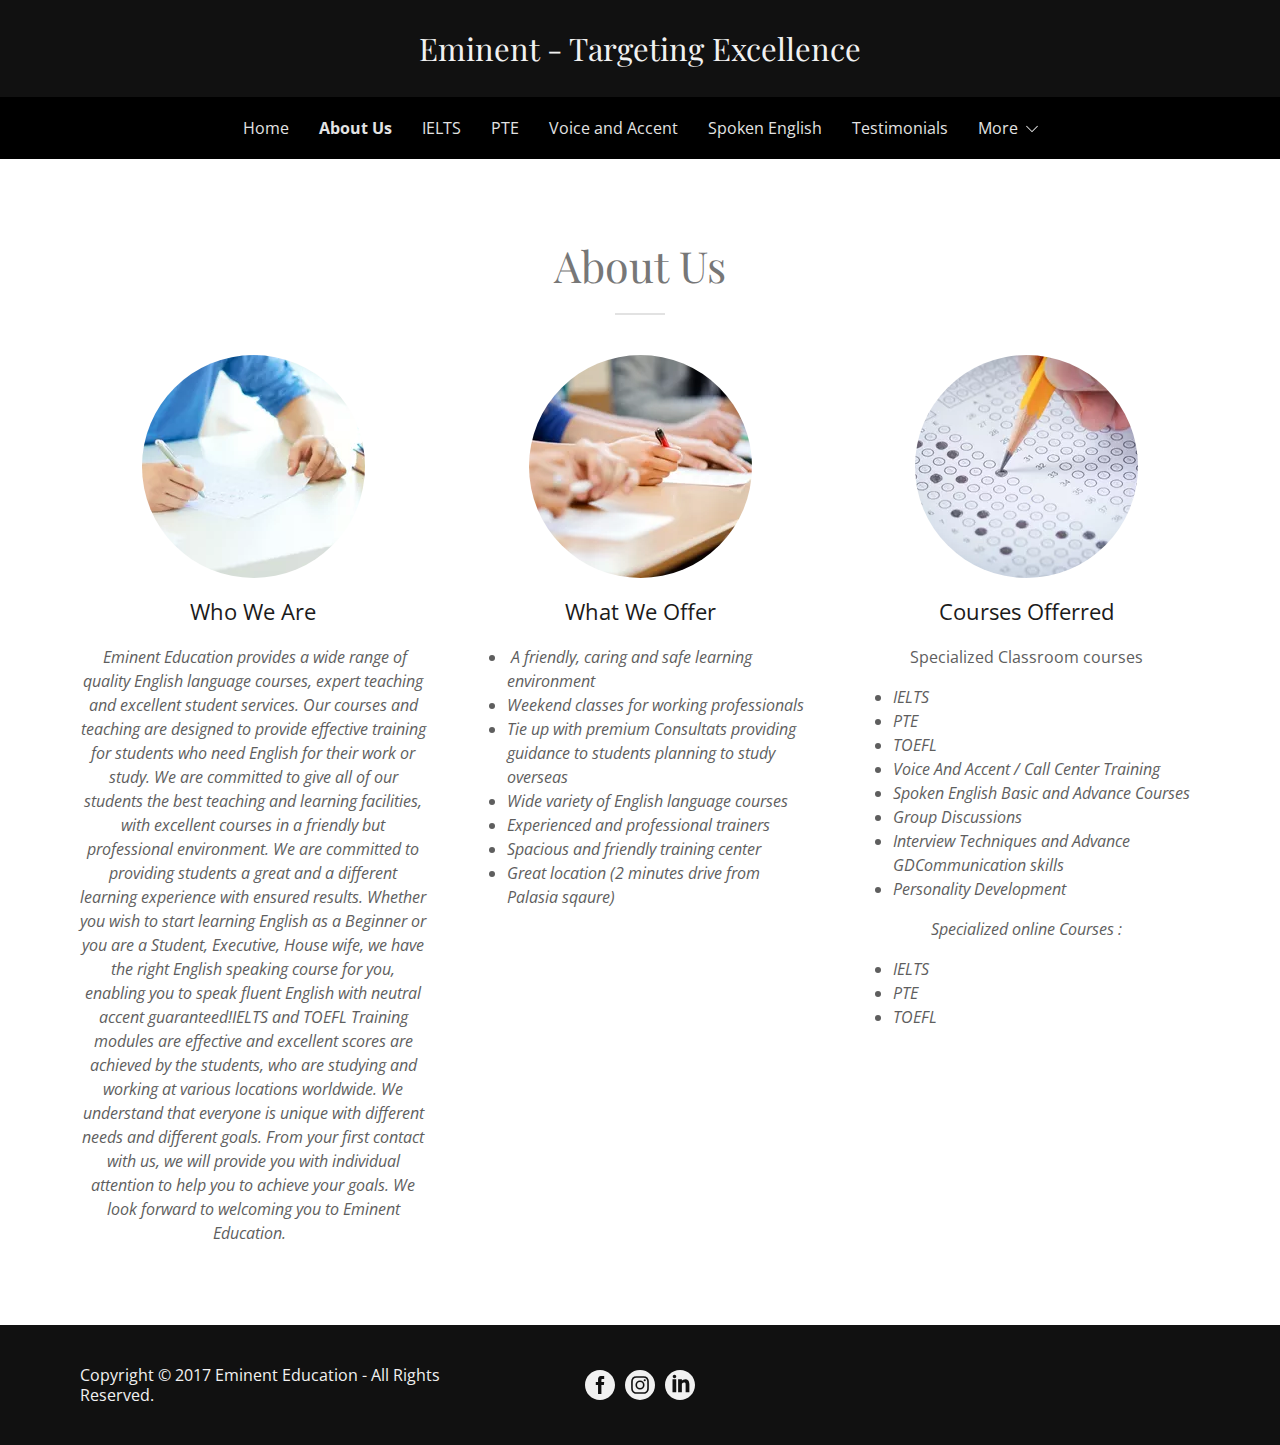
<file: eminent go daddy/About Us _ Eminent.html>
<!-- saved from url=(0041)https://eminent.godaddysites.com/about-us -->
<html lang="en-US"><head><meta http-equiv="Content-Type" content="text/html; charset=UTF-8"><meta http-equiv="X-UA-Compatible" content="IE=edge"><meta name="viewport" content="width=device-width, initial-scale=1"><title>About Us | Eminent</title><meta name="author" content="Eminent"><meta property="og:url" content="https://eminent.godaddysites.com/about-us">
<meta property="og:site_name" content="Eminent - Targeting Excellence">
<meta property="og:title" content="About Us | Eminent">
<meta property="og:description" content="Online and classroom IELTS Training, Pearson PTE Academic training for immigration/PR (Canada/Australia) and Study abroad">
<meta property="og:type" content="website">
<meta property="og:image" content="http://img1.wsimg.com/isteam/stock/6133">
<meta property="og:locale" content="en_US">
<meta name="twitter:card" content="summary">
<meta name="twitter:title" content="Eminent - Targeting Excellence">
<meta name="twitter:description" content="Online and classroom IELTS Training, Pearson PTE Academic training for immigration/PR (Canada/Australia) and Study abroad">
<meta name="twitter:image" content="http://img1.wsimg.com/isteam/stock/6133">
<meta name="twitter:image:alt" content="Eminent - Targeting Excellence"><script type="text/javascript">!function(e){function t(r){if(n[r])return n[r].exports;var i=n[r]={exports:{},id:r,loaded:!1};return e[r].call(i.exports,i,i.exports,t),i.loaded=!0,i.exports}var n={};return t.m=e,t.c=n,t.p="",t(0)}([function(e,t,n){e.exports=n(1)},function(e,t,n){"use strict";window.guacImage=n(2)},function(e,t){"use strict";function n(e,t,n,o){n=n||{};var u,a,d,s,c,l=n.delay||500,f=n.cellSize||{x:200,y:200},w=function(){return o?o(a):void(t.style.backgroundImage='url("'+a+'")')}.bind(this),h=function(){u=null;var n=r(t,f);if(!n)return c();if(!d||n.w!==d.w||n.h!==d.h)return d=n,c(1);if(a=i(e,n,f),a!==s){s=a;var o=document.createElement("img");o.src=a,o.complete||!o.addEventListener?w():o.addEventListener("load",w)}}.bind(this);c=function(e){u&&clearTimeout(u),u=setTimeout(h,isNaN(e)?l:e)}.bind(this),this.unmount=function(){u&&(clearTimeout(u),u=null),window.removeEventListener("resize",c)},window.addEventListener("resize",c),h()}function r(e,t){var n={w:t.x,h:t.y};if("undefined"!=typeof window&&e){var r=window.getComputedStyle(e);if(n.w=parseInt(r.width,10),n.h=parseInt(r.height,10),isNaN(n.w)||isNaN(n.h))return}return n}function i(e,t,n){var r=t.w%n.x,i=t.h%n.y,o=Math.max(r?t.w+(n.x-r):t.w,n.x),u=Math.max(i?t.h+(n.y-i):t.h,n.y);return e.replace(/\{width\}/g,o).replace(/\{height\}/g,u)}n.getUrl=function(e,t,n){if(!t)throw new Error("cellSize is required");var o=r(n,t);if(o)return i(e,o,t)},e.exports=n}]);</script>
<script type="text/javascript">"undefined"===typeof _trfq||(window._trfq=[]);"undefined"==typeof _trfd&&(window._trfd=[]);</script>
<style type="text/css">
@import url('//fonts.googleapis.com/css?family=Playfair+Display:400,700,900');
@import url('//fonts.googleapis.com/css?family=Open+Sans:300,400,700,800');
.x{-ms-text-size-adjust:100%;-webkit-text-size-adjust:100%;-webkit-tap-highlight-color:rgba(0,0,0,0);margin:0}.x-el,.x-el:after,.x-el:before{box-sizing:border-box}.x-el-article,.x-el-aside,.x-el-details,.x-el-figcaption,.x-el-figure,.x-el-footer,.x-el-header,.x-el-hgroup,.x-el-main,.x-el-menu,.x-el-nav,.x-el-section,.x-el-summary{display:block}.x-el-audio,.x-el-canvas,.x-el-progress,.x-el-video{display:inline-block;vertical-align:baseline}.x-el-audio:not([controls]){display:none;height:0}.x-el-template{display:none}.x-el-a{background-color:transparent;color:inherit}.x-el-a:active,.x-el-a:hover{outline:0}.x-el-abbr[title]{border-bottom:1px dotted}.x-el-b,.x-el-strong{font-weight:700}.x-el-dfn{font-style:italic}.x-el-mark{background:#ff0;color:#000}.x-el-small{font-size:80%}.x-el-sub,.x-el-sup{font-size:75%;line-height:0;position:relative;vertical-align:baseline}.x-el-sup{top:-.5em}.x-el-sub{bottom:-.25em}.x-el-img{vertical-align:middle;border:0}.x-el-svg:not(:root){overflow:hidden}.x-el-figure{margin:0}.x-el-hr{box-sizing:content-box;height:0}.x-el-pre{overflow:auto}.x-el-code,.x-el-kbd,.x-el-pre,.x-el-samp{font-family:monospace,monospace;font-size:1em}.x-el-button,.x-el-input,.x-el-optgroup,.x-el-select,.x-el-textarea{color:inherit;font:inherit;margin:0}.x-el-button{overflow:visible}.x-el-button,.x-el-select{text-transform:none}.x-el-button,.x-el-input[type=button],.x-el-input[type=reset],.x-el-input[type=submit]{-webkit-appearance:button;cursor:pointer}.x-el-button[disabled],.x-el-input[disabled]{cursor:default}.x-el-button::-moz-focus-inner,.x-el-input::-moz-focus-inner{border:0;padding:0}.x-el-input{line-height:normal}.x-el-input[type=checkbox],.x-el-input[type=radio]{box-sizing:border-box;padding:0}.x-el-input[type=number]::-webkit-inner-spin-button,.x-el-input[type=number]::-webkit-outer-spin-button{height:auto}.x-el-input[type=search]{-webkit-appearance:textfield;box-sizing:content-box}.x-el-input[type=search]::-webkit-search-cancel-button,.x-el-input[type=search]::-webkit-search-decoration{-webkit-appearance:none}.x-el-textarea{border:0}.x-el-fieldset{border:1px solid silver;margin:0 2px;padding:.35em .625em .75em}.x-el-legend{border:0;padding:0}.x-el-textarea{overflow:auto}.x-el-optgroup{font-weight:700}.x-el-table{border-collapse:collapse;border-spacing:0}.x-el-td,.x-el-th{padding:0}.x{-webkit-font-smoothing:antialiased}.x-el-hr{border:0}.x-el-fieldset,.x-el-input,.x-el-select,.x-el-textarea{margin-top:0;margin-bottom:0}.x-el-fieldset,.x-el-input[type=email],.x-el-input[type=text],.x-el-textarea{width:100%}.x-el-input,.x-el-label{vertical-align:middle}.x-el-input{border-style:none;padding:.5em}.x-el-select:not([multiple]){vertical-align:middle}.x-el-textarea{line-height:1.75;padding:.5em}@-webkit-keyframes a{0%{-webkit-transform:scale(1);transform:scale(1);opacity:1}45%{-webkit-transform:scale(.1);transform:scale(.1);opacity:.7}80%{-webkit-transform:scale(1);transform:scale(1);opacity:1}}@keyframes a{0%{-webkit-transform:scale(1);transform:scale(1);opacity:1}45%{-webkit-transform:scale(.1);transform:scale(.1);opacity:.7}80%{-webkit-transform:scale(1);transform:scale(1);opacity:1}}.x-loader svg{display:inline-block}.x-loader svg:first-child{-webkit-animation:a .75s -.24s infinite cubic-bezier(.2,.68,.18,1.08);animation:a .75s -.24s infinite cubic-bezier(.2,.68,.18,1.08)}.x-loader svg:nth-child(2){-webkit-animation:a .75s -.12s infinite cubic-bezier(.2,.68,.18,1.08);animation:a .75s -.12s infinite cubic-bezier(.2,.68,.18,1.08)}.x-loader svg:nth-child(3){-webkit-animation:a .75s 0s infinite cubic-bezier(.2,.68,.18,1.08);animation:a .75s 0s infinite cubic-bezier(.2,.68,.18,1.08)}.x-icon>svg{transition:-webkit-transform .33s ease-in-out;transition:transform .33s ease-in-out;transition:transform .33s ease-in-out,-webkit-transform .33s ease-in-out}.x-icon>svg.rotate-90{-webkit-transform:rotate(-90deg);transform:rotate(-90deg)}.x-icon>svg.rotate90{-webkit-transform:rotate(90deg);transform:rotate(90deg)}.x-icon>svg.rotate-180{-webkit-transform:rotate(-180deg);transform:rotate(-180deg)}.x-icon>svg.rotate180{-webkit-transform:rotate(180deg);transform:rotate(180deg)}.x-rt ol,.x-rt ul{text-align:left}.x-rt p{margin:0}.carousel{text-align:center;opacity:0;transition:opacity .5s}.carousel,.carousel .carousel-container-inner{position:relative;margin:0 auto}.carousel .carousel-viewport{overflow:hidden;white-space:nowrap;text-align:left}.carousel .carousel-arrow{position:absolute;z-index:1;color:#fff;border:3px solid;border-radius:50%;bottom:23px;height:32px;width:32px;font-weight:900;background:rgba(0,0,0,.15);padding:0;cursor:pointer}.carousel .carousel-arrow:focus{outline:none}.carousel .carousel-arrow:before{font-size:19px;display:block;margin-top:-2px}.carousel .carousel-arrow:disabled{cursor:not-allowed;opacity:.5}.carousel .carousel-left-arrow{left:23px}.carousel .carousel-left-arrow:before{content:"<";padding-right:2px}.carousel .carousel-right-arrow{right:23px}.carousel .carousel-right-arrow:before{content:">";padding-left:2px}.carousel .carousel-track{list-style:none;padding:0;margin:0;-ms-touch-action:pan-y pinch-zoom;touch-action:pan-y pinch-zoom}.carousel .carousel-track .carousel-slide{display:inline-block;opacity:.7;transition:opacity .5s ease-in-out;white-space:normal}.carousel .carousel-track .carousel-slide>*{display:block}.carousel .carousel-track .carousel-slide.carousel-slide-loading{background:hsla(0,0%,80%,.7)}.carousel .carousel-track .carousel-slide.carousel-slide-fade{position:absolute;left:50%;-webkit-transform:translateX(-50%);transform:translateX(-50%);opacity:0}.carousel .carousel-track .carousel-slide.carousel-slide-selected{opacity:1;z-index:1}.carousel.loaded{opacity:1}.carousel .carousel-dots{list-style:none;padding:0;margin:0;position:absolute;left:0;right:0;bottom:-30px;text-align:center}.carousel .carousel-dots li{display:inline-block}.carousel .carousel-dots button{border:0;background:transparent;font-size:1.1em;cursor:pointer;color:#ccc;padding-left:6px;padding-right:6px}.carousel .carousel-dots button.selected{color:#000}.carousel .carousel-dots button:focus{outline:none}

</style>
<style data-glamor="cxs-default-sheet" type="text/css">.x .px_-ff-_Playfair_Display___Georgia__serif{font-family:'Playfair Display', Georgia, serif}.x .px_-fs-16{font-size:16px}.x .px_-z-index-1001{z-index:1001}.x .px_-w-100P{width:100%}.x .px_-bc-rgb17__17__17{background-color:rgb(17, 17, 17)}.x .px_-pt-0{padding-top:0}.x .px_-pb-0{padding-bottom:0}.x .px_-overflow-visible{overflow:visible}.x .px_-d-none{display:none}.x .px_-ml-auto{margin-left:auto}.x .px_-mr-auto{margin-right:auto}.x .px_-pl-20px{padding-left:20px}.x .px_-pr-20px{padding-right:20px}.x .px_-max-width-100P{max-width:100%}.x .px_-d-flex{display:flex}.x .px_-flex-direction-column{flex-direction:column}.x .px_-align-items-center{align-items:center}.x .px_-justify-content-center{justify-content:center}.x .px_-pt-30px{padding-top:30px}.x .px_-pb-30px{padding-bottom:30px}.x .px_-flex-grow-1{flex-grow:1}.x .px_-d-inline-block{display:inline-block}.x .px_-overflow-wrap-break-word{overflow-wrap:break-word}.x .px_-ff-_Open_Sans___arial__sans-serif{font-family:'Open Sans', arial, sans-serif}.x .px_-fw-400{font-weight:400}.x .px_-c-rgb190__190__190{color:rgb(190, 190, 190)}.x .px_-text-decoration-none{text-decoration:none}.x .px_-d-inline{display:inline}.x .px_-cursor-pointer{cursor:pointer}.x .px__hover-c-rgb190__190__190:hover{color:rgb(190, 190, 190)}.x .px_-fs-25{font-size:25px}.x .px_-c-rgb241__241__241{color:rgb(241, 241, 241)}.x .px_-lh-1p2{line-height:1.2}.x .px_-ml-0{margin-left:0}.x .px_-mr-0{margin-right:0}.x .px_-mt-0{margin-top:0}.x .px_-mb-0{margin-bottom:0}.x .px_-text-align-center{text-align:center}.x .px_-bc-rgb0__0__0{background-color:rgb(0, 0, 0)}.x .px_-pt-20px{padding-top:20px}.x .px_-pb-20px{padding-bottom:20px}.x .px_-max-width-80P{max-width:80%}.x .px_-m-0{margin:0}.x .px_-webkit-margin-before-0{-webkit-margin-before:0}.x .px_-webkit-margin-after-0{-webkit-margin-after:0}.x .px_-webkit-padding-start-0{-webkit-padding-start:0}.x .px_-p-0{padding:0}.x .px_-position-relative{position:relative}.x .px_-c-rgb145__145__145{color:rgb(145, 145, 145)}.x .px_-mb-none{margin-bottom:none}.x .px_-list-style-none{list-style:none}.x .px_-pl-30px{padding-left:30px}.x .px_-white-space-nowrap{white-space:nowrap}.x .px_-visibility-hidden{visibility:hidden}.x .px__first-child-ml-0:first-child{margin-left:0}.x .px__first-child-pl-0:first-child{padding-left:0}.x .px_-c-rgb227__227__227{color:rgb(227, 227, 227)}.x .px_-ml--6px{margin-left:-6px}.x .px_-mr--6px{margin-right:-6px}.x .px_-mt--6px{margin-top:-6px}.x .px_-mb--6px{margin-bottom:-6px}.x .px_-pl-6px{padding-left:6px}.x .px_-pr-6px{padding-right:6px}.x .px_-pt-6px{padding-top:6px}.x .px_-pb-6px{padding-bottom:6px}.x .px_-fw-700{font-weight:700}.x .px_-pointer-events-none{pointer-events:none}.x .px_-text-transform-inherit{text-transform:inherit}.x .px_-c-inherit{color:inherit}.x .px_-w-12px{width:12px}.x .px_-h-12px{height:12px}.x .px_-transition-transform_p33s_ease-in-out{transition:transform .33s ease-in-out}.x .px_-transform-rotate0deg{transform:rotate(0deg)}.x .px_-top-1px{top:1px}.x .px_-ml-8px{margin-left:8px}.x .px_-border-radius-4px{border-radius:4px}.x .px_-box-shadow-0_3px_6px_3px_rgba0_0_0_0p24{box-shadow:0 3px 6px 3px rgba(0,0,0,0.24)}.x .px_-p-15px{padding:15px}.x .px_-position-absolute{position:absolute}.x .px_-right-0px{right:0px}.x .px_-top-30px{top:30px}.x .px_-max-height-45vh{max-height:45vh}.x .px_-overflow-y-auto{overflow-y:auto}.x .px_-z-index-3{z-index:3}.x .px_-c-rgb158__158__158{color:rgb(158, 158, 158)}.x .px_-mb-20px{margin-bottom:20px}.x .px_-d-block{display:block}.x .px_-text-align-left{text-align:left}.x .px__last-child-mb-0:last-child{margin-bottom:0}.x .px_-lh-1{line-height:1}.x .px_-h-16px{height:16px}.x .px_-w-16px{width:16px}.x .px_-transform-scale1p1{transform:scale(1.1)}.x .px_-bc-rgba17__17__17__0p9{background-color:rgba(17, 17, 17, 0.9)}.x .px_-position-fixed{position:fixed}.x .px_-z-index-10000{z-index:10000}.x .px_-top-0{top:0}.x .px_-left-0{left:0}.x .px_-right-0{right:0}.x .px_-bottom-0{bottom:0}.x .px_-h-100vh{height:100vh}.x .px_-p-20px{padding:20px}.x .px_-webkit-overflow-scrolling-touch{-webkit-overflow-scrolling:touch}.x .px_-top-20px{top:20px}.x .px_-right-20px{right:20px}.x .px_-flex-shrink-0{flex-shrink:0}.x .px_-flex-basis-auto{flex-basis:auto}.x .px_-bc-rgb255__255__255{background-color:rgb(255, 255, 255)}.x .px_-pt-80px{padding-top:80px}.x .px_-pb-80px{padding-bottom:80px}.x .px_-fs-31{font-size:31px}.x .px_-c-rgb119__119__119{color:rgb(119, 119, 119)}.x .px_-lh-1p25{line-height:1.25}.x .px_-mb-40px{margin-bottom:40px}.x .px_-border-color-rgb226__226__226{border-color:rgb(226, 226, 226)}.x .px_-border-bottom-width-2px{border-bottom-width:2px}.x .px_-border-style-solid{border-style:solid}.x .px_-mt-20px{margin-top:20px}.x .px_-w-50px{width:50px}.x .px_-box-sizing-border-box{box-sizing:border-box}.x .px_-flex-direction-row{flex-direction:row}.x .px_-flex-wrap-wrap{flex-wrap:wrap}.x .px_-m-0_-10px_-20px{margin:0 -10px -20px}.x .px_-flex-shrink-1{flex-shrink:1}.x .px_-flex-basis-100P{flex-basis:100%}.x .px_-p-0_10px_20px{padding:0 10px 20px}.x .px_-border-radius-1000px{border-radius:1000px}.x .px_-w-223{width:223px}.x .px_-max-width-760px{max-width:760px}.x .px_-fs-20{font-size:20px}.x .px_-c-rgb27__27__27{color:rgb(27, 27, 27)}.x .px_-word-wrap-break-word{word-wrap:break-word}.x .px_-c-rgb94__94__94{color:rgb(94, 94, 94)}.x .px_-lh-1p5{line-height:1.5}.x .px__hover-c-rgb106__106__106:hover{color:rgb(106, 106, 106)}.x .px_-fw-800{font-weight:800}.x .px_-font-style-italic{font-style:italic}.x .px_-text-decoration-line-through{text-decoration:line-through}.x .px_-text-decoration-underline{text-decoration:underline}.x .px_-pl-none{padding-left:none}.x .px_-pr-none{padding-right:none}.x .px_-pt-15px{padding-top:15px}.x .px_-pb-15px{padding-bottom:15px}.x .px_-w-30px{width:30px}.x .px_-h-30px{height:30px}.x .px_-ml-5px{margin-left:5px}.x .px_-mr-5px{margin-right:5px}.x .px_-c-rgb132__132__132{color:rgb(132, 132, 132)}</style>
<style data-glamor="cxs-media-sheet" type="text/css"></style>
<style data-glamor="cxs-xs-sheet" type="text/css"></style>
<style data-glamor="cxs-sm-sheet" type="text/css">@media (min-width: 768px){.x ._smpx_-w-728px{width:728px}}@media (min-width: 768px){.x ._smpx_-m-0_-20px_-40px{margin:0 -20px -40px}}@media (min-width: 768px){.x ._smpx_-p-0_20px_40px{padding:0 20px 40px}}</style>
<style data-glamor="cxs-md-sheet" type="text/css">@media (min-width: 1024px){.x ._mdpx_-fs-16{font-size:16px}}@media (min-width: 1024px){.x ._mdpx_-d-block{display:block}}@media (min-width: 1024px){.x ._mdpx_-w-984px{width:984px}}@media (min-width: 1024px){.x ._mdpx_-flex-direction-row{flex-direction:row}}@media (min-width: 1024px){.x ._mdpx_-align-items-center{align-items:center}}@media (min-width: 1024px){.x ._mdpx_-justify-content-center{justify-content:center}}@media (min-width: 1024px){.x ._mdpx_-max-width-50P{max-width:50%}}@media (min-width: 1024px){.x ._mdpx_-text-align-center{text-align:center}}@media (min-width: 1024px){.x ._mdpx_-mb-0{margin-bottom:0}}@media (min-width: 1024px){.x ._mdpx_-fs-30{font-size:30px}}@media (min-width: 1024px){.x ._mdpx_-d-none{display:none}}@media (min-width: 1024px){.x ._mdpx_-ml-auto{margin-left:auto}}@media (min-width: 1024px){.x ._mdpx_-fs-41{font-size:41px}}@media (min-width: 1024px){.x ._mdpx_-flex-basis-33p33333333333333P{flex-basis:33.33333333333333%}}@media (min-width: 1024px){.x ._mdpx_-max-width-33p33333333333333P{max-width:33.33333333333333%}}@media (min-width: 1024px){.x ._mdpx_-fs-22{font-size:22px}}@media (min-width: 1024px){.x ._mdpx_-flex-basis-0P{flex-basis:0%}}@media (min-width: 1024px){.x ._mdpx_-max-width-none{max-width:none}}@media (min-width: 1024px){.x ._mdpx_-text-align-left{text-align:left}}@media (min-width: 1024px){.x ._mdpx_-text-align-right{text-align:right}}@media (min-width: 1024px){.x ._mdpx_-mt-0{margin-top:0}}</style>
<style data-glamor="cxs-lg-sheet" type="text/css">@media (min-width: 1200px){.x ._lgpx_-fs-16{font-size:16px}}@media (min-width: 1200px){.x ._lgpx_-w-1160px{width:1160px}}@media (min-width: 1200px){.x ._lgpx_-fs-31{font-size:31px}}@media (min-width: 1200px){.x ._lgpx_-fs-43{font-size:43px}}@media (min-width: 1200px){.x ._lgpx_-fs-22{font-size:22px}}</style></head>
<body class="x x-colors-026 x-fonts-playfair-display"><div id="layout-9-f-7-f-3-d-28-bcd-5-44-bf-9-c-5-e-0859-b-2416-dab" class="layout layout-layout layout-layout-layout-6 locale-en-US lang-en"><span data-ux="Element" class="x-el x-el-span px_-ff-_Playfair_Display___Georgia__serif px_-fs-16 _mdpx_-fs-16 _lgpx_-fs-16 x-d-ux"><div id="900e21d9-ec87-41f6-95d1-8051d1c0857b" class="widget widget-header widget-header-header-4"><div data-ux="Block" class="x-el x-el-div px_-z-index-1001 px_-ff-_Playfair_Display___Georgia__serif px_-fs-16 _mdpx_-fs-16 _lgpx_-fs-16 x-d-ux"><section data-ux="Section" class="x-el x-el-section px_-w-100P px_-bc-rgb17__17__17 px_-pt-0 px_-pb-0 px_-overflow-visible px_-ff-_Playfair_Display___Georgia__serif px_-fs-16 _mdpx_-fs-16 _lgpx_-fs-16 x-d-ux"><div data-ux="Block" class="x-el x-el-div px_-d-none px_-ff-_Playfair_Display___Georgia__serif px_-fs-16 _mdpx_-d-block _mdpx_-fs-16 _lgpx_-fs-16 x-d-ux"></div><nav data-ux="Block" class="x-el x-el-nav px_-w-100P px_-ff-_Playfair_Display___Georgia__serif px_-fs-16 _mdpx_-fs-16 _lgpx_-fs-16 x-d-ux"><div data-ux="Container" class="x-el x-el-div px_-ml-auto px_-mr-auto px_-pl-20px px_-pr-20px px_-max-width-100P px_-d-flex px_-flex-direction-column px_-align-items-center px_-justify-content-center px_-pt-30px px_-pb-30px px_-flex-grow-1 px_-ff-_Playfair_Display___Georgia__serif px_-fs-16 _smpx_-w-728px _mdpx_-w-984px _mdpx_-flex-direction-row _mdpx_-align-items-center _mdpx_-justify-content-center _mdpx_-fs-16 _lgpx_-w-1160px _lgpx_-fs-16 x-d-ux"><div data-ux="Block" data-aid="HEADER_LOGO_RENDERED" data-route="logo/logoText" class="x-el x-el-div px_-max-width-100P px_-d-inline-block px_-ff-_Playfair_Display___Georgia__serif px_-fs-16 _mdpx_-max-width-50P _mdpx_-fs-16 _lgpx_-fs-16 x-d-ux x-d-aid x-d-route"><a data-ux="Link" href="https://eminent.godaddysites.com/" data-page="1659a499-da17-4b56-b55d-294f1841882a" title="Eminent - Targeting Excellence" class="x-el x-el-a px_-overflow-wrap-break-word px_-ff-_Open_Sans___arial__sans-serif px_-fs-16 px_-fw-400 px_-c-rgb190__190__190 px_-text-decoration-none px_-d-inline px_-cursor-pointer px__hover-c-rgb190__190__190 _mdpx_-fs-16 _lgpx_-fs-16 x-d-ux x-d-page"><h3 data-ux="LogoHeading" class="x-el x-el-h3 px_-overflow-wrap-break-word px_-fs-25 px_-ff-_Playfair_Display___Georgia__serif px_-c-rgb241__241__241 px_-fw-400 px_-lh-1p2 px_-ml-0 px_-mr-0 px_-mt-0 px_-mb-0 px_-text-align-center px_-max-width-100P _mdpx_-text-align-center _mdpx_-mb-0 _mdpx_-fs-30 _lgpx_-fs-31 x-d-ux">Eminent - Targeting Excellence</h3></a></div></div><div data-ux="Block" class="x-el x-el-div px_-bc-rgb0__0__0 px_-ff-_Playfair_Display___Georgia__serif px_-fs-16 _mdpx_-fs-16 _lgpx_-fs-16 x-d-ux"><div data-ux="Container" class="x-el x-el-div px_-ml-auto px_-mr-auto px_-pl-20px px_-pr-20px px_-max-width-100P px_-pt-20px px_-pb-20px px_-d-flex px_-justify-content-center px_-align-items-center px_-ff-_Playfair_Display___Georgia__serif px_-fs-16 _smpx_-w-728px _mdpx_-w-984px _mdpx_-justify-content-center _mdpx_-fs-16 _lgpx_-w-1160px _lgpx_-fs-16 x-d-ux"><div class="x-el x-el-div px_-max-width-80P px_-d-none px_-ff-_Playfair_Display___Georgia__serif px_-fs-16 _mdpx_-d-block _mdpx_-fs-16 _lgpx_-fs-16 "><ul data-ux="List" id="header47027-navId" class="x-el x-el-ul px_-m-0 px_-webkit-margin-before-0 px_-webkit-margin-after-0 px_-webkit-padding-start-0 px_-p-0 px_-position-relative px_-ff-_Playfair_Display___Georgia__serif px_-fs-16 _mdpx_-fs-16 _lgpx_-fs-16 x-d-ux"><li data-ux="ListItemInline" class="x-el x-el-li px_-c-rgb145__145__145 px_-ml-0 px_-mb-none px_-d-inline-block px_-list-style-none px_-pl-30px px_-white-space-nowrap px_-visibility-hidden px_-ff-_Playfair_Display___Georgia__serif px_-fs-16 px__first-child-ml-0 px__first-child-pl-0 _mdpx_-fs-16 _lgpx_-fs-16 x-d-ux" style="visibility: visible;"><a data-ux="Link" href="https://eminent.godaddysites.com/" target="" data-page="1659a499-da17-4b56-b55d-294f1841882a" data-edit-interactive="true" class="x-el x-el-a px_-overflow-wrap-break-word px_-ff-_Open_Sans___arial__sans-serif px_-fs-16 px_-fw-400 px_-c-rgb227__227__227 px_-text-decoration-none px_-d-inline-block px_-cursor-pointer px_-ml--6px px_-mr--6px px_-mt--6px px_-mb--6px px_-pl-6px px_-pr-6px px_-pt-6px px_-pb-6px px__hover-c-rgb190__190__190 _mdpx_-fs-16 _lgpx_-fs-16 x-d-ux x-d-page x-d-edit-interactive">Home</a></li><li data-ux="ListItemInline" class="x-el x-el-li px_-c-rgb145__145__145 px_-ml-0 px_-mb-none px_-d-inline-block px_-list-style-none px_-pl-30px px_-white-space-nowrap px_-visibility-hidden px_-ff-_Playfair_Display___Georgia__serif px_-fs-16 px__first-child-ml-0 px__first-child-pl-0 _mdpx_-fs-16 _lgpx_-fs-16 x-d-ux" style="visibility: visible;"><a data-ux="Link" href="https://eminent.godaddysites.com/about-us" target="" data-page="6bf0f8dd-c86f-40e8-a49b-d10893074b67" data-edit-interactive="true" class="x-el x-el-a px_-overflow-wrap-break-word px_-ff-_Open_Sans___arial__sans-serif px_-fs-16 px_-fw-700 px_-c-rgb227__227__227 px_-text-decoration-none px_-d-inline-block px_-cursor-pointer px_-ml--6px px_-mr--6px px_-mt--6px px_-mb--6px px_-pl-6px px_-pr-6px px_-pt-6px px_-pb-6px px__hover-c-rgb190__190__190 _mdpx_-fs-16 _lgpx_-fs-16 x-d-ux x-d-page x-d-edit-interactive">About Us</a></li><li data-ux="ListItemInline" class="x-el x-el-li px_-c-rgb145__145__145 px_-ml-0 px_-mb-none px_-d-inline-block px_-list-style-none px_-pl-30px px_-white-space-nowrap px_-visibility-hidden px_-ff-_Playfair_Display___Georgia__serif px_-fs-16 px__first-child-ml-0 px__first-child-pl-0 _mdpx_-fs-16 _lgpx_-fs-16 x-d-ux" style="visibility: visible;"><a data-ux="Link" href="https://eminent.godaddysites.com/ielts-1" target="" data-page="fdefc401-6f5b-4431-8c46-dfcbcaa405c1" data-edit-interactive="true" class="x-el x-el-a px_-overflow-wrap-break-word px_-ff-_Open_Sans___arial__sans-serif px_-fs-16 px_-fw-400 px_-c-rgb227__227__227 px_-text-decoration-none px_-d-inline-block px_-cursor-pointer px_-ml--6px px_-mr--6px px_-mt--6px px_-mb--6px px_-pl-6px px_-pr-6px px_-pt-6px px_-pb-6px px__hover-c-rgb190__190__190 _mdpx_-fs-16 _lgpx_-fs-16 x-d-ux x-d-page x-d-edit-interactive">IELTS</a></li><li data-ux="ListItemInline" class="x-el x-el-li px_-c-rgb145__145__145 px_-ml-0 px_-mb-none px_-d-inline-block px_-list-style-none px_-pl-30px px_-white-space-nowrap px_-visibility-hidden px_-ff-_Playfair_Display___Georgia__serif px_-fs-16 px__first-child-ml-0 px__first-child-pl-0 _mdpx_-fs-16 _lgpx_-fs-16 x-d-ux" style="visibility: visible;"><a data-ux="Link" href="https://eminent.godaddysites.com/voice-and-accent" target="" data-page="a1f081bd-bbb9-4771-8179-9f406d247b87" data-edit-interactive="true" class="x-el x-el-a px_-overflow-wrap-break-word px_-ff-_Open_Sans___arial__sans-serif px_-fs-16 px_-fw-400 px_-c-rgb227__227__227 px_-text-decoration-none px_-d-inline-block px_-cursor-pointer px_-ml--6px px_-mr--6px px_-mt--6px px_-mb--6px px_-pl-6px px_-pr-6px px_-pt-6px px_-pb-6px px__hover-c-rgb190__190__190 _mdpx_-fs-16 _lgpx_-fs-16 x-d-ux x-d-page x-d-edit-interactive">PTE</a></li><li data-ux="ListItemInline" class="x-el x-el-li px_-c-rgb145__145__145 px_-ml-0 px_-mb-none px_-d-inline-block px_-list-style-none px_-pl-30px px_-white-space-nowrap px_-visibility-hidden px_-ff-_Playfair_Display___Georgia__serif px_-fs-16 px__first-child-ml-0 px__first-child-pl-0 _mdpx_-fs-16 _lgpx_-fs-16 x-d-ux" style="visibility: visible;"><a data-ux="Link" href="https://eminent.godaddysites.com/pte" target="" data-page="66c85168-1da9-4993-b348-8a195480bf85" data-edit-interactive="true" class="x-el x-el-a px_-overflow-wrap-break-word px_-ff-_Open_Sans___arial__sans-serif px_-fs-16 px_-fw-400 px_-c-rgb227__227__227 px_-text-decoration-none px_-d-inline-block px_-cursor-pointer px_-ml--6px px_-mr--6px px_-mt--6px px_-mb--6px px_-pl-6px px_-pr-6px px_-pt-6px px_-pb-6px px__hover-c-rgb190__190__190 _mdpx_-fs-16 _lgpx_-fs-16 x-d-ux x-d-page x-d-edit-interactive">Voice and Accent</a></li><li data-ux="ListItemInline" class="x-el x-el-li px_-c-rgb145__145__145 px_-ml-0 px_-mb-none px_-d-inline-block px_-list-style-none px_-pl-30px px_-white-space-nowrap px_-visibility-hidden px_-ff-_Playfair_Display___Georgia__serif px_-fs-16 px__first-child-ml-0 px__first-child-pl-0 _mdpx_-fs-16 _lgpx_-fs-16 x-d-ux" style="visibility: visible;"><a data-ux="Link" href="https://eminent.godaddysites.com/spoken-english" target="" data-page="13cd46af-3fda-4ff4-b836-0cc4a0eb8f52" data-edit-interactive="true" class="x-el x-el-a px_-overflow-wrap-break-word px_-ff-_Open_Sans___arial__sans-serif px_-fs-16 px_-fw-400 px_-c-rgb227__227__227 px_-text-decoration-none px_-d-inline-block px_-cursor-pointer px_-ml--6px px_-mr--6px px_-mt--6px px_-mb--6px px_-pl-6px px_-pr-6px px_-pt-6px px_-pb-6px px__hover-c-rgb190__190__190 _mdpx_-fs-16 _lgpx_-fs-16 x-d-ux x-d-page x-d-edit-interactive">Spoken English</a></li><li data-ux="ListItemInline" class="x-el x-el-li px_-c-rgb145__145__145 px_-ml-0 px_-mb-none px_-d-inline-block px_-list-style-none px_-pl-30px px_-white-space-nowrap px_-visibility-hidden px_-ff-_Playfair_Display___Georgia__serif px_-fs-16 px__first-child-ml-0 px__first-child-pl-0 _mdpx_-fs-16 _lgpx_-fs-16 x-d-ux" style="visibility: visible;"><a data-ux="Link" href="https://eminent.godaddysites.com/testimonials" target="" data-page="17a7d5fb-7654-4eed-9da5-cba0ea2624ca" data-edit-interactive="true" class="x-el x-el-a px_-overflow-wrap-break-word px_-ff-_Open_Sans___arial__sans-serif px_-fs-16 px_-fw-400 px_-c-rgb227__227__227 px_-text-decoration-none px_-d-inline-block px_-cursor-pointer px_-ml--6px px_-mr--6px px_-mt--6px px_-mb--6px px_-pl-6px px_-pr-6px px_-pt-6px px_-pb-6px px__hover-c-rgb190__190__190 _mdpx_-fs-16 _lgpx_-fs-16 x-d-ux x-d-page x-d-edit-interactive">Testimonials</a></li><li data-ux="ListItemInline" class="x-el x-el-li px_-c-rgb145__145__145 px_-ml-0 px_-mb-none px_-d-inline-block px_-list-style-none px_-pl-30px px_-white-space-nowrap px_-visibility-hidden px_-ff-_Playfair_Display___Georgia__serif px_-fs-16 px__first-child-ml-0 px__first-child-pl-0 _mdpx_-fs-16 _lgpx_-fs-16 x-d-ux" style="visibility: hidden; display: none;"><a data-ux="Link" href="https://eminent.godaddysites.com/ielts" target="" data-page="8777415b-7230-4228-8760-e8fcf920efc4" data-edit-interactive="true" class="x-el x-el-a px_-overflow-wrap-break-word px_-ff-_Open_Sans___arial__sans-serif px_-fs-16 px_-fw-400 px_-c-rgb227__227__227 px_-text-decoration-none px_-d-inline-block px_-cursor-pointer px_-ml--6px px_-mr--6px px_-mt--6px px_-mb--6px px_-pl-6px px_-pr-6px px_-pt-6px px_-pb-6px px__hover-c-rgb190__190__190 _mdpx_-fs-16 _lgpx_-fs-16 x-d-ux x-d-page x-d-edit-interactive">Photo Gallery</a></li><li data-ux="ListItemInline" class="x-el x-el-li px_-c-rgb145__145__145 px_-ml-0 px_-mb-none px_-d-inline-block px_-list-style-none px_-pl-30px px_-white-space-nowrap px_-visibility-hidden px_-ff-_Playfair_Display___Georgia__serif px_-fs-16 px__first-child-ml-0 px__first-child-pl-0 _mdpx_-fs-16 _lgpx_-fs-16 x-d-ux" style="visibility: hidden; display: none;"><a data-ux="Link" href="https://eminent.godaddysites.com/contact-us" target="" data-page="e82d1b22-5992-4697-959e-992a8d3eb1bd" data-edit-interactive="true" class="x-el x-el-a px_-overflow-wrap-break-word px_-ff-_Open_Sans___arial__sans-serif px_-fs-16 px_-fw-400 px_-c-rgb227__227__227 px_-text-decoration-none px_-d-inline-block px_-cursor-pointer px_-ml--6px px_-mr--6px px_-mt--6px px_-mb--6px px_-pl-6px px_-pr-6px px_-pt-6px px_-pb-6px px__hover-c-rgb190__190__190 _mdpx_-fs-16 _lgpx_-fs-16 x-d-ux x-d-page x-d-edit-interactive">Contact Us</a></li><li data-ux="ListItemInline" class="x-el x-el-li px_-c-rgb145__145__145 px_-ml-0 px_-mb-none px_-d-inline-block px_-list-style-none px_-pl-30px px_-white-space-nowrap px_-visibility-hidden px_-ff-_Playfair_Display___Georgia__serif px_-fs-16 px__first-child-ml-0 px__first-child-pl-0 _mdpx_-fs-16 _lgpx_-fs-16 x-d-ux" style="visibility: visible;"><div><div id="bootstrap-7029-t"><span data-reactroot="" data-ux="Element" class="x-el x-el-span px_-ff-_Playfair_Display___Georgia__serif px_-fs-16 _mdpx_-fs-16 _lgpx_-fs-16 x-d-ux"><a data-ux="Link" href="https://eminent.godaddysites.com/about-us#" data-edit-interactive="true" data-aid="NAV_MORE" class="x-el x-el-a px_-overflow-wrap-break-word px_-ff-_Open_Sans___arial__sans-serif px_-fs-16 px_-fw-400 px_-c-rgb227__227__227 px_-text-decoration-none px_-d-inline-block px_-cursor-pointer px_-ml--6px px_-mr--6px px_-mt--6px px_-mb--6px px_-pl-6px px_-pr-6px px_-pt-6px px_-pb-6px px__hover-c-rgb190__190__190 _mdpx_-fs-16 _lgpx_-fs-16 x-d-ux x-d-edit-interactive x-d-aid"><div data-ux="Block" class="x-el x-el-div px_-pointer-events-none px_-text-transform-inherit px_-ff-_Open_Sans___arial__sans-serif px_-fs-16 _mdpx_-fs-16 _lgpx_-fs-16 x-d-ux"><!-- react-text: 4 -->More<!-- /react-text --><svg viewBox="0 0 64 64" fill="currentColor" data-ux="Icon" class="x-el x-el-svg px_-c-inherit px_-d-inline-block px_-w-12px px_-h-12px px_-transition-transform_p33s_ease-in-out px_-transform-rotate0deg px_-position-relative px_-top-1px px_-ml-8px px_-ff-_Open_Sans___arial__sans-serif px_-fs-16 _mdpx_-fs-16 _lgpx_-fs-16 x-d-ux"><polygon points="0 17.992381 3.99238095 14 32 42.007619 60.007619 14 64 17.992381 32 49.992381"></polygon></svg></div></a></span></div></div><ul data-ux="Dropdown" id="header47027-moreId" class="x-el x-el-ul px_-border-radius-4px px_-box-shadow-0_3px_6px_3px_rgba0_0_0_0p24 px_-bc-rgb17__17__17 px_-p-15px px_-position-absolute px_-right-0px px_-top-30px px_-max-height-45vh px_-overflow-y-auto px_-d-none px_-z-index-3 px_-ff-_Playfair_Display___Georgia__serif px_-fs-16 _mdpx_-fs-16 _lgpx_-fs-16 x-d-ux"><li data-ux="ListItem" class="x-el x-el-li px_-c-rgb158__158__158 px_-mb-20px px_-d-block px_-text-align-left px_-ff-_Playfair_Display___Georgia__serif px_-fs-16 px__last-child-mb-0 _mdpx_-fs-16 _lgpx_-fs-16 x-d-ux" style="visibility: hidden; display: none;"><a data-ux="Link" href="https://eminent.godaddysites.com/" target="" data-page="1659a499-da17-4b56-b55d-294f1841882a" data-edit-interactive="true" class="x-el x-el-a px_-overflow-wrap-break-word px_-ff-_Open_Sans___arial__sans-serif px_-fs-16 px_-fw-400 px_-c-rgb241__241__241 px_-text-decoration-none px_-d-block px_-cursor-pointer px__hover-c-rgb190__190__190 _mdpx_-fs-16 _lgpx_-fs-16 x-d-ux x-d-page x-d-edit-interactive">Home</a></li><li data-ux="ListItem" class="x-el x-el-li px_-c-rgb158__158__158 px_-mb-20px px_-d-block px_-text-align-left px_-ff-_Playfair_Display___Georgia__serif px_-fs-16 px__last-child-mb-0 _mdpx_-fs-16 _lgpx_-fs-16 x-d-ux" style="visibility: hidden; display: none;"><a data-ux="Link" href="https://eminent.godaddysites.com/about-us" target="" data-page="6bf0f8dd-c86f-40e8-a49b-d10893074b67" data-edit-interactive="true" class="x-el x-el-a px_-overflow-wrap-break-word px_-ff-_Open_Sans___arial__sans-serif px_-fs-16 px_-fw-700 px_-c-rgb241__241__241 px_-text-decoration-none px_-d-block px_-cursor-pointer px__hover-c-rgb190__190__190 _mdpx_-fs-16 _lgpx_-fs-16 x-d-ux x-d-page x-d-edit-interactive">About Us</a></li><li data-ux="ListItem" class="x-el x-el-li px_-c-rgb158__158__158 px_-mb-20px px_-d-block px_-text-align-left px_-ff-_Playfair_Display___Georgia__serif px_-fs-16 px__last-child-mb-0 _mdpx_-fs-16 _lgpx_-fs-16 x-d-ux" style="visibility: hidden; display: none;"><a data-ux="Link" href="https://eminent.godaddysites.com/ielts-1" target="" data-page="fdefc401-6f5b-4431-8c46-dfcbcaa405c1" data-edit-interactive="true" class="x-el x-el-a px_-overflow-wrap-break-word px_-ff-_Open_Sans___arial__sans-serif px_-fs-16 px_-fw-400 px_-c-rgb241__241__241 px_-text-decoration-none px_-d-block px_-cursor-pointer px__hover-c-rgb190__190__190 _mdpx_-fs-16 _lgpx_-fs-16 x-d-ux x-d-page x-d-edit-interactive">IELTS</a></li><li data-ux="ListItem" class="x-el x-el-li px_-c-rgb158__158__158 px_-mb-20px px_-d-block px_-text-align-left px_-ff-_Playfair_Display___Georgia__serif px_-fs-16 px__last-child-mb-0 _mdpx_-fs-16 _lgpx_-fs-16 x-d-ux" style="visibility: hidden; display: none;"><a data-ux="Link" href="https://eminent.godaddysites.com/voice-and-accent" target="" data-page="a1f081bd-bbb9-4771-8179-9f406d247b87" data-edit-interactive="true" class="x-el x-el-a px_-overflow-wrap-break-word px_-ff-_Open_Sans___arial__sans-serif px_-fs-16 px_-fw-400 px_-c-rgb241__241__241 px_-text-decoration-none px_-d-block px_-cursor-pointer px__hover-c-rgb190__190__190 _mdpx_-fs-16 _lgpx_-fs-16 x-d-ux x-d-page x-d-edit-interactive">PTE</a></li><li data-ux="ListItem" class="x-el x-el-li px_-c-rgb158__158__158 px_-mb-20px px_-d-block px_-text-align-left px_-ff-_Playfair_Display___Georgia__serif px_-fs-16 px__last-child-mb-0 _mdpx_-fs-16 _lgpx_-fs-16 x-d-ux" style="visibility: hidden; display: none;"><a data-ux="Link" href="https://eminent.godaddysites.com/pte" target="" data-page="66c85168-1da9-4993-b348-8a195480bf85" data-edit-interactive="true" class="x-el x-el-a px_-overflow-wrap-break-word px_-ff-_Open_Sans___arial__sans-serif px_-fs-16 px_-fw-400 px_-c-rgb241__241__241 px_-text-decoration-none px_-d-block px_-cursor-pointer px__hover-c-rgb190__190__190 _mdpx_-fs-16 _lgpx_-fs-16 x-d-ux x-d-page x-d-edit-interactive">Voice and Accent</a></li><li data-ux="ListItem" class="x-el x-el-li px_-c-rgb158__158__158 px_-mb-20px px_-d-block px_-text-align-left px_-ff-_Playfair_Display___Georgia__serif px_-fs-16 px__last-child-mb-0 _mdpx_-fs-16 _lgpx_-fs-16 x-d-ux" style="visibility: hidden; display: none;"><a data-ux="Link" href="https://eminent.godaddysites.com/spoken-english" target="" data-page="13cd46af-3fda-4ff4-b836-0cc4a0eb8f52" data-edit-interactive="true" class="x-el x-el-a px_-overflow-wrap-break-word px_-ff-_Open_Sans___arial__sans-serif px_-fs-16 px_-fw-400 px_-c-rgb241__241__241 px_-text-decoration-none px_-d-block px_-cursor-pointer px__hover-c-rgb190__190__190 _mdpx_-fs-16 _lgpx_-fs-16 x-d-ux x-d-page x-d-edit-interactive">Spoken English</a></li><li data-ux="ListItem" class="x-el x-el-li px_-c-rgb158__158__158 px_-mb-20px px_-d-block px_-text-align-left px_-ff-_Playfair_Display___Georgia__serif px_-fs-16 px__last-child-mb-0 _mdpx_-fs-16 _lgpx_-fs-16 x-d-ux" style="visibility: hidden; display: none;"><a data-ux="Link" href="https://eminent.godaddysites.com/testimonials" target="" data-page="17a7d5fb-7654-4eed-9da5-cba0ea2624ca" data-edit-interactive="true" class="x-el x-el-a px_-overflow-wrap-break-word px_-ff-_Open_Sans___arial__sans-serif px_-fs-16 px_-fw-400 px_-c-rgb241__241__241 px_-text-decoration-none px_-d-block px_-cursor-pointer px__hover-c-rgb190__190__190 _mdpx_-fs-16 _lgpx_-fs-16 x-d-ux x-d-page x-d-edit-interactive">Testimonials</a></li><li data-ux="ListItem" class="x-el x-el-li px_-c-rgb158__158__158 px_-mb-20px px_-d-block px_-text-align-left px_-ff-_Playfair_Display___Georgia__serif px_-fs-16 px__last-child-mb-0 _mdpx_-fs-16 _lgpx_-fs-16 x-d-ux" style="visibility: visible;"><a data-ux="Link" href="https://eminent.godaddysites.com/ielts" target="" data-page="8777415b-7230-4228-8760-e8fcf920efc4" data-edit-interactive="true" class="x-el x-el-a px_-overflow-wrap-break-word px_-ff-_Open_Sans___arial__sans-serif px_-fs-16 px_-fw-400 px_-c-rgb241__241__241 px_-text-decoration-none px_-d-block px_-cursor-pointer px__hover-c-rgb190__190__190 _mdpx_-fs-16 _lgpx_-fs-16 x-d-ux x-d-page x-d-edit-interactive">Photo Gallery</a></li><li data-ux="ListItem" class="x-el x-el-li px_-c-rgb158__158__158 px_-mb-20px px_-d-block px_-text-align-left px_-ff-_Playfair_Display___Georgia__serif px_-fs-16 px__last-child-mb-0 _mdpx_-fs-16 _lgpx_-fs-16 x-d-ux" style="visibility: visible;"><a data-ux="Link" href="https://eminent.godaddysites.com/contact-us" target="" data-page="e82d1b22-5992-4697-959e-992a8d3eb1bd" data-edit-interactive="true" class="x-el x-el-a px_-overflow-wrap-break-word px_-ff-_Open_Sans___arial__sans-serif px_-fs-16 px_-fw-400 px_-c-rgb241__241__241 px_-text-decoration-none px_-d-block px_-cursor-pointer px__hover-c-rgb190__190__190 _mdpx_-fs-16 _lgpx_-fs-16 x-d-ux x-d-page x-d-edit-interactive">Contact Us</a></li></ul></li></ul></div><div><div id="bootstrap-7030-t"><span data-reactroot="" data-ux="Element" class="x-el x-el-span px_-ff-_Playfair_Display___Georgia__serif px_-fs-16 _mdpx_-fs-16 _lgpx_-fs-16 x-d-ux"><a data-ux="Link" href="https://eminent.godaddysites.com/about-us#" data-edit-interactive="true" class="x-el x-el-a px_-overflow-wrap-break-word px_-ff-_Open_Sans___arial__sans-serif px_-fs-16 px_-fw-400 px_-c-rgb227__227__227 px_-text-decoration-none px_-d-inline-block px_-cursor-pointer px_-lh-1 px_-h-16px px_-w-16px px_-transform-scale1p1 px_-ml-0 px__hover-c-rgb190__190__190 _mdpx_-d-none _mdpx_-fs-16 _lgpx_-fs-16 x-d-ux x-d-edit-interactive">☰</a></span></div></div></div></div><div data-ux="Block" id="header47027-navId-mobile" class="x-el x-el-div px_-bc-rgba17__17__17__0p9 px_-d-none px_-position-fixed px_-text-align-center px_-z-index-10000 px_-top-0 px_-left-0 px_-right-0 px_-bottom-0 px_-w-100P px_-h-100vh px_-overflow-y-auto px_-p-20px px_-webkit-overflow-scrolling-touch px_-ff-_Playfair_Display___Georgia__serif px_-fs-16 _mdpx_-fs-16 _lgpx_-fs-16 x-d-ux"><div data-ux="Block" class="x-el x-el-div px_-d-block px_-ff-_Playfair_Display___Georgia__serif px_-fs-16 _mdpx_-fs-16 _lgpx_-fs-16 x-d-ux"></div><div data-ux="Block" class="x-el x-el-div px_-position-fixed px_-top-20px px_-right-20px px_-w-16px px_-h-16px px_-c-rgb241__241__241 px_-cursor-pointer px_-ff-_Playfair_Display___Georgia__serif px_-fs-16 px__hover-c-rgb190__190__190 _mdpx_-fs-16 _lgpx_-fs-16 x-d-ux">✕</div><div data-ux="Container" class="x-el x-el-div px_-ml-auto px_-mr-auto px_-pl-20px px_-pr-20px px_-max-width-100P px_-ff-_Playfair_Display___Georgia__serif px_-fs-16 _smpx_-w-728px _mdpx_-w-984px _mdpx_-fs-16 _lgpx_-w-1160px _lgpx_-fs-16 x-d-ux"><ul data-ux="List" class="x-el x-el-ul px_-m-0 px_-webkit-margin-before-0 px_-webkit-margin-after-0 px_-webkit-padding-start-0 px_-d-flex px_-flex-direction-column px_-flex-grow-1 px_-flex-shrink-0 px_-flex-basis-auto px_-align-items-center px_-pt-30px px_-ff-_Playfair_Display___Georgia__serif px_-fs-16 _mdpx_-fs-16 _lgpx_-fs-16 x-d-ux"><li data-ux="ListItem" class="x-el x-el-li px_-c-rgb158__158__158 px_-mb-0 px_-w-100P px_-d-block px_-pb-30px px_-ff-_Playfair_Display___Georgia__serif px_-fs-16 px__last-child-mb-0 _mdpx_-fs-16 _lgpx_-fs-16 x-d-ux"><a data-ux="Link" href="https://eminent.godaddysites.com/" target="" data-page="1659a499-da17-4b56-b55d-294f1841882a" class="x-el x-el-a px_-overflow-wrap-break-word px_-ff-_Open_Sans___arial__sans-serif px_-fs-16 px_-fw-400 px_-c-rgb241__241__241 px_-text-decoration-none px_-d-block px_-cursor-pointer px_-w-100P px__hover-c-rgb190__190__190 _mdpx_-fs-16 _lgpx_-fs-16 x-d-ux x-d-page">Home</a></li><li data-ux="ListItem" class="x-el x-el-li px_-c-rgb158__158__158 px_-mb-0 px_-w-100P px_-d-block px_-pb-30px px_-ff-_Playfair_Display___Georgia__serif px_-fs-16 px__last-child-mb-0 _mdpx_-fs-16 _lgpx_-fs-16 x-d-ux"><a data-ux="Link" href="https://eminent.godaddysites.com/about-us" target="" data-page="6bf0f8dd-c86f-40e8-a49b-d10893074b67" class="x-el x-el-a px_-overflow-wrap-break-word px_-ff-_Open_Sans___arial__sans-serif px_-fs-16 px_-fw-700 px_-c-rgb241__241__241 px_-text-decoration-none px_-d-block px_-cursor-pointer px_-w-100P px__hover-c-rgb190__190__190 _mdpx_-fs-16 _lgpx_-fs-16 x-d-ux x-d-page">About Us</a></li><li data-ux="ListItem" class="x-el x-el-li px_-c-rgb158__158__158 px_-mb-0 px_-w-100P px_-d-block px_-pb-30px px_-ff-_Playfair_Display___Georgia__serif px_-fs-16 px__last-child-mb-0 _mdpx_-fs-16 _lgpx_-fs-16 x-d-ux"><a data-ux="Link" href="https://eminent.godaddysites.com/ielts-1" target="" data-page="fdefc401-6f5b-4431-8c46-dfcbcaa405c1" class="x-el x-el-a px_-overflow-wrap-break-word px_-ff-_Open_Sans___arial__sans-serif px_-fs-16 px_-fw-400 px_-c-rgb241__241__241 px_-text-decoration-none px_-d-block px_-cursor-pointer px_-w-100P px__hover-c-rgb190__190__190 _mdpx_-fs-16 _lgpx_-fs-16 x-d-ux x-d-page">IELTS</a></li><li data-ux="ListItem" class="x-el x-el-li px_-c-rgb158__158__158 px_-mb-0 px_-w-100P px_-d-block px_-pb-30px px_-ff-_Playfair_Display___Georgia__serif px_-fs-16 px__last-child-mb-0 _mdpx_-fs-16 _lgpx_-fs-16 x-d-ux"><a data-ux="Link" href="https://eminent.godaddysites.com/voice-and-accent" target="" data-page="a1f081bd-bbb9-4771-8179-9f406d247b87" class="x-el x-el-a px_-overflow-wrap-break-word px_-ff-_Open_Sans___arial__sans-serif px_-fs-16 px_-fw-400 px_-c-rgb241__241__241 px_-text-decoration-none px_-d-block px_-cursor-pointer px_-w-100P px__hover-c-rgb190__190__190 _mdpx_-fs-16 _lgpx_-fs-16 x-d-ux x-d-page">PTE</a></li><li data-ux="ListItem" class="x-el x-el-li px_-c-rgb158__158__158 px_-mb-0 px_-w-100P px_-d-block px_-pb-30px px_-ff-_Playfair_Display___Georgia__serif px_-fs-16 px__last-child-mb-0 _mdpx_-fs-16 _lgpx_-fs-16 x-d-ux"><a data-ux="Link" href="https://eminent.godaddysites.com/pte" target="" data-page="66c85168-1da9-4993-b348-8a195480bf85" class="x-el x-el-a px_-overflow-wrap-break-word px_-ff-_Open_Sans___arial__sans-serif px_-fs-16 px_-fw-400 px_-c-rgb241__241__241 px_-text-decoration-none px_-d-block px_-cursor-pointer px_-w-100P px__hover-c-rgb190__190__190 _mdpx_-fs-16 _lgpx_-fs-16 x-d-ux x-d-page">Voice and Accent</a></li><li data-ux="ListItem" class="x-el x-el-li px_-c-rgb158__158__158 px_-mb-0 px_-w-100P px_-d-block px_-pb-30px px_-ff-_Playfair_Display___Georgia__serif px_-fs-16 px__last-child-mb-0 _mdpx_-fs-16 _lgpx_-fs-16 x-d-ux"><a data-ux="Link" href="https://eminent.godaddysites.com/spoken-english" target="" data-page="13cd46af-3fda-4ff4-b836-0cc4a0eb8f52" class="x-el x-el-a px_-overflow-wrap-break-word px_-ff-_Open_Sans___arial__sans-serif px_-fs-16 px_-fw-400 px_-c-rgb241__241__241 px_-text-decoration-none px_-d-block px_-cursor-pointer px_-w-100P px__hover-c-rgb190__190__190 _mdpx_-fs-16 _lgpx_-fs-16 x-d-ux x-d-page">Spoken English</a></li><li data-ux="ListItem" class="x-el x-el-li px_-c-rgb158__158__158 px_-mb-0 px_-w-100P px_-d-block px_-pb-30px px_-ff-_Playfair_Display___Georgia__serif px_-fs-16 px__last-child-mb-0 _mdpx_-fs-16 _lgpx_-fs-16 x-d-ux"><a data-ux="Link" href="https://eminent.godaddysites.com/testimonials" target="" data-page="17a7d5fb-7654-4eed-9da5-cba0ea2624ca" class="x-el x-el-a px_-overflow-wrap-break-word px_-ff-_Open_Sans___arial__sans-serif px_-fs-16 px_-fw-400 px_-c-rgb241__241__241 px_-text-decoration-none px_-d-block px_-cursor-pointer px_-w-100P px__hover-c-rgb190__190__190 _mdpx_-fs-16 _lgpx_-fs-16 x-d-ux x-d-page">Testimonials</a></li><li data-ux="ListItem" class="x-el x-el-li px_-c-rgb158__158__158 px_-mb-0 px_-w-100P px_-d-block px_-pb-30px px_-ff-_Playfair_Display___Georgia__serif px_-fs-16 px__last-child-mb-0 _mdpx_-fs-16 _lgpx_-fs-16 x-d-ux"><a data-ux="Link" href="https://eminent.godaddysites.com/ielts" target="" data-page="8777415b-7230-4228-8760-e8fcf920efc4" class="x-el x-el-a px_-overflow-wrap-break-word px_-ff-_Open_Sans___arial__sans-serif px_-fs-16 px_-fw-400 px_-c-rgb241__241__241 px_-text-decoration-none px_-d-block px_-cursor-pointer px_-w-100P px__hover-c-rgb190__190__190 _mdpx_-fs-16 _lgpx_-fs-16 x-d-ux x-d-page">Photo Gallery</a></li><li data-ux="ListItem" class="x-el x-el-li px_-c-rgb158__158__158 px_-mb-0 px_-w-100P px_-d-block px_-pb-30px px_-ff-_Playfair_Display___Georgia__serif px_-fs-16 px__last-child-mb-0 _mdpx_-fs-16 _lgpx_-fs-16 x-d-ux"><a data-ux="Link" href="https://eminent.godaddysites.com/contact-us" target="" data-page="e82d1b22-5992-4697-959e-992a8d3eb1bd" class="x-el x-el-a px_-overflow-wrap-break-word px_-ff-_Open_Sans___arial__sans-serif px_-fs-16 px_-fw-400 px_-c-rgb241__241__241 px_-text-decoration-none px_-d-block px_-cursor-pointer px_-w-100P px__hover-c-rgb190__190__190 _mdpx_-fs-16 _lgpx_-fs-16 x-d-ux x-d-page">Contact Us</a></li></ul></div></div></nav></section></div></div><div id="5a8cddcc-0b99-4155-b164-ab00de981baa" class="widget widget-about widget-about-about-1"><section data-ux="Section" class="x-el x-el-section px_-w-100P px_-bc-rgb255__255__255 px_-pt-80px px_-pb-80px px_-ff-_Playfair_Display___Georgia__serif px_-fs-16 _mdpx_-fs-16 _lgpx_-fs-16 x-d-ux"><div data-ux="Container" class="x-el x-el-div px_-ml-auto px_-mr-auto px_-pl-20px px_-pr-20px px_-max-width-100P px_-ff-_Playfair_Display___Georgia__serif px_-fs-16 _smpx_-w-728px _mdpx_-w-984px _mdpx_-fs-16 _lgpx_-w-1160px _lgpx_-fs-16 x-d-ux"><h1 data-ux="SectionHeading" data-aid="ABOUT_SECTION_TITLE_RENDERED" data-route="sectionTitle" class="x-el x-el-h1 px_-overflow-wrap-break-word px_-fs-31 px_-ff-_Playfair_Display___Georgia__serif px_-c-rgb119__119__119 px_-fw-400 px_-lh-1p25 px_-ml-auto px_-mr-0 px_-mt-0 px_-mb-40px px_-text-align-center _mdpx_-text-align-center _mdpx_-ml-auto _mdpx_-fs-41 _lgpx_-fs-43 x-d-ux x-d-aid x-d-route">About Us<hr data-ux="SectionHeadingHR" class="x-el x-el-hr px_-border-color-rgb226__226__226 px_-border-bottom-width-2px px_-border-style-solid px_-mt-20px px_-mb-0 px_-w-50px px_-ml-auto px_-mr-auto px_-ff-_Playfair_Display___Georgia__serif px_-fs-31 _mdpx_-fs-41 _lgpx_-fs-43 x-d-ux"></h1><div data-ux="Grid" class="x-el x-el-div px_-d-flex px_-box-sizing-border-box px_-flex-direction-row px_-flex-wrap-wrap px_-m-0_-10px_-20px px_-justify-content-center px_-ff-_Playfair_Display___Georgia__serif px_-fs-16 _smpx_-m-0_-20px_-40px _mdpx_-fs-16 _lgpx_-fs-16 x-d-ux"><div data-ux="GridCell" class="x-el x-el-div px_-box-sizing-border-box px_-flex-grow-1 px_-flex-shrink-1 px_-flex-basis-100P px_-p-0_10px_20px px_-max-width-100P px_-ff-_Playfair_Display___Georgia__serif px_-fs-16 _smpx_-p-0_20px_40px _mdpx_-flex-basis-33p33333333333333P _mdpx_-max-width-33p33333333333333P _mdpx_-fs-16 _lgpx_-fs-16 x-d-ux"><div data-ux="Content" class="x-el x-el-div px_-text-align-center px_-ff-_Playfair_Display___Georgia__serif px_-fs-16 _mdpx_-fs-16 _lgpx_-fs-16 x-d-ux"><div data-ux="Block" data-route="cards/0/imageProperties" class="x-el x-el-div px_-mb-20px px_-ff-_Playfair_Display___Georgia__serif px_-fs-16 _mdpx_-fs-16 _lgpx_-fs-16 x-d-ux x-d-route"><img data-ux="ImageThumbnail" src="./About Us _ Eminent_files/cr=w-223,h-223" data-aid="ABOUT_IMAGE_RENDERED0" class="x-el x-el-img px_-ml-0 px_-mr-0 px_-mt-0 px_-mb-0 px_-border-radius-1000px px_-w-223 px_-max-width-100P px_-d-inline-block px_-ff-_Playfair_Display___Georgia__serif px_-fs-16 _mdpx_-fs-16 _lgpx_-fs-16 x-d-ux x-d-aid x-d-page"></div><div data-ux="Block" class="x-el x-el-div px_-max-width-760px px_-ml-auto px_-mr-auto px_-ff-_Playfair_Display___Georgia__serif px_-fs-16 _mdpx_-fs-16 _lgpx_-fs-16 x-d-ux"><h4 data-ux="ContentHeading" data-aid="ABOUT_HEADLINE_RENDERED0" data-route="cards/0/headline" class="x-el x-el-h4 px_-overflow-wrap-break-word px_-fs-20 px_-ff-_Open_Sans___arial__sans-serif px_-c-rgb27__27__27 px_-fw-400 px_-lh-1p25 px_-ml-0 px_-mr-0 px_-mt-0 px_-mb-20px px_-word-wrap-break-word _mdpx_-fs-22 _lgpx_-fs-22 x-d-ux x-d-aid x-d-route">Who We Are</h4><div data-ux="Text" data-aid="ABOUT_DESCRIPTION_RENDERED0" data-route="cards/0/description" class="x-el x-el-p px_-overflow-wrap-break-word px_-ff-_Open_Sans___arial__sans-serif px_-c-rgb94__94__94 px_-fs-16 px_-fw-400 px_-lh-1p5 px_-mt-0 px_-mb-0 _mdpx_-fs-16 _lgpx_-fs-16 x-d-ux x-d-aid x-d-route x-rt"><p style="margin:0;">&nbsp;<span class="x-el x-el-span px_-font-style-italic px_-ff-_Open_Sans___arial__sans-serif px_-fs-16 _mdpx_-fs-16 _lgpx_-fs-16 x-d-ux">Eminent Education provides a wide range of quality English language courses, expert teaching and excellent student services. Our courses and teaching are designed to provide effective training for students who need English for their work or study. We are committed to give all of our students the best teaching and learning facilities, with excellent courses in a friendly but professional environment. We are committed to providing students a great and a different learning experience with ensured results. Whether you wish to start learning English as a Beginner or you are a Student, Executive, House wife, we have the right English speaking course for you, enabling you to speak fluent English with neutral accent guaranteed!IELTS and TOEFL Training modules are effective and excellent scores are achieved by the students, who are studying and working at various locations worldwide.</span> <span class="x-el x-el-span px_-font-style-italic px_-ff-_Open_Sans___arial__sans-serif px_-fs-16 _mdpx_-fs-16 _lgpx_-fs-16 x-d-ux">We understand that everyone is unique with different needs and different goals. From your first contact with us, we will provide you with individual attention to help you to achieve your goals.</span> <span class="x-el x-el-span px_-font-style-italic px_-ff-_Open_Sans___arial__sans-serif px_-fs-16 _mdpx_-fs-16 _lgpx_-fs-16 x-d-ux">We look forward to welcoming you to Eminent Education.</span> &nbsp;</p></div></div></div></div><div data-ux="GridCell" class="x-el x-el-div px_-box-sizing-border-box px_-flex-grow-1 px_-flex-shrink-1 px_-flex-basis-100P px_-p-0_10px_20px px_-max-width-100P px_-ff-_Playfair_Display___Georgia__serif px_-fs-16 _smpx_-p-0_20px_40px _mdpx_-flex-basis-33p33333333333333P _mdpx_-max-width-33p33333333333333P _mdpx_-fs-16 _lgpx_-fs-16 x-d-ux"><div data-ux="Content" class="x-el x-el-div px_-text-align-center px_-ff-_Playfair_Display___Georgia__serif px_-fs-16 _mdpx_-fs-16 _lgpx_-fs-16 x-d-ux"><div data-ux="Block" data-route="cards/1/imageProperties" class="x-el x-el-div px_-mb-20px px_-ff-_Playfair_Display___Georgia__serif px_-fs-16 _mdpx_-fs-16 _lgpx_-fs-16 x-d-ux x-d-route"><img data-ux="ImageThumbnail" src="./About Us _ Eminent_files/cr=w-223,h-223(1)" data-aid="ABOUT_IMAGE_RENDERED1" class="x-el x-el-img px_-ml-0 px_-mr-0 px_-mt-0 px_-mb-0 px_-border-radius-1000px px_-w-223 px_-max-width-100P px_-d-inline-block px_-ff-_Playfair_Display___Georgia__serif px_-fs-16 _mdpx_-fs-16 _lgpx_-fs-16 x-d-ux x-d-aid x-d-page"></div><div data-ux="Block" class="x-el x-el-div px_-max-width-760px px_-ml-auto px_-mr-auto px_-ff-_Playfair_Display___Georgia__serif px_-fs-16 _mdpx_-fs-16 _lgpx_-fs-16 x-d-ux"><h4 data-ux="ContentHeading" data-aid="ABOUT_HEADLINE_RENDERED1" data-route="cards/1/headline" class="x-el x-el-h4 px_-overflow-wrap-break-word px_-fs-20 px_-ff-_Open_Sans___arial__sans-serif px_-c-rgb27__27__27 px_-fw-400 px_-lh-1p25 px_-ml-0 px_-mr-0 px_-mt-0 px_-mb-20px px_-word-wrap-break-word _mdpx_-fs-22 _lgpx_-fs-22 x-d-ux x-d-aid x-d-route">What We Offer</h4><div data-ux="Text" data-aid="ABOUT_DESCRIPTION_RENDERED1" data-route="cards/1/description" class="x-el x-el-p px_-overflow-wrap-break-word px_-ff-_Open_Sans___arial__sans-serif px_-c-rgb94__94__94 px_-fs-16 px_-fw-400 px_-lh-1p5 px_-mt-0 px_-mb-0 _mdpx_-fs-16 _lgpx_-fs-16 x-d-ux x-d-aid x-d-route x-rt"><p style="margin:0;"></p><ul>
  <li>&nbsp;<span class="x-el x-el-span px_-font-style-italic px_-ff-_Open_Sans___arial__sans-serif px_-fs-16 _mdpx_-fs-16 _lgpx_-fs-16 x-d-ux">A friendly, caring and safe learning environment</span></li>
  <li><span class="x-el x-el-span px_-font-style-italic px_-ff-_Open_Sans___arial__sans-serif px_-fs-16 _mdpx_-fs-16 _lgpx_-fs-16 x-d-ux">Weekend classes for working professionals</span></li>
  <li><span class="x-el x-el-span px_-font-style-italic px_-ff-_Open_Sans___arial__sans-serif px_-fs-16 _mdpx_-fs-16 _lgpx_-fs-16 x-d-ux">Tie up with premium Consultats providing guidance to students planning to study overseas</span></li>
  <li><span class="x-el x-el-span px_-font-style-italic px_-ff-_Open_Sans___arial__sans-serif px_-fs-16 _mdpx_-fs-16 _lgpx_-fs-16 x-d-ux">Wide variety of English language courses</span>&nbsp;</li>
  <li><span class="x-el x-el-span px_-font-style-italic px_-ff-_Open_Sans___arial__sans-serif px_-fs-16 _mdpx_-fs-16 _lgpx_-fs-16 x-d-ux">Experienced and professional trainers</span></li>
  <li><span class="x-el x-el-span px_-font-style-italic px_-ff-_Open_Sans___arial__sans-serif px_-fs-16 _mdpx_-fs-16 _lgpx_-fs-16 x-d-ux">Spacious and friendly training center</span></li>
  <li><span class="x-el x-el-span px_-font-style-italic px_-ff-_Open_Sans___arial__sans-serif px_-fs-16 _mdpx_-fs-16 _lgpx_-fs-16 x-d-ux">Great location (2 minutes drive from Palasia sqaure)</span> &nbsp;</li>
</ul><p></p></div></div></div></div><div data-ux="GridCell" class="x-el x-el-div px_-box-sizing-border-box px_-flex-grow-1 px_-flex-shrink-1 px_-flex-basis-100P px_-p-0_10px_20px px_-max-width-100P px_-ff-_Playfair_Display___Georgia__serif px_-fs-16 _smpx_-p-0_20px_40px _mdpx_-flex-basis-33p33333333333333P _mdpx_-max-width-33p33333333333333P _mdpx_-fs-16 _lgpx_-fs-16 x-d-ux"><div data-ux="Content" class="x-el x-el-div px_-text-align-center px_-ff-_Playfair_Display___Georgia__serif px_-fs-16 _mdpx_-fs-16 _lgpx_-fs-16 x-d-ux"><div data-ux="Block" data-route="cards/2/imageProperties" class="x-el x-el-div px_-mb-20px px_-ff-_Playfair_Display___Georgia__serif px_-fs-16 _mdpx_-fs-16 _lgpx_-fs-16 x-d-ux x-d-route"><img data-ux="ImageThumbnail" src="./About Us _ Eminent_files/cr=w-223,h-223(2)" data-aid="ABOUT_IMAGE_RENDERED2" class="x-el x-el-img px_-ml-0 px_-mr-0 px_-mt-0 px_-mb-0 px_-border-radius-1000px px_-w-223 px_-max-width-100P px_-d-inline-block px_-ff-_Playfair_Display___Georgia__serif px_-fs-16 _mdpx_-fs-16 _lgpx_-fs-16 x-d-ux x-d-aid x-d-page"></div><div data-ux="Block" class="x-el x-el-div px_-max-width-760px px_-ml-auto px_-mr-auto px_-ff-_Playfair_Display___Georgia__serif px_-fs-16 _mdpx_-fs-16 _lgpx_-fs-16 x-d-ux"><h4 data-ux="ContentHeading" data-aid="ABOUT_HEADLINE_RENDERED2" data-route="cards/2/headline" class="x-el x-el-h4 px_-overflow-wrap-break-word px_-fs-20 px_-ff-_Open_Sans___arial__sans-serif px_-c-rgb27__27__27 px_-fw-400 px_-lh-1p25 px_-ml-0 px_-mr-0 px_-mt-0 px_-mb-20px px_-word-wrap-break-word _mdpx_-fs-22 _lgpx_-fs-22 x-d-ux x-d-aid x-d-route">Courses Offerred</h4><div data-ux="Text" data-aid="ABOUT_DESCRIPTION_RENDERED2" data-route="cards/2/description" class="x-el x-el-p px_-overflow-wrap-break-word px_-ff-_Open_Sans___arial__sans-serif px_-c-rgb94__94__94 px_-fs-16 px_-fw-400 px_-lh-1p5 px_-mt-0 px_-mb-0 _mdpx_-fs-16 _lgpx_-fs-16 x-d-ux x-d-aid x-d-route x-rt"><p style="margin:0;">&nbsp;Specialized Classroom courses&nbsp;</p><p style="margin:0;"></p><ul>
  <li><span class="x-el x-el-span px_-font-style-italic px_-ff-_Open_Sans___arial__sans-serif px_-fs-16 _mdpx_-fs-16 _lgpx_-fs-16 x-d-ux">IELTS&nbsp;</span></li>
  <li><span class="x-el x-el-span px_-font-style-italic px_-ff-_Open_Sans___arial__sans-serif px_-fs-16 _mdpx_-fs-16 _lgpx_-fs-16 x-d-ux">PTE</span></li>
  <li><span class="x-el x-el-span px_-font-style-italic px_-ff-_Open_Sans___arial__sans-serif px_-fs-16 _mdpx_-fs-16 _lgpx_-fs-16 x-d-ux">TOEFL</span></li>
  <li><span class="x-el x-el-span px_-font-style-italic px_-ff-_Open_Sans___arial__sans-serif px_-fs-16 _mdpx_-fs-16 _lgpx_-fs-16 x-d-ux">Voice And Accent / Call Center Training</span></li>
  <li><span class="x-el x-el-span px_-font-style-italic px_-ff-_Open_Sans___arial__sans-serif px_-fs-16 _mdpx_-fs-16 _lgpx_-fs-16 x-d-ux">Spoken English Basic and Advance Courses</span></li>
  <li><span class="x-el x-el-span px_-font-style-italic px_-ff-_Open_Sans___arial__sans-serif px_-fs-16 _mdpx_-fs-16 _lgpx_-fs-16 x-d-ux">Group Discussions</span></li>
  <li><span class="x-el x-el-span px_-font-style-italic px_-ff-_Open_Sans___arial__sans-serif px_-fs-16 _mdpx_-fs-16 _lgpx_-fs-16 x-d-ux">Interview Techniques and Advance GDCommunication skills</span></li>
  <li><span class="x-el x-el-span px_-font-style-italic px_-ff-_Open_Sans___arial__sans-serif px_-fs-16 _mdpx_-fs-16 _lgpx_-fs-16 x-d-ux">Personality Development</span></li>
</ul><p></p><p style="margin:0;"><span class="x-el x-el-span px_-font-style-italic px_-ff-_Open_Sans___arial__sans-serif px_-fs-16 _mdpx_-fs-16 _lgpx_-fs-16 x-d-ux">Specialized online Courses :</span></p><p style="margin:0;"></p><ul>
  <li><span class="x-el x-el-span px_-font-style-italic px_-ff-_Open_Sans___arial__sans-serif px_-fs-16 _mdpx_-fs-16 _lgpx_-fs-16 x-d-ux">IELTS&nbsp;</span></li>
  <li><span class="x-el x-el-span px_-font-style-italic px_-ff-_Open_Sans___arial__sans-serif px_-fs-16 _mdpx_-fs-16 _lgpx_-fs-16 x-d-ux">PTE</span></li>
  <li><span class="x-el x-el-span px_-font-style-italic px_-ff-_Open_Sans___arial__sans-serif px_-fs-16 _mdpx_-fs-16 _lgpx_-fs-16 x-d-ux">TOEFL</span></li>
</ul><p></p></div></div></div></div></div></div></section></div><div id="af897934-89ed-4061-9804-c505e95c0588" class="widget widget-footer widget-footer-footer-3"><section data-ux="Section" class="x-el x-el-section px_-w-100P px_-bc-rgb17__17__17 px_-pt-30px px_-pb-30px px_-ff-_Playfair_Display___Georgia__serif px_-fs-16 _mdpx_-fs-16 _lgpx_-fs-16 x-d-ux"><div data-ux="Container" class="x-el x-el-div px_-ml-auto px_-mr-auto px_-pl-20px px_-pr-20px px_-max-width-100P px_-ff-_Playfair_Display___Georgia__serif px_-fs-16 _smpx_-w-728px _mdpx_-w-984px _mdpx_-fs-16 _lgpx_-w-1160px _lgpx_-fs-16 x-d-ux"><div data-ux="Layout" class="x-el x-el-div px_-w-100P px_-ff-_Playfair_Display___Georgia__serif px_-fs-16 _mdpx_-fs-16 _lgpx_-fs-16 x-d-ux"><div data-ux="Grid" class="x-el x-el-div px_-d-flex px_-box-sizing-border-box px_-flex-direction-row px_-flex-wrap-wrap px_-m-0 px_-align-items-center px_-text-align-center px_-ff-_Playfair_Display___Georgia__serif px_-fs-16 _mdpx_-fs-16 _lgpx_-fs-16 x-d-ux"><div data-ux="GridCell" class="x-el x-el-div px_-box-sizing-border-box px_-flex-grow-1 px_-flex-shrink-1 px_-flex-basis-100P px_-p-0 px_-max-width-100P px_-ff-_Playfair_Display___Georgia__serif px_-fs-16 _mdpx_-flex-basis-0P _mdpx_-max-width-none _mdpx_-fs-16 _lgpx_-fs-16 x-d-ux"><h5 data-ux="Heading" data-aid="FOOTER_COPYRIGHT_RENDERED" data-route="copyright" class="x-el x-el-h5 px_-overflow-wrap-break-word px_-fs-16 px_-ff-_Open_Sans___arial__sans-serif px_-c-rgb241__241__241 px_-fw-400 px_-lh-1p25 px_-ml-0 px_-mr-0 px_-mt-0 px_-mb-0 _mdpx_-text-align-left _mdpx_-fs-16 _lgpx_-fs-16 x-d-ux x-d-aid x-d-route x-rt"><span style="margin:0;">Copyright © 2017 Eminent Education - All Rights Reserved.</span></h5></div><div data-ux="GridCell" class="x-el x-el-div px_-box-sizing-border-box px_-flex-grow-1 px_-flex-shrink-1 px_-flex-basis-100P px_-p-0 px_-max-width-100P px_-justify-content-center px_-ff-_Playfair_Display___Georgia__serif px_-fs-16 _mdpx_-flex-basis-0P _mdpx_-max-width-none _mdpx_-fs-16 _lgpx_-fs-16 x-d-ux"><div data-ux="Block" data-aid="FOOTER_SOCIAL_LINKS" class="x-el x-el-div px_-d-flex px_-justify-content-center px_-pl-none px_-pr-none px_-pt-15px px_-pb-15px px_-ff-_Playfair_Display___Georgia__serif px_-fs-16 _mdpx_-fs-16 _lgpx_-fs-16 x-d-ux x-d-aid"><a data-ux="Link" href="https://www.facebook.com/eminenttargetingexcellence/" target="_blank" data-aid="FOOTER_FACEBOOK_LINK" class="x-el x-el-a px_-overflow-wrap-break-word px_-ff-_Open_Sans___arial__sans-serif px_-fs-16 px_-fw-400 px_-c-rgb190__190__190 px_-text-decoration-none px_-d-inline px_-cursor-pointer px__hover-c-rgb190__190__190 _mdpx_-fs-16 _lgpx_-fs-16 x-d-ux x-d-aid"><svg viewBox="0 0 64 64" fill="currentColor" data-ux="Icon" class="x-el x-el-svg px_-c-rgb241__241__241 px_-d-inline-block px_-w-30px px_-h-30px px_-ml-5px px_-mr-5px px_-ff-_Open_Sans___arial__sans-serif px_-fs-16 _mdpx_-fs-16 _lgpx_-fs-16 x-d-ux"><svg viewBox="0 0 486.392 486.392"><path d="M243.196,0C108.891,0,0,108.891,0,243.196s108.891,243.196,243.196,243.196 s243.196-108.891,243.196-243.196C486.392,108.861,377.501,0,243.196,0z M306.062,243.165l-39.854,0.03l-0.03,145.917h-54.689 V243.196H175.01v-50.281l36.479-0.03l-0.061-29.609c0-41.039,11.126-65.997,59.431-65.997h40.249v50.311h-25.171 c-18.817,0-19.729,7.022-19.729,20.124l-0.061,25.171h45.234L306.062,243.165z"></path></svg></svg></a><a data-ux="Link" href="https://www.instagram.com/eminenteducation_/" target="_blank" data-aid="FOOTER_INSTAGRAM_LINK" class="x-el x-el-a px_-overflow-wrap-break-word px_-ff-_Open_Sans___arial__sans-serif px_-fs-16 px_-fw-400 px_-c-rgb190__190__190 px_-text-decoration-none px_-d-inline px_-cursor-pointer px__hover-c-rgb190__190__190 _mdpx_-fs-16 _lgpx_-fs-16 x-d-ux x-d-aid"><svg viewBox="0 0 64 64" fill="currentColor" data-ux="Icon" class="x-el x-el-svg px_-c-rgb241__241__241 px_-d-inline-block px_-w-30px px_-h-30px px_-ml-5px px_-mr-5px px_-ff-_Open_Sans___arial__sans-serif px_-fs-16 _mdpx_-fs-16 _lgpx_-fs-16 x-d-ux"><svg viewBox="0 0 55 55"><g><path d="M40.16,17.92a5.38,5.38,0,0,0-3.08-3.08,9,9,0,0,0-3-.56c-1.71-.08-2.23-.09-6.56-.09s-4.85,0-6.56.09a9,9,0,0,0-3,.56,5.38,5.38,0,0,0-3.08,3.08,9,9,0,0,0-.56,3c-.08,1.71-.09,2.23-.09,6.56s0,4.85.09,6.56a9,9,0,0,0,.56,3,5.38,5.38,0,0,0,3.08,3.08,9,9,0,0,0,3,.56c1.71.08,2.23.09,6.56.09s4.85,0,6.56-.09a9,9,0,0,0,3-.56,5.38,5.38,0,0,0,3.08-3.08,9,9,0,0,0,.56-3c.08-1.71.09-2.23.09-6.56s0-4.85-.09-6.56A9,9,0,0,0,40.16,17.92ZM27.5,35.84a8.34,8.34,0,1,1,8.34-8.34A8.34,8.34,0,0,1,27.5,35.84Zm8.67-15.06a1.95,1.95,0,1,1,1.95-1.95A1.95,1.95,0,0,1,36.17,20.78Z"></path><circle cx="27.5" cy="27.5" r="5.41"></circle><path d="M27.5,0A27.5,27.5,0,1,0,55,27.5,27.5,27.5,0,0,0,27.5,0ZM43.64,34.19a11.92,11.92,0,0,1-.75,3.94,8.3,8.3,0,0,1-4.75,4.75,11.92,11.92,0,0,1-3.94.75c-1.73.08-2.28.1-6.69.1s-5,0-6.69-.1a11.92,11.92,0,0,1-3.94-.75,8.3,8.3,0,0,1-4.75-4.75,11.92,11.92,0,0,1-.75-3.94c-.08-1.73-.1-2.28-.1-6.69s0-5,.1-6.69a11.92,11.92,0,0,1,.75-3.94,8.3,8.3,0,0,1,4.75-4.75,11.92,11.92,0,0,1,3.94-.75c1.73-.08,2.28-.1,6.69-.1s5,0,6.69.1a11.92,11.92,0,0,1,3.94.75,8.3,8.3,0,0,1,4.75,4.75,11.92,11.92,0,0,1,.75,3.94c.08,1.73.1,2.28.1,6.69S43.72,32.46,43.64,34.19Z"></path></g></svg></svg></a><a data-ux="Link" href="https://www.linkedin.com/in/pragya-bhargava-eminent" target="_blank" data-aid="FOOTER_LINKEDIN_LINK" class="x-el x-el-a px_-overflow-wrap-break-word px_-ff-_Open_Sans___arial__sans-serif px_-fs-16 px_-fw-400 px_-c-rgb190__190__190 px_-text-decoration-none px_-d-inline px_-cursor-pointer px__hover-c-rgb190__190__190 _mdpx_-fs-16 _lgpx_-fs-16 x-d-ux x-d-aid"><svg viewBox="0 0 64 64" fill="currentColor" data-ux="Icon" class="x-el x-el-svg px_-c-rgb241__241__241 px_-d-inline-block px_-w-30px px_-h-30px px_-ml-5px px_-mr-5px px_-ff-_Open_Sans___arial__sans-serif px_-fs-16 _mdpx_-fs-16 _lgpx_-fs-16 x-d-ux"><svg viewBox="0 0 486.392 486.392"><path d="M243.196,0C108.891,0,0,108.891,0,243.196s108.891,243.196,243.196,243.196 s243.196-108.891,243.196-243.196C486.392,108.861,377.501,0,243.196,0z M182.397,360.994h-60.799V148.197h60.799V360.994z M153.882,135.156c-15.747,0-28.484-12.768-28.484-28.515s12.768-28.515,28.484-28.515c15.747,0.03,28.515,12.798,28.515,28.515 C182.397,122.388,169.629,135.156,153.882,135.156z M395.193,360.994h-60.799V229.425c0-15.413-4.408-26.204-23.347-26.204 c-31.403,0-37.452,26.204-37.452,26.204v131.569h-60.799V148.197h60.799v20.337c8.694-6.657,30.399-20.307,60.799-20.307 c19.699,0,60.799,11.795,60.799,83.051V360.994z"></path></svg></svg></a></div></div><div data-ux="GridCell" class="x-el x-el-div px_-box-sizing-border-box px_-flex-grow-1 px_-flex-shrink-1 px_-flex-basis-100P px_-p-0 px_-max-width-100P px_-ff-_Playfair_Display___Georgia__serif px_-fs-16 _mdpx_-flex-basis-0P _mdpx_-max-width-none _mdpx_-fs-16 _lgpx_-fs-16 x-d-ux"><h5 data-ux="Heading" data-aid="FOOTER_POWERED_BY_RENDERED" data-route="poweredBy" class="x-el x-el-h5 px_-overflow-wrap-break-word px_-fs-16 px_-ff-_Open_Sans___arial__sans-serif px_-c-rgb132__132__132 px_-fw-400 px_-lh-1p25 px_-ml-0 px_-mr-0 px_-mt-20px px_-mb-0 _mdpx_-text-align-right _mdpx_-mt-0 _mdpx_-fs-16 _lgpx_-fs-16 x-d-ux x-d-aid x-d-route"><span></span></h5></div></div></div></div></section></div></span></div>
<script type="text/javascript" src="./About Us _ Eminent_files/UX.3.7.9.js.download"></script>
<script type="text/javascript">window.cxs && window.cxs.hydrate({"fontFamily'Playfair Display', Georgia, serif.x ":"px_-ff-_Playfair_Display___Georgia__serif","fontSize16.x ":"px_-fs-16","fontSize16@md.x ":"_mdpx_-fs-16","fontSize16@lg.x ":"_lgpx_-fs-16","zIndex1001.x ":"px_-z-index-1001","width100%.x ":"px_-w-100P","backgroundColorrgb(17, 17, 17).x ":"px_-bc-rgb17__17__17","paddingTop0.x ":"px_-pt-0","paddingBottom0.x ":"px_-pb-0","overflowvisible.x ":"px_-overflow-visible","displaynone.x ":"px_-d-none","displayblock@md.x ":"_mdpx_-d-block","marginLeftauto.x ":"px_-ml-auto","marginRightauto.x ":"px_-mr-auto","paddingLeft20px.x ":"px_-pl-20px","paddingRight20px.x ":"px_-pr-20px","maxWidth100%.x ":"px_-max-width-100P","displayflex.x ":"px_-d-flex","flexDirectioncolumn.x ":"px_-flex-direction-column","alignItemscenter.x ":"px_-align-items-center","justifyContentcenter.x ":"px_-justify-content-center","paddingTop30px.x ":"px_-pt-30px","paddingBottom30px.x ":"px_-pb-30px","flexGrow1.x ":"px_-flex-grow-1","width728px@sm.x ":"_smpx_-w-728px","width984px@md.x ":"_mdpx_-w-984px","flexDirectionrow@md.x ":"_mdpx_-flex-direction-row","alignItemscenter@md.x ":"_mdpx_-align-items-center","justifyContentcenter@md.x ":"_mdpx_-justify-content-center","width1160px@lg.x ":"_lgpx_-w-1160px","displayinline-block.x ":"px_-d-inline-block","maxWidth50%@md.x ":"_mdpx_-max-width-50P","overflowWrapbreak-word.x ":"px_-overflow-wrap-break-word","fontFamily'Open Sans', arial, sans-serif.x ":"px_-ff-_Open_Sans___arial__sans-serif","fontWeight400.x ":"px_-fw-400","colorrgb(190, 190, 190).x ":"px_-c-rgb190__190__190","textDecorationnone.x ":"px_-text-decoration-none","displayinline.x ":"px_-d-inline","cursorpointer.x ":"px_-cursor-pointer","colorrgb(190, 190, 190).x :hover":"px__hover-c-rgb190__190__190","fontSize25.x ":"px_-fs-25","colorrgb(241, 241, 241).x ":"px_-c-rgb241__241__241","lineHeight1.2.x ":"px_-lh-1p2","marginLeft0.x ":"px_-ml-0","marginRight0.x ":"px_-mr-0","marginTop0.x ":"px_-mt-0","marginBottom0.x ":"px_-mb-0","textAligncenter.x ":"px_-text-align-center","textAligncenter@md.x ":"_mdpx_-text-align-center","marginBottom0@md.x ":"_mdpx_-mb-0","fontSize30@md.x ":"_mdpx_-fs-30","fontSize31@lg.x ":"_lgpx_-fs-31","backgroundColorrgb(0, 0, 0).x ":"px_-bc-rgb0__0__0","paddingTop20px.x ":"px_-pt-20px","paddingBottom20px.x ":"px_-pb-20px","maxWidth80%.x ":"px_-max-width-80P","margin0.x ":"px_-m-0","-webkit-margin-before0.x ":"px_-webkit-margin-before-0","-webkit-margin-after0.x ":"px_-webkit-margin-after-0","-webkit-padding-start0.x ":"px_-webkit-padding-start-0","padding0.x ":"px_-p-0","positionrelative.x ":"px_-position-relative","colorrgb(145, 145, 145).x ":"px_-c-rgb145__145__145","marginBottomnone.x ":"px_-mb-none","listStylenone.x ":"px_-list-style-none","paddingLeft30px.x ":"px_-pl-30px","whiteSpacenowrap.x ":"px_-white-space-nowrap","visibilityhidden.x ":"px_-visibility-hidden","marginLeft0.x :first-child":"px__first-child-ml-0","paddingLeft0.x :first-child":"px__first-child-pl-0","colorrgb(227, 227, 227).x ":"px_-c-rgb227__227__227","marginLeft-6px.x ":"px_-ml--6px","marginRight-6px.x ":"px_-mr--6px","marginTop-6px.x ":"px_-mt--6px","marginBottom-6px.x ":"px_-mb--6px","paddingLeft6px.x ":"px_-pl-6px","paddingRight6px.x ":"px_-pr-6px","paddingTop6px.x ":"px_-pt-6px","paddingBottom6px.x ":"px_-pb-6px","fontWeight700.x ":"px_-fw-700","pointerEventsnone.x ":"px_-pointer-events-none","textTransforminherit.x ":"px_-text-transform-inherit","colorinherit.x ":"px_-c-inherit","width12px.x ":"px_-w-12px","height12px.x ":"px_-h-12px","transitiontransform .33s ease-in-out.x ":"px_-transition-transform_p33s_ease-in-out","transformrotate(0deg).x ":"px_-transform-rotate0deg","top1px.x ":"px_-top-1px","marginLeft8px.x ":"px_-ml-8px","borderRadius4px.x ":"px_-border-radius-4px","boxShadow0 3px 6px 3px rgba(0,0,0,0.24).x ":"px_-box-shadow-0_3px_6px_3px_rgba0_0_0_0p24","padding15px.x ":"px_-p-15px","positionabsolute.x ":"px_-position-absolute","right0px.x ":"px_-right-0px","top30px.x ":"px_-top-30px","maxHeight45vh.x ":"px_-max-height-45vh","overflowYauto.x ":"px_-overflow-y-auto","zIndex3.x ":"px_-z-index-3","colorrgb(158, 158, 158).x ":"px_-c-rgb158__158__158","marginBottom20px.x ":"px_-mb-20px","displayblock.x ":"px_-d-block","textAlignleft.x ":"px_-text-align-left","marginBottom0.x :last-child":"px__last-child-mb-0","lineHeight1.x ":"px_-lh-1","height16px.x ":"px_-h-16px","width16px.x ":"px_-w-16px","transformscale(1.1).x ":"px_-transform-scale1p1","displaynone@md.x ":"_mdpx_-d-none","backgroundColorrgba(17, 17, 17, 0.9).x ":"px_-bc-rgba17__17__17__0p9","positionfixed.x ":"px_-position-fixed","zIndex10000.x ":"px_-z-index-10000","top0.x ":"px_-top-0","left0.x ":"px_-left-0","right0.x ":"px_-right-0","bottom0.x ":"px_-bottom-0","height100vh.x ":"px_-h-100vh","padding20px.x ":"px_-p-20px","WebkitOverflowScrollingtouch.x ":"px_-webkit-overflow-scrolling-touch","top20px.x ":"px_-top-20px","right20px.x ":"px_-right-20px","flexShrink0.x ":"px_-flex-shrink-0","flexBasisauto.x ":"px_-flex-basis-auto","backgroundColorrgb(255, 255, 255).x ":"px_-bc-rgb255__255__255","paddingTop80px.x ":"px_-pt-80px","paddingBottom80px.x ":"px_-pb-80px","fontSize31.x ":"px_-fs-31","colorrgb(119, 119, 119).x ":"px_-c-rgb119__119__119","lineHeight1.25.x ":"px_-lh-1p25","marginBottom40px.x ":"px_-mb-40px","marginLeftauto@md.x ":"_mdpx_-ml-auto","fontSize41@md.x ":"_mdpx_-fs-41","fontSize43@lg.x ":"_lgpx_-fs-43","borderColorrgb(226, 226, 226).x ":"px_-border-color-rgb226__226__226","borderBottomWidth2px.x ":"px_-border-bottom-width-2px","borderStylesolid.x ":"px_-border-style-solid","marginTop20px.x ":"px_-mt-20px","width50px.x ":"px_-w-50px","boxSizingborder-box.x ":"px_-box-sizing-border-box","flexDirectionrow.x ":"px_-flex-direction-row","flexWrapwrap.x ":"px_-flex-wrap-wrap","margin0 -10px -20px.x ":"px_-m-0_-10px_-20px","margin0 -20px -40px@sm.x ":"_smpx_-m-0_-20px_-40px","flexShrink1.x ":"px_-flex-shrink-1","flexBasis100%.x ":"px_-flex-basis-100P","padding0 10px 20px.x ":"px_-p-0_10px_20px","padding0 20px 40px@sm.x ":"_smpx_-p-0_20px_40px","flexBasis33.33333333333333%@md.x ":"_mdpx_-flex-basis-33p33333333333333P","maxWidth33.33333333333333%@md.x ":"_mdpx_-max-width-33p33333333333333P","borderRadius1000px.x ":"px_-border-radius-1000px","width223.x ":"px_-w-223","maxWidth760px.x ":"px_-max-width-760px","fontSize20.x ":"px_-fs-20","colorrgb(27, 27, 27).x ":"px_-c-rgb27__27__27","wordWrapbreak-word.x ":"px_-word-wrap-break-word","fontSize22@md.x ":"_mdpx_-fs-22","fontSize22@lg.x ":"_lgpx_-fs-22","colorrgb(94, 94, 94).x ":"px_-c-rgb94__94__94","lineHeight1.5.x ":"px_-lh-1p5","colorrgb(106, 106, 106).x :hover":"px__hover-c-rgb106__106__106","fontWeight800.x ":"px_-fw-800","fontStyleitalic.x ":"px_-font-style-italic","textDecorationline-through.x ":"px_-text-decoration-line-through","textDecorationunderline.x ":"px_-text-decoration-underline","flexBasis0%@md.x ":"_mdpx_-flex-basis-0P","maxWidthnone@md.x ":"_mdpx_-max-width-none","textAlignleft@md.x ":"_mdpx_-text-align-left","paddingLeftnone.x ":"px_-pl-none","paddingRightnone.x ":"px_-pr-none","paddingTop15px.x ":"px_-pt-15px","paddingBottom15px.x ":"px_-pb-15px","width30px.x ":"px_-w-30px","height30px.x ":"px_-h-30px","marginLeft5px.x ":"px_-ml-5px","marginRight5px.x ":"px_-mr-5px","colorrgb(132, 132, 132).x ":"px_-c-rgb132__132__132","textAlignright@md.x ":"_mdpx_-text-align-right","marginTop0@md.x ":"_mdpx_-mt-0"});</script>
<script type="text/javascript">!function(e){function t(n){if(r[n])return r[n].exports;var o=r[n]={exports:{},id:n,loaded:!1};return e[n].call(o.exports,o,o.exports,t),o.loaded=!0,o.exports}var r={};return t.m=e,t.c=r,t.p="",t(0)}([function(e,t,r){"use strict";window.wsb=window.wsb||{},window.wsb.Theme6=window.wsb.Theme6||new(r(20))},function(e,t){e.exports=Core},function(e,t){"use strict";function r(e,t,r){return Array.isArray(r)?r.map(function(r){return e.mapPropValue(t,r)}):e.mapPropValue(t,r)}function n(e,t){return r(e,"colorDial",t)}function o(e,t){return r(e,"color",t)}function i(e,t){return r(e,"backgroundColor",t)}function a(e,t){return r(e,"borderColor",t)}Object.defineProperty(t,"__esModule",{value:!0}),t.getProp=r,t.getDial=n,t.getColor=o,t.getBackgroundColor=i,t.getBorderColor=a},function(e,t){e.exports=React},function(e,t){e.exports=_},function(e,t){e.exports=PropTypes},function(e,t,r){"use strict";function n(e){return e&&e.__esModule?e:{default:e}}Object.defineProperty(t,"__esModule",{value:!0});var o=r(3),i=n(o),a={};a.ok=i.default.createElement("g",{stroke:"none",strokeWidth:"1",fillRule:"evenodd"},i.default.createElement("path",{d:"M28.7573593,37.7279221 L21.6820915,30.6526542 C20.9045947,29.8751574 19.638913,29.8758057 18.8578644,30.6568542 C18.0713705,31.4433482 18.0749354,32.7023524 18.8536644,33.4810814 L27.3473458,41.9747628 C27.735067,42.362484 28.2441903,42.5566956 28.7540749,42.557118 C29.2694396,42.5599505 29.7772579,42.3648778 30.1653817,41.976754 L47.1483268,24.9938088 C47.9200256,24.2221101 47.9231842,22.9526215 47.1421356,22.1715729 C46.3556417,21.385079 45.097529,21.3877524 44.3198997,22.1653817 L28.7573593,37.7279221 Z"}),i.default.createElement("path",{d:"M32,64 C49.673112,64 64,49.673112 64,32 C64,14.326888 49.673112,0 32,0 C14.326888,0 0,14.326888 0,32 C0,49.673112 14.326888,64 32,64 Z M32,60 C47.463973,60 60,47.463973 60,32 C60,16.536027 47.463973,4 32,4 C16.536027,4 4,16.536027 4,32 C4,47.463973 16.536027,60 32,60 Z"})),a.freeship=i.default.createElement("g",{fillRule:"evenodd"},i.default.createElement("path",{d:"M12.91,44.689c3.582,0,6.484,2.901,6.484,6.483c0,3.58-2.903,6.483-6.484,6.483s-6.496-2.893-6.496-6.483 C6.414,47.592,9.329,44.689,12.91,44.689z M9.551,51.174c0,1.848,1.498,3.358,3.359,3.358c1.861,0,3.359-1.5,3.359-3.358 c0-1.851-1.498-3.359-3.359-3.359C11.049,47.814,9.551,49.324,9.551,51.174z"}),i.default.createElement("rect",{x:"28.044",y:"14",width:"35.956",height:"27.691"}),i.default.createElement("path",{d:"M50.95,44.818c3.581,0,6.483,2.901,6.483,6.483c0,3.58-2.902,6.481-6.483,6.481c-3.582,0-6.484-2.901-6.484-6.481 C44.465,47.721,47.368,44.818,50.95,44.818z M47.59,51.303c0,1.848,1.498,3.356,3.359,3.356c1.849,0,3.359-1.498,3.359-3.356 c0-1.861-1.498-3.359-3.359-3.359C49.1,47.943,47.59,49.441,47.59,51.303z"}),i.default.createElement("path",{d:"M22.449,51.793c0-10.357-9.165-10.102-9.165-10.102c-10.546,0-9.539,10.102-9.539,10.102H2.364L0,48.797V33.523 c0-10.418,11.107-11.413,11.107-11.413h14.724v3.185v26.511h-3.382V51.793z M4.401,32.084h3.055h10.101V26.03c0,0-2.188,0-7.104,0 C5.712,26.043,4.401,32.084,4.401,32.084z"}),i.default.createElement("path",{d:"M64,44.115h-6.238c0,0,3.301,3.22,2.727,7.713H64V44.115z"}),i.default.createElement("path",{d:"M28.044,44.115h16.035c0,0-3.302,3.22-2.728,7.713H28.044V44.115z"})),a.cart1=i.default.createElement("path",{d:"M55.751,4c-2.214,0-4.058,1.54-4.545,3.601l-0.018,0.018l-1.62,6.698L1.675,16.415c-0.519,0.104-0.986,0.316-1.398,0.631 c-0.308,0.631-0.359,1.155-0.155,1.574L6.738,42.14c0.311,0.631,0.826,1,1.552,1.104l34.656,1.312l-1.681,5.156H11.494 c-0.173,0-1.122-0.074-1.49-0.074c-2.803,0-5.078,2.272-5.078,5.079c0,2.804,2.273,5.075,5.078,5.075 c2.804,0,5.078-2.271,5.078-5.078c0-0.544-0.107-1.06-0.267-1.55c0.006-0.023,0.014-0.045-0.012-0.094h26.467 c0.037,0,0.082-0.006,0.122-0.006c-0.178,0.519-0.298,1.066-0.298,1.648c0,2.804,2.273,5.078,5.077,5.078s5.076-2.271,5.076-5.078 c0-2.237-1.461-4.118-3.469-4.794l8.468-40.92L64,8.923V4.001L55.751,4L55.751,4z"}),a.facebook=i.default.createElement("svg",{viewBox:"0 0 486.392 486.392"},i.default.createElement("path",{d:"M243.196,0C108.891,0,0,108.891,0,243.196s108.891,243.196,243.196,243.196 s243.196-108.891,243.196-243.196C486.392,108.861,377.501,0,243.196,0z M306.062,243.165l-39.854,0.03l-0.03,145.917h-54.689 V243.196H175.01v-50.281l36.479-0.03l-0.061-29.609c0-41.039,11.126-65.997,59.431-65.997h40.249v50.311h-25.171 c-18.817,0-19.729,7.022-19.729,20.124l-0.061,25.171h45.234L306.062,243.165z"})),a.twitter=i.default.createElement("svg",{viewBox:"0 0 486.392 486.392"},i.default.createElement("path",{d:"M243.196,0C108.891,0,0,108.891,0,243.196s108.891,243.196,243.196,243.196 s243.196-108.891,243.196-243.196C486.392,108.861,377.501,0,243.196,0z M364.186,188.598l0.182,7.752 c0,79.16-60.221,170.359-170.359,170.359c-33.804,0-65.268-9.91-91.776-26.904c4.682,0.547,9.454,0.851,14.288,0.851 c28.059,0,53.868-9.576,74.357-25.627c-26.204-0.486-48.305-17.814-55.935-41.586c3.678,0.699,7.387,1.034,11.278,1.034 c5.472,0,10.761-0.699,15.777-2.067c-27.39-5.533-48.031-29.7-48.031-58.701v-0.76c8.086,4.499,17.297,7.174,27.116,7.509 c-16.051-10.731-26.63-29.062-26.63-49.825c0-10.974,2.949-21.249,8.086-30.095c29.518,36.236,73.658,60.069,123.422,62.562 c-1.034-4.378-1.55-8.968-1.55-13.649c0-33.044,26.812-59.857,59.887-59.857c17.206,0,32.771,7.265,43.714,18.908 c13.619-2.706,26.448-7.691,38.03-14.531c-4.469,13.984-13.953,25.718-26.326,33.135c12.069-1.429,23.651-4.682,34.382-9.424 C386.073,169.659,375.889,180.208,364.186,188.598z"})),a.googleplus=i.default.createElement("svg",{viewBox:"0 0 220 220"},i.default.createElement("path",{d:"M110,0C49.249,0,0,49.247,0,110s49.249,110,110,110s110-49.247,110-110S170.75,0,110,0z M137.625,110 c0,27.604-22.457,50.061-50.061,50.061c-27.604,0-50.061-22.457-50.061-50.061S59.96,59.939,87.564,59.939 c11.137,0,21.688,3.585,30.512,10.368l-11.623,15.119c-5.461-4.198-11.993-6.417-18.889-6.417c-17.088,0-30.99,13.902-30.99,30.99 s13.902,30.99,30.99,30.99c13.763,0,25.459-9.018,29.49-21.455h-29.49v-19.07h50.061V110z M190.33,116.234h-14.34v14.342h-12.47 v-14.342h-14.334v-12.469h14.334V89.424h12.47v14.342h14.34V116.234z"})),a.pinterest=i.default.createElement("svg",{viewBox:"0 0 508.52 508.52"},i.default.createElement("path",{d:"M254.26,0C113.845,0,0,113.845,0,254.26s113.845,254.26,254.26,254.26 s254.26-113.845,254.26-254.26C508.52,113.813,394.675,0,254.26,0z M274.092,323.005c-18.593-1.43-26.379-10.647-40.936-19.514 c-8.009,42.016-17.798,82.317-46.784,103.325c-8.963-63.47,13.126-111.143,23.392-161.773 c-17.48-29.462,2.098-88.673,38.965-74.085c45.354,17.957-39.315,109.427,17.544,120.869 c59.338,11.918,83.588-103.007,46.784-140.383c-53.204-53.967-154.781-1.24-142.29,76.024c3.051,18.879,22.534,24.6,7.787,50.693 c-34.039-7.501-44.209-34.389-42.906-70.176c2.098-58.575,52.632-99.575,103.325-105.264 c64.105-7.183,124.238,23.519,132.533,83.81C380.881,254.578,342.583,328.313,274.092,323.005z"})),a.instagramOld=i.default.createElement("svg",{viewBox:"0 0 49.652 49.652"},i.default.createElement("path",{d:"M24.825,29.796c2.739,0,4.972-2.229,4.972-4.97c0-1.082-0.354-2.081-0.94-2.897c-0.903-1.252-2.371-2.073-4.029-2.073 c-1.659,0-3.126,0.82-4.031,2.072c-0.588,0.816-0.939,1.815-0.94,2.897C19.854,27.566,22.085,29.796,24.825,29.796z"}),i.default.createElement("polygon",{points:"35.678,18.746 35.678,14.58 35.678,13.96 35.055,13.962 30.891,13.975 30.907,18.762 \t\t\t"}),i.default.createElement("path",{d:"M24.826,0C11.137,0,0,11.137,0,24.826c0,13.688,11.137,24.826,24.826,24.826c13.688,0,24.826-11.138,24.826-24.826 C49.652,11.137,38.516,0,24.826,0z M38.945,21.929v11.56c0,3.011-2.448,5.458-5.457,5.458H16.164 c-3.01,0-5.457-2.447-5.457-5.458v-11.56v-5.764c0-3.01,2.447-5.457,5.457-5.457h17.323c3.01,0,5.458,2.447,5.458,5.457V21.929z"}),i.default.createElement("path",{d:"M32.549,24.826c0,4.257-3.464,7.723-7.723,7.723c-4.259,0-7.722-3.466-7.722-7.723c0-1.024,0.204-2.003,0.568-2.897 h-4.215v11.56c0,1.494,1.213,2.704,2.706,2.704h17.323c1.491,0,2.706-1.21,2.706-2.704v-11.56h-4.217 C32.342,22.823,32.549,23.802,32.549,24.826z"})),a.instagram=i.default.createElement("svg",{viewBox:"0 0 55 55"},i.default.createElement("g",null,i.default.createElement("path",{d:"M40.16,17.92a5.38,5.38,0,0,0-3.08-3.08,9,9,0,0,0-3-.56c-1.71-.08-2.23-.09-6.56-.09s-4.85,0-6.56.09a9,9,0,0,0-3,.56,5.38,5.38,0,0,0-3.08,3.08,9,9,0,0,0-.56,3c-.08,1.71-.09,2.23-.09,6.56s0,4.85.09,6.56a9,9,0,0,0,.56,3,5.38,5.38,0,0,0,3.08,3.08,9,9,0,0,0,3,.56c1.71.08,2.23.09,6.56.09s4.85,0,6.56-.09a9,9,0,0,0,3-.56,5.38,5.38,0,0,0,3.08-3.08,9,9,0,0,0,.56-3c.08-1.71.09-2.23.09-6.56s0-4.85-.09-6.56A9,9,0,0,0,40.16,17.92ZM27.5,35.84a8.34,8.34,0,1,1,8.34-8.34A8.34,8.34,0,0,1,27.5,35.84Zm8.67-15.06a1.95,1.95,0,1,1,1.95-1.95A1.95,1.95,0,0,1,36.17,20.78Z"}),i.default.createElement("circle",{cx:"27.5",cy:"27.5",r:"5.41"}),i.default.createElement("path",{d:"M27.5,0A27.5,27.5,0,1,0,55,27.5,27.5,27.5,0,0,0,27.5,0ZM43.64,34.19a11.92,11.92,0,0,1-.75,3.94,8.3,8.3,0,0,1-4.75,4.75,11.92,11.92,0,0,1-3.94.75c-1.73.08-2.28.1-6.69.1s-5,0-6.69-.1a11.92,11.92,0,0,1-3.94-.75,8.3,8.3,0,0,1-4.75-4.75,11.92,11.92,0,0,1-.75-3.94c-.08-1.73-.1-2.28-.1-6.69s0-5,.1-6.69a11.92,11.92,0,0,1,.75-3.94,8.3,8.3,0,0,1,4.75-4.75,11.92,11.92,0,0,1,3.94-.75c1.73-.08,2.28-.1,6.69-.1s5,0,6.69.1a11.92,11.92,0,0,1,3.94.75,8.3,8.3,0,0,1,4.75,4.75,11.92,11.92,0,0,1,.75,3.94c.08,1.73.1,2.28.1,6.69S43.72,32.46,43.64,34.19Z"}))),a.linkedin=i.default.createElement("svg",{viewBox:"0 0 486.392 486.392"},i.default.createElement("path",{d:"M243.196,0C108.891,0,0,108.891,0,243.196s108.891,243.196,243.196,243.196 s243.196-108.891,243.196-243.196C486.392,108.861,377.501,0,243.196,0z M182.397,360.994h-60.799V148.197h60.799V360.994z M153.882,135.156c-15.747,0-28.484-12.768-28.484-28.515s12.768-28.515,28.484-28.515c15.747,0.03,28.515,12.798,28.515,28.515 C182.397,122.388,169.629,135.156,153.882,135.156z M395.193,360.994h-60.799V229.425c0-15.413-4.408-26.204-23.347-26.204 c-31.403,0-37.452,26.204-37.452,26.204v131.569h-60.799V148.197h60.799v20.337c8.694-6.657,30.399-20.307,60.799-20.307 c19.699,0,60.799,11.795,60.799,83.051V360.994z"})),a.youtube=i.default.createElement("svg",{viewBox:"0 0 55 55"},i.default.createElement("g",null,i.default.createElement("polygon",{points:"24.23 31.61 32.8 27.17 24.22 22.7 24.23 31.61"}),i.default.createElement("path",{d:"M27.5,0A27.5,27.5,0,1,0,55,27.5,27.5,27.5,0,0,0,27.5,0ZM43.1,28.7c0,2.57-.18,5.13-.18,5.13A6.15,6.15,0,0,1,41.79,37a4.52,4.52,0,0,1-3.17,1.34c-4.44.32-11.09.33-11.09.33s-8.22-.08-10.76-.32A5.25,5.25,0,0,1,13.33,37a6.25,6.25,0,0,1-1.15-3.15s-.09-2.57-.09-5.13V26.29c0-2.57.09-5.16.09-5.16s.08-2.21,1-3.17a4.64,4.64,0,0,1,3.18-1.39c4.44-.32,11.1-.41,11.1-.41h0s6.63.09,11.07.41A4.68,4.68,0,0,1,41.72,18a6.5,6.5,0,0,1,1.2,3.15s.19,2.57.19,5.13Z"}))),a.tripadvisor=i.default.createElement("svg",{viewBox:"0 0 97.75 97.75"},i.default.createElement("path",{d:"M67.211,46.07c-3.291,0-5.971,2.648-5.982,5.917c-0.012,3.252,2.681,5.959,5.939,5.967 c3.266,0.01,5.949-2.674,5.947-5.943C73.113,48.732,70.465,46.07,67.211,46.07z M67.211,55.02c-1.686,0-3.043-1.332-3.039-2.983 c0.002-1.716,1.318-3.039,3.02-3.041c1.666-0.002,3.031,1.362,3.017,3.021C70.189,53.672,68.848,55.02,67.211,55.02z"}),i.default.createElement("path",{d:"M30.512,37.514c-7.9-0.07-14.787,6.523-14.65,14.921c0.129,7.832,6.584,14.472,14.814,14.4 c8.047-0.068,14.516-6.641,14.531-14.6C45.219,44.063,38.672,37.514,30.512,37.514z M30.748,61.1 c-5.293,0.242-9.564-3.977-9.555-9.1c0.01-5.191,4.287-9.162,9.125-9.074c5.023-0.006,9.1,4.049,9.086,9.07 C39.391,57.078,35.385,60.889,30.748,61.1z"}),i.default.createElement("path",{d:"M48.875,0C21.883,0,0,21.883,0,48.875S21.883,97.75,48.875,97.75S97.75,75.867,97.75,48.875S75.867,0,48.875,0z M76.971,67.852c-2.984,1.896-6.283,2.795-9.807,2.814c-1.48,0.01-2.955-0.189-4.4-0.564c-3.522-0.914-6.545-2.672-9.035-5.33 c-0.33-0.35-0.639-0.713-0.987-1.108c-1.316,1.961-2.611,3.892-3.939,5.871c-1.32-1.974-2.6-3.886-3.873-5.787 c-0.088,0.045-0.113,0.051-0.131,0.065c-0.029,0.025-0.055,0.056-0.076,0.082c-3.012,3.556-6.801,5.734-11.414,6.465 c-2.568,0.406-5.109,0.261-7.604-0.428c-3.533-0.971-6.537-2.834-8.963-5.586c-2.371-2.688-3.846-5.812-4.398-9.363 c-0.633-3.312,0.137-6.508,0.33-7.282c0.559-2.252,1.531-4.322,2.867-6.225c0.094-0.135,0.127-0.375,0.082-0.535 c-0.545-1.998-1.482-3.816-2.582-5.557c-0.279-0.441-0.613-0.85-0.922-1.275c0-0.049,0-0.098,0-0.148 c0.061,0.008,0.123,0.02,0.184,0.02c3.697,0.002,7.396,0.002,11.094-0.004c0.162,0,0.34-0.066,0.479-0.154 c2.598-1.668,5.367-2.988,8.275-4.016c2.098-0.74,4.238-1.318,6.424-1.742c2.115-0.408,4.24-0.697,6.389-0.838 c5.238-0.404,9.426,0.15,12.211,0.539c2.053,0.289,4.064,0.807,6.051,1.416c3.469,1.068,6.74,2.553,9.818,4.477 c0.213,0.133,0.5,0.217,0.752,0.217c3.613,0.016,7.227,0.01,10.84,0.014c0.291,0,0.582,0.031,0.871,0.047 c0,0.07,0.01,0.1-0.002,0.117c-0.168,0.258-0.34,0.516-0.508,0.775c-1.225,1.879-2.273,3.848-2.893,6.021 c-0.066,0.232-0.082,0.428,0.076,0.658c3.219,4.621,4.243,9.693,2.899,15.162C83.898,61.465,81.15,65.203,76.971,67.852z"}),i.default.createElement("path",{d:"M30.236,46.07c-3.209,0.006-5.898,2.715-5.891,5.936c0.008,3.26,2.695,5.941,5.963,5.949 c3.248,0.008,5.939-2.697,5.932-5.965C36.23,48.691,33.564,46.064,30.236,46.07z M30.311,55.051 c-1.723,0.002-3.051-1.328-3.051-3.061c0-1.701,1.326-3.021,3.043-3.023c1.689-0.002,3.049,1.348,3.057,3.035 C33.365,53.674,31.994,55.045,30.311,55.051z"}),i.default.createElement("path",{d:"M66.902,37.57c-8.019,0.164-14.295,6.627-14.367,14.622c0,8.121,6.59,14.756,14.682,14.725 c8.123-0.029,14.682-6.477,14.676-14.688C81.889,43.766,75.023,37.404,66.902,37.57z M67.562,61.102 c-5.271,0.203-9.489-4-9.487-9.094c0.002-5.154,4.252-9.17,9.112-9.082c5.027-0.01,9.099,4.039,9.099,9.061 C76.285,57.027,72.283,60.922,67.562,61.102z"}),i.default.createElement("path",{d:"M54.732,38.639c3.248-2.98,7.117-4.543,11.506-4.875c-5.209-2.314-10.701-3.299-16.355-3.408 c-6.424-0.125-12.674,0.822-18.643,3.326c4.463,0.271,8.383,1.828,11.695,4.838c3.305,3.008,5.242,6.756,5.945,11.166 C49.604,45.328,51.488,41.613,54.732,38.639z"})),a.yelp=i.default.createElement("svg",{viewBox:"0 0 55 55"},i.default.createElement("path",{d:"M27.5,0A27.5,27.5,0,1,0,55,27.5,27.5,27.5,0,0,0,27.5,0ZM13.9,32.3a2.67,2.67,0,0,1-.2-1.4l.5-5.7a1.89,1.89,0,0,1,.8-1c.5-.3,1.6.1,1.6.1l7.2,3.6s1.1.5,1.1,1.4c-.1,1.2-.6,1.2-1,1.4l-8.4,1.8S14.3,32.9,13.9,32.3Zm13.6,1.3-.1,8.3s.1,1.2-.6,1.4a4.35,4.35,0,0,1-1.2,0L20,41.5a1.65,1.65,0,0,1-.8-1c-.2-.6.5-1.5.5-1.5l5.6-6.2s.9-.8,1.6-.4S27.6,33.6,27.5,33.6Zm-1-8.9a1.89,1.89,0,0,1-1.6-.5L18,14.8s-1-1.1-.5-1.9a1.76,1.76,0,0,1,1-.8l6.6-2.4c.3-.1.6-.4,1.6.2.7.4.8,1.8.8,1.8l.1,11.4S27.4,24.5,26.5,24.7Zm3.9,1.6,4.5-7.1s.4-1,1.2-.9a1.16,1.16,0,0,1,1,.6l3.8,4.5a1.86,1.86,0,0,1,.2,1.3c-.2.6-1.3,1-1.3,1l-8,2.3s-1.1.2-1.5-.5S30.3,26.1,30.4,26.3Zm10.4,9.1-3.4,4.9a2.24,2.24,0,0,1-1.2.5c-.6,0-1.3-.9-1.3-.9l-4.3-7.2s-.5-1,.1-1.6,1.3-.3,1.4-.4l8,2.6s1.1.2,1.1,1A5.34,5.34,0,0,1,40.8,35.4Z"})),a.tumblr=i.default.createElement("svg",{viewBox:"0 0 49.652 49.652"},i.default.createElement("path",{d:"M24.826,0C11.137,0,0,11.137,0,24.826c0,13.688,11.137,24.826,24.826,24.826c13.688,0,24.826-11.138,24.826-24.826 C49.652,11.137,38.516,0,24.826,0z M33.219,36.659c-1.15,0.542-2.196,0.926-3.134,1.144c-0.936,0.217-1.944,0.328-3.032,0.328 c-1.233,0-1.963-0.156-2.91-0.467c-0.949-0.313-1.758-0.76-2.427-1.333c-0.672-0.577-1.134-1.19-1.393-1.839 c-0.259-0.65-0.389-1.593-0.389-2.828v-9.466h-3.668v-3.824c1.06-0.344,2.289-0.837,3.044-1.48 c0.758-0.645,1.365-1.416,1.82-2.318c0.461-0.899,0.775-2.048,0.948-3.438h3.839v6.241h6.241v4.82h-6.241v6.92 c0,1.565-0.021,2.471,0.146,2.914c0.166,0.44,0.578,0.899,1.027,1.164c0.601,0.358,1.28,0.538,2.049,0.538 c1.367,0,2.728-0.443,4.078-1.332v4.256H33.219L33.219,36.659z"})),a.houzz=i.default.createElement("svg",{viewBox:"0 0 55 55"},i.default.createElement("path",{d:"M27.5,0A27.5,27.5,0,1,0,55,27.5,27.5,27.5,0,0,0,27.5,0ZM38.18,39.82,27.18,46V33.66l-10,6.16V27.5h0V15.17L27.18,9V21.34L16.67,27.5l10.76,6.16L38.18,27.5Zm0-12.32L27.51,21.34l10.67-6.16Z"})),a.spotify=i.default.createElement("svg",{viewBox:"0 0 55 55"},i.default.createElement("path",{d:"M27.5,0A27.5,27.5,0,1,0,55,27.5,27.5,27.5,0,0,0,27.5,0ZM38.74,38.84a1.58,1.58,0,0,1-2,.63,4.08,4.08,0,0,1-.42-.23,24.22,24.22,0,0,0-8.78-3.09,30.24,30.24,0,0,0-5.78-.32,41.88,41.88,0,0,0-7.42,1,3.7,3.7,0,0,1-.75.11,1.53,1.53,0,0,1-1.53-1.26A1.57,1.57,0,0,1,13,33.88a3,3,0,0,1,.47-.13,45,45,0,0,1,6.06-1c1.14-.1,2.29-.13,3.43-.2a31.78,31.78,0,0,1,9.9,1.58,26.28,26.28,0,0,1,5.07,2.33,4.32,4.32,0,0,1,.41.26A1.59,1.59,0,0,1,38.74,38.84Zm3.15-7a2,2,0,0,1-2.73.67c-.55-.31-1.1-.64-1.67-.93a30.36,30.36,0,0,0-8.21-2.72,36.91,36.91,0,0,0-6.78-.63,31.68,31.68,0,0,0-8.89,1.25,2.11,2.11,0,0,1-1.43,0A2,2,0,0,1,11,27.56a1.94,1.94,0,0,1,1.36-1.83c.83-.25,1.67-.47,2.52-.66a35.27,35.27,0,0,1,6.33-.79A38.87,38.87,0,0,1,34.6,26.1a30.57,30.57,0,0,1,6.32,2.82l.3.18A2,2,0,0,1,41.89,31.84Zm.3-7.28a28.51,28.51,0,0,0-3.43-1.67,36.49,36.49,0,0,0-7.27-2,46,46,0,0,0-5.23-.61,49,49,0,0,0-5.48,0,38.92,38.92,0,0,0-6.22.78c-.76.16-1.5.37-2.25.57a2.48,2.48,0,0,1-1.37,0,2.39,2.39,0,0,1-1.72-2.24,2.34,2.34,0,0,1,1.59-2.29c.72-.24,1.47-.43,2.21-.6a41.48,41.48,0,0,1,5.58-.86,50.12,50.12,0,0,1,6-.18A48.14,48.14,0,0,1,39,17.9a30.77,30.77,0,0,1,5.49,2.49A2.38,2.38,0,0,1,45.72,22c0,.17,0,.34.07.51A2.39,2.39,0,0,1,42.19,24.56Z"})),a.vimeo=i.default.createElement("svg",{viewBox:"0 0 55 55"},i.default.createElement("path",{d:"M27.5,0A27.5,27.5,0,1,0,55,27.5,27.5,27.5,0,0,0,27.5,0Zm9,32.38q-6.06,7.87-10.25,7.87-2.6,0-4.39-4.79l-2.4-8.79q-1.33-4.79-2.86-4.79a9.19,9.19,0,0,0-2.33,1.4l-1.4-1.8q2.2-1.93,4.33-3.86,2.93-2.53,4.4-2.67,3.47-.33,4.27,4.74.87,5.47,1.2,6.81,1,4.54,2.2,4.54.93,0,2.8-2.95a11.6,11.6,0,0,0,2-4.48q.27-2.54-2-2.54a5.57,5.57,0,0,0-2.2.49q2.19-7.17,8.37-7,4.58.13,4.32,5.94Q42.36,24.84,36.5,32.38Z"})),a.XING=i.default.createElement("svg",{viewBox:"0 0 409.6 409.6"},i.default.createElement("path",{d:"M204.8,0C91.69,0,0,91.69,0,204.8S91.69,409.6,204.8,409.6s204.8-91.7,204.8-204.8S317.91,0,204.8,0ZM138.19,256.16h-37a5.46,5.46,0,0,1-4.84-2.52,5.69,5.69,0,0,1,0-5.66l39.33-69.23a.19.19,0,0,0,0-.21l-25-43.21c-1-2.06-1.18-4.09-.21-5.66s2.82-2.31,5-2.31h37c5.68,0,8.46,3.65,10.31,6.93,0,0,25.3,44,25.45,44.26l-40,70.49c-1.89,3.41-4.56,7.13-10.1,7.13Zm175-171.31-82,144.54a.23.23,0,0,0,0,.24l52.18,95.1a5.73,5.73,0,0,1,.08,5.7,5.48,5.48,0,0,1-4.91,2.36h-37c-5.67,0-8.51-3.76-10.34-7l-52.59-96.25L261.07,83.83c2-3.56,4.38-7,9.91-7h37.39a5.5,5.5,0,0,1,4.92,2.35,5.78,5.78,0,0,1-.08,5.7Zm0,0"})),a.chevronDown=i.default.createElement("polygon",{points:"0 17.992381 3.99238095 14 32 42.007619 60.007619 14 64 17.992381 32 49.992381"}),a.chevronLeft=i.default.createElement("polygon",{id:"Shape",points:"49.9961905 3.98857145 21.9885715 31.9961905 49.9961905 60.0038095 46.0038095 63.9961905 14.0038095 31.9961905 46.0038095 -0.0038095"}),a.chevronRight=i.default.createElement("polygon",{points:"14.0038095 60.0038095 42.0114285 31.9961905 14.0038095 3.9885715 17.9961905 -0.0038095 49.9961905 31.9961905 17.9961905 63.9961905"}),a.video=i.default.createElement("svg",{width:"47",height:"40",xmlns:"http://www.w3.org/2000/svg"},i.default.createElement("path",{d:"M.4 39.334V.526h46.2v38.808H.4zm3.696-7.392v5.544H9.64v-5.544H4.096zm0-1.848H9.64V24.55H4.096v5.544zm0-7.392H9.64v-5.544H4.096v5.544zm0-7.392H9.64V9.766H4.096v5.544zm0-7.392H9.64V2.374H4.096v5.544zm9.24 29.568h20.328v-9.24H13.336v9.24zm0-11.088h20.328V13.462H13.336v12.936zm0-14.784h20.328v-9.24H13.336v9.24zM37.36 31.942v5.544h5.544v-5.544H37.36zm0-1.848h5.544V24.55H37.36v5.544zm0-7.392h5.544v-5.544H37.36v5.544zm0-7.392h5.544V9.766H37.36v5.544zm0-7.392h5.544V2.374H37.36v5.544z",fill:"#000",fillRule:"evenodd"})),a.buttonLeft=i.default.createElement("svg",{viewBox:"0 0 38 38"},i.default.createElement("g",{stroke:"none",strokeWidth:"1",fillRule:"evenodd"},i.default.createElement("path",{d:"M37.7225174,18.9862587 C37.7225174,8.63850875 29.3340087,0.25 18.9862587,0.25 C8.63850875,0.25 0.25,8.63850875 0.25,18.9862587 C0.25,29.3340087 8.63850875,37.7225174 18.9862587,37.7225174 C29.3340087,37.7225174 37.7225174,29.3340087 37.7225174,18.9862587 Z M1.75,18.9862587 C1.75,9.46693588 9.46693588,1.75 18.9862587,1.75 C28.5055815,1.75 36.2225174,9.46693588 36.2225174,18.9862587 C36.2225174,28.5055815 28.5055815,36.2225174 18.9862587,36.2225174 C9.46693588,36.2225174 1.75,28.5055815 1.75,18.9862587 Z",id:"Oval"}),i.default.createElement("path",{d:"M21.3086548,18.9872284 L16.1713706,13.8499442 C15.9769341,13.6555077 15.9769341,13.3402639 16.1713706,13.1458274 C16.3658071,12.9513909 16.681051,12.9513909 16.8754875,13.1458274 L22.367781,18.6381209 C22.5622175,18.8325574 22.5622175,19.1478013 22.367781,19.3422378 C22.352262,19.3577569 22.3359733,19.3720373 22.3190378,19.3850791 L16.8499442,24.8541726 C16.6555077,25.0486091 16.3402639,25.0486091 16.1458274,24.8541726 C15.9513909,24.6597361 15.9513909,24.3444923 16.1458274,24.1500558 L21.3086548,18.9872284 L21.3086548,18.9872284 Z",id:"Combined-Shape",strokeWidth:"0.5",strokeLinecap:"round",transform:"translate(19.256804, 19.000000) rotate(-180.000000) translate(-19.256804, -19.000000) "}))),a.buttonRight=i.default.createElement("svg",{viewBox:"0 0 38 38"},i.default.createElement("g",{stroke:"none",strokeWidth:"1",fillRule:"evenodd"},i.default.createElement("path",{d:"M37.7225174,18.9862587 C37.7225174,8.63850875 29.3340087,0.25 18.9862587,0.25 C8.63850875,0.25 0.25,8.63850875 0.25,18.9862587 C0.25,29.3340087 8.63850875,37.7225174 18.9862587,37.7225174 C29.3340087,37.7225174 37.7225174,29.3340087 37.7225174,18.9862587 Z M1.75,18.9862587 C1.75,9.46693588 9.46693588,1.75 18.9862587,1.75 C28.5055815,1.75 36.2225174,9.46693588 36.2225174,18.9862587 C36.2225174,28.5055815 28.5055815,36.2225174 18.9862587,36.2225174 C9.46693588,36.2225174 1.75,28.5055815 1.75,18.9862587 Z",id:"Oval"}),i.default.createElement("path",{d:"M21.3086548,18.9872284 L16.1713706,13.8499442 C15.9769341,13.6555077 15.9769341,13.3402639 16.1713706,13.1458274 C16.3658071,12.9513909 16.681051,12.9513909 16.8754875,13.1458274 L22.367781,18.6381209 C22.5622175,18.8325574 22.5622175,19.1478013 22.367781,19.3422378 C22.352262,19.3577569 22.3359733,19.3720373 22.3190378,19.3850791 L16.8499442,24.8541726 C16.6555077,25.0486091 16.3402639,25.0486091 16.1458274,24.8541726 C15.9513909,24.6597361 15.9513909,24.3444923 16.1458274,24.1500558 L21.3086548,18.9872284 L21.3086548,18.9872284 Z",id:"Combined-Shape",strokeWidth:"0.5",strokeLinecap:"round"}))),a.download=i.default.createElement("svg",{viewBox:"0 0 26 26"},i.default.createElement("path",{d:"M20,22c0-0.5-0.5-1-1-1s-1,0.5-1,1s0.5,1,1,1S20,22.5,20,22z M24,22c0-0.5-0.5-1-1-1s-1,0.5-1,1 s0.5,1,1,1S24,22.5,24,22z M26,18.5v5c0,0.8-0.7,1.5-1.5,1.5h-23C0.7,25,0,24.3,0,23.5v-5C0,17.7,0.7,17,1.5,17h7.3l2.1,2.1 c0.6,0.6,1.3,0.9,2.1,0.9s1.5-0.3,2.1-0.9l2.1-2.1h7.2C25.3,17,26,17.7,26,18.5z M20.9,9.6c0.2,0.4,0.1,0.8-0.2,1.1l-7,7 C13.5,17.9,13.3,18,13,18s-0.5-0.1-0.7-0.3l-7-7C5,10.4,4.9,10,5.1,9.6C5.2,9.2,5.6,9,6,9h4V2c0-0.5,0.5-1,1-1h4c0.5,0,1,0.5,1,1v7 h4C20.4,9,20.8,9.2,20.9,9.6z"})),a.magGlass=i.default.createElement("svg",{viewBox:"0 0 64 63"},i.default.createElement("path",{d:"M0.8 25.7C0.8 22.9 1.2 20.3 2.1 17.7 2.9 15.1 4.1 12.8 5.7 10.7 7.2 8.7 9.1 6.8 11.1 5.3 13.2 3.7 15.5 2.5 18.1 1.7 20.7 0.8 23.3 0.4 26.1 0.4 28.8 0.4 31.5 0.8 34 1.7 36.6 2.5 38.9 3.7 41 5.3 43.1 6.8 44.9 8.7 46.4 10.7 48 12.8 49.2 15.1 50.1 17.7 50.9 20.3 51.3 22.9 51.3 25.7 51.3 30.6 50 35.2 47.3 39.3L62.9 55C63.2 55.2 63.3 55.5 63.3 55.9 63.3 56.3 63.2 56.6 62.9 56.9L57.3 62.5C57 62.8 56.7 62.9 56.3 62.9 55.9 62.9 55.6 62.8 55.4 62.5L39.7 46.9C35.6 49.6 31 50.9 26.1 50.9 23.3 50.9 20.7 50.5 18.1 49.7 15.5 48.8 13.2 47.6 11.1 46 9.1 44.5 7.2 42.7 5.7 40.6 4.1 38.5 2.9 36.2 2.1 33.6 1.2 31.1 0.8 28.4 0.8 25.7ZM8.8 25.7C8.8 28 9.3 30.2 10.2 32.4 11.1 34.5 12.3 36.3 13.9 37.9 15.4 39.4 17.3 40.6 19.4 41.5 21.5 42.4 23.8 42.9 26.1 42.9 28.4 42.9 30.6 42.4 32.8 41.5 34.9 40.6 36.7 39.4 38.3 37.9 39.8 36.3 41 34.5 41.9 32.4 42.8 30.2 43.3 28 43.3 25.7 43.3 23.4 42.8 21.1 41.9 19 41 16.9 39.8 15 38.3 13.5 36.7 11.9 34.9 10.7 32.8 9.8 30.6 8.9 28.4 8.4 26.1 8.4 23.7 8.4 21.5 8.9 19.4 9.8 17.2 10.7 15.4 11.9 13.9 13.5 12.3 15 11.1 16.8 10.2 19 9.3 21.1 8.8 23.3 8.8 25.7Z"})),a.globe=i.default.createElement("path",{d:"M31.648.758c-17.472 0-31.648 14.176-31.648 31.648s14.176 31.648 31.648 31.648 31.648-14.176 31.648-31.648-14.176-31.648-31.648-31.648zm11.291 21.47c.453-.288 1.194-.66 1.772-.495.453.123.825.288.288.66-.246.165-.618 0-.906.081.372.081.906.246.741.618 1.071.618-.33 1.359-1.031 1.278.33.042-.702.66-.702.618-.372.207-.866.207-1.154.576-.33.453.123 1.236-.495 1.071l-1.607.825c.453.495-.453 1.194-.906.576l-.618.866c.165.246.207.495-.081.66.081-.042.576.372.702.411-.081.207-.246.372-.453.372.207.537-.246 1.113-.618 1.442-.411.33-1.359.66-1.484.741-.741.702-1.236 1.73.081 2.018l.081 1.401c.081.495.288 1.937-.576 1.401-.411-.207-.66-1.359-.783-1.814-.123-.495-.165-.495-.495-.99-.537.618-.618.165-1.071-.123-.453-.246-1.113-.165-1.359-.411-.618.453-1.071.33-1.194-.372-.165.33.165.825.123.948-.207.411-.576.33-.906.081-.537-.411-1.689.288-2.309 0l.33.246c-.123.495-.411.207-.66.372l-.783.825c.537 1.031-.042 2.018 0 3.131 0 .825.537 2.267 1.319 2.72.372.207 1.607.288 1.979.123.576-.246.495-.702.702-1.194.207-.537.453-.783 1.071-.825 1.772-.081.411 1.359.207 2.102-.123.537-.165 1.154-.246 1.649.207.081.411.042.618.042l.123-.495c.246.411 1.071.537 1.319.042.288.495.866.866.948 1.442.081.576.618 1.194-.165 1.194-.576 0 .081 1.154.165 1.359.453.825 1.194 1.154 2.018.741 0 .33-.123 1.236-.576 1.319-.411.081-1.194-.783-1.031-1.236-.042.165-.165.288-.288.372l-1.484-1.236c-.081-.123-1.194-1.814-.948-1.895-.576.246-1.73-.165-2.267-.453-.866-.453-.99-1.649-2.06-1.484-.741.123-.948.411-1.814.081-.576-.207-1.071-.618-1.649-.906-.66-.372-1.814-.741-2.06-1.566-.246-.66-.165-1.442-.537-2.06-.246-.411-.99-1.236-1.524-1.236.495 0-.453-1.236-.576-1.359-.453-.537-2.102-1.979-1.772-2.801.081-.123-.825-.453-.99-.495.165.411.207.866.411 1.236.207.411.453.783.702 1.194.453.741 1.071 1.649.99 2.555-.537.165-.372-.618-.537-.948-.288-.537-1.071-.537-1.278-1.113l.207-.081c.042-.702-.99-1.278-.825-1.772-.576-.453-.576-1.319-.99-1.895-.372-.537-.99-.783-1.524-1.154-.207-.123-1.689-2.018-1.154-2.144-.825.207-1.236-1.73-1.113-2.225l-.081-.042c.165-.495-.123-3.05.537-3.092-.453.042-.576-1.071-.453-1.278.081-.165.702.453.741.537.246-.123.495-.453.411-.741-.123-.33-.576-.618-.866-.866-.123-.081-1.772-1.154-1.814-1.113.165-.288.123-.576-.123-.783-.783.618-.372-.576-.783-.702-.165-.042-.33-.165-.495-.33 2.39-3.791 5.728-6.964 9.684-9.15l.906-.042c.741.081 1.154.702 1.689 1.071.081-.207-.081-.537-.207-.741.123-.33.618-.411.906-.495.372-.042.906-.123 1.236.042-.246-.372-.537-.702-.825-1.031l-.207.207c-.453-.372-1.319.123-1.73.288l-.948.495c-.207.081-.33.081-.495.042 1.236-.66 2.513-1.236 3.874-1.689l.866.741c-.246-.207-.246.741-.165.906.453.618 1.442.207 2.06.207-.042 0 1.814.246 1.442-.207.288.411.288 1.031.66 1.401.372-.372-.165-.783.081-1.154.081-.165.825-.372 1.071-.495.288-.207-.207-.495-.33-.576-.411-.246-2.018-.372-1.236-1.319.288-.33 1.319-.165 1.649.042.453.246.948.702.33 1.113.288.042 1.649.411 1.442.948.123-.246.33-.618.66-.618.372.042.453.906.618 1.113.576 1.031 1.566-1.031 1.73-.948-.741-.288.66-.66 1.031-.537.288.123.741 1.113.207 1.071.453.411.495 1.319-.33 1.278-.576-.042-1.236-.825-1.772-.207l-.906 1.401c-.576.576-1.359.537-2.06.453.288.042-.618.99-.702 1.154-.246.288-.411.618-.495.948-.081.411 0 .866-.207 1.278.702-.207 1.071 1.071.783 1.113.866-.123 1.566-.123 2.39.165.576.207 1.442.453 1.689 1.071.165-.246.948-.123 1.194-.042.495.246.537.783.66 1.236.165.618.702 1.649 1.401 1.319.123-.081 1.031-.495.702-.741-.33-.288-.702-1.031-.372-1.442.33-.453 1.113-.576 1.319-1.154.33-.948-.99-.825-.99-1.524 0-.411.537-.537.495-1.031 0-.411-.618-1.236-.123-1.524.411-.246 2.39.165 2.762.411.372.246 1.524.576 1.607.948h-.207c.33.288.618.906.042 1.071.372-.081 1.442.33.702.576l.702-.207c.288-.165.453-.453.825-.246.081.042.537-.866.783-.825.372.042.453.576.618.825l.783.866c.288.702.165 1.359 1.113 1.607.288.081 1.071-.372 1.031.246l.246-.33c.042.576.288 1.236.99 1.154 0 0 0 .783-.081.906-.246.372-.866.288-1.236.495-.123.042-1.113.906-.99 1.031-.537-.618-1.401-.618-2.102-.453-.741.123-1.442.207-2.144.495-.33.165-.66.33-.906.618-.123.165-.33.906-.537.948.411-.081.618-.537.948-.783l.002.012zm-6.718 36.14l-.081-.66.618-1.73c-.453-.123-.576-.576-.495-1.071.081-.702.702-1.194 1.194-1.649.495-.453.618-1.401.495-1.979-.207-.99-.207-2.018-.372-3.008.042.246.741.165.866.495l.453-.948c.165-.246.453-.33.702-.537.411-.246 1.278-1.194 1.772-.618.411.495-.618 1.031-.081 1.484.165-.33 0-.825.33-1.154.66-.741 1.113.081 1.772.288.702.207.948.453 1.484.906-.165-.165.66-.453.741-.495.783-.165 1.113.288 1.649.702.576.411 1.484.702 1.401 1.524.411.081.66.207.99.33.33.165.783.081 1.031.33-3.791 3.998-8.82 6.799-14.464 7.788l-.005.002z"}),t.default=a,e.exports=t.default},function(e,t,r){"use strict";function n(e){if(e&&e.__esModule)return e;var t={};if(null!=e)for(var r in e)Object.prototype.hasOwnProperty.call(e,r)&&(t[r]=e[r]);return t.default=e,t}function o(){return m.getDial(this,"background")}function i(){var e=m.getDial(this,"background");return e.setAlpha(1.2*e.alpha-30)}function a(){var e=m.getDial(this,["highlight","background","multiplier"]),t=g(e,3),r=t[0],n=t[1],o=t[2];return r.contrastWith(n,10*o)}function l(){var e=m.getBackgroundColor(this,"action");return e.lightness>10?e.lighten(5):e.darken(5)}function u(){var e=m.getBackgroundColor(this,"action");return e.lightness>10?e.darken(10):e.lighten(10)}function c(){return m.getBackgroundColor(this,"action").setAlpha(70)}function s(){var e=m.getDial(this,["outline","background"]),t=g(e,2),r=t[0],n=t[1];return r?n.setAlpha(100).setLightness(100):n.setAlpha(0)}function d(){return m.getBackgroundColor(this,"input")}function f(){return m.getBackgroundColor(this,"input")}function p(){return m.getBackgroundColor(this,"input").setAlpha(70)}Object.defineProperty(t,"__esModule",{value:!0}),t.backgroundColorInputDisabled=t.backgroundColorInputActive=t.backgroundColorInputHover=t.backgroundColorInput=t.backgroundColorActionDisabled=t.backgroundColorActionActive=t.backgroundColorActionHover=t.backgroundColorAction=t.backgroundColorSectionOverlay=t.backgroundColorSection=void 0;var g=function(){function e(e,t){var r=[],n=!0,o=!1,i=void 0;try{for(var a,l=e[Symbol.iterator]();!(n=(a=l.next()).done)&&(r.push(a.value),!t||r.length!==t);n=!0);}catch(e){o=!0,i=e}finally{try{!n&&l.return&&l.return()}finally{if(o)throw i}}return r}return function(t,r){if(Array.isArray(t))return t;if(Symbol.iterator in Object(t))return e(t,r);throw new TypeError("Invalid attempt to destructure non-iterable instance")}}(),h=r(2),m=n(h);t.backgroundColorSection=o,t.backgroundColorSectionOverlay=i,t.backgroundColorAction=a,t.backgroundColorActionHover=l,t.backgroundColorActionActive=u,t.backgroundColorActionDisabled=c,t.backgroundColorInput=s,t.backgroundColorInputHover=d,t.backgroundColorInputActive=f,t.backgroundColorInputDisabled=p},function(e,t,r){"use strict";function n(e){if(e&&e.__esModule)return e;var t={};if(null!=e)for(var r in e)Object.prototype.hasOwnProperty.call(e,r)&&(t[r]=e[r]);return t.default=e,t}function o(){var e=d.getDial(this,"background");return e.alpha<100?e.isLight()?p:g:e.setAlpha(100).contrast(10*d.getDial(this,"multiplier"),!0)}function i(){var e=d.getDial(this,["outline","background"]),t=u(e,2),r=t[0],n=t[1];return r?d.getBackgroundColor(this,"input").contrastWith(n,10*d.getDial(this,"multiplier"),!0):n.setAlpha(100).setLightness(n.isDark()&&100||0)}function a(){return d.getBorderColor(this,"input").setAlpha(70)}function l(){var e=d.getDial(this,["error","background","multiplier"]),t=u(e,3),r=t[0],n=t[1],o=t[2];return r.contrastWith(n.setAlpha(100),20*o,!0)}Object.defineProperty(t,"__esModule",{value:!0}),t.borderColorInputError=t.borderColorInputDisabled=t.borderColorInput=t.borderColorSection=void 0;var u=function(){function e(e,t){var r=[],n=!0,o=!1,i=void 0;
try{for(var a,l=e[Symbol.iterator]();!(n=(a=l.next()).done)&&(r.push(a.value),!t||r.length!==t);n=!0);}catch(e){o=!0,i=e}finally{try{!n&&l.return&&l.return()}finally{if(o)throw i}}return r}return function(t,r){if(Array.isArray(t))return t;if(Symbol.iterator in Object(t))return e(t,r);throw new TypeError("Invalid attempt to destructure non-iterable instance")}}(),c=r(1),s=r(2),d=n(s),f=c.UX2.utils.Color,p=new f("rgba(0, 0, 0, 0.3)"),g=new f("rgba(255, 255, 255, 0.3)");t.borderColorSection=o,t.borderColorInput=i,t.borderColorInputDisabled=a,t.borderColorInputError=l},function(e,t,r){"use strict";function n(e){if(e&&e.__esModule)return e;var t={};if(null!=e)for(var r in e)Object.prototype.hasOwnProperty.call(e,r)&&(t[r]=e[r]);return t.default=e,t}function o(e){var t=this.base.colorDials,r=void 0===t?[]:t,n=!1;if(r.some(function(t){var r=t.getMeta&&t.getMeta(e)||t.meta&&t.meta[e];return r&&(n=new p(r)),n}),!n)throw new Error("Unable to load color dial: '"+e+"'");return n}function i(){var e=this.base,t=e.category,r=e.section,n=this.mapPropValue("colorDial",t);return t===g.PRIMARY?r===h.ALT?n.darken(5):r===h.OVERLAY?n.darkenByRatio(.5).setAlpha(50):n:t===g.ACCENT?r===h.ALT?n.darken(5):r===h.OVERLAY?n.setAlpha(50):n:t===g.NEUTRAL?r===h.ALT?n.darken(3):r===h.OVERLAY?n.setAlpha(50):n:n}function a(){var e=this.base.category,t=f.getDial(this,g.PRIMARY);return e===g.PRIMARY?t.isDark()?f.getDial(this,g.NEUTRAL):f.getDial(this,g.ACCENT):t}function l(){var e=f.getDial(this,"background");return e.lightness>90&&e.alpha>80}function u(){var e=f.getDial(this,"background");return(100-e.alpha)/50+1}function c(){return m}Object.defineProperty(t,"__esModule",{value:!0}),t.colorDialError=t.colorDialMultiplier=t.colorDialOutline=t.colorDialHighlight=t.colorDialBackground=t.colorDial=void 0;var s=r(1),d=r(2),f=n(d),p=s.UX2.utils.Color,g=s.constants.categoryTypes,h=s.constants.sectionTypes,m=new p("#ff0000");t.colorDial=o,t.colorDialBackground=i,t.colorDialHighlight=a,t.colorDialOutline=l,t.colorDialMultiplier=u,t.colorDialError=c},function(e,t,r){"use strict";function n(e){if(e&&e.__esModule)return e;var t={};if(null!=e)for(var r in e)Object.prototype.hasOwnProperty.call(e,r)&&(t[r]=e[r]);return t.default=e,t}function o(){var e=S.getDial(this,["background","multiplier"]),t=x(e,2),r=t[0],n=t[1];return r.setAlpha(100).contrast(60*n)}function i(){return S.getDial(this,"background")}function a(){var e=S.getDial(this,["background","multiplier","error"]),t=x(e,3),r=t[0],n=t[1],o=t[2];return o.contrastWith(r,40*n,!0)}function l(){var e=S.getDial(this,["background","multiplier"]),t=x(e,2),r=t[0],n=t[1];return r.setAlpha(100).contrast(90*n)}function u(){var e=S.getDial(this,["background","multiplier"]),t=x(e,2),r=t[0],n=t[1];return r.setAlpha(100).contrast(50*n)}function c(){var e=S.getDial(this,["background","multiplier","highlight"]),t=x(e,3),r=t[0],n=t[1],o=t[2];return o.contrastWith(r,50*n,!0)}function s(){var e=S.getDial(this,["background","multiplier","highlight"]),t=x(e,3),r=t[0],n=t[1],o=t[2];return o.contrastWith(r,55*n,!0)}function d(){var e=S.getDial(this,["background","multiplier","highlight"]),t=x(e,3),r=t[0],n=t[1],o=t[2];return o.contrastWith(r,60*n,!0)}function f(){return S.getColor(this,"highlight").setAlpha(70)}function p(){var e=S.getBackgroundColor(this,"action"),t=S.getDial(this,"multiplier");return e.contrast(80*t)}function g(){return S.getColor(this,"action")}function h(){return S.getColor(this,"action")}function m(){return S.getColor(this,"action").setAlpha(70)}function v(){var e=S.getBackgroundColor(this,"input"),t=S.getDial(this,"multiplier");return e.setAlpha(100).contrast(70*t)}function y(){return S.getColor(this,"input")}function b(){return S.getColor(this,"input")}function C(){return S.getColor(this,"input").setAlpha(70)}function k(){return S.getColor(this,"inputDisabled")}Object.defineProperty(t,"__esModule",{value:!0}),t.colorInputPlaceholder=t.colorInputDisabled=t.colorInputActive=t.colorInputHover=t.colorInput=t.colorActionDisabled=t.colorActionActive=t.colorActionHover=t.colorAction=t.colorHighlightDisabled=t.colorHighlightActive=t.colorHighlightHover=t.colorHighlight=t.colorLowContrast=t.colorHighContrast=t.colorError=t.colorBackground=t.colorSection=void 0;var x=function(){function e(e,t){var r=[],n=!0,o=!1,i=void 0;try{for(var a,l=e[Symbol.iterator]();!(n=(a=l.next()).done)&&(r.push(a.value),!t||r.length!==t);n=!0);}catch(e){o=!0,i=e}finally{try{!n&&l.return&&l.return()}finally{if(o)throw i}}return r}return function(t,r){if(Array.isArray(t))return t;if(Symbol.iterator in Object(t))return e(t,r);throw new TypeError("Invalid attempt to destructure non-iterable instance")}}(),w=r(2),S=n(w);t.colorSection=o,t.colorBackground=i,t.colorError=a,t.colorHighContrast=l,t.colorLowContrast=u,t.colorHighlight=c,t.colorHighlightHover=s,t.colorHighlightActive=d,t.colorHighlightDisabled=f,t.colorAction=p,t.colorActionHover=g,t.colorActionActive=h,t.colorActionDisabled=m,t.colorInput=v,t.colorInputHover=y,t.colorInputActive=b,t.colorInputDisabled=C,t.colorInputPlaceholder=k},function(e,t,r){"use strict";function n(e){if(e&&e.__esModule)return e;var t={};if(null!=e)for(var r in e)Object.prototype.hasOwnProperty.call(e,r)&&(t[r]=e[r]);return t.default=e,t}Object.defineProperty(t,"__esModule",{value:!0}),t.borderColors=t.backgroundColors=t.colorDials=t.colors=void 0;var o=Object.assign||function(e){for(var t=1;t<arguments.length;t++){var r=arguments[t];for(var n in r)Object.prototype.hasOwnProperty.call(r,n)&&(e[n]=r[n])}return e},i=r(10),a=n(i),l=r(9),u=n(l),c=r(7),s=n(c),d=r(8),f=n(d);t.colors=a,t.colorDials=u,t.backgroundColors=s,t.borderColors=f,t.default=o({},a,u,s,f)},function(e,t,r){"use strict";function n(e){return e&&e.__esModule?e:{default:e}}function o(e,t){if(!(e instanceof t))throw new TypeError("Cannot call a class as a function")}function i(e,t){if(!e)throw new ReferenceError("this hasn't been initialised - super() hasn't been called");return!t||"object"!=typeof t&&"function"!=typeof t?e:t}function a(e,t){if("function"!=typeof t&&null!==t)throw new TypeError("Super expression must either be null or a function, not "+typeof t);e.prototype=Object.create(t&&t.prototype,{constructor:{value:e,enumerable:!1,writable:!0,configurable:!0}}),t&&(Object.setPrototypeOf?Object.setPrototypeOf(e,t):e.__proto__=t)}Object.defineProperty(t,"__esModule",{value:!0});var l=function(){function e(e,t){for(var r=0;r<t.length;r++){var n=t[r];n.enumerable=n.enumerable||!1,n.configurable=!0,"value"in n&&(n.writable=!0),Object.defineProperty(e,n.key,n)}}return function(t,r,n){return r&&e(t.prototype,r),n&&e(t,n),t}}(),u=r(3),c=(n(u),r(5)),s=n(c),d=r(4),f=r(1),p=f.utils.Image,g=function(e){function t(){o(this,t);var e=i(this,(t.__proto__||Object.getPrototypeOf(t)).apply(this,arguments));return e.state={id:(0,d.uniqueId)("guacBg"),backgroundImage:e.props.backgroundImage},e}return a(t,e),l(t,[{key:"componentDidMount",value:function(){this.mounted=!0,this.state.backgroundImage&&(this._instance=new p(this.state.backgroundImage,document.getElementById(this.state.id),{},this.onRender.bind(this)))}},{key:"componentDidUpdate",value:function(){this.state.backgroundImage&&!this.state.responsiveImage&&(this.componentWillUnmount(),this.componentDidMount())}},{key:"componentWillReceiveProps",value:function(e){this.state.backgroundImage!==e.backgroundImage&&this.setState({responsiveImage:null,backgroundImage:e.backgroundImage})}},{key:"componentWillUnmount",value:function(){this.mounted=!1,this._instance&&this._instance.unmount()}},{key:"onRender",value:function(e){this.mounted&&this.setState({responsiveImage:e})}}]),t}(f.UX2.utils.createElement("Background"));g.propTypes={className:s.default.string,children:s.default.any,backgroundImage:s.default.string,backgroundSize:s.default.string,backgroundPosition:s.default.string,style:s.default.object},g.defaultProps={backgroundSize:"cover",backgroundPosition:"center"},t.default=g,e.exports=t.default},function(e,t,r){"use strict";function n(e){return e&&e.__esModule?e:{default:e}}function o(e){if(Array.isArray(e)){for(var t=0,r=Array(e.length);t<e.length;t++)r[t]=e[t];return r}return Array.from(e)}function i(e,t){if(!(e instanceof t))throw new TypeError("Cannot call a class as a function")}function a(e,t){if(!e)throw new ReferenceError("this hasn't been initialised - super() hasn't been called");return!t||"object"!=typeof t&&"function"!=typeof t?e:t}function l(e,t){if("function"!=typeof t&&null!==t)throw new TypeError("Super expression must either be null or a function, not "+typeof t);e.prototype=Object.create(t&&t.prototype,{constructor:{value:e,enumerable:!1,writable:!0,configurable:!0}}),t&&(Object.setPrototypeOf?Object.setPrototypeOf(e,t):e.__proto__=t)}Object.defineProperty(t,"__esModule",{value:!0});var u=function(){function e(e,t){for(var r=0;r<t.length;r++){var n=t[r];n.enumerable=n.enumerable||!1,n.configurable=!0,"value"in n&&(n.writable=!0),Object.defineProperty(e,n.key,n)}}return function(t,r,n){return r&&e(t.prototype,r),n&&e(t,n),t}}(),c=r(4),s=r(5),d=n(s),f=r(1),p=f.UX2.utils,g=function(e){function t(){return i(this,t),a(this,(t.__proto__||Object.getPrototypeOf(t)).apply(this,arguments))}return l(t,e),u(t,null,[{key:"getPadding",value:function(e,t,r){return"0 "+e/2+t+" "+(r?""+e+t:0)}},{key:"getPercent",value:function(e,t){return(e||1)/(t||12)*100+"%"}},{key:"applySizingStyles",value:function(){var e=arguments.length>0&&void 0!==arguments[0]?arguments[0]:{},t=arguments.length>1&&void 0!==arguments[1]?arguments[1]:{},r=arguments[2],n=t.gutter,i=t.bottom,a=t.spacing,l=t.spacingXs,u=void 0===l?a:l,s=t.spacingSm,d=void 0===s?u:s,f=t.spacingMd,p=void 0===f?d:f,g=t.spacingLg,h=void 0===g?p:g;if(n){var m=e.padding=this.getPadding.apply(this,o(r.parseSizedUnit(r.mapPropValue("padding",u))).concat([i]));if(d!==u){var v=this.getPadding.apply(this,o(r.parseSizedUnit(r.mapPropValue("padding",d))).concat([i]));v!==m&&(m=v,(0,c.set)(e,"@sm.padding",m))}if(p!==d){var y=this.getPadding.apply(this,o(r.parseSizedUnit(r.mapPropValue("padding",p))).concat([i]));y!==m&&(m=y,(0,c.set)(e,"@md.padding",m))}if(h!==p){var b=this.getPadding.apply(this,o(r.parseSizedUnit(r.mapPropValue("padding",h))).concat([i]));b!==m&&(m=b,(0,c.set)(e,"@lg.padding",m))}}else e.padding=0;return e}},{key:"applyPushPullStyles",value:function(){var e=arguments.length>0&&void 0!==arguments[0]?arguments[0]:{},t=arguments.length>1&&void 0!==arguments[1]?arguments[1]:{},r=t.push,n=t.pushXs,o=void 0===n?r:n,i=t.pushSm,a=void 0===i?o:i,l=t.pushMd,u=void 0===l?a:l,s=t.pushLg,d=void 0===s?u:s,f=t.pull,p=t.pullXs,g=void 0===p?f:p,h=t.pullSm,m=void 0===h?g:h,v=t.pullMd,y=void 0===v?m:v,b=t.pullLg,C=void 0===b?y:b,k=t.grid,x=t.gridXs,w=void 0===x?k:x,S=t.gridSm,E=void 0===S?w:S,_=t.gridMd,z=void 0===_?E:_,M=t.gridLg,O=void 0===M?z:M,P="initial";if(o>0&&(e.marginLeft=P=this.getPercent(o,w)),a!==o){var L=a>0?this.getPercent(a,E):"initial";L!==P&&(P=L,(0,c.set)(e,"@sm.marginLeft",P))}if(u!==a){var H=u>0?this.getPercent(u,z):"initial";H!==P&&(P=H,(0,c.set)(e,"@md.marginLeft",P))}if(d!==u){var A=d>0?this.getPercent(d,O):"initial";A!==P&&(P=A,(0,c.set)(e,"@lg.marginLeft",P))}var I="initial";if(g>0&&(e.marginRight=I=this.getPercent(g,w)),m!==g){var j=m>0?this.getPercent(m,E):"initial";j!==I&&(I=j,(0,c.set)(e,"@sm.marginRight",I))}if(y!==m){var V=y>0?this.getPercent(y,z):"initial";V!==I&&(I=V,(0,c.set)(e,"@md.marginRight",I))}if(C!==y){var D=C>0?this.getPercent(C,O):"initial";D!==I&&(I=D,(0,c.set)(e,"@lg.marginRight",I))}return e}},{key:"applySizeStyles",value:function(){var e=arguments.length>0&&void 0!==arguments[0]?arguments[0]:{},t=arguments.length>1&&void 0!==arguments[1]?arguments[1]:{},r=t.size,n=t.xs,o=void 0===n?r:n,i=t.sm,a=void 0===i?o:i,l=t.md,u=void 0===l?a:l,s=t.lg,d=void 0===s?u:s,f=t.grid,p=t.gridXs,g=void 0===p?f:p,h=t.gridSm,m=void 0===h?g:h,v=t.gridMd,y=void 0===v?m:v,b=t.gridLg,C=void 0===b?y:b,k="0%";if((o>0||g>0)&&(e.flexBasis=e.maxWidth=k=this.getPercent(o,g)),a!==o||m!==g){var x=a>0||m>0?this.getPercent(a,m):"0%";x!==k&&(k=x,(0,c.set)(e,"@sm.flexBasis",k),(0,c.set)(e,"@sm.maxWidth","0%"===k?"none":k))}if(u!==a||y!==m){var w=u>0||y>0?this.getPercent(u,y):"0%";w!==k&&(k=w,(0,c.set)(e,"@md.flexBasis",k),(0,c.set)(e,"@md.maxWidth","0%"===k?"none":k))}if(d!==u||C!==y){var S=d>0||C>0?this.getPercent(d,C):"0%";S!==k&&(k=S,(0,c.set)(e,"@lg.flexBasis",k),(0,c.set)(e,"@lg.maxWidth","0%"===k?"none":k))}return e}}]),t}(p.createElement("Grid","Cell"));g.propTypes={tag:d.default.any,children:d.default.node,equal:d.default.bool,bottom:d.default.bool,gutter:d.default.bool,column:d.default.bool,first:d.default.bool,last:d.default.bool,size:d.default.number,push:d.default.number,pull:d.default.number,grid:d.default.number,spacing:d.default.any,xs:d.default.number,sm:d.default.number,md:d.default.number,lg:d.default.number,pushXs:d.default.number,pushSm:d.default.number,pushMd:d.default.number,pushLg:d.default.number,pullXs:d.default.number,pullSm:d.default.number,pullMd:d.default.number,pullLg:d.default.number,gridXs:d.default.number,gridSm:d.default.number,gridMd:d.default.number,gridLg:d.default.number,spacingXs:d.default.any,spacingSm:d.default.any,spacingMd:d.default.any,spacingLg:d.default.any},g.defaultProps={tag:"div",size:0,push:0,pull:0,grid:0,spacing:"small",spacingSm:"medium",spacingMd:"large"},t.default=g,e.exports=t.default},function(e,t,r){"use strict";function n(e){return e&&e.__esModule?e:{default:e}}function o(e){if(Array.isArray(e)){for(var t=0,r=Array(e.length);t<e.length;t++)r[t]=e[t];return r}return Array.from(e)}function i(e,t){if(!(e instanceof t))throw new TypeError("Cannot call a class as a function")}function a(e,t){if(!e)throw new ReferenceError("this hasn't been initialised - super() hasn't been called");return!t||"object"!=typeof t&&"function"!=typeof t?e:t}function l(e,t){if("function"!=typeof t&&null!==t)throw new TypeError("Super expression must either be null or a function, not "+typeof t);e.prototype=Object.create(t&&t.prototype,{constructor:{value:e,enumerable:!1,writable:!0,configurable:!0}}),t&&(Object.setPrototypeOf?Object.setPrototypeOf(e,t):e.__proto__=t)}Object.defineProperty(t,"__esModule",{value:!0});var u=function(){function e(e,t){for(var r=0;r<t.length;r++){var n=t[r];n.enumerable=n.enumerable||!1,n.configurable=!0,"value"in n&&(n.writable=!0),Object.defineProperty(e,n.key,n)}}return function(t,r,n){return r&&e(t.prototype,r),n&&e(t,n),t}}(),c=r(4),s=r(5),d=n(s),f=r(1),p=f.UX2.utils,g=function(e){function t(){return i(this,t),a(this,(t.__proto__||Object.getPrototypeOf(t)).apply(this,arguments))}return l(t,e),u(t,null,[{key:"getMargin",value:function(e,t,r){return"0 -"+e/2+t+" "+(r?"-"+e+t:0)}},{key:"applySizingStyles",value:function(){var e=arguments.length>0&&void 0!==arguments[0]?arguments[0]:{},t=arguments.length>1&&void 0!==arguments[1]?arguments[1]:{},r=arguments[2],n=t.gutter,i=t.bottom,a=t.spacing,l=t.spacingXs,u=void 0===l?a:l,s=t.spacingSm,d=void 0===s?u:s,f=t.spacingMd,p=void 0===f?d:f,g=t.spacingLg,h=void 0===g?p:g;if(n){var m=e.margin=this.getMargin.apply(this,o(r.parseSizedUnit(r.mapPropValue("margin",u))).concat([i]));if(d!==u){var v=this.getMargin.apply(this,o(r.parseSizedUnit(r.mapPropValue("margin",d))).concat([i]));v!==m&&(m=v,(0,c.set)(e,"@sm.margin",m))}if(p!==d){var y=this.getMargin.apply(this,o(r.parseSizedUnit(r.mapPropValue("margin",p))).concat([i]));y!==m&&(m=y,(0,c.set)(e,"@md.margin",m))}if(h!==p){var b=this.getMargin.apply(this,o(r.parseSizedUnit(r.mapPropValue("margin",h))).concat([i]));b!==m&&(m=b,(0,c.set)(e,"@lg.margin",m))}}else e.margin=0}}]),t}(p.createElement("Grid"));g.propTypes={tag:d.default.any,children:d.default.node,wrap:d.default.bool,equal:d.default.bool,bottom:d.default.bool,gutter:d.default.bool,column:d.default.bool,reverse:d.default.bool,size:d.default.number,spacing:d.default.any,xs:d.default.number,sm:d.default.number,md:d.default.number,lg:d.default.number,spacingXs:d.default.any,spacingSm:d.default.any,spacingMd:d.default.any,spacingLg:d.default.any},g.defaultProps={tag:"div",wrap:!0,gutter:!0,bottom:!0,size:0,spacing:"medium",spacingSm:"xlarge"},t.default=g,e.exports=t.default},function(e,t,r){"use strict";function n(e){return e&&e.__esModule?e:{default:e}}Object.defineProperty(t,"__esModule",{value:!0}),t.Cell=t.Grid=void 0;var o=r(14),i=n(o),a=r(13),l=n(a);i.default.Cell=l.default,t.Grid=i.default,t.Cell=l.default,t.default=i.default},function(e,t,r){"use strict";function n(e){return e&&e.__esModule?e:{default:e}}function o(e,t){var r={};for(var n in e)t.indexOf(n)>=0||Object.prototype.hasOwnProperty.call(e,n)&&(r[n]=e[n]);return r}function i(e,t){if(!(e instanceof t))throw new TypeError("Cannot call a class as a function")}function a(e,t){if(!e)throw new ReferenceError("this hasn't been initialised - super() hasn't been called");return!t||"object"!=typeof t&&"function"!=typeof t?e:t}function l(e,t){if("function"!=typeof t&&null!==t)throw new TypeError("Super expression must either be null or a function, not "+typeof t);e.prototype=Object.create(t&&t.prototype,{constructor:{value:e,enumerable:!1,writable:!0,configurable:!0}}),t&&(Object.setPrototypeOf?Object.setPrototypeOf(e,t):e.__proto__=t)}Object.defineProperty(t,"__esModule",{value:!0});var u="function"==typeof Symbol&&"symbol"==typeof Symbol.iterator?function(e){return typeof e}:function(e){return e&&"function"==typeof Symbol&&e.constructor===Symbol&&e!==Symbol.prototype?"symbol":typeof e},c=Object.assign||function(e){for(var t=1;t<arguments.length;t++){var r=arguments[t];for(var n in r)Object.prototype.hasOwnProperty.call(r,n)&&(e[n]=r[n])}return e},s=function(){function e(e,t){for(var r=0;r<t.length;r++){var n=t[r];n.enumerable=n.enumerable||!1,n.configurable=!0,"value"in n&&(n.writable=!0),Object.defineProperty(e,n.key,n)}}return function(t,r,n){return r&&e(t.prototype,r),n&&e(t,n),t}}(),d=r(3),f=n(d),p=r(4),g=r(1),h=r(6),m=n(h),v=r(18),y=n(v),b=r(19),C={};g.UX2.utils&&"Color"in g.UX2.utils&&(C=r(11).default);var k=g.UX2.Theme,x={overflowWrap:"break-word"},w=function(e){function t(){i(this,t);var e=a(this,(t.__proto__||Object.getPrototypeOf(t)).apply(this,arguments));return e.mappedValues=c({spacingXxsmall:"5px",spacingXsmall:"10px",spacingSmall:"15px",spacingMedium:"20px",spacingLarge:"30px",spacingXlarge:"40px",spacingXxlarge:"60px",spacingXxxlarge:"80px",borderNone:"0",borderXsmall:"1px",borderSmall:"2px",borderMedium:"4px",borderLarge:"6px",borderXlarge:"8px",fontSizeLevel1:"xxxlarge",fontSizeLevel2:"xxlarge",fontSizeLevel3:"xlarge",fontSizeLevel4:"large",fontSizeLevel5:"medium",fontSizeLevel6:"small",lineHeightLevel1:"1.05",lineHeightLevel2:"1.125",lineHeightLevel3:"1.25",lineHeightLevel4:"1.25",lineHeightLevel5:"1.25",lineHeightLevel6:"1.25",iconSizeXsmall:"12px",iconSizeSmall:"16px",iconSizeMedium:"30px",iconSizeLarge:"36px",iconSizeXlarge:"48px",iconSizeXxlarge:"72px",borderRadius:function(t){return e.mapPropValue("border",t)},borderWidth:function(t){return e.mapPropValue("border",t)},borderBottomWidth:function(t){return e.mapPropValue("border",t)},borderTopWidth:function(t){return e.mapPropValue("border",t)},borderRightWidth:function(t){return e.mapPropValue("border",t)},borderLeftWidth:function(t){return e.mapPropValue("border",t)},padding:function(t){return e.mapPropValue("spacing",t)},margin:function(t){return e.mapPropValue("spacing",t)}},C),e.firstPromotableHeadingOrder=0,e.addedH1=!1,(0,y.default)(),e}return l(t,e),s(t,[{key:"Card",value:function(e){var t=this.base.groupType||this.base.kind,r="Link"===t?{":hover":{boxShadow:"0 3px 6px 3px rgba(0,0,0,0.24)"}}:{};return this.Group(this.merge({category:"neutral",section:"default",style:{backgroundColor:"section",borderWidth:"1px",borderStyle:"solid",borderColor:"section",boxShadow:"0 1px 2px rgba(0,0,0,0.24)","@md":c({},r)}},e))}},{key:"Group",value:function(e){return this.merge({tag:"div",style:{width:"100%"}},e)}},{key:"Section",value:function(e){return this.Group(this.merge({tag:"section",style:{backgroundColor:"section",paddingVertical:"xxxlarge"}},e))}},{key:"Layout",value:function(e){return this.Group(e)}},{key:"Header",value:function(e){return this.merge(e)}},{key:"HeroHeader1",value:function(e){return this.merge({style:c({},(0,b.spacingVertical)("small"),{"@md":{maxWidth:"750px"}})},e)}},{key:"Form",value:function(e){return this.merge({tag:"form",style:{marginBottom:"0"}},e)}},{key:"Input",value:function(e){return this.merge({tag:"input",style:{backgroundColor:"input",borderColor:"input",font:"alt",fontColor:"input",fontColorPlaceholder:"input",fontSize:"small",fontWeight:"normal",borderWidth:"none",width:"100%",":focus":{outline:"none"}}},e)}},{key:"InputTextArea",value:function(e){return this.Input(this.merge({tag:"textarea",rows:4,style:{resize:"vertical"}},e))}},{key:"Button",value:function(e){var t=e.state,r=void 0===t?"default":t,n=e.size,i=void 0===n?"default":n,a=o(e,["state","size"]),l=a.href||a.target||"link"===a.theme?"a":"button",u={active:{backgroundColor:"actionActive"},default:{backgroundColor:"action",backgroundColorHover:"action"},disabled:{backgroundColor:"actionDisabled",opacity:".4",":hover":{cursor:"not-allowed"}}},s={small:{paddingVertical:"xsmall",paddingHorizontal:"medium",fontSize:"small"},default:{paddingVertical:"small",paddingHorizontal:"large",fontSize:"small"},large:{paddingVertical:"small",paddingHorizontal:"xlarge",fontSize:"medium"}};return this.merge({tag:l,disabled:"disabled"===r,style:c({font:"alt",fontColor:"action",fontWeight:"bold"},s[i],u[r],{borderStyle:"none",display:"inline-block",letterSpacing:"1px",textAlign:"center",textDecoration:"none",textTransform:"uppercase",width:"100%","@sm":{width:"auto"},":focus":{outline:"none"}})},a)}},{key:"InputCheckbox",value:function(e){return this.merge({tag:"input",type:"checkbox"},e)}},{key:"InputRadio",value:function(e){return this.merge({tag:"input",type:"radio"},e)}},{key:"InputSelect",value:function(e){var t=e.children,r=e.defaultValue,n=e.value,i=e.disabled,a=void 0!==i&&i,l=e.state,u=void 0===l?"default":l,s=o(e,["children","defaultValue","value","disabled","state"]),d=g.UX2.Element,p=d.Icon,h=d.Element,m={default:{borderColor:"input"},error:{borderColor:"inputError"},disabled:{opacity:".2"}};return this.merge({tag:"div",children:[f.default.createElement(p,{key:"icon",group:"InputSelect"}),f.default.createElement(h,{key:"select",group:"InputSelect",disabled:a,value:n,defaultValue:r,children:t})],style:c({font:"alternate",fontWeight:"normal",fontColor:"input",borderWidth:"none",backgroundColor:"input",position:"relative",overflow:"hidden"},m[a?"disabled":u])},s)}},{key:"InputSelectElement",value:function(e){return this.merge({tag:"select",style:{backgroundColor:"transparent",borderStyle:"none",color:"inherit",cursor:"pointer",display:"inline-block",position:"relative",width:"120%","-webkit-appearance":"none","-moz-appearance":"none","::-ms-expand":{display:"none"},":focus":{outline:"none"},"> *":{color:"#000",backgroundColor:"#fff"}}},e)}},{key:"InputSelectIcon",value:function(e){return this.Icon(this.merge({size:"xsmall",icon:"chevronDown",style:{position:"absolute",top:"50%",right:"15px",transform:"translateY(-50%)"}},e))}},{key:"Option",value:function(e){return this.merge({tag:"option"},e)}},{key:"Dropdown",value:function(e){return this.merge({tag:"ul",style:{borderRadius:"medium",boxShadow:"0 3px 6px 3px rgba(0,0,0,0.24)",backgroundColor:"section",padding:"small"}},e)}},{key:"Heading",value:function(e){var t=e.tag,r=e.order,n=e.isInternalPage,i=e.level,a=void 0===i?4:i,l=o(e,["tag","order","isInternalPage","level"]),u=l.children&&""!==l.children,s=n&&!this.addedH1&&r>=this.firstPromotableHeadingOrder,d=n&&this.addedH1&&r===this.firstPromotableHeadingOrder;s&&u&&(t="h1",this.addedH1=!0,this.firstPromotableHeadingOrder=r),d&&u&&(t="h1");var f=this.mapPropValue("fontSizeLevel",a),g=this.mapPropValue("lineHeightLevel",a);return this.merge({tag:t||"h"+a,style:c({},x,{fontSize:f,font:"alternate",fontColor:"highContrast",fontWeight:"normal",lineHeight:g,marginHorizontal:"0",marginVertical:"0"})},(0,p.omit)(l,"layout"))}},{key:"SectionHeading",value:function(e){return this.Heading(this.merge({level:2,style:{font:"primary",fontColor:"highlight",lineHeight:"1.25",marginTop:0,marginBottom:"xlarge"}},e))}},{key:"SectionHeadingSub",value:function(e){return this.Heading(this.merge({level:4,style:{fontColor:"highContrast",textAlign:"center",lineHeight:"1.5",maxWidth:"90%",marginBottom:"xlarge",marginHorizontal:"auto","@md":{maxWidth:"80%"}}},e))}},{key:"LogoHeading",value:function(e){return this.Heading(this.merge({style:{font:"primary",lineHeight:"1.2"}},e))}},{key:"Text",value:function(e){return this.merge({tag:"p",style:c({},x,{font:"alternate",fontColor:"section",fontSize:"medium",fontWeight:"normal",lineHeight:"1.5",marginTop:"0",marginBottom:"0"})},e)}},{key:"CardHeading",value:function(e){return this.Heading(this.merge({style:{fontColor:"highContrast",lineHeight:"1"}},e))}},{key:"CardHeadingSub",value:function(e){return this.Heading(this.merge({level:6,style:{fontSize:"small",fontColor:"lowContrast",textTransform:"uppercase"}},e))}},{key:"Content",value:function(e){return this.merge({tag:"div"},e)}},{key:"ContentHeading",value:function(e){return this.Heading(this.merge({style:{fontColor:"highContrast"}},e))}},{key:"Label",value:function(e){return this.merge({tag:"label",style:c({},x,{font:"alt",fontColor:"section",fontSize:"small",fontWeight:"normal"})},e)}},{key:"List",value:function(e){var t=e.tag,r=void 0===t?"ul":t,n=o(e,["tag"]);return this.merge({tag:r,style:{margin:"0","-webkit-margin-before":"0","-webkit-margin-after":"0","-webkit-padding-start":"0"}},n)}},{key:"ListItem",value:function(e){return this.merge({tag:"li",style:{fontColor:"section",marginBottom:"medium",":last-child":{marginBottom:"0"}}},e)}},{key:"ListItemInline",value:function(e){return this.merge({tag:"li",style:{fontColor:"section",marginLeft:"medium",marginBottom:"none",display:"inline-block",listStyle:"none",":first-child":{marginLeft:"0"}}},e)}},{key:"Link",value:function(e){return this.merge({tag:"a",style:c({},x,{font:"alternate",fontSize:"medium",fontWeight:"normal",fontColor:"highlight",fontColorHover:"highlight",textDecoration:"none",display:"inline",cursor:"pointer"})},e)}},{key:"LinkCTA",value:function(e){return this.Link(this.merge({style:{fontSize:"small",textTransform:"uppercase"}},e))}},{key:"HR",value:function(e){return this.merge({tag:"hr",style:{borderColor:"section",borderBottomWidth:"xsmall",borderStyle:"solid",marginVertical:"0",width:"100%"}},e)}},{key:"Divider",value:function(e){return this.merge({children:f.default.createElement(g.UX2.Element.Container,null,f.default.createElement(g.UX2.Element.HR,{group:"Divider"})),style:{backgroundColor:"section"}},e)}},{key:"SVG",value:function(e){return this.merge({tag:"svg"},e)}},{key:"Image",value:function(e){return this.merge({tag:"img",style:{marginLeft:"0",marginRight:"0",marginTop:"0",marginBottom:"0"}},e)}},{key:"ImageThumbnail",value:function(e){return this.Image(this.merge({style:{borderRadius:"1000px"}},e))}},{key:"Element",value:function(e){return this.merge({tag:"span"},e)}},{key:"Block",value:function(e){return this.merge({tag:"div"},e)}},{key:"Icon",value:function(e){var t=e.icon,r=e.size,n=void 0===r?"medium":r,i=e.rotate,a=void 0!==i&&i,l=o(e,["icon","size","rotate"]);return this.merge({tag:"svg",children:m.default[t],viewBox:"0 0 64 64",fill:"currentColor",style:{color:"inherit",display:"inline-block",width:this.mapPropValue("iconSize",n),height:this.mapPropValue("iconSize",n),transition:a&&"transform .33s ease-in-out",transform:a&&"rotate("+a+"deg)"}},l)}},{key:"Embed",value:function(e){return this.merge({tag:"iframe",style:{position:"absolute",top:0,bottom:0,left:0,width:"100%",height:"100%",border:0}},e)}},{key:"EmbedContainer",value:function(e){return this.merge({style:{position:"relative",paddingBottom:"56.25%",overflow:"hidden",maxWidth:"100%"}},e)}},{key:"Background",value:function(e){var t=e.children,r=o(e,["children"]),n=this.base.state,i=n.id,a=n.responsiveImage,l=n.backgroundImage,u={backgroundSize:"cover",backgroundPosition:"center"},c=void 0;if(l){var s=a||g.utils.Image.getUrl(l,{x:50,y:50});u.backgroundImage='url("'+s+'")';var d="new guacImage('"+l+"', document.getElementById('"+i+"'));";c=f.default.createElement("script",{dangerouslySetInnerHTML:{__html:d}})}return this.merge({id:i,style:u,tag:"div",children:[t,c]},r)}},{key:"Grid",value:function e(t){var r=t.size,n=t.xs,o=void 0===n?r:n,i=t.sm,a=void 0===i?o:i,l=t.md,s=void 0===l?a:l,h=t.lg,m=void 0===h?s:h,v=t.spacing,y=t.spacingXs,b=void 0===y?v:y,C=t.spacingSm,k=void 0===C?b:C,x=t.spacingMd,w=void 0===x?k:x,S=t.spacingLg,E=void 0===S?w:S,_=t.tag,z=t.children,M=t.wrap,O=t.equal,P=t.bottom,L=t.gutter,H=t.column,A=t.reverse,I=g.UX2.Component,e=I.Grid,j=I.Grid.Cell,V={display:"flex",boxSizing:"border-box",flexDirection:H?"column":"row",flexWrap:M?"wrap":"nowrap"};A&&(V.flexDirection+="-reverse"),e.applySizingStyles(V,t,this);var D={gutter:L,bottom:P,equal:O,column:H,spacing:v,spacingXs:b,spacingSm:k,spacingMd:w,spacingLg:E,gridXs:o,gridSm:a,gridMd:s,gridLg:m},B=d.Children.toArray(z).filter(function(e){var t="undefined"==typeof e?"undefined":u(e);return"object"===t?f.default.isValidElement(e):"string"!==t||!!e}).map(function(t,r){var n=t&&t.type,o=void 0;if(n&&n.prototype){if(n===j||n.prototype instanceof j)return f.default.cloneElement(t,D);(n===e||n.prototype instanceof e)&&(o=c({},t&&t.props&&t.props.style,{margin:0}))}return f.default.createElement(j,c({key:r},D,{style:o}),t)});return B.length?this.merge({tag:_,style:V,children:B},(0,p.omit)(t,Object.keys(e.propTypes))):null}},{key:"GridCell",value:function(e){var t=e.tag,r=e.children,n=e.first,o=e.last,i=e.equal,a=e.column,l=g.UX2.Component.Grid,u={boxSizing:"border-box",flexGrow:"1",flexShrink:"1",flexBasis:a?"auto":"0%"};return i&&(u.display="flex",u.flexWrap="wrap"),n?u.order=-1:o&&(u.order=1),l.Cell.applySizingStyles(u,e,this),l.Cell.applyPushPullStyles(u,e),l.Cell.applySizeStyles(u,e),this.merge({tag:t,style:u,children:i?d.Children.map(r,function(e){return f.default.cloneElement(e,{style:c({},e.props&&e.props.style,{flexGrow:"1",flexShrink:"1",flexBasis:"100%"})})}):r},(0,p.omit)(e,Object.keys(l.Cell.propTypes)))}},{key:"Container",value:function(e){var t=e.fluid,r=void 0!==t&&t,n=o(e,["fluid"]),i={marginLeft:"auto",marginRight:"auto",paddingLeft:"medium",paddingRight:"medium",maxWidth:"100%"};return r||(i["@sm"]={width:"smContainer"},i["@md"]={width:"mdContainer"},i["@lg"]={width:"lgContainer"}),this.merge({tag:"div",style:i},n)}},{key:"ContainerFluid",value:function(e){return this.Container(this.merge(e,{fluid:!0}))}},{key:"Loader",value:function(e){var t=e.className,r=void 0===t?"":t,n=e.size,i=void 0===n?"medium":n,a=o(e,["className","size"]),l=g.UX2.Element.SVG,u={cx:"32",cy:"32",r:"24"},s={viewBox:"0 0 64 64",fill:"currentColor",style:{width:this.mapPropValue("iconSize",i),height:this.mapPropValue("iconSize",i)}};return this.merge({tag:"div",className:"x-loader "+r,children:[f.default.createElement(l,c({key:"loaderIcon-1"},s),f.default.createElement("circle",u)),f.default.createElement(l,c({key:"loaderIcon-2"},s),f.default.createElement("circle",u)),f.default.createElement(l,c({key:"loaderIcon-3"},s),f.default.createElement("circle",u))],style:{fontColor:"section",display:"inline-block"}},a)}}]),t}(k);t.default=w,e.exports=t.default},function(e,t,r){"use strict";function n(e){return e&&e.__esModule?e:{default:e}}function o(e,t){var r={};for(var n in e)t.indexOf(n)>=0||Object.prototype.hasOwnProperty.call(e,n)&&(r[n]=e[n]);return r}function i(e,t){if(!(e instanceof t))throw new TypeError("Cannot call a class as a function")}function a(e,t){if(!e)throw new ReferenceError("this hasn't been initialised - super() hasn't been called");return!t||"object"!=typeof t&&"function"!=typeof t?e:t}function l(e,t){if("function"!=typeof t&&null!==t)throw new TypeError("Super expression must either be null or a function, not "+typeof t);e.prototype=Object.create(t&&t.prototype,{
constructor:{value:e,enumerable:!1,writable:!0,configurable:!0}}),t&&(Object.setPrototypeOf?Object.setPrototypeOf(e,t):e.__proto__=t)}Object.defineProperty(t,"__esModule",{value:!0});var u=Object.assign||function(e){for(var t=1;t<arguments.length;t++){var r=arguments[t];for(var n in r)Object.prototype.hasOwnProperty.call(r,n)&&(e[n]=r[n])}return e},c=function(){function e(e,t){for(var r=0;r<t.length;r++){var n=t[r];n.enumerable=n.enumerable||!1,n.configurable=!0,"value"in n&&(n.writable=!0),Object.defineProperty(e,n.key,n)}}return function(t,r,n){return r&&e(t.prototype,r),n&&e(t,n),t}}(),s=function e(t,r,n){null===t&&(t=Function.prototype);var o=Object.getOwnPropertyDescriptor(t,r);if(void 0===o){var i=Object.getPrototypeOf(t);return null===i?void 0:e(i,r,n)}if("value"in o)return o.value;var a=o.get;if(void 0!==a)return a.call(n)},d=r(3),f=n(d),p=r(16),g=n(p),h=r(1),m=function(e){function t(){return i(this,t),a(this,(t.__proto__||Object.getPrototypeOf(t)).apply(this,arguments))}return l(t,e),c(t,[{key:"Input",value:function(e){return s(t.prototype.__proto__||Object.getPrototypeOf(t.prototype),"Input",this).call(this,this.merge({style:{borderColor:"input",fontSize:"medium",borderWidth:"xsmall",borderRadius:"medium",padding:"small",borderStyle:"solid"}},e))}},{key:"InputTextArea",value:function(e){return s(t.prototype.__proto__||Object.getPrototypeOf(t.prototype),"InputTextArea",this).call(this,this.merge({rows:6},e))}},{key:"InputSelect",value:function(e){return s(t.prototype.__proto__||Object.getPrototypeOf(t.prototype),"InputSelect",this).call(this,this.merge({style:{fontSize:"medium",borderWidth:"xsmall",borderRadius:"medium",borderStyle:"solid"}},e))}},{key:"InputSelectElement",value:function(e){return s(t.prototype.__proto__||Object.getPrototypeOf(t.prototype),"InputSelectElement",this).call(this,this.merge({style:{padding:"small"}},e))}},{key:"Button",value:function(e){var r=e.size,n=void 0===r?"default":r,i=o(e,["size"]),a={small:{paddingVertical:"xsmall",paddingHorizontal:"medium",fontSize:"small"},default:{paddingVertical:"small",paddingHorizontal:"large",fontSize:"medium"},large:{paddingVertical:"small",paddingHorizontal:"xlarge",fontSize:"medium"}};return s(t.prototype.__proto__||Object.getPrototypeOf(t.prototype),"Button",this).call(this,this.merge({style:u({borderRadius:"medium"},a[n])},i))}},{key:"SectionHeading",value:function(e){var r=e.children,n=e.layout,i=void 0===n?"full":n,a=o(e,["children","layout"]),l=h.UX2.Element.HR;return s(t.prototype.__proto__||Object.getPrototypeOf(t.prototype),"SectionHeading",this).call(this,this.merge({children:[r,f.default.createElement(l,{key:"hr",group:"SectionHeading",style:{marginLeft:"full"===i?"auto":"inherit",marginRight:"auto"}})],style:{textAlign:"center",marginLeft:"auto","@md":{textAlign:"full"===i?"center":"left",marginLeft:"full"===i?"auto":"0"}}},a))}},{key:"SectionHeadingHR",value:function(e){return s(t.prototype.__proto__||Object.getPrototypeOf(t.prototype),"HR",this).call(this,this.merge({style:{borderBottomWidth:"small",marginTop:"medium",marginBottom:"0",width:"50px"}},e))}}]),t}(g.default);t.default=m,e.exports=t.default},function(e,t,r){"use strict";function n(e){return e&&e.__esModule?e:{default:e}}function o(){i.utils.register({Group:{Card:["Link"],Content:[],Group:[],Menu:[],Layout:[],Section:[],Hero:["Header1"],Nav:[],Logo:[]},Element:{Block:[],Button:[],Background:[],Container:["Fluid"],Dropdown:[],Divider:[],Embed:["Container"],Element:[],Form:[],Heading:["Sub"],HR:[],Icon:[],Image:["Thumbnail"],Input:["TextArea","Checkbox","Select","Radio"],Option:[],Label:[],Link:["CTA"],List:[],ListItem:["Inline"],Loader:[],SVG:[],Text:[]},Component:{Grid:l.default,Background:c.default}})}Object.defineProperty(t,"__esModule",{value:!0}),t.default=o;var i=r(1),a=r(15),l=n(a),u=r(12),c=n(u);o(),e.exports=t.default},function(e,t){"use strict";Object.defineProperty(t,"__esModule",{value:!0});t.spacingVertical=function(e){return{"> :nth-child(n)":{marginBottom:e}," > :last-child":{marginBottom:"0 !important"}}}},function(e,t,r){"use strict";function n(e){return e&&e.__esModule?e:{default:e}}function o(e,t){if(!(e instanceof t))throw new TypeError("Cannot call a class as a function")}function i(e,t){if(!e)throw new ReferenceError("this hasn't been initialised - super() hasn't been called");return!t||"object"!=typeof t&&"function"!=typeof t?e:t}function a(e,t){if("function"!=typeof t&&null!==t)throw new TypeError("Super expression must either be null or a function, not "+typeof t);e.prototype=Object.create(t&&t.prototype,{constructor:{value:e,enumerable:!1,writable:!0,configurable:!0}}),t&&(Object.setPrototypeOf?Object.setPrototypeOf(e,t):e.__proto__=t)}Object.defineProperty(t,"__esModule",{value:!0});var l=function(){function e(e,t){for(var r=0;r<t.length;r++){var n=t[r];n.enumerable=n.enumerable||!1,n.configurable=!0,"value"in n&&(n.writable=!0),Object.defineProperty(e,n.key,n)}}return function(t,r,n){return r&&e(t.prototype,r),n&&e(t,n),t}}(),u=r(17),c=n(u),s=function(e){function t(){return o(this,t),i(this,(t.__proto__||Object.getPrototypeOf(t)).apply(this,arguments))}return a(t,e),l(t,null,[{key:"displayName",get:function(){return"Theme6"}}]),t}(c.default);t.default=s,e.exports=t.default}]);</script>
<script type="text/javascript">!function(e){function t(o){if(n[o])return n[o].exports;var i=n[o]={exports:{},id:o,loaded:!1};return e[o].call(i.exports,i,i.exports,t),i.loaded=!0,i.exports}var n={};return t.m=e,t.c=n,t.p="",t(0)}([function(e,t,n){"use strict";window.wsb=window.wsb||{},window.wsb.HeaderMore=window.wsb.HeaderMore||n(4)},function(e,t){e.exports=Core},function(e,t){e.exports=React},function(e,t){e.exports=_},function(e,t,n){"use strict";function o(e){if(e&&e.__esModule)return e;var t={};if(null!=e)for(var n in e)Object.prototype.hasOwnProperty.call(e,n)&&(t[n]=e[n]);return t.default=e,t}function i(e){return e&&e.__esModule?e:{default:e}}function r(e,t){if(!(e instanceof t))throw new TypeError("Cannot call a class as a function")}function l(e,t){if(!e)throw new ReferenceError("this hasn't been initialised - super() hasn't been called");return!t||"object"!=typeof t&&"function"!=typeof t?e:t}function a(e,t){if("function"!=typeof t&&null!==t)throw new TypeError("Super expression must either be null or a function, not "+typeof t);e.prototype=Object.create(t&&t.prototype,{constructor:{value:e,enumerable:!1,writable:!0,configurable:!0}}),t&&(Object.setPrototypeOf?Object.setPrototypeOf(e,t):e.__proto__=t)}Object.defineProperty(t,"__esModule",{value:!0});var u=Object.assign||function(e){for(var t=1;t<arguments.length;t++){var n=arguments[t];for(var o in n)Object.prototype.hasOwnProperty.call(n,o)&&(e[o]=n[o])}return e},s=function(){function e(e,t){for(var n=0;n<t.length;n++){var o=t[n];o.enumerable=o.enumerable||!1,o.configurable=!0,"value"in o&&(o.writable=!0),Object.defineProperty(e,o.key,o)}}return function(t,n,o){return n&&e(t.prototype,n),o&&e(t,o),t}}(),c=n(3),p=i(c),f=n(2),d=i(f),h=n(5),E=i(h),y=n(7),_=i(y),v=n(1),R=n(6),b=o(R),g=function(e){function t(){r(this,t);var e=l(this,(t.__proto__||Object.getPrototypeOf(t)).apply(this,arguments));return e.handleChange=e.handleChange.bind(e),e.handleResize=e.handleResize.bind(e),e.state={open:!1},e}return a(t,e),s(t,[{key:"componentWillMount",value:function(){this.handleResize()}},{key:"componentDidMount",value:function(){this.mounted=!0,window.addEventListener("resize",this.handleResize,!1),this.handleResize()}},{key:"componentWillUnmount",value:function(){this.mounted=!1,window.removeEventListener("resize",this.handleResize,!1)}},{key:"handleChange",value:function(){this.setState({open:!this.state.open})}},{key:"handleResize",value:function(e){var t=this;if(this.mounted!==!1&&"undefined"!=typeof document){var n=e&&e.target?e:this.props,o=n.parentId,i=o&&document.getElementById(o),r=i&&Array.prototype.slice.call(i.children);if(!r||!r.length)return void setTimeout(function(){t.handleResize()},1);r.forEach(function(e){e.style.display="",e.style.visibility="hidden"});var l=r.pop(),a=l&&l.querySelector("ul"),u=a&&Array.prototype.slice.call(a.children);if(!u||!u.length)return void setTimeout(function(){t.handleResize()},0);u.forEach(function(e){e.style.display="",e.style.visibility="hidden"});var s=Math.floor(i.parentElement.getBoundingClientRect().width),c=r.map(function(e){return Math.ceil(e.getBoundingClientRect().width)}),p=c.reduce(function(e,t){return e+t},0);if(p>s){var f=Math.ceil(l.getBoundingClientRect().width);r.forEach(function(e,t){f+=c[t],f>s?(e.style.display="none",u[t].style.visibility="visible"):(e.style.visibility="visible",u[t].style.display="none")}),l.style.visibility="visible"}else l.style.display="none",r.forEach(function(e){e.style.visibility="visible"})}}},{key:"componentWillUpdate",value:function(e,t){var n=this,o=t.open;if(o!==this.state.open){var i=e.toggleId,r=document.getElementById(i);r&&r.classList.toggle(_.default.HIDE_CLASS,!o)}setTimeout(function(){n.handleResize(e)},1)}},{key:"render",value:function(){var e=this.state.open,n=p.default.omit(this.props,Object.keys(t.propTypes).concat(["Component","renderMode"])),o=v.UX2.Element,i=o.Block,r=o.Icon;return d.default.createElement(E.default,u({onChange:this.handleChange},n,e&&this.props.activeProps,{"data-aid":b.NAV_MORE}),d.default.createElement(i,{style:{pointerEvents:"none",textTransform:"inherit"}},this.props.label,d.default.createElement(r,{icon:"chevronDown",size:"xsmall",rotate:e?"180":"0",style:{position:"relative",top:"1px",marginLeft:"8px",color:"inherit"}})))}}]),t}(f.Component);g.propTypes={parentId:f.PropTypes.string.isRequired,toggleId:f.PropTypes.string.isRequired,activeProps:f.PropTypes.object,label:f.PropTypes.string.isRequired},g.defaultProps={activeProps:{}},t.default=g,e.exports=t.default},function(e,t,n){"use strict";function o(e){return e&&e.__esModule?e:{default:e}}function i(e,t){if(!(e instanceof t))throw new TypeError("Cannot call a class as a function")}function r(e,t){if(!e)throw new ReferenceError("this hasn't been initialised - super() hasn't been called");return!t||"object"!=typeof t&&"function"!=typeof t?e:t}function l(e,t){if("function"!=typeof t&&null!==t)throw new TypeError("Super expression must either be null or a function, not "+typeof t);e.prototype=Object.create(t&&t.prototype,{constructor:{value:e,enumerable:!1,writable:!0,configurable:!0}}),t&&(Object.setPrototypeOf?Object.setPrototypeOf(e,t):e.__proto__=t)}Object.defineProperty(t,"__esModule",{value:!0});var a=Object.assign||function(e){for(var t=1;t<arguments.length;t++){var n=arguments[t];for(var o in n)Object.prototype.hasOwnProperty.call(n,o)&&(e[o]=n[o])}return e},u=function(){function e(e,t){for(var n=0;n<t.length;n++){var o=t[n];o.enumerable=o.enumerable||!1,o.configurable=!0,"value"in o&&(o.writable=!0),Object.defineProperty(e,o.key,o)}}return function(t,n,o){return n&&e(t.prototype,n),o&&e(t,o),t}}(),s=n(3),c=o(s),p=n(2),f=o(p),d=n(8),h=o(d),E=n(1),y=function(e){function t(){i(this,t);var e=r(this,(t.__proto__||Object.getPrototypeOf(t)).apply(this,arguments));return e.handleClick=e.handleClick.bind(e),e.handleToggle=e.handleToggle.bind(e),e.state={open:!1},e}return l(t,e),u(t,[{key:"componentDidMount",value:function(){this._link=h.default.findDOMNode(this),document.addEventListener("click",this.handleClick,!1)}},{key:"componentWillUnmount",value:function(){delete this._link,document.removeEventListener("click",this.handleClick,!1)}},{key:"handleClick",value:function(e){var t=this.state.open;t&&e.target!==this._link&&this.setState({open:!1})}},{key:"handleToggle",value:function(e){e.preventDefault(),this.setState({open:!this.state.open})}},{key:"componentWillUpdate",value:function(e,t){var n=e.onChange,o=t.open;o!==this.state.open&&n(o)}},{key:"render",value:function(){var e=E.UX2.Element.Link,t=c.default.omit(this.props,["onChange","style"]),n=a({font:"alt",fontColor:"highContrast",fontColorHover:"highlight",display:"inline-block"},this.props.style);return f.default.createElement(e,a({tag:"a",style:n,href:"#",onClick:this.handleToggle},t))}}]),t}(p.Component);y.propTypes={onChange:p.PropTypes.func.isRequired},t.default=y,e.exports=t.default},function(e,t,n){"use strict";function o(e){return e&&e.__esModule?e:{default:e}}Object.defineProperty(t,"__esModule",{value:!0});var i=n(9),r=o(i);t.default=(0,r.default)({BACKGROUND_IMAGE_RENDERED:null,HEADER_PHONE_RENDERED:null,HEADER_PIPE_RENDERED:null,HEADER_ADDRESS_RENDERED:null,HEADER_LOGO_RENDERED:null,HEADER_LOGO_IMAGE_RENDERED:null,HEADER_TAGLINE_RENDERED:null,HEADER_CTA_BTN:null,CART_ICON_RENDER:null,CART_ICON_COUNT:null,CART_ICON_PIPE:null,CART_TEXT:null,SEARCH_FORM_RENDERED:null,SEARCH_ICON_RENDERED:null,SEARCH_CLOSE_RENDERED:null,SEARCH_FIELD_RENDERED:null,NAV_MORE:null,i18n_ICON_RENDERED:null,i18n_BAR_RENDERED:null}),e.exports=t.default},function(e,t){"use strict";Object.defineProperty(t,"__esModule",{value:!0});var n={DESKTOP_MAX_ITEMS:3,MORE_ICON:"☰",CLOSE_ICON:"✕",HIDE_CLASS:"px_-d-none",CART_PARAMS:"olsPage=cart",SEARCH_PARAMS:"olsPage=search"};t.default=n,e.exports=t.default},function(e,t){e.exports=ReactDOM},function(e,t){e.exports=keyMirror}]);</script>
<script type="text/javascript">(function() {
        var props = {"renderMode":"PUBLISH","style":{"marginHorizontal":"-6px","marginVertical":"-6px","paddingHorizontal":"6px","paddingVertical":"6px"},"label":"More","parentId":"header47027-navId","toggleId":"header47027-moreId","data-edit-interactive":true,"section":"alt","category":"accent","locale":"en-US"};
        var context = {"fonts":["playfair-display"],"colors":["026"],"locale":"en-US","language":"en","widgetType":"HEADER","widgetPreset":"header4","section":"alt","category":"accent","fontSize":"medium","fontFamily":"primary","theme":"Theme6","group":"Nav","groupType":"Default"};
        if (context.theme) {
          context.theme = window.wsb[context.theme];
        }
        ReactDOM.render(
          React.createElement(
            Core.UX2.Base,
            context,
            React.createElement(
              window.wsb['HeaderMore'],
              props
            )
          ),
          document.getElementById('bootstrap-7029-t')
        );
      })();</script>
<script type="text/javascript">!function(e){function t(o){if(n[o])return n[o].exports;var r=n[o]={exports:{},id:o,loaded:!1};return e[o].call(r.exports,r,r.exports,t),r.loaded=!0,r.exports}var n={};return t.m=e,t.c=n,t.p="",t(0)}([function(e,t,n){"use strict";window.wsb=window.wsb||{},window.wsb.HeaderHamburger=window.wsb.HeaderHamburger||n(3)},function(e,t){e.exports=React},function(e,t){e.exports=_},function(e,t,n){"use strict";function o(e){return e&&e.__esModule?e:{default:e}}function r(e,t){if(!(e instanceof t))throw new TypeError("Cannot call a class as a function")}function a(e,t){if(!e)throw new ReferenceError("this hasn't been initialised - super() hasn't been called");return!t||"object"!=typeof t&&"function"!=typeof t?e:t}function i(e,t){if("function"!=typeof t&&null!==t)throw new TypeError("Super expression must either be null or a function, not "+typeof t);e.prototype=Object.create(t&&t.prototype,{constructor:{value:e,enumerable:!1,writable:!0,configurable:!0}}),t&&(Object.setPrototypeOf?Object.setPrototypeOf(e,t):e.__proto__=t)}Object.defineProperty(t,"__esModule",{value:!0});var l=Object.assign||function(e){for(var t=1;t<arguments.length;t++){var n=arguments[t];for(var o in n)Object.prototype.hasOwnProperty.call(n,o)&&(e[o]=n[o])}return e},u=function(){function e(e,t){for(var n=0;n<t.length;n++){var o=t[n];o.enumerable=o.enumerable||!1,o.configurable=!0,"value"in o&&(o.writable=!0),Object.defineProperty(e,o.key,o)}}return function(t,n,o){return n&&e(t.prototype,n),o&&e(t,o),t}}(),s=n(2),c=o(s),p=n(1),f=o(p),d=n(4),h=o(d),y=n(5),b=o(y),g=function(e){function t(){r(this,t);var e=a(this,(t.__proto__||Object.getPrototypeOf(t)).apply(this,arguments));return e.handleChange=e.handleChange.bind(e),e.state={open:!1},e}return i(t,e),u(t,[{key:"handleChange",value:function(e){if(this.setState({open:e}),e){var t=document.getElementById(this.props.parallaxId);t&&(t.style.transform="none")}}},{key:"componentWillUpdate",value:function(e,t){var n=t.open;if(n!==this.state.open){var o=e.toggleId,r=document.getElementById(o);r&&r.classList.toggle(b.default.HIDE_CLASS,!n)}}},{key:"render",value:function(){var e=c.default.omit(this.props,["toggleId","Component","renderMode"]);return f.default.createElement(h.default,l({},e,{onChange:this.handleChange,children:b.default.MORE_ICON}))}}]),t}(p.Component);g.propTypes={toggleId:p.PropTypes.string.isRequired,parallaxId:p.PropTypes.string,updateParallaxSpeed:p.PropTypes.func},t.default=g,e.exports=t.default},function(e,t,n){"use strict";function o(e){return e&&e.__esModule?e:{default:e}}function r(e,t){if(!(e instanceof t))throw new TypeError("Cannot call a class as a function")}function a(e,t){if(!e)throw new ReferenceError("this hasn't been initialised - super() hasn't been called");return!t||"object"!=typeof t&&"function"!=typeof t?e:t}function i(e,t){if("function"!=typeof t&&null!==t)throw new TypeError("Super expression must either be null or a function, not "+typeof t);e.prototype=Object.create(t&&t.prototype,{constructor:{value:e,enumerable:!1,writable:!0,configurable:!0}}),t&&(Object.setPrototypeOf?Object.setPrototypeOf(e,t):e.__proto__=t)}Object.defineProperty(t,"__esModule",{value:!0});var l=Object.assign||function(e){for(var t=1;t<arguments.length;t++){var n=arguments[t];for(var o in n)Object.prototype.hasOwnProperty.call(n,o)&&(e[o]=n[o])}return e},u=function(){function e(e,t){for(var n=0;n<t.length;n++){var o=t[n];o.enumerable=o.enumerable||!1,o.configurable=!0,"value"in o&&(o.writable=!0),Object.defineProperty(e,o.key,o)}}return function(t,n,o){return n&&e(t.prototype,n),o&&e(t,o),t}}(),s=n(2),c=o(s),p=n(1),f=o(p),d=n(7),h=o(d),y=n(6),b=function(e){function t(){r(this,t);var e=a(this,(t.__proto__||Object.getPrototypeOf(t)).apply(this,arguments));return e.handleClick=e.handleClick.bind(e),e.handleToggle=e.handleToggle.bind(e),e.state={open:!1},e}return i(t,e),u(t,[{key:"componentDidMount",value:function(){this._link=h.default.findDOMNode(this),document.addEventListener("click",this.handleClick,!1)}},{key:"componentWillUnmount",value:function(){delete this._link,document.removeEventListener("click",this.handleClick,!1)}},{key:"handleClick",value:function(e){var t=this.state.open;t&&e.target!==this._link&&this.setState({open:!1})}},{key:"handleToggle",value:function(e){e.preventDefault(),this.setState({open:!this.state.open})}},{key:"componentWillUpdate",value:function(e,t){var n=e.onChange,o=t.open;o!==this.state.open&&n(o)}},{key:"render",value:function(){var e=y.UX2.Element.Link,t=c.default.omit(this.props,["onChange","style"]),n=l({font:"alt",fontColor:"highContrast",fontColorHover:"highlight",display:"inline-block"},this.props.style);return f.default.createElement(e,l({tag:"a",style:n,href:"#",onClick:this.handleToggle},t))}}]),t}(p.Component);b.propTypes={onChange:p.PropTypes.func.isRequired},t.default=b,e.exports=t.default},function(e,t){"use strict";Object.defineProperty(t,"__esModule",{value:!0});var n={DESKTOP_MAX_ITEMS:3,MORE_ICON:"☰",CLOSE_ICON:"✕",HIDE_CLASS:"px_-d-none",CART_PARAMS:"olsPage=cart",SEARCH_PARAMS:"olsPage=search"};t.default=n,e.exports=t.default},function(e,t){e.exports=Core},function(e,t){e.exports=ReactDOM}]);</script>
<script type="text/javascript">(function() {
        var props = {"toggleId":"header47027-navId-mobile","style":{"fontColor":"highContrast","lineHeight":"1","height":"16px","width":"16px","transform":"scale(1.1)","marginLeft":"0","fontColorHover":"highlight","@md":{"display":"none"}},"data-edit-interactive":true,"renderMode":"PUBLISH","section":"alt","category":"accent","locale":"en-US"};
        var context = {"fonts":["playfair-display"],"colors":["026"],"locale":"en-US","language":"en","widgetType":"HEADER","widgetPreset":"header4","section":"alt","category":"accent","fontSize":"medium","fontFamily":"primary","theme":"Theme6","group":"Section","groupType":"Default"};
        if (context.theme) {
          context.theme = window.wsb[context.theme];
        }
        ReactDOM.render(
          React.createElement(
            Core.UX2.Base,
            context,
            React.createElement(
              window.wsb['HeaderHamburger'],
              props
            )
          ),
          document.getElementById('bootstrap-7030-t')
        );
      })();</script>
<script type="text/javascript">function tccl_dpsid(){for(var t="dps_site_id=",i=document.cookie.split(";"),e=0;e<i.length;e++){for(var n=i[e];" "==n.charAt(0);)n=n.substring(1);if(0==n.indexOf(t))return n.substring(t.length,n.length)}return null}_trfd.push({"tccl.baseHost":"secureserver.net"}),_trfd.push({ap:"IPv2",ds:tccl_dpsid()||"-1"});</script>
<script type="text/javascript" src="./About Us _ Eminent_files/tcc_l.combined.1.0.6.min.js.download"></script></body></html>
</file>
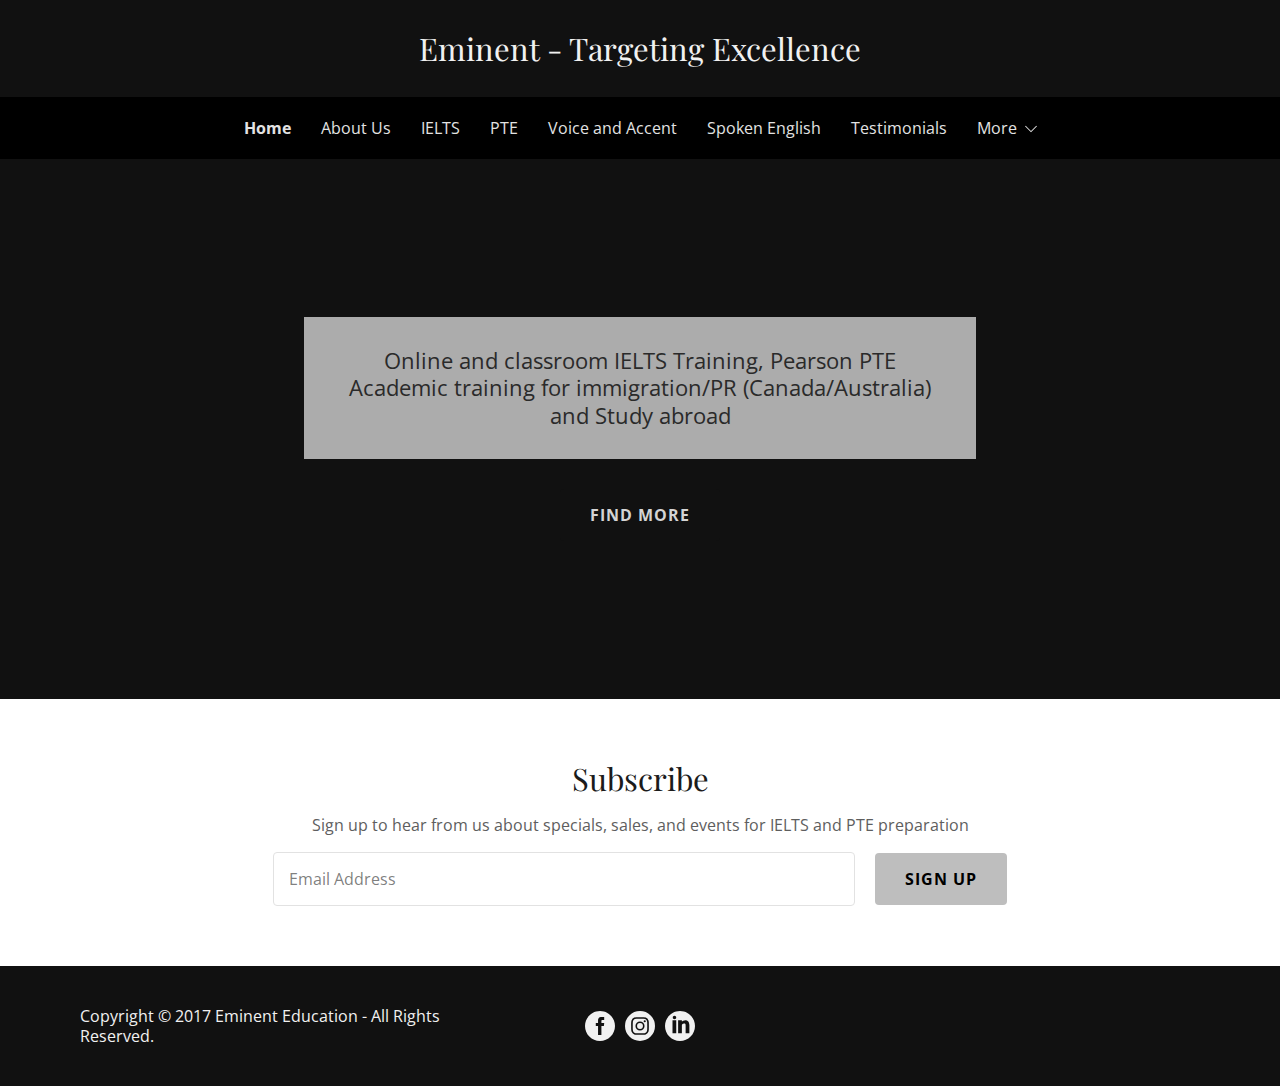
<file: eminent go daddy/Eminent.html>
<html lang="en-US"><head><meta http-equiv="Content-Type" content="text/html; charset=UTF-8"><meta http-equiv="X-UA-Compatible" content="IE=edge"><meta name="viewport" content="width=device-width, initial-scale=1"><title>Eminent</title><meta name="description" content="Online and classroom training preparation for IELTS and PTE exam with great results guaranteed"><meta name="author" content="Eminent"><meta property="og:url" content="https://eminent.godaddysites.com/">
<meta property="og:site_name" content="Eminent - Targeting Excellence">
<meta property="og:title" content="Eminent">
<meta property="og:description" content="Online and classroom IELTS Training, Pearson PTE Academic training for immigration/PR (Canada/Australia) and Study abroad">
<meta property="og:type" content="website">
<meta property="og:image" content="http://img1.wsimg.com/isteam/stock/6133">
<meta property="og:locale" content="en_US">
<meta name="twitter:card" content="summary">
<meta name="twitter:title" content="Eminent - Targeting Excellence">
<meta name="twitter:description" content="Online and classroom IELTS Training, Pearson PTE Academic training for immigration/PR (Canada/Australia) and Study abroad">
<meta name="twitter:image" content="http://img1.wsimg.com/isteam/stock/6133">
<meta name="twitter:image:alt" content="Eminent - Targeting Excellence"><script type="text/javascript">!function(e){function t(r){if(n[r])return n[r].exports;var i=n[r]={exports:{},id:r,loaded:!1};return e[r].call(i.exports,i,i.exports,t),i.loaded=!0,i.exports}var n={};return t.m=e,t.c=n,t.p="",t(0)}([function(e,t,n){e.exports=n(1)},function(e,t,n){"use strict";window.guacImage=n(2)},function(e,t){"use strict";function n(e,t,n,o){n=n||{};var u,a,d,s,c,l=n.delay||500,f=n.cellSize||{x:200,y:200},w=function(){return o?o(a):void(t.style.backgroundImage='url("'+a+'")')}.bind(this),h=function(){u=null;var n=r(t,f);if(!n)return c();if(!d||n.w!==d.w||n.h!==d.h)return d=n,c(1);if(a=i(e,n,f),a!==s){s=a;var o=document.createElement("img");o.src=a,o.complete||!o.addEventListener?w():o.addEventListener("load",w)}}.bind(this);c=function(e){u&&clearTimeout(u),u=setTimeout(h,isNaN(e)?l:e)}.bind(this),this.unmount=function(){u&&(clearTimeout(u),u=null),window.removeEventListener("resize",c)},window.addEventListener("resize",c),h()}function r(e,t){var n={w:t.x,h:t.y};if("undefined"!=typeof window&&e){var r=window.getComputedStyle(e);if(n.w=parseInt(r.width,10),n.h=parseInt(r.height,10),isNaN(n.w)||isNaN(n.h))return}return n}function i(e,t,n){var r=t.w%n.x,i=t.h%n.y,o=Math.max(r?t.w+(n.x-r):t.w,n.x),u=Math.max(i?t.h+(n.y-i):t.h,n.y);return e.replace(/\{width\}/g,o).replace(/\{height\}/g,u)}n.getUrl=function(e,t,n){if(!t)throw new Error("cellSize is required");var o=r(n,t);if(o)return i(e,o,t)},e.exports=n}]);</script>
<script type="text/javascript">"undefined"===typeof _trfq||(window._trfq=[]);"undefined"==typeof _trfd&&(window._trfd=[]);</script>
<style type="text/css">
@import url('//fonts.googleapis.com/css?family=Playfair+Display:400,700,900');
@import url('//fonts.googleapis.com/css?family=Open+Sans:300,400,700,800');
.x{-ms-text-size-adjust:100%;-webkit-text-size-adjust:100%;-webkit-tap-highlight-color:rgba(0,0,0,0);margin:0}.x-el,.x-el:after,.x-el:before{box-sizing:border-box}.x-el-article,.x-el-aside,.x-el-details,.x-el-figcaption,.x-el-figure,.x-el-footer,.x-el-header,.x-el-hgroup,.x-el-main,.x-el-menu,.x-el-nav,.x-el-section,.x-el-summary{display:block}.x-el-audio,.x-el-canvas,.x-el-progress,.x-el-video{display:inline-block;vertical-align:baseline}.x-el-audio:not([controls]){display:none;height:0}.x-el-template{display:none}.x-el-a{background-color:transparent;color:inherit}.x-el-a:active,.x-el-a:hover{outline:0}.x-el-abbr[title]{border-bottom:1px dotted}.x-el-b,.x-el-strong{font-weight:700}.x-el-dfn{font-style:italic}.x-el-mark{background:#ff0;color:#000}.x-el-small{font-size:80%}.x-el-sub,.x-el-sup{font-size:75%;line-height:0;position:relative;vertical-align:baseline}.x-el-sup{top:-.5em}.x-el-sub{bottom:-.25em}.x-el-img{vertical-align:middle;border:0}.x-el-svg:not(:root){overflow:hidden}.x-el-figure{margin:0}.x-el-hr{box-sizing:content-box;height:0}.x-el-pre{overflow:auto}.x-el-code,.x-el-kbd,.x-el-pre,.x-el-samp{font-family:monospace,monospace;font-size:1em}.x-el-button,.x-el-input,.x-el-optgroup,.x-el-select,.x-el-textarea{color:inherit;font:inherit;margin:0}.x-el-button{overflow:visible}.x-el-button,.x-el-select{text-transform:none}.x-el-button,.x-el-input[type=button],.x-el-input[type=reset],.x-el-input[type=submit]{-webkit-appearance:button;cursor:pointer}.x-el-button[disabled],.x-el-input[disabled]{cursor:default}.x-el-button::-moz-focus-inner,.x-el-input::-moz-focus-inner{border:0;padding:0}.x-el-input{line-height:normal}.x-el-input[type=checkbox],.x-el-input[type=radio]{box-sizing:border-box;padding:0}.x-el-input[type=number]::-webkit-inner-spin-button,.x-el-input[type=number]::-webkit-outer-spin-button{height:auto}.x-el-input[type=search]{-webkit-appearance:textfield;box-sizing:content-box}.x-el-input[type=search]::-webkit-search-cancel-button,.x-el-input[type=search]::-webkit-search-decoration{-webkit-appearance:none}.x-el-textarea{border:0}.x-el-fieldset{border:1px solid silver;margin:0 2px;padding:.35em .625em .75em}.x-el-legend{border:0;padding:0}.x-el-textarea{overflow:auto}.x-el-optgroup{font-weight:700}.x-el-table{border-collapse:collapse;border-spacing:0}.x-el-td,.x-el-th{padding:0}.x{-webkit-font-smoothing:antialiased}.x-el-hr{border:0}.x-el-fieldset,.x-el-input,.x-el-select,.x-el-textarea{margin-top:0;margin-bottom:0}.x-el-fieldset,.x-el-input[type=email],.x-el-input[type=text],.x-el-textarea{width:100%}.x-el-input,.x-el-label{vertical-align:middle}.x-el-input{border-style:none;padding:.5em}.x-el-select:not([multiple]){vertical-align:middle}.x-el-textarea{line-height:1.75;padding:.5em}@-webkit-keyframes a{0%{-webkit-transform:scale(1);transform:scale(1);opacity:1}45%{-webkit-transform:scale(.1);transform:scale(.1);opacity:.7}80%{-webkit-transform:scale(1);transform:scale(1);opacity:1}}@keyframes a{0%{-webkit-transform:scale(1);transform:scale(1);opacity:1}45%{-webkit-transform:scale(.1);transform:scale(.1);opacity:.7}80%{-webkit-transform:scale(1);transform:scale(1);opacity:1}}.x-loader svg{display:inline-block}.x-loader svg:first-child{-webkit-animation:a .75s -.24s infinite cubic-bezier(.2,.68,.18,1.08);animation:a .75s -.24s infinite cubic-bezier(.2,.68,.18,1.08)}.x-loader svg:nth-child(2){-webkit-animation:a .75s -.12s infinite cubic-bezier(.2,.68,.18,1.08);animation:a .75s -.12s infinite cubic-bezier(.2,.68,.18,1.08)}.x-loader svg:nth-child(3){-webkit-animation:a .75s 0s infinite cubic-bezier(.2,.68,.18,1.08);animation:a .75s 0s infinite cubic-bezier(.2,.68,.18,1.08)}.x-icon>svg{transition:-webkit-transform .33s ease-in-out;transition:transform .33s ease-in-out;transition:transform .33s ease-in-out,-webkit-transform .33s ease-in-out}.x-icon>svg.rotate-90{-webkit-transform:rotate(-90deg);transform:rotate(-90deg)}.x-icon>svg.rotate90{-webkit-transform:rotate(90deg);transform:rotate(90deg)}.x-icon>svg.rotate-180{-webkit-transform:rotate(-180deg);transform:rotate(-180deg)}.x-icon>svg.rotate180{-webkit-transform:rotate(180deg);transform:rotate(180deg)}.x-rt ol,.x-rt ul{text-align:left}.x-rt p{margin:0}.carousel{text-align:center;opacity:0;transition:opacity .5s}.carousel,.carousel .carousel-container-inner{position:relative;margin:0 auto}.carousel .carousel-viewport{overflow:hidden;white-space:nowrap;text-align:left}.carousel .carousel-arrow{position:absolute;z-index:1;color:#fff;border:3px solid;border-radius:50%;bottom:23px;height:32px;width:32px;font-weight:900;background:rgba(0,0,0,.15);padding:0;cursor:pointer}.carousel .carousel-arrow:focus{outline:none}.carousel .carousel-arrow:before{font-size:19px;display:block;margin-top:-2px}.carousel .carousel-arrow:disabled{cursor:not-allowed;opacity:.5}.carousel .carousel-left-arrow{left:23px}.carousel .carousel-left-arrow:before{content:"<";padding-right:2px}.carousel .carousel-right-arrow{right:23px}.carousel .carousel-right-arrow:before{content:">";padding-left:2px}.carousel .carousel-track{list-style:none;padding:0;margin:0;-ms-touch-action:pan-y pinch-zoom;touch-action:pan-y pinch-zoom}.carousel .carousel-track .carousel-slide{display:inline-block;opacity:.7;transition:opacity .5s ease-in-out;white-space:normal}.carousel .carousel-track .carousel-slide>*{display:block}.carousel .carousel-track .carousel-slide.carousel-slide-loading{background:hsla(0,0%,80%,.7)}.carousel .carousel-track .carousel-slide.carousel-slide-fade{position:absolute;left:50%;-webkit-transform:translateX(-50%);transform:translateX(-50%);opacity:0}.carousel .carousel-track .carousel-slide.carousel-slide-selected{opacity:1;z-index:1}.carousel.loaded{opacity:1}.carousel .carousel-dots{list-style:none;padding:0;margin:0;position:absolute;left:0;right:0;bottom:-30px;text-align:center}.carousel .carousel-dots li{display:inline-block}.carousel .carousel-dots button{border:0;background:transparent;font-size:1.1em;cursor:pointer;color:#ccc;padding-left:6px;padding-right:6px}.carousel .carousel-dots button.selected{color:#000}.carousel .carousel-dots button:focus{outline:none}

</style>
<style data-glamor="cxs-default-sheet" type="text/css">.x .px_-ff-_Playfair_Display___Georgia__serif{font-family:'Playfair Display', Georgia, serif}.x .px_-fs-16{font-size:16px}.x .px_-z-index-1001{z-index:1001}.x .px_-w-100P{width:100%}.x .px_-bc-rgb17__17__17{background-color:rgb(17, 17, 17)}.x .px_-pt-0{padding-top:0}.x .px_-pb-0{padding-bottom:0}.x .px_-overflow-hidden{overflow:hidden}.x .px_-d-none{display:none}.x .px_-ml-auto{margin-left:auto}.x .px_-mr-auto{margin-right:auto}.x .px_-pl-20px{padding-left:20px}.x .px_-pr-20px{padding-right:20px}.x .px_-max-width-100P{max-width:100%}.x .px_-d-flex{display:flex}.x .px_-flex-direction-column{flex-direction:column}.x .px_-align-items-center{align-items:center}.x .px_-justify-content-center{justify-content:center}.x .px_-pt-30px{padding-top:30px}.x .px_-pb-30px{padding-bottom:30px}.x .px_-flex-grow-1{flex-grow:1}.x .px_-d-inline-block{display:inline-block}.x .px_-overflow-wrap-break-word{overflow-wrap:break-word}.x .px_-ff-_Open_Sans___arial__sans-serif{font-family:'Open Sans', arial, sans-serif}.x .px_-fw-400{font-weight:400}.x .px_-c-rgb190__190__190{color:rgb(190, 190, 190)}.x .px_-text-decoration-none{text-decoration:none}.x .px_-d-inline{display:inline}.x .px_-cursor-pointer{cursor:pointer}.x .px__hover-c-rgb190__190__190:hover{color:rgb(190, 190, 190)}.x .px_-fs-25{font-size:25px}.x .px_-c-rgb241__241__241{color:rgb(241, 241, 241)}.x .px_-lh-1p2{line-height:1.2}.x .px_-ml-0{margin-left:0}.x .px_-mr-0{margin-right:0}.x .px_-mt-0{margin-top:0}.x .px_-mb-0{margin-bottom:0}.x .px_-text-align-center{text-align:center}.x .px_-bc-rgb0__0__0{background-color:rgb(0, 0, 0)}.x .px_-pt-20px{padding-top:20px}.x .px_-pb-20px{padding-bottom:20px}.x .px_-max-width-80P{max-width:80%}.x .px_-m-0{margin:0}.x .px_-webkit-margin-before-0{-webkit-margin-before:0}.x .px_-webkit-margin-after-0{-webkit-margin-after:0}.x .px_-webkit-padding-start-0{-webkit-padding-start:0}.x .px_-p-0{padding:0}.x .px_-position-relative{position:relative}.x .px_-c-rgb145__145__145{color:rgb(145, 145, 145)}.x .px_-mb-none{margin-bottom:none}.x .px_-list-style-none{list-style:none}.x .px_-pl-30px{padding-left:30px}.x .px_-white-space-nowrap{white-space:nowrap}.x .px_-visibility-hidden{visibility:hidden}.x .px__first-child-ml-0:first-child{margin-left:0}.x .px__first-child-pl-0:first-child{padding-left:0}.x .px_-fw-700{font-weight:700}.x .px_-c-rgb227__227__227{color:rgb(227, 227, 227)}.x .px_-ml--6px{margin-left:-6px}.x .px_-mr--6px{margin-right:-6px}.x .px_-mt--6px{margin-top:-6px}.x .px_-mb--6px{margin-bottom:-6px}.x .px_-pl-6px{padding-left:6px}.x .px_-pr-6px{padding-right:6px}.x .px_-pt-6px{padding-top:6px}.x .px_-pb-6px{padding-bottom:6px}.x .px_-pointer-events-none{pointer-events:none}.x .px_-text-transform-inherit{text-transform:inherit}.x .px_-c-inherit{color:inherit}.x .px_-w-12px{width:12px}.x .px_-h-12px{height:12px}.x .px_-transition-transform_p33s_ease-in-out{transition:transform .33s ease-in-out}.x .px_-transform-rotate0deg{transform:rotate(0deg)}.x .px_-top-1px{top:1px}.x .px_-ml-8px{margin-left:8px}.x .px_-border-radius-4px{border-radius:4px}.x .px_-box-shadow-0_3px_6px_3px_rgba0_0_0_0p24{box-shadow:0 3px 6px 3px rgba(0,0,0,0.24)}.x .px_-p-15px{padding:15px}.x .px_-position-absolute{position:absolute}.x .px_-right-0px{right:0px}.x .px_-top-30px{top:30px}.x .px_-max-height-45vh{max-height:45vh}.x .px_-overflow-y-auto{overflow-y:auto}.x .px_-z-index-3{z-index:3}.x .px_-c-rgb158__158__158{color:rgb(158, 158, 158)}.x .px_-mb-20px{margin-bottom:20px}.x .px_-d-block{display:block}.x .px_-text-align-left{text-align:left}.x .px__last-child-mb-0:last-child{margin-bottom:0}.x .px_-lh-1{line-height:1}.x .px_-h-16px{height:16px}.x .px_-w-16px{width:16px}.x .px_-transform-scale1p1{transform:scale(1.1)}.x .px_-bc-rgba17__17__17__0p9{background-color:rgba(17, 17, 17, 0.9)}.x .px_-position-fixed{position:fixed}.x .px_-z-index-10000{z-index:10000}.x .px_-top-0{top:0}.x .px_-left-0{left:0}.x .px_-right-0{right:0}.x .px_-bottom-0{bottom:0}.x .px_-h-100vh{height:100vh}.x .px_-p-20px{padding:20px}.x .px_-webkit-overflow-scrolling-touch{-webkit-overflow-scrolling:touch}.x .px_-top-20px{top:20px}.x .px_-right-20px{right:20px}.x .px_-flex-shrink-0{flex-shrink:0}.x .px_-flex-basis-auto{flex-basis:auto}.x .px_-overflow-visible{overflow:visible}.x .px_-h-auto{height:auto}.x .px_-h-100P{height:100%}.x .px_-background-size-cover{background-size:cover}.x .px_-background-position-27p391304347826086P_31p73913043478261P{background-position:27.391304347826086% 31.73913043478261%}.x .px_-bi-url___img1pwsimgpcom_isteam_stock_6133___cr_t_0P25_l_0P25_w_100P25_h_100P25_rs_w_50_h_50_cg_true_m_cr_w_50_h_50_ax_27p391304347826086P25_ay_31p73913043478261P25_{background-image:url("//img1.wsimg.com/isteam/stock/6133/:/cr=t:0%25,l:0%25,w:100%25,h:100%25/rs=w:50,h:50,cg:true,m/cr=w:50,h:50,ax:27.391304347826086%25,ay:31.73913043478261%25")}.x .px_-min-height-300px{min-height:300px}.x .px_-align-items-stretch{align-items:stretch}.x .px_-bc-transparent{background-color:transparent}.x .px_-pt-40px{padding-top:40px}.x .px_-pb-40px{padding-bottom:40px}.x .px_-bc-rgba190__190__190__0p9{background-color:rgba(190, 190, 190, 0.9)}.x .px_-pl-15px{padding-left:15px}.x .px_-pr-15px{padding-right:15px}.x .px__CA__nth-childn-mb-20px > :nth-child(n){margin-bottom:20px}.x .px___CA__last-child-mb-0__important  > :last-child{margin-bottom:0 !important}.x .px_-c-rgb42__42__42{color:rgb(42, 42, 42)}.x .px_-fs-20{font-size:20px}.x .px_-lh-1p25{line-height:1.25}.x .px__CA_p-m-0 > p{margin:0}.x .px_-c-rgb17__17__17{color:rgb(17, 17, 17)}.x .px__hover-c-rgb17__17__17:hover{color:rgb(17, 17, 17)}.x .px_-fw-800{font-weight:800}.x .px_-font-style-italic{font-style:italic}.x .px_-text-decoration-line-through{text-decoration:line-through}.x .px_-text-decoration-underline{text-decoration:underline}.x .px_-c-rgb212__212__212{color:rgb(212, 212, 212)}.x .px_-pt-15px{padding-top:15px}.x .px_-pb-15px{padding-bottom:15px}.x .px_-pr-30px{padding-right:30px}.x .px_-border-style-none{border-style:none}.x .px_-letter-spacing-1px{letter-spacing:1px}.x .px_-text-transform-uppercase{text-transform:uppercase}.x .px_-w-auto{width:auto}.x .px_-mt-30px{margin-top:30px}.x .px__hover-bc-rgb0__0__0:hover{background-color:rgb(0, 0, 0)}.x .px__focus-outline-none:focus{outline:none}.x .px_-bc-rgb255__255__255{background-color:rgb(255, 255, 255)}.x .px_-mt--5px{margin-top:-5px}.x .px_-c-rgb27__27__27{color:rgb(27, 27, 27)}.x .px_-mb-15px{margin-bottom:15px}.x .px_-c-rgb94__94__94{color:rgb(94, 94, 94)}.x .px_-lh-1p5{line-height:1.5}.x .px_-mt-15px{margin-top:15px}.x .px_-word-wrap-break-word{word-wrap:break-word}.x .px_-box-sizing-border-box{box-sizing:border-box}.x .px_-flex-direction-row{flex-direction:row}.x .px_-flex-wrap-wrap{flex-wrap:wrap}.x .px_-m-0_-10px_0{margin:0 -10px 0}.x .px_-flex-shrink-1{flex-shrink:1}.x .px_-flex-basis-100P{flex-basis:100%}.x .px_-p-0_10px_0{padding:0 10px 0}.x .px_-mb-10px{margin-bottom:10px}.x .px_-border-color-rgb226__226__226{border-color:rgb(226, 226, 226)}.x .px_-c-rgb71__71__71{color:rgb(71, 71, 71)}.x .px_-border-width-1px{border-width:1px}.x .px_-border-style-solid{border-style:solid}.x .px___placeholder-c-rgba71__71__71__0p7::placeholder{color:rgba(71, 71, 71, 0.7)}.x .px___-webkit-input-placeholder-c-rgba71__71__71__0p7::-webkit-input-placeholder{color:rgba(71, 71, 71, 0.7)}.x .px__-ms-input-placeholder-c-rgba71__71__71__0p7:-ms-input-placeholder{color:rgba(71, 71, 71, 0.7)}.x .px_-c-rgb0__0__0{color:rgb(0, 0, 0)}.x .px_-bc-rgb190__190__190{background-color:rgb(190, 190, 190)}.x .px__hover-bc-rgb204__204__204:hover{background-color:rgb(204, 204, 204)}.x .px_-pl-none{padding-left:none}.x .px_-pr-none{padding-right:none}.x .px_-w-30px{width:30px}.x .px_-h-30px{height:30px}.x .px_-ml-5px{margin-left:5px}.x .px_-mr-5px{margin-right:5px}.x .px_-c-rgb132__132__132{color:rgb(132, 132, 132)}.x .px_-mt-20px{margin-top:20px}</style>
<style data-glamor="cxs-media-sheet" type="text/css"></style>
<style data-glamor="cxs-xs-sheet" type="text/css"></style>
<style data-glamor="cxs-sm-sheet" type="text/css">@media (min-width: 768px){.x ._smpx_-w-728px{width:728px}}@media (min-width: 768px){.x ._smpx_-w-auto{width:auto}}@media (min-width: 768px){.x ._smpx_-m-0_-20px_0{margin:0 -20px 0}}@media (min-width: 768px){.x ._smpx_-p-0_20px_0{padding:0 20px 0}}</style>
<style data-glamor="cxs-md-sheet" type="text/css">@media (min-width: 1024px){.x ._mdpx_-fs-16{font-size:16px}}@media (min-width: 1024px){.x ._mdpx_-d-block{display:block}}@media (min-width: 1024px){.x ._mdpx_-w-984px{width:984px}}@media (min-width: 1024px){.x ._mdpx_-flex-direction-row{flex-direction:row}}@media (min-width: 1024px){.x ._mdpx_-align-items-center{align-items:center}}@media (min-width: 1024px){.x ._mdpx_-justify-content-center{justify-content:center}}@media (min-width: 1024px){.x ._mdpx_-max-width-50P{max-width:50%}}@media (min-width: 1024px){.x ._mdpx_-text-align-center{text-align:center}}@media (min-width: 1024px){.x ._mdpx_-mb-0{margin-bottom:0}}@media (min-width: 1024px){.x ._mdpx_-fs-30{font-size:30px}}@media (min-width: 1024px){.x ._mdpx_-d-none{display:none}}@media (min-width: 1024px){.x ._mdpx_-min-height-60vh{min-height:60vh}}@media (min-width: 1024px){.x ._mdpx_-min-height-50vh{min-height:50vh}}@media (min-width: 1024px){.x ._mdpx_-flex-grow-1{flex-grow:1}}@media (min-width: 1024px){.x ._mdpx_-d-flex{display:flex}}@media (min-width: 1024px){.x ._mdpx_-flex-direction-column{flex-direction:column}}@media (min-width: 1024px){.x ._mdpx_-pl-30px{padding-left:30px}}@media (min-width: 1024px){.x ._mdpx_-pr-30px{padding-right:30px}}@media (min-width: 1024px){.x ._mdpx_-max-width-60P{max-width:60%}}@media (min-width: 1024px){.x ._mdpx_-ml-auto{margin-left:auto}}@media (min-width: 1024px){.x ._mdpx_-mr-auto{margin-right:auto}}@media (min-width: 1024px){.x ._mdpx_-fs-22{font-size:22px}}@media (min-width: 1024px){.x ._mdpx_-pt-60px{padding-top:60px}}@media (min-width: 1024px){.x ._mdpx_-pb-60px{padding-bottom:60px}}@media (min-width: 1024px){.x ._mdpx_-mt-0{margin-top:0}}@media (min-width: 1024px){.x ._mdpx_-ml-16p666666666666664P{margin-left:16.666666666666664%}}@media (min-width: 1024px){.x ._mdpx_-flex-basis-66p66666666666666P{flex-basis:66.66666666666666%}}@media (min-width: 1024px){.x ._mdpx_-max-width-66p66666666666666P{max-width:66.66666666666666%}}@media (min-width: 1024px){.x ._mdpx_-w-auto{width:auto}}@media (min-width: 1024px){.x ._mdpx_-pr-20px{padding-right:20px}}@media (min-width: 1024px){.x ._mdpx_-flex-basis-0P{flex-basis:0%}}@media (min-width: 1024px){.x ._mdpx_-max-width-none{max-width:none}}@media (min-width: 1024px){.x ._mdpx_-text-align-left{text-align:left}}@media (min-width: 1024px){.x ._mdpx_-text-align-right{text-align:right}}</style>
<style data-glamor="cxs-lg-sheet" type="text/css">@media (min-width: 1200px){.x ._lgpx_-fs-16{font-size:16px}}@media (min-width: 1200px){.x ._lgpx_-w-1160px{width:1160px}}@media (min-width: 1200px){.x ._lgpx_-fs-31{font-size:31px}}@media (min-width: 1200px){.x ._lgpx_-fs-22{font-size:22px}}</style></head>
<body class="x x-colors-026 x-fonts-playfair-display"><div id="layout-9-f-7-f-3-d-28-bcd-5-44-bf-9-c-5-e-0859-b-2416-dab" class="layout layout-layout layout-layout-layout-6 locale-en-US lang-en"><span data-ux="Element" class="x-el x-el-span px_-ff-_Playfair_Display___Georgia__serif px_-fs-16 _mdpx_-fs-16 _lgpx_-fs-16 x-d-ux"><div id="900e21d9-ec87-41f6-95d1-8051d1c0857b" class="widget widget-header widget-header-header-4"><div data-ux="Block" class="x-el x-el-div px_-z-index-1001 px_-ff-_Playfair_Display___Georgia__serif px_-fs-16 _mdpx_-fs-16 _lgpx_-fs-16 x-d-ux"><section data-ux="Section" class="x-el x-el-section px_-w-100P px_-bc-rgb17__17__17 px_-pt-0 px_-pb-0 px_-overflow-hidden px_-ff-_Playfair_Display___Georgia__serif px_-fs-16 _mdpx_-fs-16 _lgpx_-fs-16 x-d-ux"><div data-ux="Block" class="x-el x-el-div px_-d-none px_-ff-_Playfair_Display___Georgia__serif px_-fs-16 _mdpx_-d-block _mdpx_-fs-16 _lgpx_-fs-16 x-d-ux"></div><nav data-ux="Block" class="x-el x-el-nav px_-w-100P px_-ff-_Playfair_Display___Georgia__serif px_-fs-16 _mdpx_-fs-16 _lgpx_-fs-16 x-d-ux"><div data-ux="Container" class="x-el x-el-div px_-ml-auto px_-mr-auto px_-pl-20px px_-pr-20px px_-max-width-100P px_-d-flex px_-flex-direction-column px_-align-items-center px_-justify-content-center px_-pt-30px px_-pb-30px px_-flex-grow-1 px_-ff-_Playfair_Display___Georgia__serif px_-fs-16 _smpx_-w-728px _mdpx_-w-984px _mdpx_-flex-direction-row _mdpx_-align-items-center _mdpx_-justify-content-center _mdpx_-fs-16 _lgpx_-w-1160px _lgpx_-fs-16 x-d-ux"><div data-ux="Block" data-aid="HEADER_LOGO_RENDERED" data-route="logo/logoText" class="x-el x-el-div px_-max-width-100P px_-d-inline-block px_-ff-_Playfair_Display___Georgia__serif px_-fs-16 _mdpx_-max-width-50P _mdpx_-fs-16 _lgpx_-fs-16 x-d-ux x-d-aid x-d-route"><a data-ux="Link" href="https://eminent.godaddysites.com/" data-page="1659a499-da17-4b56-b55d-294f1841882a" title="Eminent - Targeting Excellence" class="x-el x-el-a px_-overflow-wrap-break-word px_-ff-_Open_Sans___arial__sans-serif px_-fs-16 px_-fw-400 px_-c-rgb190__190__190 px_-text-decoration-none px_-d-inline px_-cursor-pointer px__hover-c-rgb190__190__190 _mdpx_-fs-16 _lgpx_-fs-16 x-d-ux x-d-page"><h3 data-ux="LogoHeading" class="x-el x-el-h3 px_-overflow-wrap-break-word px_-fs-25 px_-ff-_Playfair_Display___Georgia__serif px_-c-rgb241__241__241 px_-fw-400 px_-lh-1p2 px_-ml-0 px_-mr-0 px_-mt-0 px_-mb-0 px_-text-align-center px_-max-width-100P _mdpx_-text-align-center _mdpx_-mb-0 _mdpx_-fs-30 _lgpx_-fs-31 x-d-ux">Eminent - Targeting Excellence</h3></a></div></div><div data-ux="Block" class="x-el x-el-div px_-bc-rgb0__0__0 px_-ff-_Playfair_Display___Georgia__serif px_-fs-16 _mdpx_-fs-16 _lgpx_-fs-16 x-d-ux"><div data-ux="Container" class="x-el x-el-div px_-ml-auto px_-mr-auto px_-pl-20px px_-pr-20px px_-max-width-100P px_-pt-20px px_-pb-20px px_-d-flex px_-justify-content-center px_-align-items-center px_-ff-_Playfair_Display___Georgia__serif px_-fs-16 _smpx_-w-728px _mdpx_-w-984px _mdpx_-justify-content-center _mdpx_-fs-16 _lgpx_-w-1160px _lgpx_-fs-16 x-d-ux"><div class="x-el x-el-div px_-max-width-80P px_-d-none px_-ff-_Playfair_Display___Georgia__serif px_-fs-16 _mdpx_-d-block _mdpx_-fs-16 _lgpx_-fs-16 "><ul data-ux="List" id="header47006-navId" class="x-el x-el-ul px_-m-0 px_-webkit-margin-before-0 px_-webkit-margin-after-0 px_-webkit-padding-start-0 px_-p-0 px_-position-relative px_-ff-_Playfair_Display___Georgia__serif px_-fs-16 _mdpx_-fs-16 _lgpx_-fs-16 x-d-ux"><li data-ux="ListItemInline" class="x-el x-el-li px_-c-rgb145__145__145 px_-ml-0 px_-mb-none px_-d-inline-block px_-list-style-none px_-pl-30px px_-white-space-nowrap px_-visibility-hidden px_-ff-_Playfair_Display___Georgia__serif px_-fs-16 px__first-child-ml-0 px__first-child-pl-0 _mdpx_-fs-16 _lgpx_-fs-16 x-d-ux" style="visibility: visible;"><a data-ux="Link" href="https://eminent.godaddysites.com/" target="" data-page="1659a499-da17-4b56-b55d-294f1841882a" data-edit-interactive="true" class="x-el x-el-a px_-overflow-wrap-break-word px_-ff-_Open_Sans___arial__sans-serif px_-fs-16 px_-fw-700 px_-c-rgb227__227__227 px_-text-decoration-none px_-d-inline-block px_-cursor-pointer px_-ml--6px px_-mr--6px px_-mt--6px px_-mb--6px px_-pl-6px px_-pr-6px px_-pt-6px px_-pb-6px px__hover-c-rgb190__190__190 _mdpx_-fs-16 _lgpx_-fs-16 x-d-ux x-d-page x-d-edit-interactive">Home</a></li><li data-ux="ListItemInline" class="x-el x-el-li px_-c-rgb145__145__145 px_-ml-0 px_-mb-none px_-d-inline-block px_-list-style-none px_-pl-30px px_-white-space-nowrap px_-visibility-hidden px_-ff-_Playfair_Display___Georgia__serif px_-fs-16 px__first-child-ml-0 px__first-child-pl-0 _mdpx_-fs-16 _lgpx_-fs-16 x-d-ux" style="visibility: visible;"><a data-ux="Link" href="https://eminent.godaddysites.com/about-us" target="" data-page="6bf0f8dd-c86f-40e8-a49b-d10893074b67" data-edit-interactive="true" class="x-el x-el-a px_-overflow-wrap-break-word px_-ff-_Open_Sans___arial__sans-serif px_-fs-16 px_-fw-400 px_-c-rgb227__227__227 px_-text-decoration-none px_-d-inline-block px_-cursor-pointer px_-ml--6px px_-mr--6px px_-mt--6px px_-mb--6px px_-pl-6px px_-pr-6px px_-pt-6px px_-pb-6px px__hover-c-rgb190__190__190 _mdpx_-fs-16 _lgpx_-fs-16 x-d-ux x-d-page x-d-edit-interactive">About Us</a></li><li data-ux="ListItemInline" class="x-el x-el-li px_-c-rgb145__145__145 px_-ml-0 px_-mb-none px_-d-inline-block px_-list-style-none px_-pl-30px px_-white-space-nowrap px_-visibility-hidden px_-ff-_Playfair_Display___Georgia__serif px_-fs-16 px__first-child-ml-0 px__first-child-pl-0 _mdpx_-fs-16 _lgpx_-fs-16 x-d-ux" style="visibility: visible;"><a data-ux="Link" href="https://eminent.godaddysites.com/ielts-1" target="" data-page="fdefc401-6f5b-4431-8c46-dfcbcaa405c1" data-edit-interactive="true" class="x-el x-el-a px_-overflow-wrap-break-word px_-ff-_Open_Sans___arial__sans-serif px_-fs-16 px_-fw-400 px_-c-rgb227__227__227 px_-text-decoration-none px_-d-inline-block px_-cursor-pointer px_-ml--6px px_-mr--6px px_-mt--6px px_-mb--6px px_-pl-6px px_-pr-6px px_-pt-6px px_-pb-6px px__hover-c-rgb190__190__190 _mdpx_-fs-16 _lgpx_-fs-16 x-d-ux x-d-page x-d-edit-interactive">IELTS</a></li><li data-ux="ListItemInline" class="x-el x-el-li px_-c-rgb145__145__145 px_-ml-0 px_-mb-none px_-d-inline-block px_-list-style-none px_-pl-30px px_-white-space-nowrap px_-visibility-hidden px_-ff-_Playfair_Display___Georgia__serif px_-fs-16 px__first-child-ml-0 px__first-child-pl-0 _mdpx_-fs-16 _lgpx_-fs-16 x-d-ux" style="visibility: visible;"><a data-ux="Link" href="https://eminent.godaddysites.com/voice-and-accent" target="" data-page="a1f081bd-bbb9-4771-8179-9f406d247b87" data-edit-interactive="true" class="x-el x-el-a px_-overflow-wrap-break-word px_-ff-_Open_Sans___arial__sans-serif px_-fs-16 px_-fw-400 px_-c-rgb227__227__227 px_-text-decoration-none px_-d-inline-block px_-cursor-pointer px_-ml--6px px_-mr--6px px_-mt--6px px_-mb--6px px_-pl-6px px_-pr-6px px_-pt-6px px_-pb-6px px__hover-c-rgb190__190__190 _mdpx_-fs-16 _lgpx_-fs-16 x-d-ux x-d-page x-d-edit-interactive">PTE</a></li><li data-ux="ListItemInline" class="x-el x-el-li px_-c-rgb145__145__145 px_-ml-0 px_-mb-none px_-d-inline-block px_-list-style-none px_-pl-30px px_-white-space-nowrap px_-visibility-hidden px_-ff-_Playfair_Display___Georgia__serif px_-fs-16 px__first-child-ml-0 px__first-child-pl-0 _mdpx_-fs-16 _lgpx_-fs-16 x-d-ux" style="visibility: visible;"><a data-ux="Link" href="https://eminent.godaddysites.com/pte" target="" data-page="66c85168-1da9-4993-b348-8a195480bf85" data-edit-interactive="true" class="x-el x-el-a px_-overflow-wrap-break-word px_-ff-_Open_Sans___arial__sans-serif px_-fs-16 px_-fw-400 px_-c-rgb227__227__227 px_-text-decoration-none px_-d-inline-block px_-cursor-pointer px_-ml--6px px_-mr--6px px_-mt--6px px_-mb--6px px_-pl-6px px_-pr-6px px_-pt-6px px_-pb-6px px__hover-c-rgb190__190__190 _mdpx_-fs-16 _lgpx_-fs-16 x-d-ux x-d-page x-d-edit-interactive">Voice and Accent</a></li><li data-ux="ListItemInline" class="x-el x-el-li px_-c-rgb145__145__145 px_-ml-0 px_-mb-none px_-d-inline-block px_-list-style-none px_-pl-30px px_-white-space-nowrap px_-visibility-hidden px_-ff-_Playfair_Display___Georgia__serif px_-fs-16 px__first-child-ml-0 px__first-child-pl-0 _mdpx_-fs-16 _lgpx_-fs-16 x-d-ux" style="visibility: visible;"><a data-ux="Link" href="https://eminent.godaddysites.com/spoken-english" target="" data-page="13cd46af-3fda-4ff4-b836-0cc4a0eb8f52" data-edit-interactive="true" class="x-el x-el-a px_-overflow-wrap-break-word px_-ff-_Open_Sans___arial__sans-serif px_-fs-16 px_-fw-400 px_-c-rgb227__227__227 px_-text-decoration-none px_-d-inline-block px_-cursor-pointer px_-ml--6px px_-mr--6px px_-mt--6px px_-mb--6px px_-pl-6px px_-pr-6px px_-pt-6px px_-pb-6px px__hover-c-rgb190__190__190 _mdpx_-fs-16 _lgpx_-fs-16 x-d-ux x-d-page x-d-edit-interactive">Spoken English</a></li><li data-ux="ListItemInline" class="x-el x-el-li px_-c-rgb145__145__145 px_-ml-0 px_-mb-none px_-d-inline-block px_-list-style-none px_-pl-30px px_-white-space-nowrap px_-visibility-hidden px_-ff-_Playfair_Display___Georgia__serif px_-fs-16 px__first-child-ml-0 px__first-child-pl-0 _mdpx_-fs-16 _lgpx_-fs-16 x-d-ux" style="visibility: visible;"><a data-ux="Link" href="https://eminent.godaddysites.com/testimonials" target="" data-page="17a7d5fb-7654-4eed-9da5-cba0ea2624ca" data-edit-interactive="true" class="x-el x-el-a px_-overflow-wrap-break-word px_-ff-_Open_Sans___arial__sans-serif px_-fs-16 px_-fw-400 px_-c-rgb227__227__227 px_-text-decoration-none px_-d-inline-block px_-cursor-pointer px_-ml--6px px_-mr--6px px_-mt--6px px_-mb--6px px_-pl-6px px_-pr-6px px_-pt-6px px_-pb-6px px__hover-c-rgb190__190__190 _mdpx_-fs-16 _lgpx_-fs-16 x-d-ux x-d-page x-d-edit-interactive">Testimonials</a></li><li data-ux="ListItemInline" class="x-el x-el-li px_-c-rgb145__145__145 px_-ml-0 px_-mb-none px_-d-inline-block px_-list-style-none px_-pl-30px px_-white-space-nowrap px_-visibility-hidden px_-ff-_Playfair_Display___Georgia__serif px_-fs-16 px__first-child-ml-0 px__first-child-pl-0 _mdpx_-fs-16 _lgpx_-fs-16 x-d-ux" style="visibility: hidden; display: none;"><a data-ux="Link" href="https://eminent.godaddysites.com/ielts" target="" data-page="8777415b-7230-4228-8760-e8fcf920efc4" data-edit-interactive="true" class="x-el x-el-a px_-overflow-wrap-break-word px_-ff-_Open_Sans___arial__sans-serif px_-fs-16 px_-fw-400 px_-c-rgb227__227__227 px_-text-decoration-none px_-d-inline-block px_-cursor-pointer px_-ml--6px px_-mr--6px px_-mt--6px px_-mb--6px px_-pl-6px px_-pr-6px px_-pt-6px px_-pb-6px px__hover-c-rgb190__190__190 _mdpx_-fs-16 _lgpx_-fs-16 x-d-ux x-d-page x-d-edit-interactive">Photo Gallery</a></li><li data-ux="ListItemInline" class="x-el x-el-li px_-c-rgb145__145__145 px_-ml-0 px_-mb-none px_-d-inline-block px_-list-style-none px_-pl-30px px_-white-space-nowrap px_-visibility-hidden px_-ff-_Playfair_Display___Georgia__serif px_-fs-16 px__first-child-ml-0 px__first-child-pl-0 _mdpx_-fs-16 _lgpx_-fs-16 x-d-ux" style="visibility: hidden; display: none;"><a data-ux="Link" href="https://eminent.godaddysites.com/contact-us" target="" data-page="e82d1b22-5992-4697-959e-992a8d3eb1bd" data-edit-interactive="true" class="x-el x-el-a px_-overflow-wrap-break-word px_-ff-_Open_Sans___arial__sans-serif px_-fs-16 px_-fw-400 px_-c-rgb227__227__227 px_-text-decoration-none px_-d-inline-block px_-cursor-pointer px_-ml--6px px_-mr--6px px_-mt--6px px_-mb--6px px_-pl-6px px_-pr-6px px_-pt-6px px_-pb-6px px__hover-c-rgb190__190__190 _mdpx_-fs-16 _lgpx_-fs-16 x-d-ux x-d-page x-d-edit-interactive">Contact Us</a></li><li data-ux="ListItemInline" class="x-el x-el-li px_-c-rgb145__145__145 px_-ml-0 px_-mb-none px_-d-inline-block px_-list-style-none px_-pl-30px px_-white-space-nowrap px_-visibility-hidden px_-ff-_Playfair_Display___Georgia__serif px_-fs-16 px__first-child-ml-0 px__first-child-pl-0 _mdpx_-fs-16 _lgpx_-fs-16 x-d-ux" style="visibility: visible;"><div><div id="bootstrap-7008-t"><span data-reactroot="" data-ux="Element" class="x-el x-el-span px_-ff-_Playfair_Display___Georgia__serif px_-fs-16 _mdpx_-fs-16 _lgpx_-fs-16 x-d-ux"><a data-ux="Link" href="https://eminent.godaddysites.com/#" data-edit-interactive="true" data-aid="NAV_MORE" class="x-el x-el-a px_-overflow-wrap-break-word px_-ff-_Open_Sans___arial__sans-serif px_-fs-16 px_-fw-400 px_-c-rgb227__227__227 px_-text-decoration-none px_-d-inline-block px_-cursor-pointer px_-ml--6px px_-mr--6px px_-mt--6px px_-mb--6px px_-pl-6px px_-pr-6px px_-pt-6px px_-pb-6px px__hover-c-rgb190__190__190 _mdpx_-fs-16 _lgpx_-fs-16 x-d-ux x-d-edit-interactive x-d-aid"><div data-ux="Block" class="x-el x-el-div px_-pointer-events-none px_-text-transform-inherit px_-ff-_Open_Sans___arial__sans-serif px_-fs-16 _mdpx_-fs-16 _lgpx_-fs-16 x-d-ux"><!-- react-text: 4 -->More<!-- /react-text --><svg viewBox="0 0 64 64" fill="currentColor" data-ux="Icon" class="x-el x-el-svg px_-c-inherit px_-d-inline-block px_-w-12px px_-h-12px px_-transition-transform_p33s_ease-in-out px_-transform-rotate0deg px_-position-relative px_-top-1px px_-ml-8px px_-ff-_Open_Sans___arial__sans-serif px_-fs-16 _mdpx_-fs-16 _lgpx_-fs-16 x-d-ux"><polygon points="0 17.992381 3.99238095 14 32 42.007619 60.007619 14 64 17.992381 32 49.992381"></polygon></svg></div></a></span></div></div><ul data-ux="Dropdown" id="header47006-moreId" class="x-el x-el-ul px_-border-radius-4px px_-box-shadow-0_3px_6px_3px_rgba0_0_0_0p24 px_-bc-rgb17__17__17 px_-p-15px px_-position-absolute px_-right-0px px_-top-30px px_-max-height-45vh px_-overflow-y-auto px_-d-none px_-z-index-3 px_-ff-_Playfair_Display___Georgia__serif px_-fs-16 _mdpx_-fs-16 _lgpx_-fs-16 x-d-ux"><li data-ux="ListItem" class="x-el x-el-li px_-c-rgb158__158__158 px_-mb-20px px_-d-block px_-text-align-left px_-ff-_Playfair_Display___Georgia__serif px_-fs-16 px__last-child-mb-0 _mdpx_-fs-16 _lgpx_-fs-16 x-d-ux" style="visibility: hidden; display: none;"><a data-ux="Link" href="https://eminent.godaddysites.com/" target="" data-page="1659a499-da17-4b56-b55d-294f1841882a" data-edit-interactive="true" class="x-el x-el-a px_-overflow-wrap-break-word px_-ff-_Open_Sans___arial__sans-serif px_-fs-16 px_-fw-700 px_-c-rgb241__241__241 px_-text-decoration-none px_-d-block px_-cursor-pointer px__hover-c-rgb190__190__190 _mdpx_-fs-16 _lgpx_-fs-16 x-d-ux x-d-page x-d-edit-interactive">Home</a></li><li data-ux="ListItem" class="x-el x-el-li px_-c-rgb158__158__158 px_-mb-20px px_-d-block px_-text-align-left px_-ff-_Playfair_Display___Georgia__serif px_-fs-16 px__last-child-mb-0 _mdpx_-fs-16 _lgpx_-fs-16 x-d-ux" style="visibility: hidden; display: none;"><a data-ux="Link" href="https://eminent.godaddysites.com/about-us" target="" data-page="6bf0f8dd-c86f-40e8-a49b-d10893074b67" data-edit-interactive="true" class="x-el x-el-a px_-overflow-wrap-break-word px_-ff-_Open_Sans___arial__sans-serif px_-fs-16 px_-fw-400 px_-c-rgb241__241__241 px_-text-decoration-none px_-d-block px_-cursor-pointer px__hover-c-rgb190__190__190 _mdpx_-fs-16 _lgpx_-fs-16 x-d-ux x-d-page x-d-edit-interactive">About Us</a></li><li data-ux="ListItem" class="x-el x-el-li px_-c-rgb158__158__158 px_-mb-20px px_-d-block px_-text-align-left px_-ff-_Playfair_Display___Georgia__serif px_-fs-16 px__last-child-mb-0 _mdpx_-fs-16 _lgpx_-fs-16 x-d-ux" style="visibility: hidden; display: none;"><a data-ux="Link" href="https://eminent.godaddysites.com/ielts-1" target="" data-page="fdefc401-6f5b-4431-8c46-dfcbcaa405c1" data-edit-interactive="true" class="x-el x-el-a px_-overflow-wrap-break-word px_-ff-_Open_Sans___arial__sans-serif px_-fs-16 px_-fw-400 px_-c-rgb241__241__241 px_-text-decoration-none px_-d-block px_-cursor-pointer px__hover-c-rgb190__190__190 _mdpx_-fs-16 _lgpx_-fs-16 x-d-ux x-d-page x-d-edit-interactive">IELTS</a></li><li data-ux="ListItem" class="x-el x-el-li px_-c-rgb158__158__158 px_-mb-20px px_-d-block px_-text-align-left px_-ff-_Playfair_Display___Georgia__serif px_-fs-16 px__last-child-mb-0 _mdpx_-fs-16 _lgpx_-fs-16 x-d-ux" style="visibility: hidden; display: none;"><a data-ux="Link" href="https://eminent.godaddysites.com/voice-and-accent" target="" data-page="a1f081bd-bbb9-4771-8179-9f406d247b87" data-edit-interactive="true" class="x-el x-el-a px_-overflow-wrap-break-word px_-ff-_Open_Sans___arial__sans-serif px_-fs-16 px_-fw-400 px_-c-rgb241__241__241 px_-text-decoration-none px_-d-block px_-cursor-pointer px__hover-c-rgb190__190__190 _mdpx_-fs-16 _lgpx_-fs-16 x-d-ux x-d-page x-d-edit-interactive">PTE</a></li><li data-ux="ListItem" class="x-el x-el-li px_-c-rgb158__158__158 px_-mb-20px px_-d-block px_-text-align-left px_-ff-_Playfair_Display___Georgia__serif px_-fs-16 px__last-child-mb-0 _mdpx_-fs-16 _lgpx_-fs-16 x-d-ux" style="visibility: hidden; display: none;"><a data-ux="Link" href="https://eminent.godaddysites.com/pte" target="" data-page="66c85168-1da9-4993-b348-8a195480bf85" data-edit-interactive="true" class="x-el x-el-a px_-overflow-wrap-break-word px_-ff-_Open_Sans___arial__sans-serif px_-fs-16 px_-fw-400 px_-c-rgb241__241__241 px_-text-decoration-none px_-d-block px_-cursor-pointer px__hover-c-rgb190__190__190 _mdpx_-fs-16 _lgpx_-fs-16 x-d-ux x-d-page x-d-edit-interactive">Voice and Accent</a></li><li data-ux="ListItem" class="x-el x-el-li px_-c-rgb158__158__158 px_-mb-20px px_-d-block px_-text-align-left px_-ff-_Playfair_Display___Georgia__serif px_-fs-16 px__last-child-mb-0 _mdpx_-fs-16 _lgpx_-fs-16 x-d-ux" style="visibility: hidden; display: none;"><a data-ux="Link" href="https://eminent.godaddysites.com/spoken-english" target="" data-page="13cd46af-3fda-4ff4-b836-0cc4a0eb8f52" data-edit-interactive="true" class="x-el x-el-a px_-overflow-wrap-break-word px_-ff-_Open_Sans___arial__sans-serif px_-fs-16 px_-fw-400 px_-c-rgb241__241__241 px_-text-decoration-none px_-d-block px_-cursor-pointer px__hover-c-rgb190__190__190 _mdpx_-fs-16 _lgpx_-fs-16 x-d-ux x-d-page x-d-edit-interactive">Spoken English</a></li><li data-ux="ListItem" class="x-el x-el-li px_-c-rgb158__158__158 px_-mb-20px px_-d-block px_-text-align-left px_-ff-_Playfair_Display___Georgia__serif px_-fs-16 px__last-child-mb-0 _mdpx_-fs-16 _lgpx_-fs-16 x-d-ux" style="visibility: hidden; display: none;"><a data-ux="Link" href="https://eminent.godaddysites.com/testimonials" target="" data-page="17a7d5fb-7654-4eed-9da5-cba0ea2624ca" data-edit-interactive="true" class="x-el x-el-a px_-overflow-wrap-break-word px_-ff-_Open_Sans___arial__sans-serif px_-fs-16 px_-fw-400 px_-c-rgb241__241__241 px_-text-decoration-none px_-d-block px_-cursor-pointer px__hover-c-rgb190__190__190 _mdpx_-fs-16 _lgpx_-fs-16 x-d-ux x-d-page x-d-edit-interactive">Testimonials</a></li><li data-ux="ListItem" class="x-el x-el-li px_-c-rgb158__158__158 px_-mb-20px px_-d-block px_-text-align-left px_-ff-_Playfair_Display___Georgia__serif px_-fs-16 px__last-child-mb-0 _mdpx_-fs-16 _lgpx_-fs-16 x-d-ux" style="visibility: visible;"><a data-ux="Link" href="https://eminent.godaddysites.com/ielts" target="" data-page="8777415b-7230-4228-8760-e8fcf920efc4" data-edit-interactive="true" class="x-el x-el-a px_-overflow-wrap-break-word px_-ff-_Open_Sans___arial__sans-serif px_-fs-16 px_-fw-400 px_-c-rgb241__241__241 px_-text-decoration-none px_-d-block px_-cursor-pointer px__hover-c-rgb190__190__190 _mdpx_-fs-16 _lgpx_-fs-16 x-d-ux x-d-page x-d-edit-interactive">Photo Gallery</a></li><li data-ux="ListItem" class="x-el x-el-li px_-c-rgb158__158__158 px_-mb-20px px_-d-block px_-text-align-left px_-ff-_Playfair_Display___Georgia__serif px_-fs-16 px__last-child-mb-0 _mdpx_-fs-16 _lgpx_-fs-16 x-d-ux" style="visibility: visible;"><a data-ux="Link" href="https://eminent.godaddysites.com/contact-us" target="" data-page="e82d1b22-5992-4697-959e-992a8d3eb1bd" data-edit-interactive="true" class="x-el x-el-a px_-overflow-wrap-break-word px_-ff-_Open_Sans___arial__sans-serif px_-fs-16 px_-fw-400 px_-c-rgb241__241__241 px_-text-decoration-none px_-d-block px_-cursor-pointer px__hover-c-rgb190__190__190 _mdpx_-fs-16 _lgpx_-fs-16 x-d-ux x-d-page x-d-edit-interactive">Contact Us</a></li></ul></li></ul></div><div><div id="bootstrap-7009-t"><span data-reactroot="" data-ux="Element" class="x-el x-el-span px_-ff-_Playfair_Display___Georgia__serif px_-fs-16 _mdpx_-fs-16 _lgpx_-fs-16 x-d-ux"><a data-ux="Link" href="https://eminent.godaddysites.com/#" data-edit-interactive="true" class="x-el x-el-a px_-overflow-wrap-break-word px_-ff-_Open_Sans___arial__sans-serif px_-fs-16 px_-fw-400 px_-c-rgb227__227__227 px_-text-decoration-none px_-d-inline-block px_-cursor-pointer px_-lh-1 px_-h-16px px_-w-16px px_-transform-scale1p1 px_-ml-0 px__hover-c-rgb190__190__190 _mdpx_-d-none _mdpx_-fs-16 _lgpx_-fs-16 x-d-ux x-d-edit-interactive">☰</a></span></div></div></div></div><div data-ux="Block" id="header47006-navId-mobile" class="x-el x-el-div px_-bc-rgba17__17__17__0p9 px_-d-none px_-position-fixed px_-text-align-center px_-z-index-10000 px_-top-0 px_-left-0 px_-right-0 px_-bottom-0 px_-w-100P px_-h-100vh px_-overflow-y-auto px_-p-20px px_-webkit-overflow-scrolling-touch px_-ff-_Playfair_Display___Georgia__serif px_-fs-16 _mdpx_-fs-16 _lgpx_-fs-16 x-d-ux"><div data-ux="Block" class="x-el x-el-div px_-d-block px_-ff-_Playfair_Display___Georgia__serif px_-fs-16 _mdpx_-fs-16 _lgpx_-fs-16 x-d-ux"></div><div data-ux="Block" class="x-el x-el-div px_-position-fixed px_-top-20px px_-right-20px px_-w-16px px_-h-16px px_-c-rgb241__241__241 px_-cursor-pointer px_-ff-_Playfair_Display___Georgia__serif px_-fs-16 px__hover-c-rgb190__190__190 _mdpx_-fs-16 _lgpx_-fs-16 x-d-ux">✕</div><div data-ux="Container" class="x-el x-el-div px_-ml-auto px_-mr-auto px_-pl-20px px_-pr-20px px_-max-width-100P px_-ff-_Playfair_Display___Georgia__serif px_-fs-16 _smpx_-w-728px _mdpx_-w-984px _mdpx_-fs-16 _lgpx_-w-1160px _lgpx_-fs-16 x-d-ux"><ul data-ux="List" class="x-el x-el-ul px_-m-0 px_-webkit-margin-before-0 px_-webkit-margin-after-0 px_-webkit-padding-start-0 px_-d-flex px_-flex-direction-column px_-flex-grow-1 px_-flex-shrink-0 px_-flex-basis-auto px_-align-items-center px_-pt-30px px_-ff-_Playfair_Display___Georgia__serif px_-fs-16 _mdpx_-fs-16 _lgpx_-fs-16 x-d-ux"><li data-ux="ListItem" class="x-el x-el-li px_-c-rgb158__158__158 px_-mb-0 px_-w-100P px_-d-block px_-pb-30px px_-ff-_Playfair_Display___Georgia__serif px_-fs-16 px__last-child-mb-0 _mdpx_-fs-16 _lgpx_-fs-16 x-d-ux"><a data-ux="Link" href="https://eminent.godaddysites.com/" target="" data-page="1659a499-da17-4b56-b55d-294f1841882a" class="x-el x-el-a px_-overflow-wrap-break-word px_-ff-_Open_Sans___arial__sans-serif px_-fs-16 px_-fw-700 px_-c-rgb241__241__241 px_-text-decoration-none px_-d-block px_-cursor-pointer px_-w-100P px__hover-c-rgb190__190__190 _mdpx_-fs-16 _lgpx_-fs-16 x-d-ux x-d-page">Home</a></li><li data-ux="ListItem" class="x-el x-el-li px_-c-rgb158__158__158 px_-mb-0 px_-w-100P px_-d-block px_-pb-30px px_-ff-_Playfair_Display___Georgia__serif px_-fs-16 px__last-child-mb-0 _mdpx_-fs-16 _lgpx_-fs-16 x-d-ux"><a data-ux="Link" href="https://eminent.godaddysites.com/about-us" target="" data-page="6bf0f8dd-c86f-40e8-a49b-d10893074b67" class="x-el x-el-a px_-overflow-wrap-break-word px_-ff-_Open_Sans___arial__sans-serif px_-fs-16 px_-fw-400 px_-c-rgb241__241__241 px_-text-decoration-none px_-d-block px_-cursor-pointer px_-w-100P px__hover-c-rgb190__190__190 _mdpx_-fs-16 _lgpx_-fs-16 x-d-ux x-d-page">About Us</a></li><li data-ux="ListItem" class="x-el x-el-li px_-c-rgb158__158__158 px_-mb-0 px_-w-100P px_-d-block px_-pb-30px px_-ff-_Playfair_Display___Georgia__serif px_-fs-16 px__last-child-mb-0 _mdpx_-fs-16 _lgpx_-fs-16 x-d-ux"><a data-ux="Link" href="https://eminent.godaddysites.com/ielts-1" target="" data-page="fdefc401-6f5b-4431-8c46-dfcbcaa405c1" class="x-el x-el-a px_-overflow-wrap-break-word px_-ff-_Open_Sans___arial__sans-serif px_-fs-16 px_-fw-400 px_-c-rgb241__241__241 px_-text-decoration-none px_-d-block px_-cursor-pointer px_-w-100P px__hover-c-rgb190__190__190 _mdpx_-fs-16 _lgpx_-fs-16 x-d-ux x-d-page">IELTS</a></li><li data-ux="ListItem" class="x-el x-el-li px_-c-rgb158__158__158 px_-mb-0 px_-w-100P px_-d-block px_-pb-30px px_-ff-_Playfair_Display___Georgia__serif px_-fs-16 px__last-child-mb-0 _mdpx_-fs-16 _lgpx_-fs-16 x-d-ux"><a data-ux="Link" href="https://eminent.godaddysites.com/voice-and-accent" target="" data-page="a1f081bd-bbb9-4771-8179-9f406d247b87" class="x-el x-el-a px_-overflow-wrap-break-word px_-ff-_Open_Sans___arial__sans-serif px_-fs-16 px_-fw-400 px_-c-rgb241__241__241 px_-text-decoration-none px_-d-block px_-cursor-pointer px_-w-100P px__hover-c-rgb190__190__190 _mdpx_-fs-16 _lgpx_-fs-16 x-d-ux x-d-page">PTE</a></li><li data-ux="ListItem" class="x-el x-el-li px_-c-rgb158__158__158 px_-mb-0 px_-w-100P px_-d-block px_-pb-30px px_-ff-_Playfair_Display___Georgia__serif px_-fs-16 px__last-child-mb-0 _mdpx_-fs-16 _lgpx_-fs-16 x-d-ux"><a data-ux="Link" href="https://eminent.godaddysites.com/pte" target="" data-page="66c85168-1da9-4993-b348-8a195480bf85" class="x-el x-el-a px_-overflow-wrap-break-word px_-ff-_Open_Sans___arial__sans-serif px_-fs-16 px_-fw-400 px_-c-rgb241__241__241 px_-text-decoration-none px_-d-block px_-cursor-pointer px_-w-100P px__hover-c-rgb190__190__190 _mdpx_-fs-16 _lgpx_-fs-16 x-d-ux x-d-page">Voice and Accent</a></li><li data-ux="ListItem" class="x-el x-el-li px_-c-rgb158__158__158 px_-mb-0 px_-w-100P px_-d-block px_-pb-30px px_-ff-_Playfair_Display___Georgia__serif px_-fs-16 px__last-child-mb-0 _mdpx_-fs-16 _lgpx_-fs-16 x-d-ux"><a data-ux="Link" href="https://eminent.godaddysites.com/spoken-english" target="" data-page="13cd46af-3fda-4ff4-b836-0cc4a0eb8f52" class="x-el x-el-a px_-overflow-wrap-break-word px_-ff-_Open_Sans___arial__sans-serif px_-fs-16 px_-fw-400 px_-c-rgb241__241__241 px_-text-decoration-none px_-d-block px_-cursor-pointer px_-w-100P px__hover-c-rgb190__190__190 _mdpx_-fs-16 _lgpx_-fs-16 x-d-ux x-d-page">Spoken English</a></li><li data-ux="ListItem" class="x-el x-el-li px_-c-rgb158__158__158 px_-mb-0 px_-w-100P px_-d-block px_-pb-30px px_-ff-_Playfair_Display___Georgia__serif px_-fs-16 px__last-child-mb-0 _mdpx_-fs-16 _lgpx_-fs-16 x-d-ux"><a data-ux="Link" href="https://eminent.godaddysites.com/testimonials" target="" data-page="17a7d5fb-7654-4eed-9da5-cba0ea2624ca" class="x-el x-el-a px_-overflow-wrap-break-word px_-ff-_Open_Sans___arial__sans-serif px_-fs-16 px_-fw-400 px_-c-rgb241__241__241 px_-text-decoration-none px_-d-block px_-cursor-pointer px_-w-100P px__hover-c-rgb190__190__190 _mdpx_-fs-16 _lgpx_-fs-16 x-d-ux x-d-page">Testimonials</a></li><li data-ux="ListItem" class="x-el x-el-li px_-c-rgb158__158__158 px_-mb-0 px_-w-100P px_-d-block px_-pb-30px px_-ff-_Playfair_Display___Georgia__serif px_-fs-16 px__last-child-mb-0 _mdpx_-fs-16 _lgpx_-fs-16 x-d-ux"><a data-ux="Link" href="https://eminent.godaddysites.com/ielts" target="" data-page="8777415b-7230-4228-8760-e8fcf920efc4" class="x-el x-el-a px_-overflow-wrap-break-word px_-ff-_Open_Sans___arial__sans-serif px_-fs-16 px_-fw-400 px_-c-rgb241__241__241 px_-text-decoration-none px_-d-block px_-cursor-pointer px_-w-100P px__hover-c-rgb190__190__190 _mdpx_-fs-16 _lgpx_-fs-16 x-d-ux x-d-page">Photo Gallery</a></li><li data-ux="ListItem" class="x-el x-el-li px_-c-rgb158__158__158 px_-mb-0 px_-w-100P px_-d-block px_-pb-30px px_-ff-_Playfair_Display___Georgia__serif px_-fs-16 px__last-child-mb-0 _mdpx_-fs-16 _lgpx_-fs-16 x-d-ux"><a data-ux="Link" href="https://eminent.godaddysites.com/contact-us" target="" data-page="e82d1b22-5992-4697-959e-992a8d3eb1bd" class="x-el x-el-a px_-overflow-wrap-break-word px_-ff-_Open_Sans___arial__sans-serif px_-fs-16 px_-fw-400 px_-c-rgb241__241__241 px_-text-decoration-none px_-d-block px_-cursor-pointer px_-w-100P px__hover-c-rgb190__190__190 _mdpx_-fs-16 _lgpx_-fs-16 x-d-ux x-d-page">Contact Us</a></li></ul></div></div></nav><div data-ux="Block" class="x-el x-el-div px_-position-relative px_-overflow-visible px_-m-0 px_-w-100P px_-h-auto px_-ff-_Playfair_Display___Georgia__serif px_-fs-16 _mdpx_-min-height-60vh _mdpx_-fs-16 _lgpx_-fs-16 x-d-ux"><div data-ux="Block" class="x-el x-el-div px_-h-100P px_-w-100P px_-position-absolute px_-top-0 px_-left-0 px_-right-0 px_-bottom-0 px_-d-flex px_-ff-_Playfair_Display___Georgia__serif px_-fs-16 _mdpx_-fs-16 _lgpx_-fs-16 x-d-ux"><div id="guacBg7010" data-ux="Background" data-aid="BACKGROUND_IMAGE_RENDERED" class="x-el x-el-div px_-background-size-cover px_-background-position-27p391304347826086P_31p73913043478261P px_-bi-url___img1pwsimgpcom_isteam_stock_6133___cr_t_0P25_l_0P25_w_100P25_h_100P25_rs_w_50_h_50_cg_true_m_cr_w_50_h_50_ax_27p391304347826086P25_ay_31p73913043478261P25_ px_-w-100P px_-min-height-300px px_-ff-_Playfair_Display___Georgia__serif px_-fs-16 _mdpx_-min-height-50vh _mdpx_-fs-16 _lgpx_-fs-16 x-d-ux x-d-aid" style="background-image: url(&quot;//img1.wsimg.com/isteam/stock/6133/:/cr=t:0%25,l:0%25,w:100%25,h:100%25/rs=w:1600,h:600,cg:true,m/cr=w:1600,h:600,ax:27.391304347826086%25,ay:31.73913043478261%25&quot;);"><script>new guacImage('//img1.wsimg.com/isteam/stock/6133/:/cr=t:0%25,l:0%25,w:100%25,h:100%25/rs=w:{width},h:{height},cg:true,m/cr=w:{width},h:{height},ax:27.391304347826086%25,ay:31.73913043478261%25', document.getElementById('guacBg7010'));</script></div></div><div data-ux="Block" class="x-el x-el-div px_-d-flex px_-align-items-stretch px_-position-relative px_-ff-_Playfair_Display___Georgia__serif px_-fs-16 _mdpx_-flex-grow-1 _mdpx_-fs-16 _lgpx_-fs-16 x-d-ux"><div data-ux="Block" data-herobg-test="primary" class="x-el x-el-div px_-d-flex px_-flex-direction-column px_-min-height-300px px_-w-100P px_-bc-transparent px_-ff-_Playfair_Display___Georgia__serif px_-fs-16 _mdpx_-min-height-60vh _mdpx_-flex-grow-1 _mdpx_-fs-16 _lgpx_-fs-16 x-d-ux x-d-herobg-test"><div data-ux="Block" id="header_parallax7011" class="x-el x-el-div px_-w-100P px_-ff-_Playfair_Display___Georgia__serif px_-fs-16 _mdpx_-d-flex _mdpx_-flex-direction-column _mdpx_-flex-grow-1 _mdpx_-fs-16 _lgpx_-fs-16 x-d-ux"><div><div id="bootstrap-7012-t"><span data-reactroot="" data-ux="Element" class="x-el x-el-span px_-ff-_Playfair_Display___Georgia__serif px_-fs-16 _mdpx_-fs-16 _lgpx_-fs-16 x-d-ux"><!-- react-empty: 2 --></span></div></div><div data-ux="Block" id="header_parallax7013" class="x-el x-el-div px_-w-100P px_-justify-content-center px_-ff-_Playfair_Display___Georgia__serif px_-fs-16 _mdpx_-d-flex _mdpx_-flex-direction-column _mdpx_-flex-grow-1 _mdpx_-fs-16 _lgpx_-fs-16 x-d-ux"><div><div id="bootstrap-7014-t"><span data-reactroot="" data-ux="Element" class="x-el x-el-span px_-ff-_Playfair_Display___Georgia__serif px_-fs-16 _mdpx_-fs-16 _lgpx_-fs-16 x-d-ux"><!-- react-empty: 2 --></span></div></div><div data-ux="Group" class="x-el x-el-div px_-w-100P px_-ff-_Playfair_Display___Georgia__serif px_-fs-16 _mdpx_-fs-16 _lgpx_-fs-16 x-d-ux"><div data-ux="Container" class="x-el x-el-div px_-ml-auto px_-mr-auto px_-pl-20px px_-pr-20px px_-max-width-100P px_-text-align-center px_-w-100P px_-pt-40px px_-pb-40px px_-ff-_Playfair_Display___Georgia__serif px_-fs-16 _smpx_-w-728px _mdpx_-w-984px _mdpx_-fs-16 _lgpx_-w-1160px _lgpx_-fs-16 x-d-ux"><div data-ux="Block" class="x-el x-el-div px_-d-inline-block px_-bc-rgba190__190__190__0p9 px_-pt-30px px_-pb-30px px_-pl-15px px_-pr-15px px__CA__nth-childn-mb-20px px___CA__last-child-mb-0__important px_-ff-_Playfair_Display___Georgia__serif px_-fs-16 _mdpx_-pl-30px _mdpx_-pr-30px _mdpx_-max-width-60P _mdpx_-ml-auto _mdpx_-mr-auto _mdpx_-fs-16 _lgpx_-fs-16 x-d-ux"><div data-ux="Text" data-route="tagline2" class="x-el x-el-p px_-overflow-wrap-break-word px_-ff-_Open_Sans___arial__sans-serif px_-c-rgb42__42__42 px_-fs-20 px_-fw-400 px_-lh-1p25 px_-mt-0 px_-mb-0 px__CA_p-m-0 _mdpx_-fs-22 _lgpx_-fs-22 x-d-ux x-d-route x-rt"><p style="margin:0;">Online and classroom IELTS Training, Pearson PTE Academic training for immigration/PR (Canada/Australia) and Study abroad</p></div></div><div><div id="bootstrap-7015-cta-button"><span data-reactroot="" data-ux="Element" class="x-el x-el-span px_-ff-_Playfair_Display___Georgia__serif px_-fs-16 _mdpx_-fs-16 _lgpx_-fs-16 x-d-ux"><a data-ux="Button" href="https://eminent.godaddysites.com/testimonials" data-aid="HEADER_CTA_BTN" data-section-jump="" class="x-el x-el-a px_-ff-_Open_Sans___arial__sans-serif px_-c-rgb212__212__212 px_-fw-700 px_-pt-15px px_-pb-15px px_-pl-30px px_-pr-30px px_-fs-16 px_-bc-rgb17__17__17 px_-border-style-none px_-d-inline-block px_-letter-spacing-1px px_-text-align-center px_-text-decoration-none px_-text-transform-uppercase px_-w-auto px_-border-radius-4px px_-mt-30px px__hover-bc-rgb0__0__0 px__focus-outline-none _smpx_-w-auto _mdpx_-fs-16 _lgpx_-fs-16 x-d-ux x-d-aid x-d-section-jump">Find More</a></span></div></div></div></div></div></div></div></div></div></section></div></div><div id="958e8ce7-c6eb-4de4-afcd-e0b404f6894e" class="widget widget-subscribe widget-subscribe-subscribe-1"><section data-ux="Section" class="x-el x-el-section px_-w-100P px_-bc-rgb255__255__255 px_-pt-40px px_-pb-40px px_-ff-_Playfair_Display___Georgia__serif px_-fs-16 _mdpx_-pt-60px _mdpx_-pb-60px _mdpx_-fs-16 _lgpx_-fs-16 x-d-ux"><div data-ux="Container" class="x-el x-el-div px_-ml-auto px_-mr-auto px_-pl-20px px_-pr-20px px_-max-width-100P px_-ff-_Playfair_Display___Georgia__serif px_-fs-16 _smpx_-w-728px _mdpx_-w-984px _mdpx_-fs-16 _lgpx_-w-1160px _lgpx_-fs-16 x-d-ux"><div data-ux="Group" class="x-el x-el-div px_-w-100P px_-mt--5px px_-ff-_Playfair_Display___Georgia__serif px_-fs-16 _mdpx_-mt-0 _mdpx_-fs-16 _lgpx_-fs-16 x-d-ux"><h3 data-ux="Heading" data-aid="SECTION_TITLE_REND" data-route="sectionTitle" class="x-el x-el-h3 px_-overflow-wrap-break-word px_-fs-25 px_-ff-_Playfair_Display___Georgia__serif px_-c-rgb27__27__27 px_-fw-400 px_-lh-1p25 px_-ml-0 px_-mr-0 px_-mt-0 px_-mb-15px px_-text-align-center _mdpx_-fs-30 _lgpx_-fs-31 x-d-ux x-d-aid x-d-route">Subscribe</h3><div><div id="958e8ce7-c6eb-4de4-afcd-e0b404f6894e-bootstrap-container"><span data-reactroot="" data-ux="Element" class="x-el x-el-span px_-ff-_Playfair_Display___Georgia__serif px_-fs-16 _mdpx_-fs-16 _lgpx_-fs-16 x-d-ux"><span data-ux="Element" class="x-el x-el-span px_-ff-_Playfair_Display___Georgia__serif px_-fs-16 _mdpx_-fs-16 _lgpx_-fs-16 x-d-ux"><p data-ux="Text" data-aid="FORM_DESC_REND" data-route="description" class="x-el x-el-p px_-overflow-wrap-break-word px_-ff-_Open_Sans___arial__sans-serif px_-c-rgb94__94__94 px_-fs-16 px_-fw-400 px_-lh-1p5 px_-mt-15px px_-mb-15px px_-word-wrap-break-word px_-text-align-center _mdpx_-fs-16 _lgpx_-fs-16 x-d-ux x-d-aid x-d-route">Sign up to hear from us about specials, sales, and events for IELTS and PTE preparation</p><div data-ux="Grid" class="x-el x-el-div px_-d-flex px_-box-sizing-border-box px_-flex-direction-row px_-flex-wrap-wrap px_-m-0_-10px_0 px_-ff-_Playfair_Display___Georgia__serif px_-fs-16 _smpx_-m-0_-20px_0 _mdpx_-fs-16 _lgpx_-fs-16 x-d-ux"><div data-ux="GridCell" data-aid="SUBSCRIBE_INNER_FORM_REND" class="x-el x-el-div px_-box-sizing-border-box px_-flex-grow-1 px_-flex-shrink-1 px_-flex-basis-100P px_-p-0_10px_0 px_-max-width-100P px_-ff-_Playfair_Display___Georgia__serif px_-fs-16 _smpx_-p-0_20px_0 _mdpx_-ml-16p666666666666664P _mdpx_-flex-basis-66p66666666666666P _mdpx_-max-width-66p66666666666666P _mdpx_-fs-16 _lgpx_-fs-16 x-d-ux x-d-aid"><form data-ux="Form" class="x-el x-el-form px_-mb-0 px_-d-flex px_-flex-direction-column px_-justify-content-center px_-align-items-center px_-text-align-center px_-ff-_Playfair_Display___Georgia__serif px_-fs-16 _mdpx_-flex-direction-row _mdpx_-fs-16 _lgpx_-fs-16 x-d-ux"><div data-ux="Block" class="x-el x-el-div px_-mb-10px px_-w-100P px_-ff-_Playfair_Display___Georgia__serif px_-fs-16 _mdpx_-flex-grow-1 _mdpx_-w-auto _mdpx_-pr-20px _mdpx_-mb-0 _mdpx_-fs-16 _lgpx_-fs-16 x-d-ux"><div data-ux="Block" class="x-el x-el-div px_-position-relative px_-ff-_Playfair_Display___Georgia__serif px_-fs-16 _mdpx_-fs-16 _lgpx_-fs-16 x-d-ux"><input type="text" data-ux="Input" placeholder="Email Address" data-aid="d7s9fy9s-18hf-sdfh-9f94-d1ns893k83d3" value="" class="x-el x-el-input px_-bc-rgb255__255__255 px_-border-color-rgb226__226__226 px_-ff-_Open_Sans___arial__sans-serif px_-c-rgb71__71__71 px_-fs-16 px_-fw-400 px_-border-width-1px px_-w-100P px_-border-radius-4px px_-p-15px px_-border-style-solid px___placeholder-c-rgba71__71__71__0p7 px__focus-outline-none px___-webkit-input-placeholder-c-rgba71__71__71__0p7 px__-ms-input-placeholder-c-rgba71__71__71__0p7 _mdpx_-fs-16 _lgpx_-fs-16 x-d-ux x-d-aid"></div></div><div data-ux="Block" data-route="subscribeButtonLabel" class="x-el x-el-div px_-w-100P px_-ff-_Playfair_Display___Georgia__serif px_-fs-16 _mdpx_-w-auto _mdpx_-fs-16 _lgpx_-fs-16 x-d-ux x-d-route"><div data-ux="Block" class="x-el x-el-div px_-position-relative px_-ff-_Playfair_Display___Georgia__serif px_-fs-16 _mdpx_-fs-16 _lgpx_-fs-16 x-d-ux"><button data-ux="Button" id="subscribe-form-submit" type="submit" data-aid="SUBSCRIBE_SUBMIT_BUTTON_REND" class="x-el x-el-button px_-ff-_Open_Sans___arial__sans-serif px_-c-rgb0__0__0 px_-fw-700 px_-pt-15px px_-pb-15px px_-pl-30px px_-pr-30px px_-fs-16 px_-bc-rgb190__190__190 px_-border-style-none px_-d-inline-block px_-letter-spacing-1px px_-text-align-center px_-text-decoration-none px_-text-transform-uppercase px_-w-100P px_-border-radius-4px px__hover-bc-rgb204__204__204 px__focus-outline-none _smpx_-w-auto _mdpx_-fs-16 _lgpx_-fs-16 x-d-ux x-d-aid">Sign up</button></div></div></form></div></div></span></span></div></div></div></div></section></div><div id="af897934-89ed-4061-9804-c505e95c0588" class="widget widget-footer widget-footer-footer-3"><section data-ux="Section" class="x-el x-el-section px_-w-100P px_-bc-rgb17__17__17 px_-pt-30px px_-pb-30px px_-ff-_Playfair_Display___Georgia__serif px_-fs-16 _mdpx_-fs-16 _lgpx_-fs-16 x-d-ux"><div data-ux="Container" class="x-el x-el-div px_-ml-auto px_-mr-auto px_-pl-20px px_-pr-20px px_-max-width-100P px_-ff-_Playfair_Display___Georgia__serif px_-fs-16 _smpx_-w-728px _mdpx_-w-984px _mdpx_-fs-16 _lgpx_-w-1160px _lgpx_-fs-16 x-d-ux"><div data-ux="Layout" class="x-el x-el-div px_-w-100P px_-ff-_Playfair_Display___Georgia__serif px_-fs-16 _mdpx_-fs-16 _lgpx_-fs-16 x-d-ux"><div data-ux="Grid" class="x-el x-el-div px_-d-flex px_-box-sizing-border-box px_-flex-direction-row px_-flex-wrap-wrap px_-m-0 px_-align-items-center px_-text-align-center px_-ff-_Playfair_Display___Georgia__serif px_-fs-16 _mdpx_-fs-16 _lgpx_-fs-16 x-d-ux"><div data-ux="GridCell" class="x-el x-el-div px_-box-sizing-border-box px_-flex-grow-1 px_-flex-shrink-1 px_-flex-basis-100P px_-p-0 px_-max-width-100P px_-ff-_Playfair_Display___Georgia__serif px_-fs-16 _mdpx_-flex-basis-0P _mdpx_-max-width-none _mdpx_-fs-16 _lgpx_-fs-16 x-d-ux"><h5 data-ux="Heading" data-aid="FOOTER_COPYRIGHT_RENDERED" data-route="copyright" class="x-el x-el-h5 px_-overflow-wrap-break-word px_-fs-16 px_-ff-_Open_Sans___arial__sans-serif px_-c-rgb241__241__241 px_-fw-400 px_-lh-1p25 px_-ml-0 px_-mr-0 px_-mt-0 px_-mb-0 _mdpx_-text-align-left _mdpx_-fs-16 _lgpx_-fs-16 x-d-ux x-d-aid x-d-route x-rt"><span style="margin:0;">Copyright © 2017 Eminent Education - All Rights Reserved.</span></h5></div><div data-ux="GridCell" class="x-el x-el-div px_-box-sizing-border-box px_-flex-grow-1 px_-flex-shrink-1 px_-flex-basis-100P px_-p-0 px_-max-width-100P px_-justify-content-center px_-ff-_Playfair_Display___Georgia__serif px_-fs-16 _mdpx_-flex-basis-0P _mdpx_-max-width-none _mdpx_-fs-16 _lgpx_-fs-16 x-d-ux"><div data-ux="Block" data-aid="FOOTER_SOCIAL_LINKS" class="x-el x-el-div px_-d-flex px_-justify-content-center px_-pl-none px_-pr-none px_-pt-15px px_-pb-15px px_-ff-_Playfair_Display___Georgia__serif px_-fs-16 _mdpx_-fs-16 _lgpx_-fs-16 x-d-ux x-d-aid"><a data-ux="Link" href="https://www.facebook.com/eminenttargetingexcellence/" target="_blank" data-aid="FOOTER_FACEBOOK_LINK" class="x-el x-el-a px_-overflow-wrap-break-word px_-ff-_Open_Sans___arial__sans-serif px_-fs-16 px_-fw-400 px_-c-rgb190__190__190 px_-text-decoration-none px_-d-inline px_-cursor-pointer px__hover-c-rgb190__190__190 _mdpx_-fs-16 _lgpx_-fs-16 x-d-ux x-d-aid"><svg viewBox="0 0 64 64" fill="currentColor" data-ux="Icon" class="x-el x-el-svg px_-c-rgb241__241__241 px_-d-inline-block px_-w-30px px_-h-30px px_-ml-5px px_-mr-5px px_-ff-_Open_Sans___arial__sans-serif px_-fs-16 _mdpx_-fs-16 _lgpx_-fs-16 x-d-ux"><svg viewBox="0 0 486.392 486.392"><path d="M243.196,0C108.891,0,0,108.891,0,243.196s108.891,243.196,243.196,243.196 s243.196-108.891,243.196-243.196C486.392,108.861,377.501,0,243.196,0z M306.062,243.165l-39.854,0.03l-0.03,145.917h-54.689 V243.196H175.01v-50.281l36.479-0.03l-0.061-29.609c0-41.039,11.126-65.997,59.431-65.997h40.249v50.311h-25.171 c-18.817,0-19.729,7.022-19.729,20.124l-0.061,25.171h45.234L306.062,243.165z"></path></svg></svg></a><a data-ux="Link" href="https://www.instagram.com/eminenteducation_/" target="_blank" data-aid="FOOTER_INSTAGRAM_LINK" class="x-el x-el-a px_-overflow-wrap-break-word px_-ff-_Open_Sans___arial__sans-serif px_-fs-16 px_-fw-400 px_-c-rgb190__190__190 px_-text-decoration-none px_-d-inline px_-cursor-pointer px__hover-c-rgb190__190__190 _mdpx_-fs-16 _lgpx_-fs-16 x-d-ux x-d-aid"><svg viewBox="0 0 64 64" fill="currentColor" data-ux="Icon" class="x-el x-el-svg px_-c-rgb241__241__241 px_-d-inline-block px_-w-30px px_-h-30px px_-ml-5px px_-mr-5px px_-ff-_Open_Sans___arial__sans-serif px_-fs-16 _mdpx_-fs-16 _lgpx_-fs-16 x-d-ux"><svg viewBox="0 0 55 55"><g><path d="M40.16,17.92a5.38,5.38,0,0,0-3.08-3.08,9,9,0,0,0-3-.56c-1.71-.08-2.23-.09-6.56-.09s-4.85,0-6.56.09a9,9,0,0,0-3,.56,5.38,5.38,0,0,0-3.08,3.08,9,9,0,0,0-.56,3c-.08,1.71-.09,2.23-.09,6.56s0,4.85.09,6.56a9,9,0,0,0,.56,3,5.38,5.38,0,0,0,3.08,3.08,9,9,0,0,0,3,.56c1.71.08,2.23.09,6.56.09s4.85,0,6.56-.09a9,9,0,0,0,3-.56,5.38,5.38,0,0,0,3.08-3.08,9,9,0,0,0,.56-3c.08-1.71.09-2.23.09-6.56s0-4.85-.09-6.56A9,9,0,0,0,40.16,17.92ZM27.5,35.84a8.34,8.34,0,1,1,8.34-8.34A8.34,8.34,0,0,1,27.5,35.84Zm8.67-15.06a1.95,1.95,0,1,1,1.95-1.95A1.95,1.95,0,0,1,36.17,20.78Z"></path><circle cx="27.5" cy="27.5" r="5.41"></circle><path d="M27.5,0A27.5,27.5,0,1,0,55,27.5,27.5,27.5,0,0,0,27.5,0ZM43.64,34.19a11.92,11.92,0,0,1-.75,3.94,8.3,8.3,0,0,1-4.75,4.75,11.92,11.92,0,0,1-3.94.75c-1.73.08-2.28.1-6.69.1s-5,0-6.69-.1a11.92,11.92,0,0,1-3.94-.75,8.3,8.3,0,0,1-4.75-4.75,11.92,11.92,0,0,1-.75-3.94c-.08-1.73-.1-2.28-.1-6.69s0-5,.1-6.69a11.92,11.92,0,0,1,.75-3.94,8.3,8.3,0,0,1,4.75-4.75,11.92,11.92,0,0,1,3.94-.75c1.73-.08,2.28-.1,6.69-.1s5,0,6.69.1a11.92,11.92,0,0,1,3.94.75,8.3,8.3,0,0,1,4.75,4.75,11.92,11.92,0,0,1,.75,3.94c.08,1.73.1,2.28.1,6.69S43.72,32.46,43.64,34.19Z"></path></g></svg></svg></a><a data-ux="Link" href="https://www.linkedin.com/in/pragya-bhargava-eminent" target="_blank" data-aid="FOOTER_LINKEDIN_LINK" class="x-el x-el-a px_-overflow-wrap-break-word px_-ff-_Open_Sans___arial__sans-serif px_-fs-16 px_-fw-400 px_-c-rgb190__190__190 px_-text-decoration-none px_-d-inline px_-cursor-pointer px__hover-c-rgb190__190__190 _mdpx_-fs-16 _lgpx_-fs-16 x-d-ux x-d-aid"><svg viewBox="0 0 64 64" fill="currentColor" data-ux="Icon" class="x-el x-el-svg px_-c-rgb241__241__241 px_-d-inline-block px_-w-30px px_-h-30px px_-ml-5px px_-mr-5px px_-ff-_Open_Sans___arial__sans-serif px_-fs-16 _mdpx_-fs-16 _lgpx_-fs-16 x-d-ux"><svg viewBox="0 0 486.392 486.392"><path d="M243.196,0C108.891,0,0,108.891,0,243.196s108.891,243.196,243.196,243.196 s243.196-108.891,243.196-243.196C486.392,108.861,377.501,0,243.196,0z M182.397,360.994h-60.799V148.197h60.799V360.994z M153.882,135.156c-15.747,0-28.484-12.768-28.484-28.515s12.768-28.515,28.484-28.515c15.747,0.03,28.515,12.798,28.515,28.515 C182.397,122.388,169.629,135.156,153.882,135.156z M395.193,360.994h-60.799V229.425c0-15.413-4.408-26.204-23.347-26.204 c-31.403,0-37.452,26.204-37.452,26.204v131.569h-60.799V148.197h60.799v20.337c8.694-6.657,30.399-20.307,60.799-20.307 c19.699,0,60.799,11.795,60.799,83.051V360.994z"></path></svg></svg></a></div></div><div data-ux="GridCell" class="x-el x-el-div px_-box-sizing-border-box px_-flex-grow-1 px_-flex-shrink-1 px_-flex-basis-100P px_-p-0 px_-max-width-100P px_-ff-_Playfair_Display___Georgia__serif px_-fs-16 _mdpx_-flex-basis-0P _mdpx_-max-width-none _mdpx_-fs-16 _lgpx_-fs-16 x-d-ux"><h5 data-ux="Heading" data-aid="FOOTER_POWERED_BY_RENDERED" data-route="poweredBy" class="x-el x-el-h5 px_-overflow-wrap-break-word px_-fs-16 px_-ff-_Open_Sans___arial__sans-serif px_-c-rgb132__132__132 px_-fw-400 px_-lh-1p25 px_-ml-0 px_-mr-0 px_-mt-20px px_-mb-0 _mdpx_-text-align-right _mdpx_-mt-0 _mdpx_-fs-16 _lgpx_-fs-16 x-d-ux x-d-aid x-d-route"><span></span></h5></div></div></div></div></section></div></span></div>
<script type="text/javascript" src="./Eminent_files/UX.3.7.9.js.download"></script>
<script type="text/javascript">window.cxs && window.cxs.hydrate({"fontFamily'Playfair Display', Georgia, serif.x ":"px_-ff-_Playfair_Display___Georgia__serif","fontSize16.x ":"px_-fs-16","fontSize16@md.x ":"_mdpx_-fs-16","fontSize16@lg.x ":"_lgpx_-fs-16","zIndex1001.x ":"px_-z-index-1001","width100%.x ":"px_-w-100P","backgroundColorrgb(17, 17, 17).x ":"px_-bc-rgb17__17__17","paddingTop0.x ":"px_-pt-0","paddingBottom0.x ":"px_-pb-0","overflowhidden.x ":"px_-overflow-hidden","displaynone.x ":"px_-d-none","displayblock@md.x ":"_mdpx_-d-block","marginLeftauto.x ":"px_-ml-auto","marginRightauto.x ":"px_-mr-auto","paddingLeft20px.x ":"px_-pl-20px","paddingRight20px.x ":"px_-pr-20px","maxWidth100%.x ":"px_-max-width-100P","displayflex.x ":"px_-d-flex","flexDirectioncolumn.x ":"px_-flex-direction-column","alignItemscenter.x ":"px_-align-items-center","justifyContentcenter.x ":"px_-justify-content-center","paddingTop30px.x ":"px_-pt-30px","paddingBottom30px.x ":"px_-pb-30px","flexGrow1.x ":"px_-flex-grow-1","width728px@sm.x ":"_smpx_-w-728px","width984px@md.x ":"_mdpx_-w-984px","flexDirectionrow@md.x ":"_mdpx_-flex-direction-row","alignItemscenter@md.x ":"_mdpx_-align-items-center","justifyContentcenter@md.x ":"_mdpx_-justify-content-center","width1160px@lg.x ":"_lgpx_-w-1160px","displayinline-block.x ":"px_-d-inline-block","maxWidth50%@md.x ":"_mdpx_-max-width-50P","overflowWrapbreak-word.x ":"px_-overflow-wrap-break-word","fontFamily'Open Sans', arial, sans-serif.x ":"px_-ff-_Open_Sans___arial__sans-serif","fontWeight400.x ":"px_-fw-400","colorrgb(190, 190, 190).x ":"px_-c-rgb190__190__190","textDecorationnone.x ":"px_-text-decoration-none","displayinline.x ":"px_-d-inline","cursorpointer.x ":"px_-cursor-pointer","colorrgb(190, 190, 190).x :hover":"px__hover-c-rgb190__190__190","fontSize25.x ":"px_-fs-25","colorrgb(241, 241, 241).x ":"px_-c-rgb241__241__241","lineHeight1.2.x ":"px_-lh-1p2","marginLeft0.x ":"px_-ml-0","marginRight0.x ":"px_-mr-0","marginTop0.x ":"px_-mt-0","marginBottom0.x ":"px_-mb-0","textAligncenter.x ":"px_-text-align-center","textAligncenter@md.x ":"_mdpx_-text-align-center","marginBottom0@md.x ":"_mdpx_-mb-0","fontSize30@md.x ":"_mdpx_-fs-30","fontSize31@lg.x ":"_lgpx_-fs-31","backgroundColorrgb(0, 0, 0).x ":"px_-bc-rgb0__0__0","paddingTop20px.x ":"px_-pt-20px","paddingBottom20px.x ":"px_-pb-20px","maxWidth80%.x ":"px_-max-width-80P","margin0.x ":"px_-m-0","-webkit-margin-before0.x ":"px_-webkit-margin-before-0","-webkit-margin-after0.x ":"px_-webkit-margin-after-0","-webkit-padding-start0.x ":"px_-webkit-padding-start-0","padding0.x ":"px_-p-0","positionrelative.x ":"px_-position-relative","colorrgb(145, 145, 145).x ":"px_-c-rgb145__145__145","marginBottomnone.x ":"px_-mb-none","listStylenone.x ":"px_-list-style-none","paddingLeft30px.x ":"px_-pl-30px","whiteSpacenowrap.x ":"px_-white-space-nowrap","visibilityhidden.x ":"px_-visibility-hidden","marginLeft0.x :first-child":"px__first-child-ml-0","paddingLeft0.x :first-child":"px__first-child-pl-0","fontWeight700.x ":"px_-fw-700","colorrgb(227, 227, 227).x ":"px_-c-rgb227__227__227","marginLeft-6px.x ":"px_-ml--6px","marginRight-6px.x ":"px_-mr--6px","marginTop-6px.x ":"px_-mt--6px","marginBottom-6px.x ":"px_-mb--6px","paddingLeft6px.x ":"px_-pl-6px","paddingRight6px.x ":"px_-pr-6px","paddingTop6px.x ":"px_-pt-6px","paddingBottom6px.x ":"px_-pb-6px","pointerEventsnone.x ":"px_-pointer-events-none","textTransforminherit.x ":"px_-text-transform-inherit","colorinherit.x ":"px_-c-inherit","width12px.x ":"px_-w-12px","height12px.x ":"px_-h-12px","transitiontransform .33s ease-in-out.x ":"px_-transition-transform_p33s_ease-in-out","transformrotate(0deg).x ":"px_-transform-rotate0deg","top1px.x ":"px_-top-1px","marginLeft8px.x ":"px_-ml-8px","borderRadius4px.x ":"px_-border-radius-4px","boxShadow0 3px 6px 3px rgba(0,0,0,0.24).x ":"px_-box-shadow-0_3px_6px_3px_rgba0_0_0_0p24","padding15px.x ":"px_-p-15px","positionabsolute.x ":"px_-position-absolute","right0px.x ":"px_-right-0px","top30px.x ":"px_-top-30px","maxHeight45vh.x ":"px_-max-height-45vh","overflowYauto.x ":"px_-overflow-y-auto","zIndex3.x ":"px_-z-index-3","colorrgb(158, 158, 158).x ":"px_-c-rgb158__158__158","marginBottom20px.x ":"px_-mb-20px","displayblock.x ":"px_-d-block","textAlignleft.x ":"px_-text-align-left","marginBottom0.x :last-child":"px__last-child-mb-0","lineHeight1.x ":"px_-lh-1","height16px.x ":"px_-h-16px","width16px.x ":"px_-w-16px","transformscale(1.1).x ":"px_-transform-scale1p1","displaynone@md.x ":"_mdpx_-d-none","backgroundColorrgba(17, 17, 17, 0.9).x ":"px_-bc-rgba17__17__17__0p9","positionfixed.x ":"px_-position-fixed","zIndex10000.x ":"px_-z-index-10000","top0.x ":"px_-top-0","left0.x ":"px_-left-0","right0.x ":"px_-right-0","bottom0.x ":"px_-bottom-0","height100vh.x ":"px_-h-100vh","padding20px.x ":"px_-p-20px","WebkitOverflowScrollingtouch.x ":"px_-webkit-overflow-scrolling-touch","top20px.x ":"px_-top-20px","right20px.x ":"px_-right-20px","flexShrink0.x ":"px_-flex-shrink-0","flexBasisauto.x ":"px_-flex-basis-auto","overflowvisible.x ":"px_-overflow-visible","heightauto.x ":"px_-h-auto","minHeight60vh@md.x ":"_mdpx_-min-height-60vh","height100%.x ":"px_-h-100P","backgroundSizecover.x ":"px_-background-size-cover","backgroundPosition27.391304347826086% 31.73913043478261%.x ":"px_-background-position-27p391304347826086P_31p73913043478261P","backgroundImageurl(\"//img1.wsimg.com/isteam/stock/6133/:/cr=t:0%25,l:0%25,w:100%25,h:100%25/rs=w:50,h:50,cg:true,m/cr=w:50,h:50,ax:27.391304347826086%25,ay:31.73913043478261%25\").x ":"px_-bi-url___img1pwsimgpcom_isteam_stock_6133___cr_t_0P25_l_0P25_w_100P25_h_100P25_rs_w_50_h_50_cg_true_m_cr_w_50_h_50_ax_27p391304347826086P25_ay_31p73913043478261P25_","minHeight300px.x ":"px_-min-height-300px","minHeight50vh@md.x ":"_mdpx_-min-height-50vh","alignItemsstretch.x ":"px_-align-items-stretch","flexGrow1@md.x ":"_mdpx_-flex-grow-1","backgroundColortransparent.x ":"px_-bc-transparent","displayflex@md.x ":"_mdpx_-d-flex","flexDirectioncolumn@md.x ":"_mdpx_-flex-direction-column","paddingTop40px.x ":"px_-pt-40px","paddingBottom40px.x ":"px_-pb-40px","backgroundColorrgba(190, 190, 190, 0.9).x ":"px_-bc-rgba190__190__190__0p9","paddingLeft15px.x ":"px_-pl-15px","paddingRight15px.x ":"px_-pr-15px","marginBottom20px.x  > :nth-child(n)":"px__CA__nth-childn-mb-20px","marginBottom0 !important.x   > :last-child":"px___CA__last-child-mb-0__important","paddingLeft30px@md.x ":"_mdpx_-pl-30px","paddingRight30px@md.x ":"_mdpx_-pr-30px","maxWidth60%@md.x ":"_mdpx_-max-width-60P","marginLeftauto@md.x ":"_mdpx_-ml-auto","marginRightauto@md.x ":"_mdpx_-mr-auto","colorrgb(42, 42, 42).x ":"px_-c-rgb42__42__42","fontSize20.x ":"px_-fs-20","lineHeight1.25.x ":"px_-lh-1p25","margin0.x  > p":"px__CA_p-m-0","fontSize22@md.x ":"_mdpx_-fs-22","fontSize22@lg.x ":"_lgpx_-fs-22","colorrgb(17, 17, 17).x ":"px_-c-rgb17__17__17","colorrgb(17, 17, 17).x :hover":"px__hover-c-rgb17__17__17","fontWeight800.x ":"px_-fw-800","fontStyleitalic.x ":"px_-font-style-italic","textDecorationline-through.x ":"px_-text-decoration-line-through","textDecorationunderline.x ":"px_-text-decoration-underline","colorrgb(212, 212, 212).x ":"px_-c-rgb212__212__212","paddingTop15px.x ":"px_-pt-15px","paddingBottom15px.x ":"px_-pb-15px","paddingRight30px.x ":"px_-pr-30px","borderStylenone.x ":"px_-border-style-none","letterSpacing1px.x ":"px_-letter-spacing-1px","textTransformuppercase.x ":"px_-text-transform-uppercase","widthauto.x ":"px_-w-auto","marginTop30px.x ":"px_-mt-30px","backgroundColorrgb(0, 0, 0).x :hover":"px__hover-bc-rgb0__0__0","outlinenone.x :focus":"px__focus-outline-none","widthauto@sm.x ":"_smpx_-w-auto","backgroundColorrgb(255, 255, 255).x ":"px_-bc-rgb255__255__255","paddingTop60px@md.x ":"_mdpx_-pt-60px","paddingBottom60px@md.x ":"_mdpx_-pb-60px","marginTop-5px.x ":"px_-mt--5px","marginTop0@md.x ":"_mdpx_-mt-0","colorrgb(27, 27, 27).x ":"px_-c-rgb27__27__27","marginBottom15px.x ":"px_-mb-15px","colorrgb(94, 94, 94).x ":"px_-c-rgb94__94__94","lineHeight1.5.x ":"px_-lh-1p5","marginTop15px.x ":"px_-mt-15px","wordWrapbreak-word.x ":"px_-word-wrap-break-word","boxSizingborder-box.x ":"px_-box-sizing-border-box","flexDirectionrow.x ":"px_-flex-direction-row","flexWrapwrap.x ":"px_-flex-wrap-wrap","margin0 -10px 0.x ":"px_-m-0_-10px_0","margin0 -20px 0@sm.x ":"_smpx_-m-0_-20px_0","flexShrink1.x ":"px_-flex-shrink-1","flexBasis100%.x ":"px_-flex-basis-100P","padding0 10px 0.x ":"px_-p-0_10px_0","padding0 20px 0@sm.x ":"_smpx_-p-0_20px_0","marginLeft16.666666666666664%@md.x ":"_mdpx_-ml-16p666666666666664P","flexBasis66.66666666666666%@md.x ":"_mdpx_-flex-basis-66p66666666666666P","maxWidth66.66666666666666%@md.x ":"_mdpx_-max-width-66p66666666666666P","marginBottom10px.x ":"px_-mb-10px","widthauto@md.x ":"_mdpx_-w-auto","paddingRight20px@md.x ":"_mdpx_-pr-20px","borderColorrgb(226, 226, 226).x ":"px_-border-color-rgb226__226__226","colorrgb(71, 71, 71).x ":"px_-c-rgb71__71__71","borderWidth1px.x ":"px_-border-width-1px","borderStylesolid.x ":"px_-border-style-solid","colorrgba(71, 71, 71, 0.7).x ::placeholder":"px___placeholder-c-rgba71__71__71__0p7","colorrgba(71, 71, 71, 0.7).x ::-webkit-input-placeholder":"px___-webkit-input-placeholder-c-rgba71__71__71__0p7","colorrgba(71, 71, 71, 0.7).x :-ms-input-placeholder":"px__-ms-input-placeholder-c-rgba71__71__71__0p7","colorrgb(0, 0, 0).x ":"px_-c-rgb0__0__0","backgroundColorrgb(190, 190, 190).x ":"px_-bc-rgb190__190__190","backgroundColorrgb(204, 204, 204).x :hover":"px__hover-bc-rgb204__204__204","flexBasis0%@md.x ":"_mdpx_-flex-basis-0P","maxWidthnone@md.x ":"_mdpx_-max-width-none","textAlignleft@md.x ":"_mdpx_-text-align-left","paddingLeftnone.x ":"px_-pl-none","paddingRightnone.x ":"px_-pr-none","width30px.x ":"px_-w-30px","height30px.x ":"px_-h-30px","marginLeft5px.x ":"px_-ml-5px","marginRight5px.x ":"px_-mr-5px","colorrgb(132, 132, 132).x ":"px_-c-rgb132__132__132","marginTop20px.x ":"px_-mt-20px","textAlignright@md.x ":"_mdpx_-text-align-right"});</script>
<script type="text/javascript">!function(e){function t(n){if(r[n])return r[n].exports;var o=r[n]={exports:{},id:n,loaded:!1};return e[n].call(o.exports,o,o.exports,t),o.loaded=!0,o.exports}var r={};return t.m=e,t.c=r,t.p="",t(0)}([function(e,t,r){"use strict";window.wsb=window.wsb||{},window.wsb.Theme6=window.wsb.Theme6||new(r(20))},function(e,t){e.exports=Core},function(e,t){"use strict";function r(e,t,r){return Array.isArray(r)?r.map(function(r){return e.mapPropValue(t,r)}):e.mapPropValue(t,r)}function n(e,t){return r(e,"colorDial",t)}function o(e,t){return r(e,"color",t)}function i(e,t){return r(e,"backgroundColor",t)}function a(e,t){return r(e,"borderColor",t)}Object.defineProperty(t,"__esModule",{value:!0}),t.getProp=r,t.getDial=n,t.getColor=o,t.getBackgroundColor=i,t.getBorderColor=a},function(e,t){e.exports=React},function(e,t){e.exports=_},function(e,t){e.exports=PropTypes},function(e,t,r){"use strict";function n(e){return e&&e.__esModule?e:{default:e}}Object.defineProperty(t,"__esModule",{value:!0});var o=r(3),i=n(o),a={};a.ok=i.default.createElement("g",{stroke:"none",strokeWidth:"1",fillRule:"evenodd"},i.default.createElement("path",{d:"M28.7573593,37.7279221 L21.6820915,30.6526542 C20.9045947,29.8751574 19.638913,29.8758057 18.8578644,30.6568542 C18.0713705,31.4433482 18.0749354,32.7023524 18.8536644,33.4810814 L27.3473458,41.9747628 C27.735067,42.362484 28.2441903,42.5566956 28.7540749,42.557118 C29.2694396,42.5599505 29.7772579,42.3648778 30.1653817,41.976754 L47.1483268,24.9938088 C47.9200256,24.2221101 47.9231842,22.9526215 47.1421356,22.1715729 C46.3556417,21.385079 45.097529,21.3877524 44.3198997,22.1653817 L28.7573593,37.7279221 Z"}),i.default.createElement("path",{d:"M32,64 C49.673112,64 64,49.673112 64,32 C64,14.326888 49.673112,0 32,0 C14.326888,0 0,14.326888 0,32 C0,49.673112 14.326888,64 32,64 Z M32,60 C47.463973,60 60,47.463973 60,32 C60,16.536027 47.463973,4 32,4 C16.536027,4 4,16.536027 4,32 C4,47.463973 16.536027,60 32,60 Z"})),a.freeship=i.default.createElement("g",{fillRule:"evenodd"},i.default.createElement("path",{d:"M12.91,44.689c3.582,0,6.484,2.901,6.484,6.483c0,3.58-2.903,6.483-6.484,6.483s-6.496-2.893-6.496-6.483 C6.414,47.592,9.329,44.689,12.91,44.689z M9.551,51.174c0,1.848,1.498,3.358,3.359,3.358c1.861,0,3.359-1.5,3.359-3.358 c0-1.851-1.498-3.359-3.359-3.359C11.049,47.814,9.551,49.324,9.551,51.174z"}),i.default.createElement("rect",{x:"28.044",y:"14",width:"35.956",height:"27.691"}),i.default.createElement("path",{d:"M50.95,44.818c3.581,0,6.483,2.901,6.483,6.483c0,3.58-2.902,6.481-6.483,6.481c-3.582,0-6.484-2.901-6.484-6.481 C44.465,47.721,47.368,44.818,50.95,44.818z M47.59,51.303c0,1.848,1.498,3.356,3.359,3.356c1.849,0,3.359-1.498,3.359-3.356 c0-1.861-1.498-3.359-3.359-3.359C49.1,47.943,47.59,49.441,47.59,51.303z"}),i.default.createElement("path",{d:"M22.449,51.793c0-10.357-9.165-10.102-9.165-10.102c-10.546,0-9.539,10.102-9.539,10.102H2.364L0,48.797V33.523 c0-10.418,11.107-11.413,11.107-11.413h14.724v3.185v26.511h-3.382V51.793z M4.401,32.084h3.055h10.101V26.03c0,0-2.188,0-7.104,0 C5.712,26.043,4.401,32.084,4.401,32.084z"}),i.default.createElement("path",{d:"M64,44.115h-6.238c0,0,3.301,3.22,2.727,7.713H64V44.115z"}),i.default.createElement("path",{d:"M28.044,44.115h16.035c0,0-3.302,3.22-2.728,7.713H28.044V44.115z"})),a.cart1=i.default.createElement("path",{d:"M55.751,4c-2.214,0-4.058,1.54-4.545,3.601l-0.018,0.018l-1.62,6.698L1.675,16.415c-0.519,0.104-0.986,0.316-1.398,0.631 c-0.308,0.631-0.359,1.155-0.155,1.574L6.738,42.14c0.311,0.631,0.826,1,1.552,1.104l34.656,1.312l-1.681,5.156H11.494 c-0.173,0-1.122-0.074-1.49-0.074c-2.803,0-5.078,2.272-5.078,5.079c0,2.804,2.273,5.075,5.078,5.075 c2.804,0,5.078-2.271,5.078-5.078c0-0.544-0.107-1.06-0.267-1.55c0.006-0.023,0.014-0.045-0.012-0.094h26.467 c0.037,0,0.082-0.006,0.122-0.006c-0.178,0.519-0.298,1.066-0.298,1.648c0,2.804,2.273,5.078,5.077,5.078s5.076-2.271,5.076-5.078 c0-2.237-1.461-4.118-3.469-4.794l8.468-40.92L64,8.923V4.001L55.751,4L55.751,4z"}),a.facebook=i.default.createElement("svg",{viewBox:"0 0 486.392 486.392"},i.default.createElement("path",{d:"M243.196,0C108.891,0,0,108.891,0,243.196s108.891,243.196,243.196,243.196 s243.196-108.891,243.196-243.196C486.392,108.861,377.501,0,243.196,0z M306.062,243.165l-39.854,0.03l-0.03,145.917h-54.689 V243.196H175.01v-50.281l36.479-0.03l-0.061-29.609c0-41.039,11.126-65.997,59.431-65.997h40.249v50.311h-25.171 c-18.817,0-19.729,7.022-19.729,20.124l-0.061,25.171h45.234L306.062,243.165z"})),a.twitter=i.default.createElement("svg",{viewBox:"0 0 486.392 486.392"},i.default.createElement("path",{d:"M243.196,0C108.891,0,0,108.891,0,243.196s108.891,243.196,243.196,243.196 s243.196-108.891,243.196-243.196C486.392,108.861,377.501,0,243.196,0z M364.186,188.598l0.182,7.752 c0,79.16-60.221,170.359-170.359,170.359c-33.804,0-65.268-9.91-91.776-26.904c4.682,0.547,9.454,0.851,14.288,0.851 c28.059,0,53.868-9.576,74.357-25.627c-26.204-0.486-48.305-17.814-55.935-41.586c3.678,0.699,7.387,1.034,11.278,1.034 c5.472,0,10.761-0.699,15.777-2.067c-27.39-5.533-48.031-29.7-48.031-58.701v-0.76c8.086,4.499,17.297,7.174,27.116,7.509 c-16.051-10.731-26.63-29.062-26.63-49.825c0-10.974,2.949-21.249,8.086-30.095c29.518,36.236,73.658,60.069,123.422,62.562 c-1.034-4.378-1.55-8.968-1.55-13.649c0-33.044,26.812-59.857,59.887-59.857c17.206,0,32.771,7.265,43.714,18.908 c13.619-2.706,26.448-7.691,38.03-14.531c-4.469,13.984-13.953,25.718-26.326,33.135c12.069-1.429,23.651-4.682,34.382-9.424 C386.073,169.659,375.889,180.208,364.186,188.598z"})),a.googleplus=i.default.createElement("svg",{viewBox:"0 0 220 220"},i.default.createElement("path",{d:"M110,0C49.249,0,0,49.247,0,110s49.249,110,110,110s110-49.247,110-110S170.75,0,110,0z M137.625,110 c0,27.604-22.457,50.061-50.061,50.061c-27.604,0-50.061-22.457-50.061-50.061S59.96,59.939,87.564,59.939 c11.137,0,21.688,3.585,30.512,10.368l-11.623,15.119c-5.461-4.198-11.993-6.417-18.889-6.417c-17.088,0-30.99,13.902-30.99,30.99 s13.902,30.99,30.99,30.99c13.763,0,25.459-9.018,29.49-21.455h-29.49v-19.07h50.061V110z M190.33,116.234h-14.34v14.342h-12.47 v-14.342h-14.334v-12.469h14.334V89.424h12.47v14.342h14.34V116.234z"})),a.pinterest=i.default.createElement("svg",{viewBox:"0 0 508.52 508.52"},i.default.createElement("path",{d:"M254.26,0C113.845,0,0,113.845,0,254.26s113.845,254.26,254.26,254.26 s254.26-113.845,254.26-254.26C508.52,113.813,394.675,0,254.26,0z M274.092,323.005c-18.593-1.43-26.379-10.647-40.936-19.514 c-8.009,42.016-17.798,82.317-46.784,103.325c-8.963-63.47,13.126-111.143,23.392-161.773 c-17.48-29.462,2.098-88.673,38.965-74.085c45.354,17.957-39.315,109.427,17.544,120.869 c59.338,11.918,83.588-103.007,46.784-140.383c-53.204-53.967-154.781-1.24-142.29,76.024c3.051,18.879,22.534,24.6,7.787,50.693 c-34.039-7.501-44.209-34.389-42.906-70.176c2.098-58.575,52.632-99.575,103.325-105.264 c64.105-7.183,124.238,23.519,132.533,83.81C380.881,254.578,342.583,328.313,274.092,323.005z"})),a.instagramOld=i.default.createElement("svg",{viewBox:"0 0 49.652 49.652"},i.default.createElement("path",{d:"M24.825,29.796c2.739,0,4.972-2.229,4.972-4.97c0-1.082-0.354-2.081-0.94-2.897c-0.903-1.252-2.371-2.073-4.029-2.073 c-1.659,0-3.126,0.82-4.031,2.072c-0.588,0.816-0.939,1.815-0.94,2.897C19.854,27.566,22.085,29.796,24.825,29.796z"}),i.default.createElement("polygon",{points:"35.678,18.746 35.678,14.58 35.678,13.96 35.055,13.962 30.891,13.975 30.907,18.762 \t\t\t"}),i.default.createElement("path",{d:"M24.826,0C11.137,0,0,11.137,0,24.826c0,13.688,11.137,24.826,24.826,24.826c13.688,0,24.826-11.138,24.826-24.826 C49.652,11.137,38.516,0,24.826,0z M38.945,21.929v11.56c0,3.011-2.448,5.458-5.457,5.458H16.164 c-3.01,0-5.457-2.447-5.457-5.458v-11.56v-5.764c0-3.01,2.447-5.457,5.457-5.457h17.323c3.01,0,5.458,2.447,5.458,5.457V21.929z"}),i.default.createElement("path",{d:"M32.549,24.826c0,4.257-3.464,7.723-7.723,7.723c-4.259,0-7.722-3.466-7.722-7.723c0-1.024,0.204-2.003,0.568-2.897 h-4.215v11.56c0,1.494,1.213,2.704,2.706,2.704h17.323c1.491,0,2.706-1.21,2.706-2.704v-11.56h-4.217 C32.342,22.823,32.549,23.802,32.549,24.826z"})),a.instagram=i.default.createElement("svg",{viewBox:"0 0 55 55"},i.default.createElement("g",null,i.default.createElement("path",{d:"M40.16,17.92a5.38,5.38,0,0,0-3.08-3.08,9,9,0,0,0-3-.56c-1.71-.08-2.23-.09-6.56-.09s-4.85,0-6.56.09a9,9,0,0,0-3,.56,5.38,5.38,0,0,0-3.08,3.08,9,9,0,0,0-.56,3c-.08,1.71-.09,2.23-.09,6.56s0,4.85.09,6.56a9,9,0,0,0,.56,3,5.38,5.38,0,0,0,3.08,3.08,9,9,0,0,0,3,.56c1.71.08,2.23.09,6.56.09s4.85,0,6.56-.09a9,9,0,0,0,3-.56,5.38,5.38,0,0,0,3.08-3.08,9,9,0,0,0,.56-3c.08-1.71.09-2.23.09-6.56s0-4.85-.09-6.56A9,9,0,0,0,40.16,17.92ZM27.5,35.84a8.34,8.34,0,1,1,8.34-8.34A8.34,8.34,0,0,1,27.5,35.84Zm8.67-15.06a1.95,1.95,0,1,1,1.95-1.95A1.95,1.95,0,0,1,36.17,20.78Z"}),i.default.createElement("circle",{cx:"27.5",cy:"27.5",r:"5.41"}),i.default.createElement("path",{d:"M27.5,0A27.5,27.5,0,1,0,55,27.5,27.5,27.5,0,0,0,27.5,0ZM43.64,34.19a11.92,11.92,0,0,1-.75,3.94,8.3,8.3,0,0,1-4.75,4.75,11.92,11.92,0,0,1-3.94.75c-1.73.08-2.28.1-6.69.1s-5,0-6.69-.1a11.92,11.92,0,0,1-3.94-.75,8.3,8.3,0,0,1-4.75-4.75,11.92,11.92,0,0,1-.75-3.94c-.08-1.73-.1-2.28-.1-6.69s0-5,.1-6.69a11.92,11.92,0,0,1,.75-3.94,8.3,8.3,0,0,1,4.75-4.75,11.92,11.92,0,0,1,3.94-.75c1.73-.08,2.28-.1,6.69-.1s5,0,6.69.1a11.92,11.92,0,0,1,3.94.75,8.3,8.3,0,0,1,4.75,4.75,11.92,11.92,0,0,1,.75,3.94c.08,1.73.1,2.28.1,6.69S43.72,32.46,43.64,34.19Z"}))),a.linkedin=i.default.createElement("svg",{viewBox:"0 0 486.392 486.392"},i.default.createElement("path",{d:"M243.196,0C108.891,0,0,108.891,0,243.196s108.891,243.196,243.196,243.196 s243.196-108.891,243.196-243.196C486.392,108.861,377.501,0,243.196,0z M182.397,360.994h-60.799V148.197h60.799V360.994z M153.882,135.156c-15.747,0-28.484-12.768-28.484-28.515s12.768-28.515,28.484-28.515c15.747,0.03,28.515,12.798,28.515,28.515 C182.397,122.388,169.629,135.156,153.882,135.156z M395.193,360.994h-60.799V229.425c0-15.413-4.408-26.204-23.347-26.204 c-31.403,0-37.452,26.204-37.452,26.204v131.569h-60.799V148.197h60.799v20.337c8.694-6.657,30.399-20.307,60.799-20.307 c19.699,0,60.799,11.795,60.799,83.051V360.994z"})),a.youtube=i.default.createElement("svg",{viewBox:"0 0 55 55"},i.default.createElement("g",null,i.default.createElement("polygon",{points:"24.23 31.61 32.8 27.17 24.22 22.7 24.23 31.61"}),i.default.createElement("path",{d:"M27.5,0A27.5,27.5,0,1,0,55,27.5,27.5,27.5,0,0,0,27.5,0ZM43.1,28.7c0,2.57-.18,5.13-.18,5.13A6.15,6.15,0,0,1,41.79,37a4.52,4.52,0,0,1-3.17,1.34c-4.44.32-11.09.33-11.09.33s-8.22-.08-10.76-.32A5.25,5.25,0,0,1,13.33,37a6.25,6.25,0,0,1-1.15-3.15s-.09-2.57-.09-5.13V26.29c0-2.57.09-5.16.09-5.16s.08-2.21,1-3.17a4.64,4.64,0,0,1,3.18-1.39c4.44-.32,11.1-.41,11.1-.41h0s6.63.09,11.07.41A4.68,4.68,0,0,1,41.72,18a6.5,6.5,0,0,1,1.2,3.15s.19,2.57.19,5.13Z"}))),a.tripadvisor=i.default.createElement("svg",{viewBox:"0 0 97.75 97.75"},i.default.createElement("path",{d:"M67.211,46.07c-3.291,0-5.971,2.648-5.982,5.917c-0.012,3.252,2.681,5.959,5.939,5.967 c3.266,0.01,5.949-2.674,5.947-5.943C73.113,48.732,70.465,46.07,67.211,46.07z M67.211,55.02c-1.686,0-3.043-1.332-3.039-2.983 c0.002-1.716,1.318-3.039,3.02-3.041c1.666-0.002,3.031,1.362,3.017,3.021C70.189,53.672,68.848,55.02,67.211,55.02z"}),i.default.createElement("path",{d:"M30.512,37.514c-7.9-0.07-14.787,6.523-14.65,14.921c0.129,7.832,6.584,14.472,14.814,14.4 c8.047-0.068,14.516-6.641,14.531-14.6C45.219,44.063,38.672,37.514,30.512,37.514z M30.748,61.1 c-5.293,0.242-9.564-3.977-9.555-9.1c0.01-5.191,4.287-9.162,9.125-9.074c5.023-0.006,9.1,4.049,9.086,9.07 C39.391,57.078,35.385,60.889,30.748,61.1z"}),i.default.createElement("path",{d:"M48.875,0C21.883,0,0,21.883,0,48.875S21.883,97.75,48.875,97.75S97.75,75.867,97.75,48.875S75.867,0,48.875,0z M76.971,67.852c-2.984,1.896-6.283,2.795-9.807,2.814c-1.48,0.01-2.955-0.189-4.4-0.564c-3.522-0.914-6.545-2.672-9.035-5.33 c-0.33-0.35-0.639-0.713-0.987-1.108c-1.316,1.961-2.611,3.892-3.939,5.871c-1.32-1.974-2.6-3.886-3.873-5.787 c-0.088,0.045-0.113,0.051-0.131,0.065c-0.029,0.025-0.055,0.056-0.076,0.082c-3.012,3.556-6.801,5.734-11.414,6.465 c-2.568,0.406-5.109,0.261-7.604-0.428c-3.533-0.971-6.537-2.834-8.963-5.586c-2.371-2.688-3.846-5.812-4.398-9.363 c-0.633-3.312,0.137-6.508,0.33-7.282c0.559-2.252,1.531-4.322,2.867-6.225c0.094-0.135,0.127-0.375,0.082-0.535 c-0.545-1.998-1.482-3.816-2.582-5.557c-0.279-0.441-0.613-0.85-0.922-1.275c0-0.049,0-0.098,0-0.148 c0.061,0.008,0.123,0.02,0.184,0.02c3.697,0.002,7.396,0.002,11.094-0.004c0.162,0,0.34-0.066,0.479-0.154 c2.598-1.668,5.367-2.988,8.275-4.016c2.098-0.74,4.238-1.318,6.424-1.742c2.115-0.408,4.24-0.697,6.389-0.838 c5.238-0.404,9.426,0.15,12.211,0.539c2.053,0.289,4.064,0.807,6.051,1.416c3.469,1.068,6.74,2.553,9.818,4.477 c0.213,0.133,0.5,0.217,0.752,0.217c3.613,0.016,7.227,0.01,10.84,0.014c0.291,0,0.582,0.031,0.871,0.047 c0,0.07,0.01,0.1-0.002,0.117c-0.168,0.258-0.34,0.516-0.508,0.775c-1.225,1.879-2.273,3.848-2.893,6.021 c-0.066,0.232-0.082,0.428,0.076,0.658c3.219,4.621,4.243,9.693,2.899,15.162C83.898,61.465,81.15,65.203,76.971,67.852z"}),i.default.createElement("path",{d:"M30.236,46.07c-3.209,0.006-5.898,2.715-5.891,5.936c0.008,3.26,2.695,5.941,5.963,5.949 c3.248,0.008,5.939-2.697,5.932-5.965C36.23,48.691,33.564,46.064,30.236,46.07z M30.311,55.051 c-1.723,0.002-3.051-1.328-3.051-3.061c0-1.701,1.326-3.021,3.043-3.023c1.689-0.002,3.049,1.348,3.057,3.035 C33.365,53.674,31.994,55.045,30.311,55.051z"}),i.default.createElement("path",{d:"M66.902,37.57c-8.019,0.164-14.295,6.627-14.367,14.622c0,8.121,6.59,14.756,14.682,14.725 c8.123-0.029,14.682-6.477,14.676-14.688C81.889,43.766,75.023,37.404,66.902,37.57z M67.562,61.102 c-5.271,0.203-9.489-4-9.487-9.094c0.002-5.154,4.252-9.17,9.112-9.082c5.027-0.01,9.099,4.039,9.099,9.061 C76.285,57.027,72.283,60.922,67.562,61.102z"}),i.default.createElement("path",{d:"M54.732,38.639c3.248-2.98,7.117-4.543,11.506-4.875c-5.209-2.314-10.701-3.299-16.355-3.408 c-6.424-0.125-12.674,0.822-18.643,3.326c4.463,0.271,8.383,1.828,11.695,4.838c3.305,3.008,5.242,6.756,5.945,11.166 C49.604,45.328,51.488,41.613,54.732,38.639z"})),a.yelp=i.default.createElement("svg",{viewBox:"0 0 55 55"},i.default.createElement("path",{d:"M27.5,0A27.5,27.5,0,1,0,55,27.5,27.5,27.5,0,0,0,27.5,0ZM13.9,32.3a2.67,2.67,0,0,1-.2-1.4l.5-5.7a1.89,1.89,0,0,1,.8-1c.5-.3,1.6.1,1.6.1l7.2,3.6s1.1.5,1.1,1.4c-.1,1.2-.6,1.2-1,1.4l-8.4,1.8S14.3,32.9,13.9,32.3Zm13.6,1.3-.1,8.3s.1,1.2-.6,1.4a4.35,4.35,0,0,1-1.2,0L20,41.5a1.65,1.65,0,0,1-.8-1c-.2-.6.5-1.5.5-1.5l5.6-6.2s.9-.8,1.6-.4S27.6,33.6,27.5,33.6Zm-1-8.9a1.89,1.89,0,0,1-1.6-.5L18,14.8s-1-1.1-.5-1.9a1.76,1.76,0,0,1,1-.8l6.6-2.4c.3-.1.6-.4,1.6.2.7.4.8,1.8.8,1.8l.1,11.4S27.4,24.5,26.5,24.7Zm3.9,1.6,4.5-7.1s.4-1,1.2-.9a1.16,1.16,0,0,1,1,.6l3.8,4.5a1.86,1.86,0,0,1,.2,1.3c-.2.6-1.3,1-1.3,1l-8,2.3s-1.1.2-1.5-.5S30.3,26.1,30.4,26.3Zm10.4,9.1-3.4,4.9a2.24,2.24,0,0,1-1.2.5c-.6,0-1.3-.9-1.3-.9l-4.3-7.2s-.5-1,.1-1.6,1.3-.3,1.4-.4l8,2.6s1.1.2,1.1,1A5.34,5.34,0,0,1,40.8,35.4Z"})),a.tumblr=i.default.createElement("svg",{viewBox:"0 0 49.652 49.652"},i.default.createElement("path",{d:"M24.826,0C11.137,0,0,11.137,0,24.826c0,13.688,11.137,24.826,24.826,24.826c13.688,0,24.826-11.138,24.826-24.826 C49.652,11.137,38.516,0,24.826,0z M33.219,36.659c-1.15,0.542-2.196,0.926-3.134,1.144c-0.936,0.217-1.944,0.328-3.032,0.328 c-1.233,0-1.963-0.156-2.91-0.467c-0.949-0.313-1.758-0.76-2.427-1.333c-0.672-0.577-1.134-1.19-1.393-1.839 c-0.259-0.65-0.389-1.593-0.389-2.828v-9.466h-3.668v-3.824c1.06-0.344,2.289-0.837,3.044-1.48 c0.758-0.645,1.365-1.416,1.82-2.318c0.461-0.899,0.775-2.048,0.948-3.438h3.839v6.241h6.241v4.82h-6.241v6.92 c0,1.565-0.021,2.471,0.146,2.914c0.166,0.44,0.578,0.899,1.027,1.164c0.601,0.358,1.28,0.538,2.049,0.538 c1.367,0,2.728-0.443,4.078-1.332v4.256H33.219L33.219,36.659z"})),a.houzz=i.default.createElement("svg",{viewBox:"0 0 55 55"},i.default.createElement("path",{d:"M27.5,0A27.5,27.5,0,1,0,55,27.5,27.5,27.5,0,0,0,27.5,0ZM38.18,39.82,27.18,46V33.66l-10,6.16V27.5h0V15.17L27.18,9V21.34L16.67,27.5l10.76,6.16L38.18,27.5Zm0-12.32L27.51,21.34l10.67-6.16Z"})),a.spotify=i.default.createElement("svg",{viewBox:"0 0 55 55"},i.default.createElement("path",{d:"M27.5,0A27.5,27.5,0,1,0,55,27.5,27.5,27.5,0,0,0,27.5,0ZM38.74,38.84a1.58,1.58,0,0,1-2,.63,4.08,4.08,0,0,1-.42-.23,24.22,24.22,0,0,0-8.78-3.09,30.24,30.24,0,0,0-5.78-.32,41.88,41.88,0,0,0-7.42,1,3.7,3.7,0,0,1-.75.11,1.53,1.53,0,0,1-1.53-1.26A1.57,1.57,0,0,1,13,33.88a3,3,0,0,1,.47-.13,45,45,0,0,1,6.06-1c1.14-.1,2.29-.13,3.43-.2a31.78,31.78,0,0,1,9.9,1.58,26.28,26.28,0,0,1,5.07,2.33,4.32,4.32,0,0,1,.41.26A1.59,1.59,0,0,1,38.74,38.84Zm3.15-7a2,2,0,0,1-2.73.67c-.55-.31-1.1-.64-1.67-.93a30.36,30.36,0,0,0-8.21-2.72,36.91,36.91,0,0,0-6.78-.63,31.68,31.68,0,0,0-8.89,1.25,2.11,2.11,0,0,1-1.43,0A2,2,0,0,1,11,27.56a1.94,1.94,0,0,1,1.36-1.83c.83-.25,1.67-.47,2.52-.66a35.27,35.27,0,0,1,6.33-.79A38.87,38.87,0,0,1,34.6,26.1a30.57,30.57,0,0,1,6.32,2.82l.3.18A2,2,0,0,1,41.89,31.84Zm.3-7.28a28.51,28.51,0,0,0-3.43-1.67,36.49,36.49,0,0,0-7.27-2,46,46,0,0,0-5.23-.61,49,49,0,0,0-5.48,0,38.92,38.92,0,0,0-6.22.78c-.76.16-1.5.37-2.25.57a2.48,2.48,0,0,1-1.37,0,2.39,2.39,0,0,1-1.72-2.24,2.34,2.34,0,0,1,1.59-2.29c.72-.24,1.47-.43,2.21-.6a41.48,41.48,0,0,1,5.58-.86,50.12,50.12,0,0,1,6-.18A48.14,48.14,0,0,1,39,17.9a30.77,30.77,0,0,1,5.49,2.49A2.38,2.38,0,0,1,45.72,22c0,.17,0,.34.07.51A2.39,2.39,0,0,1,42.19,24.56Z"})),a.vimeo=i.default.createElement("svg",{viewBox:"0 0 55 55"},i.default.createElement("path",{d:"M27.5,0A27.5,27.5,0,1,0,55,27.5,27.5,27.5,0,0,0,27.5,0Zm9,32.38q-6.06,7.87-10.25,7.87-2.6,0-4.39-4.79l-2.4-8.79q-1.33-4.79-2.86-4.79a9.19,9.19,0,0,0-2.33,1.4l-1.4-1.8q2.2-1.93,4.33-3.86,2.93-2.53,4.4-2.67,3.47-.33,4.27,4.74.87,5.47,1.2,6.81,1,4.54,2.2,4.54.93,0,2.8-2.95a11.6,11.6,0,0,0,2-4.48q.27-2.54-2-2.54a5.57,5.57,0,0,0-2.2.49q2.19-7.17,8.37-7,4.58.13,4.32,5.94Q42.36,24.84,36.5,32.38Z"})),a.XING=i.default.createElement("svg",{viewBox:"0 0 409.6 409.6"},i.default.createElement("path",{d:"M204.8,0C91.69,0,0,91.69,0,204.8S91.69,409.6,204.8,409.6s204.8-91.7,204.8-204.8S317.91,0,204.8,0ZM138.19,256.16h-37a5.46,5.46,0,0,1-4.84-2.52,5.69,5.69,0,0,1,0-5.66l39.33-69.23a.19.19,0,0,0,0-.21l-25-43.21c-1-2.06-1.18-4.09-.21-5.66s2.82-2.31,5-2.31h37c5.68,0,8.46,3.65,10.31,6.93,0,0,25.3,44,25.45,44.26l-40,70.49c-1.89,3.41-4.56,7.13-10.1,7.13Zm175-171.31-82,144.54a.23.23,0,0,0,0,.24l52.18,95.1a5.73,5.73,0,0,1,.08,5.7,5.48,5.48,0,0,1-4.91,2.36h-37c-5.67,0-8.51-3.76-10.34-7l-52.59-96.25L261.07,83.83c2-3.56,4.38-7,9.91-7h37.39a5.5,5.5,0,0,1,4.92,2.35,5.78,5.78,0,0,1-.08,5.7Zm0,0"})),a.chevronDown=i.default.createElement("polygon",{points:"0 17.992381 3.99238095 14 32 42.007619 60.007619 14 64 17.992381 32 49.992381"}),a.chevronLeft=i.default.createElement("polygon",{id:"Shape",points:"49.9961905 3.98857145 21.9885715 31.9961905 49.9961905 60.0038095 46.0038095 63.9961905 14.0038095 31.9961905 46.0038095 -0.0038095"}),a.chevronRight=i.default.createElement("polygon",{points:"14.0038095 60.0038095 42.0114285 31.9961905 14.0038095 3.9885715 17.9961905 -0.0038095 49.9961905 31.9961905 17.9961905 63.9961905"}),a.video=i.default.createElement("svg",{width:"47",height:"40",xmlns:"http://www.w3.org/2000/svg"},i.default.createElement("path",{d:"M.4 39.334V.526h46.2v38.808H.4zm3.696-7.392v5.544H9.64v-5.544H4.096zm0-1.848H9.64V24.55H4.096v5.544zm0-7.392H9.64v-5.544H4.096v5.544zm0-7.392H9.64V9.766H4.096v5.544zm0-7.392H9.64V2.374H4.096v5.544zm9.24 29.568h20.328v-9.24H13.336v9.24zm0-11.088h20.328V13.462H13.336v12.936zm0-14.784h20.328v-9.24H13.336v9.24zM37.36 31.942v5.544h5.544v-5.544H37.36zm0-1.848h5.544V24.55H37.36v5.544zm0-7.392h5.544v-5.544H37.36v5.544zm0-7.392h5.544V9.766H37.36v5.544zm0-7.392h5.544V2.374H37.36v5.544z",fill:"#000",fillRule:"evenodd"})),a.buttonLeft=i.default.createElement("svg",{viewBox:"0 0 38 38"},i.default.createElement("g",{stroke:"none",strokeWidth:"1",fillRule:"evenodd"},i.default.createElement("path",{d:"M37.7225174,18.9862587 C37.7225174,8.63850875 29.3340087,0.25 18.9862587,0.25 C8.63850875,0.25 0.25,8.63850875 0.25,18.9862587 C0.25,29.3340087 8.63850875,37.7225174 18.9862587,37.7225174 C29.3340087,37.7225174 37.7225174,29.3340087 37.7225174,18.9862587 Z M1.75,18.9862587 C1.75,9.46693588 9.46693588,1.75 18.9862587,1.75 C28.5055815,1.75 36.2225174,9.46693588 36.2225174,18.9862587 C36.2225174,28.5055815 28.5055815,36.2225174 18.9862587,36.2225174 C9.46693588,36.2225174 1.75,28.5055815 1.75,18.9862587 Z",id:"Oval"}),i.default.createElement("path",{d:"M21.3086548,18.9872284 L16.1713706,13.8499442 C15.9769341,13.6555077 15.9769341,13.3402639 16.1713706,13.1458274 C16.3658071,12.9513909 16.681051,12.9513909 16.8754875,13.1458274 L22.367781,18.6381209 C22.5622175,18.8325574 22.5622175,19.1478013 22.367781,19.3422378 C22.352262,19.3577569 22.3359733,19.3720373 22.3190378,19.3850791 L16.8499442,24.8541726 C16.6555077,25.0486091 16.3402639,25.0486091 16.1458274,24.8541726 C15.9513909,24.6597361 15.9513909,24.3444923 16.1458274,24.1500558 L21.3086548,18.9872284 L21.3086548,18.9872284 Z",id:"Combined-Shape",strokeWidth:"0.5",strokeLinecap:"round",transform:"translate(19.256804, 19.000000) rotate(-180.000000) translate(-19.256804, -19.000000) "}))),a.buttonRight=i.default.createElement("svg",{viewBox:"0 0 38 38"},i.default.createElement("g",{stroke:"none",strokeWidth:"1",fillRule:"evenodd"},i.default.createElement("path",{d:"M37.7225174,18.9862587 C37.7225174,8.63850875 29.3340087,0.25 18.9862587,0.25 C8.63850875,0.25 0.25,8.63850875 0.25,18.9862587 C0.25,29.3340087 8.63850875,37.7225174 18.9862587,37.7225174 C29.3340087,37.7225174 37.7225174,29.3340087 37.7225174,18.9862587 Z M1.75,18.9862587 C1.75,9.46693588 9.46693588,1.75 18.9862587,1.75 C28.5055815,1.75 36.2225174,9.46693588 36.2225174,18.9862587 C36.2225174,28.5055815 28.5055815,36.2225174 18.9862587,36.2225174 C9.46693588,36.2225174 1.75,28.5055815 1.75,18.9862587 Z",id:"Oval"}),i.default.createElement("path",{d:"M21.3086548,18.9872284 L16.1713706,13.8499442 C15.9769341,13.6555077 15.9769341,13.3402639 16.1713706,13.1458274 C16.3658071,12.9513909 16.681051,12.9513909 16.8754875,13.1458274 L22.367781,18.6381209 C22.5622175,18.8325574 22.5622175,19.1478013 22.367781,19.3422378 C22.352262,19.3577569 22.3359733,19.3720373 22.3190378,19.3850791 L16.8499442,24.8541726 C16.6555077,25.0486091 16.3402639,25.0486091 16.1458274,24.8541726 C15.9513909,24.6597361 15.9513909,24.3444923 16.1458274,24.1500558 L21.3086548,18.9872284 L21.3086548,18.9872284 Z",id:"Combined-Shape",strokeWidth:"0.5",strokeLinecap:"round"}))),a.download=i.default.createElement("svg",{viewBox:"0 0 26 26"},i.default.createElement("path",{d:"M20,22c0-0.5-0.5-1-1-1s-1,0.5-1,1s0.5,1,1,1S20,22.5,20,22z M24,22c0-0.5-0.5-1-1-1s-1,0.5-1,1 s0.5,1,1,1S24,22.5,24,22z M26,18.5v5c0,0.8-0.7,1.5-1.5,1.5h-23C0.7,25,0,24.3,0,23.5v-5C0,17.7,0.7,17,1.5,17h7.3l2.1,2.1 c0.6,0.6,1.3,0.9,2.1,0.9s1.5-0.3,2.1-0.9l2.1-2.1h7.2C25.3,17,26,17.7,26,18.5z M20.9,9.6c0.2,0.4,0.1,0.8-0.2,1.1l-7,7 C13.5,17.9,13.3,18,13,18s-0.5-0.1-0.7-0.3l-7-7C5,10.4,4.9,10,5.1,9.6C5.2,9.2,5.6,9,6,9h4V2c0-0.5,0.5-1,1-1h4c0.5,0,1,0.5,1,1v7 h4C20.4,9,20.8,9.2,20.9,9.6z"})),a.magGlass=i.default.createElement("svg",{viewBox:"0 0 64 63"},i.default.createElement("path",{d:"M0.8 25.7C0.8 22.9 1.2 20.3 2.1 17.7 2.9 15.1 4.1 12.8 5.7 10.7 7.2 8.7 9.1 6.8 11.1 5.3 13.2 3.7 15.5 2.5 18.1 1.7 20.7 0.8 23.3 0.4 26.1 0.4 28.8 0.4 31.5 0.8 34 1.7 36.6 2.5 38.9 3.7 41 5.3 43.1 6.8 44.9 8.7 46.4 10.7 48 12.8 49.2 15.1 50.1 17.7 50.9 20.3 51.3 22.9 51.3 25.7 51.3 30.6 50 35.2 47.3 39.3L62.9 55C63.2 55.2 63.3 55.5 63.3 55.9 63.3 56.3 63.2 56.6 62.9 56.9L57.3 62.5C57 62.8 56.7 62.9 56.3 62.9 55.9 62.9 55.6 62.8 55.4 62.5L39.7 46.9C35.6 49.6 31 50.9 26.1 50.9 23.3 50.9 20.7 50.5 18.1 49.7 15.5 48.8 13.2 47.6 11.1 46 9.1 44.5 7.2 42.7 5.7 40.6 4.1 38.5 2.9 36.2 2.1 33.6 1.2 31.1 0.8 28.4 0.8 25.7ZM8.8 25.7C8.8 28 9.3 30.2 10.2 32.4 11.1 34.5 12.3 36.3 13.9 37.9 15.4 39.4 17.3 40.6 19.4 41.5 21.5 42.4 23.8 42.9 26.1 42.9 28.4 42.9 30.6 42.4 32.8 41.5 34.9 40.6 36.7 39.4 38.3 37.9 39.8 36.3 41 34.5 41.9 32.4 42.8 30.2 43.3 28 43.3 25.7 43.3 23.4 42.8 21.1 41.9 19 41 16.9 39.8 15 38.3 13.5 36.7 11.9 34.9 10.7 32.8 9.8 30.6 8.9 28.4 8.4 26.1 8.4 23.7 8.4 21.5 8.9 19.4 9.8 17.2 10.7 15.4 11.9 13.9 13.5 12.3 15 11.1 16.8 10.2 19 9.3 21.1 8.8 23.3 8.8 25.7Z"})),a.globe=i.default.createElement("path",{d:"M31.648.758c-17.472 0-31.648 14.176-31.648 31.648s14.176 31.648 31.648 31.648 31.648-14.176 31.648-31.648-14.176-31.648-31.648-31.648zm11.291 21.47c.453-.288 1.194-.66 1.772-.495.453.123.825.288.288.66-.246.165-.618 0-.906.081.372.081.906.246.741.618 1.071.618-.33 1.359-1.031 1.278.33.042-.702.66-.702.618-.372.207-.866.207-1.154.576-.33.453.123 1.236-.495 1.071l-1.607.825c.453.495-.453 1.194-.906.576l-.618.866c.165.246.207.495-.081.66.081-.042.576.372.702.411-.081.207-.246.372-.453.372.207.537-.246 1.113-.618 1.442-.411.33-1.359.66-1.484.741-.741.702-1.236 1.73.081 2.018l.081 1.401c.081.495.288 1.937-.576 1.401-.411-.207-.66-1.359-.783-1.814-.123-.495-.165-.495-.495-.99-.537.618-.618.165-1.071-.123-.453-.246-1.113-.165-1.359-.411-.618.453-1.071.33-1.194-.372-.165.33.165.825.123.948-.207.411-.576.33-.906.081-.537-.411-1.689.288-2.309 0l.33.246c-.123.495-.411.207-.66.372l-.783.825c.537 1.031-.042 2.018 0 3.131 0 .825.537 2.267 1.319 2.72.372.207 1.607.288 1.979.123.576-.246.495-.702.702-1.194.207-.537.453-.783 1.071-.825 1.772-.081.411 1.359.207 2.102-.123.537-.165 1.154-.246 1.649.207.081.411.042.618.042l.123-.495c.246.411 1.071.537 1.319.042.288.495.866.866.948 1.442.081.576.618 1.194-.165 1.194-.576 0 .081 1.154.165 1.359.453.825 1.194 1.154 2.018.741 0 .33-.123 1.236-.576 1.319-.411.081-1.194-.783-1.031-1.236-.042.165-.165.288-.288.372l-1.484-1.236c-.081-.123-1.194-1.814-.948-1.895-.576.246-1.73-.165-2.267-.453-.866-.453-.99-1.649-2.06-1.484-.741.123-.948.411-1.814.081-.576-.207-1.071-.618-1.649-.906-.66-.372-1.814-.741-2.06-1.566-.246-.66-.165-1.442-.537-2.06-.246-.411-.99-1.236-1.524-1.236.495 0-.453-1.236-.576-1.359-.453-.537-2.102-1.979-1.772-2.801.081-.123-.825-.453-.99-.495.165.411.207.866.411 1.236.207.411.453.783.702 1.194.453.741 1.071 1.649.99 2.555-.537.165-.372-.618-.537-.948-.288-.537-1.071-.537-1.278-1.113l.207-.081c.042-.702-.99-1.278-.825-1.772-.576-.453-.576-1.319-.99-1.895-.372-.537-.99-.783-1.524-1.154-.207-.123-1.689-2.018-1.154-2.144-.825.207-1.236-1.73-1.113-2.225l-.081-.042c.165-.495-.123-3.05.537-3.092-.453.042-.576-1.071-.453-1.278.081-.165.702.453.741.537.246-.123.495-.453.411-.741-.123-.33-.576-.618-.866-.866-.123-.081-1.772-1.154-1.814-1.113.165-.288.123-.576-.123-.783-.783.618-.372-.576-.783-.702-.165-.042-.33-.165-.495-.33 2.39-3.791 5.728-6.964 9.684-9.15l.906-.042c.741.081 1.154.702 1.689 1.071.081-.207-.081-.537-.207-.741.123-.33.618-.411.906-.495.372-.042.906-.123 1.236.042-.246-.372-.537-.702-.825-1.031l-.207.207c-.453-.372-1.319.123-1.73.288l-.948.495c-.207.081-.33.081-.495.042 1.236-.66 2.513-1.236 3.874-1.689l.866.741c-.246-.207-.246.741-.165.906.453.618 1.442.207 2.06.207-.042 0 1.814.246 1.442-.207.288.411.288 1.031.66 1.401.372-.372-.165-.783.081-1.154.081-.165.825-.372 1.071-.495.288-.207-.207-.495-.33-.576-.411-.246-2.018-.372-1.236-1.319.288-.33 1.319-.165 1.649.042.453.246.948.702.33 1.113.288.042 1.649.411 1.442.948.123-.246.33-.618.66-.618.372.042.453.906.618 1.113.576 1.031 1.566-1.031 1.73-.948-.741-.288.66-.66 1.031-.537.288.123.741 1.113.207 1.071.453.411.495 1.319-.33 1.278-.576-.042-1.236-.825-1.772-.207l-.906 1.401c-.576.576-1.359.537-2.06.453.288.042-.618.99-.702 1.154-.246.288-.411.618-.495.948-.081.411 0 .866-.207 1.278.702-.207 1.071 1.071.783 1.113.866-.123 1.566-.123 2.39.165.576.207 1.442.453 1.689 1.071.165-.246.948-.123 1.194-.042.495.246.537.783.66 1.236.165.618.702 1.649 1.401 1.319.123-.081 1.031-.495.702-.741-.33-.288-.702-1.031-.372-1.442.33-.453 1.113-.576 1.319-1.154.33-.948-.99-.825-.99-1.524 0-.411.537-.537.495-1.031 0-.411-.618-1.236-.123-1.524.411-.246 2.39.165 2.762.411.372.246 1.524.576 1.607.948h-.207c.33.288.618.906.042 1.071.372-.081 1.442.33.702.576l.702-.207c.288-.165.453-.453.825-.246.081.042.537-.866.783-.825.372.042.453.576.618.825l.783.866c.288.702.165 1.359 1.113 1.607.288.081 1.071-.372 1.031.246l.246-.33c.042.576.288 1.236.99 1.154 0 0 0 .783-.081.906-.246.372-.866.288-1.236.495-.123.042-1.113.906-.99 1.031-.537-.618-1.401-.618-2.102-.453-.741.123-1.442.207-2.144.495-.33.165-.66.33-.906.618-.123.165-.33.906-.537.948.411-.081.618-.537.948-.783l.002.012zm-6.718 36.14l-.081-.66.618-1.73c-.453-.123-.576-.576-.495-1.071.081-.702.702-1.194 1.194-1.649.495-.453.618-1.401.495-1.979-.207-.99-.207-2.018-.372-3.008.042.246.741.165.866.495l.453-.948c.165-.246.453-.33.702-.537.411-.246 1.278-1.194 1.772-.618.411.495-.618 1.031-.081 1.484.165-.33 0-.825.33-1.154.66-.741 1.113.081 1.772.288.702.207.948.453 1.484.906-.165-.165.66-.453.741-.495.783-.165 1.113.288 1.649.702.576.411 1.484.702 1.401 1.524.411.081.66.207.99.33.33.165.783.081 1.031.33-3.791 3.998-8.82 6.799-14.464 7.788l-.005.002z"}),t.default=a,e.exports=t.default},function(e,t,r){"use strict";function n(e){if(e&&e.__esModule)return e;var t={};if(null!=e)for(var r in e)Object.prototype.hasOwnProperty.call(e,r)&&(t[r]=e[r]);return t.default=e,t}function o(){return m.getDial(this,"background")}function i(){var e=m.getDial(this,"background");return e.setAlpha(1.2*e.alpha-30)}function a(){var e=m.getDial(this,["highlight","background","multiplier"]),t=g(e,3),r=t[0],n=t[1],o=t[2];return r.contrastWith(n,10*o)}function l(){var e=m.getBackgroundColor(this,"action");return e.lightness>10?e.lighten(5):e.darken(5)}function u(){var e=m.getBackgroundColor(this,"action");return e.lightness>10?e.darken(10):e.lighten(10)}function c(){return m.getBackgroundColor(this,"action").setAlpha(70)}function s(){var e=m.getDial(this,["outline","background"]),t=g(e,2),r=t[0],n=t[1];return r?n.setAlpha(100).setLightness(100):n.setAlpha(0)}function d(){return m.getBackgroundColor(this,"input")}function f(){return m.getBackgroundColor(this,"input")}function p(){return m.getBackgroundColor(this,"input").setAlpha(70)}Object.defineProperty(t,"__esModule",{value:!0}),t.backgroundColorInputDisabled=t.backgroundColorInputActive=t.backgroundColorInputHover=t.backgroundColorInput=t.backgroundColorActionDisabled=t.backgroundColorActionActive=t.backgroundColorActionHover=t.backgroundColorAction=t.backgroundColorSectionOverlay=t.backgroundColorSection=void 0;var g=function(){function e(e,t){var r=[],n=!0,o=!1,i=void 0;try{for(var a,l=e[Symbol.iterator]();!(n=(a=l.next()).done)&&(r.push(a.value),!t||r.length!==t);n=!0);}catch(e){o=!0,i=e}finally{try{!n&&l.return&&l.return()}finally{if(o)throw i}}return r}return function(t,r){if(Array.isArray(t))return t;if(Symbol.iterator in Object(t))return e(t,r);throw new TypeError("Invalid attempt to destructure non-iterable instance")}}(),h=r(2),m=n(h);t.backgroundColorSection=o,t.backgroundColorSectionOverlay=i,t.backgroundColorAction=a,t.backgroundColorActionHover=l,t.backgroundColorActionActive=u,t.backgroundColorActionDisabled=c,t.backgroundColorInput=s,t.backgroundColorInputHover=d,t.backgroundColorInputActive=f,t.backgroundColorInputDisabled=p},function(e,t,r){"use strict";function n(e){if(e&&e.__esModule)return e;var t={};if(null!=e)for(var r in e)Object.prototype.hasOwnProperty.call(e,r)&&(t[r]=e[r]);return t.default=e,t}function o(){var e=d.getDial(this,"background");return e.alpha<100?e.isLight()?p:g:e.setAlpha(100).contrast(10*d.getDial(this,"multiplier"),!0)}function i(){var e=d.getDial(this,["outline","background"]),t=u(e,2),r=t[0],n=t[1];return r?d.getBackgroundColor(this,"input").contrastWith(n,10*d.getDial(this,"multiplier"),!0):n.setAlpha(100).setLightness(n.isDark()&&100||0)}function a(){return d.getBorderColor(this,"input").setAlpha(70)}function l(){var e=d.getDial(this,["error","background","multiplier"]),t=u(e,3),r=t[0],n=t[1],o=t[2];return r.contrastWith(n.setAlpha(100),20*o,!0)}Object.defineProperty(t,"__esModule",{value:!0}),t.borderColorInputError=t.borderColorInputDisabled=t.borderColorInput=t.borderColorSection=void 0;var u=function(){function e(e,t){var r=[],n=!0,o=!1,i=void 0;
try{for(var a,l=e[Symbol.iterator]();!(n=(a=l.next()).done)&&(r.push(a.value),!t||r.length!==t);n=!0);}catch(e){o=!0,i=e}finally{try{!n&&l.return&&l.return()}finally{if(o)throw i}}return r}return function(t,r){if(Array.isArray(t))return t;if(Symbol.iterator in Object(t))return e(t,r);throw new TypeError("Invalid attempt to destructure non-iterable instance")}}(),c=r(1),s=r(2),d=n(s),f=c.UX2.utils.Color,p=new f("rgba(0, 0, 0, 0.3)"),g=new f("rgba(255, 255, 255, 0.3)");t.borderColorSection=o,t.borderColorInput=i,t.borderColorInputDisabled=a,t.borderColorInputError=l},function(e,t,r){"use strict";function n(e){if(e&&e.__esModule)return e;var t={};if(null!=e)for(var r in e)Object.prototype.hasOwnProperty.call(e,r)&&(t[r]=e[r]);return t.default=e,t}function o(e){var t=this.base.colorDials,r=void 0===t?[]:t,n=!1;if(r.some(function(t){var r=t.getMeta&&t.getMeta(e)||t.meta&&t.meta[e];return r&&(n=new p(r)),n}),!n)throw new Error("Unable to load color dial: '"+e+"'");return n}function i(){var e=this.base,t=e.category,r=e.section,n=this.mapPropValue("colorDial",t);return t===g.PRIMARY?r===h.ALT?n.darken(5):r===h.OVERLAY?n.darkenByRatio(.5).setAlpha(50):n:t===g.ACCENT?r===h.ALT?n.darken(5):r===h.OVERLAY?n.setAlpha(50):n:t===g.NEUTRAL?r===h.ALT?n.darken(3):r===h.OVERLAY?n.setAlpha(50):n:n}function a(){var e=this.base.category,t=f.getDial(this,g.PRIMARY);return e===g.PRIMARY?t.isDark()?f.getDial(this,g.NEUTRAL):f.getDial(this,g.ACCENT):t}function l(){var e=f.getDial(this,"background");return e.lightness>90&&e.alpha>80}function u(){var e=f.getDial(this,"background");return(100-e.alpha)/50+1}function c(){return m}Object.defineProperty(t,"__esModule",{value:!0}),t.colorDialError=t.colorDialMultiplier=t.colorDialOutline=t.colorDialHighlight=t.colorDialBackground=t.colorDial=void 0;var s=r(1),d=r(2),f=n(d),p=s.UX2.utils.Color,g=s.constants.categoryTypes,h=s.constants.sectionTypes,m=new p("#ff0000");t.colorDial=o,t.colorDialBackground=i,t.colorDialHighlight=a,t.colorDialOutline=l,t.colorDialMultiplier=u,t.colorDialError=c},function(e,t,r){"use strict";function n(e){if(e&&e.__esModule)return e;var t={};if(null!=e)for(var r in e)Object.prototype.hasOwnProperty.call(e,r)&&(t[r]=e[r]);return t.default=e,t}function o(){var e=S.getDial(this,["background","multiplier"]),t=x(e,2),r=t[0],n=t[1];return r.setAlpha(100).contrast(60*n)}function i(){return S.getDial(this,"background")}function a(){var e=S.getDial(this,["background","multiplier","error"]),t=x(e,3),r=t[0],n=t[1],o=t[2];return o.contrastWith(r,40*n,!0)}function l(){var e=S.getDial(this,["background","multiplier"]),t=x(e,2),r=t[0],n=t[1];return r.setAlpha(100).contrast(90*n)}function u(){var e=S.getDial(this,["background","multiplier"]),t=x(e,2),r=t[0],n=t[1];return r.setAlpha(100).contrast(50*n)}function c(){var e=S.getDial(this,["background","multiplier","highlight"]),t=x(e,3),r=t[0],n=t[1],o=t[2];return o.contrastWith(r,50*n,!0)}function s(){var e=S.getDial(this,["background","multiplier","highlight"]),t=x(e,3),r=t[0],n=t[1],o=t[2];return o.contrastWith(r,55*n,!0)}function d(){var e=S.getDial(this,["background","multiplier","highlight"]),t=x(e,3),r=t[0],n=t[1],o=t[2];return o.contrastWith(r,60*n,!0)}function f(){return S.getColor(this,"highlight").setAlpha(70)}function p(){var e=S.getBackgroundColor(this,"action"),t=S.getDial(this,"multiplier");return e.contrast(80*t)}function g(){return S.getColor(this,"action")}function h(){return S.getColor(this,"action")}function m(){return S.getColor(this,"action").setAlpha(70)}function v(){var e=S.getBackgroundColor(this,"input"),t=S.getDial(this,"multiplier");return e.setAlpha(100).contrast(70*t)}function y(){return S.getColor(this,"input")}function b(){return S.getColor(this,"input")}function C(){return S.getColor(this,"input").setAlpha(70)}function k(){return S.getColor(this,"inputDisabled")}Object.defineProperty(t,"__esModule",{value:!0}),t.colorInputPlaceholder=t.colorInputDisabled=t.colorInputActive=t.colorInputHover=t.colorInput=t.colorActionDisabled=t.colorActionActive=t.colorActionHover=t.colorAction=t.colorHighlightDisabled=t.colorHighlightActive=t.colorHighlightHover=t.colorHighlight=t.colorLowContrast=t.colorHighContrast=t.colorError=t.colorBackground=t.colorSection=void 0;var x=function(){function e(e,t){var r=[],n=!0,o=!1,i=void 0;try{for(var a,l=e[Symbol.iterator]();!(n=(a=l.next()).done)&&(r.push(a.value),!t||r.length!==t);n=!0);}catch(e){o=!0,i=e}finally{try{!n&&l.return&&l.return()}finally{if(o)throw i}}return r}return function(t,r){if(Array.isArray(t))return t;if(Symbol.iterator in Object(t))return e(t,r);throw new TypeError("Invalid attempt to destructure non-iterable instance")}}(),w=r(2),S=n(w);t.colorSection=o,t.colorBackground=i,t.colorError=a,t.colorHighContrast=l,t.colorLowContrast=u,t.colorHighlight=c,t.colorHighlightHover=s,t.colorHighlightActive=d,t.colorHighlightDisabled=f,t.colorAction=p,t.colorActionHover=g,t.colorActionActive=h,t.colorActionDisabled=m,t.colorInput=v,t.colorInputHover=y,t.colorInputActive=b,t.colorInputDisabled=C,t.colorInputPlaceholder=k},function(e,t,r){"use strict";function n(e){if(e&&e.__esModule)return e;var t={};if(null!=e)for(var r in e)Object.prototype.hasOwnProperty.call(e,r)&&(t[r]=e[r]);return t.default=e,t}Object.defineProperty(t,"__esModule",{value:!0}),t.borderColors=t.backgroundColors=t.colorDials=t.colors=void 0;var o=Object.assign||function(e){for(var t=1;t<arguments.length;t++){var r=arguments[t];for(var n in r)Object.prototype.hasOwnProperty.call(r,n)&&(e[n]=r[n])}return e},i=r(10),a=n(i),l=r(9),u=n(l),c=r(7),s=n(c),d=r(8),f=n(d);t.colors=a,t.colorDials=u,t.backgroundColors=s,t.borderColors=f,t.default=o({},a,u,s,f)},function(e,t,r){"use strict";function n(e){return e&&e.__esModule?e:{default:e}}function o(e,t){if(!(e instanceof t))throw new TypeError("Cannot call a class as a function")}function i(e,t){if(!e)throw new ReferenceError("this hasn't been initialised - super() hasn't been called");return!t||"object"!=typeof t&&"function"!=typeof t?e:t}function a(e,t){if("function"!=typeof t&&null!==t)throw new TypeError("Super expression must either be null or a function, not "+typeof t);e.prototype=Object.create(t&&t.prototype,{constructor:{value:e,enumerable:!1,writable:!0,configurable:!0}}),t&&(Object.setPrototypeOf?Object.setPrototypeOf(e,t):e.__proto__=t)}Object.defineProperty(t,"__esModule",{value:!0});var l=function(){function e(e,t){for(var r=0;r<t.length;r++){var n=t[r];n.enumerable=n.enumerable||!1,n.configurable=!0,"value"in n&&(n.writable=!0),Object.defineProperty(e,n.key,n)}}return function(t,r,n){return r&&e(t.prototype,r),n&&e(t,n),t}}(),u=r(3),c=(n(u),r(5)),s=n(c),d=r(4),f=r(1),p=f.utils.Image,g=function(e){function t(){o(this,t);var e=i(this,(t.__proto__||Object.getPrototypeOf(t)).apply(this,arguments));return e.state={id:(0,d.uniqueId)("guacBg"),backgroundImage:e.props.backgroundImage},e}return a(t,e),l(t,[{key:"componentDidMount",value:function(){this.mounted=!0,this.state.backgroundImage&&(this._instance=new p(this.state.backgroundImage,document.getElementById(this.state.id),{},this.onRender.bind(this)))}},{key:"componentDidUpdate",value:function(){this.state.backgroundImage&&!this.state.responsiveImage&&(this.componentWillUnmount(),this.componentDidMount())}},{key:"componentWillReceiveProps",value:function(e){this.state.backgroundImage!==e.backgroundImage&&this.setState({responsiveImage:null,backgroundImage:e.backgroundImage})}},{key:"componentWillUnmount",value:function(){this.mounted=!1,this._instance&&this._instance.unmount()}},{key:"onRender",value:function(e){this.mounted&&this.setState({responsiveImage:e})}}]),t}(f.UX2.utils.createElement("Background"));g.propTypes={className:s.default.string,children:s.default.any,backgroundImage:s.default.string,backgroundSize:s.default.string,backgroundPosition:s.default.string,style:s.default.object},g.defaultProps={backgroundSize:"cover",backgroundPosition:"center"},t.default=g,e.exports=t.default},function(e,t,r){"use strict";function n(e){return e&&e.__esModule?e:{default:e}}function o(e){if(Array.isArray(e)){for(var t=0,r=Array(e.length);t<e.length;t++)r[t]=e[t];return r}return Array.from(e)}function i(e,t){if(!(e instanceof t))throw new TypeError("Cannot call a class as a function")}function a(e,t){if(!e)throw new ReferenceError("this hasn't been initialised - super() hasn't been called");return!t||"object"!=typeof t&&"function"!=typeof t?e:t}function l(e,t){if("function"!=typeof t&&null!==t)throw new TypeError("Super expression must either be null or a function, not "+typeof t);e.prototype=Object.create(t&&t.prototype,{constructor:{value:e,enumerable:!1,writable:!0,configurable:!0}}),t&&(Object.setPrototypeOf?Object.setPrototypeOf(e,t):e.__proto__=t)}Object.defineProperty(t,"__esModule",{value:!0});var u=function(){function e(e,t){for(var r=0;r<t.length;r++){var n=t[r];n.enumerable=n.enumerable||!1,n.configurable=!0,"value"in n&&(n.writable=!0),Object.defineProperty(e,n.key,n)}}return function(t,r,n){return r&&e(t.prototype,r),n&&e(t,n),t}}(),c=r(4),s=r(5),d=n(s),f=r(1),p=f.UX2.utils,g=function(e){function t(){return i(this,t),a(this,(t.__proto__||Object.getPrototypeOf(t)).apply(this,arguments))}return l(t,e),u(t,null,[{key:"getPadding",value:function(e,t,r){return"0 "+e/2+t+" "+(r?""+e+t:0)}},{key:"getPercent",value:function(e,t){return(e||1)/(t||12)*100+"%"}},{key:"applySizingStyles",value:function(){var e=arguments.length>0&&void 0!==arguments[0]?arguments[0]:{},t=arguments.length>1&&void 0!==arguments[1]?arguments[1]:{},r=arguments[2],n=t.gutter,i=t.bottom,a=t.spacing,l=t.spacingXs,u=void 0===l?a:l,s=t.spacingSm,d=void 0===s?u:s,f=t.spacingMd,p=void 0===f?d:f,g=t.spacingLg,h=void 0===g?p:g;if(n){var m=e.padding=this.getPadding.apply(this,o(r.parseSizedUnit(r.mapPropValue("padding",u))).concat([i]));if(d!==u){var v=this.getPadding.apply(this,o(r.parseSizedUnit(r.mapPropValue("padding",d))).concat([i]));v!==m&&(m=v,(0,c.set)(e,"@sm.padding",m))}if(p!==d){var y=this.getPadding.apply(this,o(r.parseSizedUnit(r.mapPropValue("padding",p))).concat([i]));y!==m&&(m=y,(0,c.set)(e,"@md.padding",m))}if(h!==p){var b=this.getPadding.apply(this,o(r.parseSizedUnit(r.mapPropValue("padding",h))).concat([i]));b!==m&&(m=b,(0,c.set)(e,"@lg.padding",m))}}else e.padding=0;return e}},{key:"applyPushPullStyles",value:function(){var e=arguments.length>0&&void 0!==arguments[0]?arguments[0]:{},t=arguments.length>1&&void 0!==arguments[1]?arguments[1]:{},r=t.push,n=t.pushXs,o=void 0===n?r:n,i=t.pushSm,a=void 0===i?o:i,l=t.pushMd,u=void 0===l?a:l,s=t.pushLg,d=void 0===s?u:s,f=t.pull,p=t.pullXs,g=void 0===p?f:p,h=t.pullSm,m=void 0===h?g:h,v=t.pullMd,y=void 0===v?m:v,b=t.pullLg,C=void 0===b?y:b,k=t.grid,x=t.gridXs,w=void 0===x?k:x,S=t.gridSm,E=void 0===S?w:S,_=t.gridMd,z=void 0===_?E:_,M=t.gridLg,O=void 0===M?z:M,P="initial";if(o>0&&(e.marginLeft=P=this.getPercent(o,w)),a!==o){var L=a>0?this.getPercent(a,E):"initial";L!==P&&(P=L,(0,c.set)(e,"@sm.marginLeft",P))}if(u!==a){var H=u>0?this.getPercent(u,z):"initial";H!==P&&(P=H,(0,c.set)(e,"@md.marginLeft",P))}if(d!==u){var A=d>0?this.getPercent(d,O):"initial";A!==P&&(P=A,(0,c.set)(e,"@lg.marginLeft",P))}var I="initial";if(g>0&&(e.marginRight=I=this.getPercent(g,w)),m!==g){var j=m>0?this.getPercent(m,E):"initial";j!==I&&(I=j,(0,c.set)(e,"@sm.marginRight",I))}if(y!==m){var V=y>0?this.getPercent(y,z):"initial";V!==I&&(I=V,(0,c.set)(e,"@md.marginRight",I))}if(C!==y){var D=C>0?this.getPercent(C,O):"initial";D!==I&&(I=D,(0,c.set)(e,"@lg.marginRight",I))}return e}},{key:"applySizeStyles",value:function(){var e=arguments.length>0&&void 0!==arguments[0]?arguments[0]:{},t=arguments.length>1&&void 0!==arguments[1]?arguments[1]:{},r=t.size,n=t.xs,o=void 0===n?r:n,i=t.sm,a=void 0===i?o:i,l=t.md,u=void 0===l?a:l,s=t.lg,d=void 0===s?u:s,f=t.grid,p=t.gridXs,g=void 0===p?f:p,h=t.gridSm,m=void 0===h?g:h,v=t.gridMd,y=void 0===v?m:v,b=t.gridLg,C=void 0===b?y:b,k="0%";if((o>0||g>0)&&(e.flexBasis=e.maxWidth=k=this.getPercent(o,g)),a!==o||m!==g){var x=a>0||m>0?this.getPercent(a,m):"0%";x!==k&&(k=x,(0,c.set)(e,"@sm.flexBasis",k),(0,c.set)(e,"@sm.maxWidth","0%"===k?"none":k))}if(u!==a||y!==m){var w=u>0||y>0?this.getPercent(u,y):"0%";w!==k&&(k=w,(0,c.set)(e,"@md.flexBasis",k),(0,c.set)(e,"@md.maxWidth","0%"===k?"none":k))}if(d!==u||C!==y){var S=d>0||C>0?this.getPercent(d,C):"0%";S!==k&&(k=S,(0,c.set)(e,"@lg.flexBasis",k),(0,c.set)(e,"@lg.maxWidth","0%"===k?"none":k))}return e}}]),t}(p.createElement("Grid","Cell"));g.propTypes={tag:d.default.any,children:d.default.node,equal:d.default.bool,bottom:d.default.bool,gutter:d.default.bool,column:d.default.bool,first:d.default.bool,last:d.default.bool,size:d.default.number,push:d.default.number,pull:d.default.number,grid:d.default.number,spacing:d.default.any,xs:d.default.number,sm:d.default.number,md:d.default.number,lg:d.default.number,pushXs:d.default.number,pushSm:d.default.number,pushMd:d.default.number,pushLg:d.default.number,pullXs:d.default.number,pullSm:d.default.number,pullMd:d.default.number,pullLg:d.default.number,gridXs:d.default.number,gridSm:d.default.number,gridMd:d.default.number,gridLg:d.default.number,spacingXs:d.default.any,spacingSm:d.default.any,spacingMd:d.default.any,spacingLg:d.default.any},g.defaultProps={tag:"div",size:0,push:0,pull:0,grid:0,spacing:"small",spacingSm:"medium",spacingMd:"large"},t.default=g,e.exports=t.default},function(e,t,r){"use strict";function n(e){return e&&e.__esModule?e:{default:e}}function o(e){if(Array.isArray(e)){for(var t=0,r=Array(e.length);t<e.length;t++)r[t]=e[t];return r}return Array.from(e)}function i(e,t){if(!(e instanceof t))throw new TypeError("Cannot call a class as a function")}function a(e,t){if(!e)throw new ReferenceError("this hasn't been initialised - super() hasn't been called");return!t||"object"!=typeof t&&"function"!=typeof t?e:t}function l(e,t){if("function"!=typeof t&&null!==t)throw new TypeError("Super expression must either be null or a function, not "+typeof t);e.prototype=Object.create(t&&t.prototype,{constructor:{value:e,enumerable:!1,writable:!0,configurable:!0}}),t&&(Object.setPrototypeOf?Object.setPrototypeOf(e,t):e.__proto__=t)}Object.defineProperty(t,"__esModule",{value:!0});var u=function(){function e(e,t){for(var r=0;r<t.length;r++){var n=t[r];n.enumerable=n.enumerable||!1,n.configurable=!0,"value"in n&&(n.writable=!0),Object.defineProperty(e,n.key,n)}}return function(t,r,n){return r&&e(t.prototype,r),n&&e(t,n),t}}(),c=r(4),s=r(5),d=n(s),f=r(1),p=f.UX2.utils,g=function(e){function t(){return i(this,t),a(this,(t.__proto__||Object.getPrototypeOf(t)).apply(this,arguments))}return l(t,e),u(t,null,[{key:"getMargin",value:function(e,t,r){return"0 -"+e/2+t+" "+(r?"-"+e+t:0)}},{key:"applySizingStyles",value:function(){var e=arguments.length>0&&void 0!==arguments[0]?arguments[0]:{},t=arguments.length>1&&void 0!==arguments[1]?arguments[1]:{},r=arguments[2],n=t.gutter,i=t.bottom,a=t.spacing,l=t.spacingXs,u=void 0===l?a:l,s=t.spacingSm,d=void 0===s?u:s,f=t.spacingMd,p=void 0===f?d:f,g=t.spacingLg,h=void 0===g?p:g;if(n){var m=e.margin=this.getMargin.apply(this,o(r.parseSizedUnit(r.mapPropValue("margin",u))).concat([i]));if(d!==u){var v=this.getMargin.apply(this,o(r.parseSizedUnit(r.mapPropValue("margin",d))).concat([i]));v!==m&&(m=v,(0,c.set)(e,"@sm.margin",m))}if(p!==d){var y=this.getMargin.apply(this,o(r.parseSizedUnit(r.mapPropValue("margin",p))).concat([i]));y!==m&&(m=y,(0,c.set)(e,"@md.margin",m))}if(h!==p){var b=this.getMargin.apply(this,o(r.parseSizedUnit(r.mapPropValue("margin",h))).concat([i]));b!==m&&(m=b,(0,c.set)(e,"@lg.margin",m))}}else e.margin=0}}]),t}(p.createElement("Grid"));g.propTypes={tag:d.default.any,children:d.default.node,wrap:d.default.bool,equal:d.default.bool,bottom:d.default.bool,gutter:d.default.bool,column:d.default.bool,reverse:d.default.bool,size:d.default.number,spacing:d.default.any,xs:d.default.number,sm:d.default.number,md:d.default.number,lg:d.default.number,spacingXs:d.default.any,spacingSm:d.default.any,spacingMd:d.default.any,spacingLg:d.default.any},g.defaultProps={tag:"div",wrap:!0,gutter:!0,bottom:!0,size:0,spacing:"medium",spacingSm:"xlarge"},t.default=g,e.exports=t.default},function(e,t,r){"use strict";function n(e){return e&&e.__esModule?e:{default:e}}Object.defineProperty(t,"__esModule",{value:!0}),t.Cell=t.Grid=void 0;var o=r(14),i=n(o),a=r(13),l=n(a);i.default.Cell=l.default,t.Grid=i.default,t.Cell=l.default,t.default=i.default},function(e,t,r){"use strict";function n(e){return e&&e.__esModule?e:{default:e}}function o(e,t){var r={};for(var n in e)t.indexOf(n)>=0||Object.prototype.hasOwnProperty.call(e,n)&&(r[n]=e[n]);return r}function i(e,t){if(!(e instanceof t))throw new TypeError("Cannot call a class as a function")}function a(e,t){if(!e)throw new ReferenceError("this hasn't been initialised - super() hasn't been called");return!t||"object"!=typeof t&&"function"!=typeof t?e:t}function l(e,t){if("function"!=typeof t&&null!==t)throw new TypeError("Super expression must either be null or a function, not "+typeof t);e.prototype=Object.create(t&&t.prototype,{constructor:{value:e,enumerable:!1,writable:!0,configurable:!0}}),t&&(Object.setPrototypeOf?Object.setPrototypeOf(e,t):e.__proto__=t)}Object.defineProperty(t,"__esModule",{value:!0});var u="function"==typeof Symbol&&"symbol"==typeof Symbol.iterator?function(e){return typeof e}:function(e){return e&&"function"==typeof Symbol&&e.constructor===Symbol&&e!==Symbol.prototype?"symbol":typeof e},c=Object.assign||function(e){for(var t=1;t<arguments.length;t++){var r=arguments[t];for(var n in r)Object.prototype.hasOwnProperty.call(r,n)&&(e[n]=r[n])}return e},s=function(){function e(e,t){for(var r=0;r<t.length;r++){var n=t[r];n.enumerable=n.enumerable||!1,n.configurable=!0,"value"in n&&(n.writable=!0),Object.defineProperty(e,n.key,n)}}return function(t,r,n){return r&&e(t.prototype,r),n&&e(t,n),t}}(),d=r(3),f=n(d),p=r(4),g=r(1),h=r(6),m=n(h),v=r(18),y=n(v),b=r(19),C={};g.UX2.utils&&"Color"in g.UX2.utils&&(C=r(11).default);var k=g.UX2.Theme,x={overflowWrap:"break-word"},w=function(e){function t(){i(this,t);var e=a(this,(t.__proto__||Object.getPrototypeOf(t)).apply(this,arguments));return e.mappedValues=c({spacingXxsmall:"5px",spacingXsmall:"10px",spacingSmall:"15px",spacingMedium:"20px",spacingLarge:"30px",spacingXlarge:"40px",spacingXxlarge:"60px",spacingXxxlarge:"80px",borderNone:"0",borderXsmall:"1px",borderSmall:"2px",borderMedium:"4px",borderLarge:"6px",borderXlarge:"8px",fontSizeLevel1:"xxxlarge",fontSizeLevel2:"xxlarge",fontSizeLevel3:"xlarge",fontSizeLevel4:"large",fontSizeLevel5:"medium",fontSizeLevel6:"small",lineHeightLevel1:"1.05",lineHeightLevel2:"1.125",lineHeightLevel3:"1.25",lineHeightLevel4:"1.25",lineHeightLevel5:"1.25",lineHeightLevel6:"1.25",iconSizeXsmall:"12px",iconSizeSmall:"16px",iconSizeMedium:"30px",iconSizeLarge:"36px",iconSizeXlarge:"48px",iconSizeXxlarge:"72px",borderRadius:function(t){return e.mapPropValue("border",t)},borderWidth:function(t){return e.mapPropValue("border",t)},borderBottomWidth:function(t){return e.mapPropValue("border",t)},borderTopWidth:function(t){return e.mapPropValue("border",t)},borderRightWidth:function(t){return e.mapPropValue("border",t)},borderLeftWidth:function(t){return e.mapPropValue("border",t)},padding:function(t){return e.mapPropValue("spacing",t)},margin:function(t){return e.mapPropValue("spacing",t)}},C),e.firstPromotableHeadingOrder=0,e.addedH1=!1,(0,y.default)(),e}return l(t,e),s(t,[{key:"Card",value:function(e){var t=this.base.groupType||this.base.kind,r="Link"===t?{":hover":{boxShadow:"0 3px 6px 3px rgba(0,0,0,0.24)"}}:{};return this.Group(this.merge({category:"neutral",section:"default",style:{backgroundColor:"section",borderWidth:"1px",borderStyle:"solid",borderColor:"section",boxShadow:"0 1px 2px rgba(0,0,0,0.24)","@md":c({},r)}},e))}},{key:"Group",value:function(e){return this.merge({tag:"div",style:{width:"100%"}},e)}},{key:"Section",value:function(e){return this.Group(this.merge({tag:"section",style:{backgroundColor:"section",paddingVertical:"xxxlarge"}},e))}},{key:"Layout",value:function(e){return this.Group(e)}},{key:"Header",value:function(e){return this.merge(e)}},{key:"HeroHeader1",value:function(e){return this.merge({style:c({},(0,b.spacingVertical)("small"),{"@md":{maxWidth:"750px"}})},e)}},{key:"Form",value:function(e){return this.merge({tag:"form",style:{marginBottom:"0"}},e)}},{key:"Input",value:function(e){return this.merge({tag:"input",style:{backgroundColor:"input",borderColor:"input",font:"alt",fontColor:"input",fontColorPlaceholder:"input",fontSize:"small",fontWeight:"normal",borderWidth:"none",width:"100%",":focus":{outline:"none"}}},e)}},{key:"InputTextArea",value:function(e){return this.Input(this.merge({tag:"textarea",rows:4,style:{resize:"vertical"}},e))}},{key:"Button",value:function(e){var t=e.state,r=void 0===t?"default":t,n=e.size,i=void 0===n?"default":n,a=o(e,["state","size"]),l=a.href||a.target||"link"===a.theme?"a":"button",u={active:{backgroundColor:"actionActive"},default:{backgroundColor:"action",backgroundColorHover:"action"},disabled:{backgroundColor:"actionDisabled",opacity:".4",":hover":{cursor:"not-allowed"}}},s={small:{paddingVertical:"xsmall",paddingHorizontal:"medium",fontSize:"small"},default:{paddingVertical:"small",paddingHorizontal:"large",fontSize:"small"},large:{paddingVertical:"small",paddingHorizontal:"xlarge",fontSize:"medium"}};return this.merge({tag:l,disabled:"disabled"===r,style:c({font:"alt",fontColor:"action",fontWeight:"bold"},s[i],u[r],{borderStyle:"none",display:"inline-block",letterSpacing:"1px",textAlign:"center",textDecoration:"none",textTransform:"uppercase",width:"100%","@sm":{width:"auto"},":focus":{outline:"none"}})},a)}},{key:"InputCheckbox",value:function(e){return this.merge({tag:"input",type:"checkbox"},e)}},{key:"InputRadio",value:function(e){return this.merge({tag:"input",type:"radio"},e)}},{key:"InputSelect",value:function(e){var t=e.children,r=e.defaultValue,n=e.value,i=e.disabled,a=void 0!==i&&i,l=e.state,u=void 0===l?"default":l,s=o(e,["children","defaultValue","value","disabled","state"]),d=g.UX2.Element,p=d.Icon,h=d.Element,m={default:{borderColor:"input"},error:{borderColor:"inputError"},disabled:{opacity:".2"}};return this.merge({tag:"div",children:[f.default.createElement(p,{key:"icon",group:"InputSelect"}),f.default.createElement(h,{key:"select",group:"InputSelect",disabled:a,value:n,defaultValue:r,children:t})],style:c({font:"alternate",fontWeight:"normal",fontColor:"input",borderWidth:"none",backgroundColor:"input",position:"relative",overflow:"hidden"},m[a?"disabled":u])},s)}},{key:"InputSelectElement",value:function(e){return this.merge({tag:"select",style:{backgroundColor:"transparent",borderStyle:"none",color:"inherit",cursor:"pointer",display:"inline-block",position:"relative",width:"120%","-webkit-appearance":"none","-moz-appearance":"none","::-ms-expand":{display:"none"},":focus":{outline:"none"},"> *":{color:"#000",backgroundColor:"#fff"}}},e)}},{key:"InputSelectIcon",value:function(e){return this.Icon(this.merge({size:"xsmall",icon:"chevronDown",style:{position:"absolute",top:"50%",right:"15px",transform:"translateY(-50%)"}},e))}},{key:"Option",value:function(e){return this.merge({tag:"option"},e)}},{key:"Dropdown",value:function(e){return this.merge({tag:"ul",style:{borderRadius:"medium",boxShadow:"0 3px 6px 3px rgba(0,0,0,0.24)",backgroundColor:"section",padding:"small"}},e)}},{key:"Heading",value:function(e){var t=e.tag,r=e.order,n=e.isInternalPage,i=e.level,a=void 0===i?4:i,l=o(e,["tag","order","isInternalPage","level"]),u=l.children&&""!==l.children,s=n&&!this.addedH1&&r>=this.firstPromotableHeadingOrder,d=n&&this.addedH1&&r===this.firstPromotableHeadingOrder;s&&u&&(t="h1",this.addedH1=!0,this.firstPromotableHeadingOrder=r),d&&u&&(t="h1");var f=this.mapPropValue("fontSizeLevel",a),g=this.mapPropValue("lineHeightLevel",a);return this.merge({tag:t||"h"+a,style:c({},x,{fontSize:f,font:"alternate",fontColor:"highContrast",fontWeight:"normal",lineHeight:g,marginHorizontal:"0",marginVertical:"0"})},(0,p.omit)(l,"layout"))}},{key:"SectionHeading",value:function(e){return this.Heading(this.merge({level:2,style:{font:"primary",fontColor:"highlight",lineHeight:"1.25",marginTop:0,marginBottom:"xlarge"}},e))}},{key:"SectionHeadingSub",value:function(e){return this.Heading(this.merge({level:4,style:{fontColor:"highContrast",textAlign:"center",lineHeight:"1.5",maxWidth:"90%",marginBottom:"xlarge",marginHorizontal:"auto","@md":{maxWidth:"80%"}}},e))}},{key:"LogoHeading",value:function(e){return this.Heading(this.merge({style:{font:"primary",lineHeight:"1.2"}},e))}},{key:"Text",value:function(e){return this.merge({tag:"p",style:c({},x,{font:"alternate",fontColor:"section",fontSize:"medium",fontWeight:"normal",lineHeight:"1.5",marginTop:"0",marginBottom:"0"})},e)}},{key:"CardHeading",value:function(e){return this.Heading(this.merge({style:{fontColor:"highContrast",lineHeight:"1"}},e))}},{key:"CardHeadingSub",value:function(e){return this.Heading(this.merge({level:6,style:{fontSize:"small",fontColor:"lowContrast",textTransform:"uppercase"}},e))}},{key:"Content",value:function(e){return this.merge({tag:"div"},e)}},{key:"ContentHeading",value:function(e){return this.Heading(this.merge({style:{fontColor:"highContrast"}},e))}},{key:"Label",value:function(e){return this.merge({tag:"label",style:c({},x,{font:"alt",fontColor:"section",fontSize:"small",fontWeight:"normal"})},e)}},{key:"List",value:function(e){var t=e.tag,r=void 0===t?"ul":t,n=o(e,["tag"]);return this.merge({tag:r,style:{margin:"0","-webkit-margin-before":"0","-webkit-margin-after":"0","-webkit-padding-start":"0"}},n)}},{key:"ListItem",value:function(e){return this.merge({tag:"li",style:{fontColor:"section",marginBottom:"medium",":last-child":{marginBottom:"0"}}},e)}},{key:"ListItemInline",value:function(e){return this.merge({tag:"li",style:{fontColor:"section",marginLeft:"medium",marginBottom:"none",display:"inline-block",listStyle:"none",":first-child":{marginLeft:"0"}}},e)}},{key:"Link",value:function(e){return this.merge({tag:"a",style:c({},x,{font:"alternate",fontSize:"medium",fontWeight:"normal",fontColor:"highlight",fontColorHover:"highlight",textDecoration:"none",display:"inline",cursor:"pointer"})},e)}},{key:"LinkCTA",value:function(e){return this.Link(this.merge({style:{fontSize:"small",textTransform:"uppercase"}},e))}},{key:"HR",value:function(e){return this.merge({tag:"hr",style:{borderColor:"section",borderBottomWidth:"xsmall",borderStyle:"solid",marginVertical:"0",width:"100%"}},e)}},{key:"Divider",value:function(e){return this.merge({children:f.default.createElement(g.UX2.Element.Container,null,f.default.createElement(g.UX2.Element.HR,{group:"Divider"})),style:{backgroundColor:"section"}},e)}},{key:"SVG",value:function(e){return this.merge({tag:"svg"},e)}},{key:"Image",value:function(e){return this.merge({tag:"img",style:{marginLeft:"0",marginRight:"0",marginTop:"0",marginBottom:"0"}},e)}},{key:"ImageThumbnail",value:function(e){return this.Image(this.merge({style:{borderRadius:"1000px"}},e))}},{key:"Element",value:function(e){return this.merge({tag:"span"},e)}},{key:"Block",value:function(e){return this.merge({tag:"div"},e)}},{key:"Icon",value:function(e){var t=e.icon,r=e.size,n=void 0===r?"medium":r,i=e.rotate,a=void 0!==i&&i,l=o(e,["icon","size","rotate"]);return this.merge({tag:"svg",children:m.default[t],viewBox:"0 0 64 64",fill:"currentColor",style:{color:"inherit",display:"inline-block",width:this.mapPropValue("iconSize",n),height:this.mapPropValue("iconSize",n),transition:a&&"transform .33s ease-in-out",transform:a&&"rotate("+a+"deg)"}},l)}},{key:"Embed",value:function(e){return this.merge({tag:"iframe",style:{position:"absolute",top:0,bottom:0,left:0,width:"100%",height:"100%",border:0}},e)}},{key:"EmbedContainer",value:function(e){return this.merge({style:{position:"relative",paddingBottom:"56.25%",overflow:"hidden",maxWidth:"100%"}},e)}},{key:"Background",value:function(e){var t=e.children,r=o(e,["children"]),n=this.base.state,i=n.id,a=n.responsiveImage,l=n.backgroundImage,u={backgroundSize:"cover",backgroundPosition:"center"},c=void 0;if(l){var s=a||g.utils.Image.getUrl(l,{x:50,y:50});u.backgroundImage='url("'+s+'")';var d="new guacImage('"+l+"', document.getElementById('"+i+"'));";c=f.default.createElement("script",{dangerouslySetInnerHTML:{__html:d}})}return this.merge({id:i,style:u,tag:"div",children:[t,c]},r)}},{key:"Grid",value:function e(t){var r=t.size,n=t.xs,o=void 0===n?r:n,i=t.sm,a=void 0===i?o:i,l=t.md,s=void 0===l?a:l,h=t.lg,m=void 0===h?s:h,v=t.spacing,y=t.spacingXs,b=void 0===y?v:y,C=t.spacingSm,k=void 0===C?b:C,x=t.spacingMd,w=void 0===x?k:x,S=t.spacingLg,E=void 0===S?w:S,_=t.tag,z=t.children,M=t.wrap,O=t.equal,P=t.bottom,L=t.gutter,H=t.column,A=t.reverse,I=g.UX2.Component,e=I.Grid,j=I.Grid.Cell,V={display:"flex",boxSizing:"border-box",flexDirection:H?"column":"row",flexWrap:M?"wrap":"nowrap"};A&&(V.flexDirection+="-reverse"),e.applySizingStyles(V,t,this);var D={gutter:L,bottom:P,equal:O,column:H,spacing:v,spacingXs:b,spacingSm:k,spacingMd:w,spacingLg:E,gridXs:o,gridSm:a,gridMd:s,gridLg:m},B=d.Children.toArray(z).filter(function(e){var t="undefined"==typeof e?"undefined":u(e);return"object"===t?f.default.isValidElement(e):"string"!==t||!!e}).map(function(t,r){var n=t&&t.type,o=void 0;if(n&&n.prototype){if(n===j||n.prototype instanceof j)return f.default.cloneElement(t,D);(n===e||n.prototype instanceof e)&&(o=c({},t&&t.props&&t.props.style,{margin:0}))}return f.default.createElement(j,c({key:r},D,{style:o}),t)});return B.length?this.merge({tag:_,style:V,children:B},(0,p.omit)(t,Object.keys(e.propTypes))):null}},{key:"GridCell",value:function(e){var t=e.tag,r=e.children,n=e.first,o=e.last,i=e.equal,a=e.column,l=g.UX2.Component.Grid,u={boxSizing:"border-box",flexGrow:"1",flexShrink:"1",flexBasis:a?"auto":"0%"};return i&&(u.display="flex",u.flexWrap="wrap"),n?u.order=-1:o&&(u.order=1),l.Cell.applySizingStyles(u,e,this),l.Cell.applyPushPullStyles(u,e),l.Cell.applySizeStyles(u,e),this.merge({tag:t,style:u,children:i?d.Children.map(r,function(e){return f.default.cloneElement(e,{style:c({},e.props&&e.props.style,{flexGrow:"1",flexShrink:"1",flexBasis:"100%"})})}):r},(0,p.omit)(e,Object.keys(l.Cell.propTypes)))}},{key:"Container",value:function(e){var t=e.fluid,r=void 0!==t&&t,n=o(e,["fluid"]),i={marginLeft:"auto",marginRight:"auto",paddingLeft:"medium",paddingRight:"medium",maxWidth:"100%"};return r||(i["@sm"]={width:"smContainer"},i["@md"]={width:"mdContainer"},i["@lg"]={width:"lgContainer"}),this.merge({tag:"div",style:i},n)}},{key:"ContainerFluid",value:function(e){return this.Container(this.merge(e,{fluid:!0}))}},{key:"Loader",value:function(e){var t=e.className,r=void 0===t?"":t,n=e.size,i=void 0===n?"medium":n,a=o(e,["className","size"]),l=g.UX2.Element.SVG,u={cx:"32",cy:"32",r:"24"},s={viewBox:"0 0 64 64",fill:"currentColor",style:{width:this.mapPropValue("iconSize",i),height:this.mapPropValue("iconSize",i)}};return this.merge({tag:"div",className:"x-loader "+r,children:[f.default.createElement(l,c({key:"loaderIcon-1"},s),f.default.createElement("circle",u)),f.default.createElement(l,c({key:"loaderIcon-2"},s),f.default.createElement("circle",u)),f.default.createElement(l,c({key:"loaderIcon-3"},s),f.default.createElement("circle",u))],style:{fontColor:"section",display:"inline-block"}},a)}}]),t}(k);t.default=w,e.exports=t.default},function(e,t,r){"use strict";function n(e){return e&&e.__esModule?e:{default:e}}function o(e,t){var r={};for(var n in e)t.indexOf(n)>=0||Object.prototype.hasOwnProperty.call(e,n)&&(r[n]=e[n]);return r}function i(e,t){if(!(e instanceof t))throw new TypeError("Cannot call a class as a function")}function a(e,t){if(!e)throw new ReferenceError("this hasn't been initialised - super() hasn't been called");return!t||"object"!=typeof t&&"function"!=typeof t?e:t}function l(e,t){if("function"!=typeof t&&null!==t)throw new TypeError("Super expression must either be null or a function, not "+typeof t);e.prototype=Object.create(t&&t.prototype,{
constructor:{value:e,enumerable:!1,writable:!0,configurable:!0}}),t&&(Object.setPrototypeOf?Object.setPrototypeOf(e,t):e.__proto__=t)}Object.defineProperty(t,"__esModule",{value:!0});var u=Object.assign||function(e){for(var t=1;t<arguments.length;t++){var r=arguments[t];for(var n in r)Object.prototype.hasOwnProperty.call(r,n)&&(e[n]=r[n])}return e},c=function(){function e(e,t){for(var r=0;r<t.length;r++){var n=t[r];n.enumerable=n.enumerable||!1,n.configurable=!0,"value"in n&&(n.writable=!0),Object.defineProperty(e,n.key,n)}}return function(t,r,n){return r&&e(t.prototype,r),n&&e(t,n),t}}(),s=function e(t,r,n){null===t&&(t=Function.prototype);var o=Object.getOwnPropertyDescriptor(t,r);if(void 0===o){var i=Object.getPrototypeOf(t);return null===i?void 0:e(i,r,n)}if("value"in o)return o.value;var a=o.get;if(void 0!==a)return a.call(n)},d=r(3),f=n(d),p=r(16),g=n(p),h=r(1),m=function(e){function t(){return i(this,t),a(this,(t.__proto__||Object.getPrototypeOf(t)).apply(this,arguments))}return l(t,e),c(t,[{key:"Input",value:function(e){return s(t.prototype.__proto__||Object.getPrototypeOf(t.prototype),"Input",this).call(this,this.merge({style:{borderColor:"input",fontSize:"medium",borderWidth:"xsmall",borderRadius:"medium",padding:"small",borderStyle:"solid"}},e))}},{key:"InputTextArea",value:function(e){return s(t.prototype.__proto__||Object.getPrototypeOf(t.prototype),"InputTextArea",this).call(this,this.merge({rows:6},e))}},{key:"InputSelect",value:function(e){return s(t.prototype.__proto__||Object.getPrototypeOf(t.prototype),"InputSelect",this).call(this,this.merge({style:{fontSize:"medium",borderWidth:"xsmall",borderRadius:"medium",borderStyle:"solid"}},e))}},{key:"InputSelectElement",value:function(e){return s(t.prototype.__proto__||Object.getPrototypeOf(t.prototype),"InputSelectElement",this).call(this,this.merge({style:{padding:"small"}},e))}},{key:"Button",value:function(e){var r=e.size,n=void 0===r?"default":r,i=o(e,["size"]),a={small:{paddingVertical:"xsmall",paddingHorizontal:"medium",fontSize:"small"},default:{paddingVertical:"small",paddingHorizontal:"large",fontSize:"medium"},large:{paddingVertical:"small",paddingHorizontal:"xlarge",fontSize:"medium"}};return s(t.prototype.__proto__||Object.getPrototypeOf(t.prototype),"Button",this).call(this,this.merge({style:u({borderRadius:"medium"},a[n])},i))}},{key:"SectionHeading",value:function(e){var r=e.children,n=e.layout,i=void 0===n?"full":n,a=o(e,["children","layout"]),l=h.UX2.Element.HR;return s(t.prototype.__proto__||Object.getPrototypeOf(t.prototype),"SectionHeading",this).call(this,this.merge({children:[r,f.default.createElement(l,{key:"hr",group:"SectionHeading",style:{marginLeft:"full"===i?"auto":"inherit",marginRight:"auto"}})],style:{textAlign:"center",marginLeft:"auto","@md":{textAlign:"full"===i?"center":"left",marginLeft:"full"===i?"auto":"0"}}},a))}},{key:"SectionHeadingHR",value:function(e){return s(t.prototype.__proto__||Object.getPrototypeOf(t.prototype),"HR",this).call(this,this.merge({style:{borderBottomWidth:"small",marginTop:"medium",marginBottom:"0",width:"50px"}},e))}}]),t}(g.default);t.default=m,e.exports=t.default},function(e,t,r){"use strict";function n(e){return e&&e.__esModule?e:{default:e}}function o(){i.utils.register({Group:{Card:["Link"],Content:[],Group:[],Menu:[],Layout:[],Section:[],Hero:["Header1"],Nav:[],Logo:[]},Element:{Block:[],Button:[],Background:[],Container:["Fluid"],Dropdown:[],Divider:[],Embed:["Container"],Element:[],Form:[],Heading:["Sub"],HR:[],Icon:[],Image:["Thumbnail"],Input:["TextArea","Checkbox","Select","Radio"],Option:[],Label:[],Link:["CTA"],List:[],ListItem:["Inline"],Loader:[],SVG:[],Text:[]},Component:{Grid:l.default,Background:c.default}})}Object.defineProperty(t,"__esModule",{value:!0}),t.default=o;var i=r(1),a=r(15),l=n(a),u=r(12),c=n(u);o(),e.exports=t.default},function(e,t){"use strict";Object.defineProperty(t,"__esModule",{value:!0});t.spacingVertical=function(e){return{"> :nth-child(n)":{marginBottom:e}," > :last-child":{marginBottom:"0 !important"}}}},function(e,t,r){"use strict";function n(e){return e&&e.__esModule?e:{default:e}}function o(e,t){if(!(e instanceof t))throw new TypeError("Cannot call a class as a function")}function i(e,t){if(!e)throw new ReferenceError("this hasn't been initialised - super() hasn't been called");return!t||"object"!=typeof t&&"function"!=typeof t?e:t}function a(e,t){if("function"!=typeof t&&null!==t)throw new TypeError("Super expression must either be null or a function, not "+typeof t);e.prototype=Object.create(t&&t.prototype,{constructor:{value:e,enumerable:!1,writable:!0,configurable:!0}}),t&&(Object.setPrototypeOf?Object.setPrototypeOf(e,t):e.__proto__=t)}Object.defineProperty(t,"__esModule",{value:!0});var l=function(){function e(e,t){for(var r=0;r<t.length;r++){var n=t[r];n.enumerable=n.enumerable||!1,n.configurable=!0,"value"in n&&(n.writable=!0),Object.defineProperty(e,n.key,n)}}return function(t,r,n){return r&&e(t.prototype,r),n&&e(t,n),t}}(),u=r(17),c=n(u),s=function(e){function t(){return o(this,t),i(this,(t.__proto__||Object.getPrototypeOf(t)).apply(this,arguments))}return a(t,e),l(t,null,[{key:"displayName",get:function(){return"Theme6"}}]),t}(c.default);t.default=s,e.exports=t.default}]);</script>
<script type="text/javascript">!function(e){function t(o){if(n[o])return n[o].exports;var i=n[o]={exports:{},id:o,loaded:!1};return e[o].call(i.exports,i,i.exports,t),i.loaded=!0,i.exports}var n={};return t.m=e,t.c=n,t.p="",t(0)}([function(e,t,n){"use strict";window.wsb=window.wsb||{},window.wsb.HeaderMore=window.wsb.HeaderMore||n(4)},function(e,t){e.exports=Core},function(e,t){e.exports=React},function(e,t){e.exports=_},function(e,t,n){"use strict";function o(e){if(e&&e.__esModule)return e;var t={};if(null!=e)for(var n in e)Object.prototype.hasOwnProperty.call(e,n)&&(t[n]=e[n]);return t.default=e,t}function i(e){return e&&e.__esModule?e:{default:e}}function r(e,t){if(!(e instanceof t))throw new TypeError("Cannot call a class as a function")}function l(e,t){if(!e)throw new ReferenceError("this hasn't been initialised - super() hasn't been called");return!t||"object"!=typeof t&&"function"!=typeof t?e:t}function a(e,t){if("function"!=typeof t&&null!==t)throw new TypeError("Super expression must either be null or a function, not "+typeof t);e.prototype=Object.create(t&&t.prototype,{constructor:{value:e,enumerable:!1,writable:!0,configurable:!0}}),t&&(Object.setPrototypeOf?Object.setPrototypeOf(e,t):e.__proto__=t)}Object.defineProperty(t,"__esModule",{value:!0});var u=Object.assign||function(e){for(var t=1;t<arguments.length;t++){var n=arguments[t];for(var o in n)Object.prototype.hasOwnProperty.call(n,o)&&(e[o]=n[o])}return e},s=function(){function e(e,t){for(var n=0;n<t.length;n++){var o=t[n];o.enumerable=o.enumerable||!1,o.configurable=!0,"value"in o&&(o.writable=!0),Object.defineProperty(e,o.key,o)}}return function(t,n,o){return n&&e(t.prototype,n),o&&e(t,o),t}}(),c=n(3),p=i(c),f=n(2),d=i(f),h=n(5),E=i(h),y=n(7),_=i(y),v=n(1),R=n(6),b=o(R),g=function(e){function t(){r(this,t);var e=l(this,(t.__proto__||Object.getPrototypeOf(t)).apply(this,arguments));return e.handleChange=e.handleChange.bind(e),e.handleResize=e.handleResize.bind(e),e.state={open:!1},e}return a(t,e),s(t,[{key:"componentWillMount",value:function(){this.handleResize()}},{key:"componentDidMount",value:function(){this.mounted=!0,window.addEventListener("resize",this.handleResize,!1),this.handleResize()}},{key:"componentWillUnmount",value:function(){this.mounted=!1,window.removeEventListener("resize",this.handleResize,!1)}},{key:"handleChange",value:function(){this.setState({open:!this.state.open})}},{key:"handleResize",value:function(e){var t=this;if(this.mounted!==!1&&"undefined"!=typeof document){var n=e&&e.target?e:this.props,o=n.parentId,i=o&&document.getElementById(o),r=i&&Array.prototype.slice.call(i.children);if(!r||!r.length)return void setTimeout(function(){t.handleResize()},1);r.forEach(function(e){e.style.display="",e.style.visibility="hidden"});var l=r.pop(),a=l&&l.querySelector("ul"),u=a&&Array.prototype.slice.call(a.children);if(!u||!u.length)return void setTimeout(function(){t.handleResize()},0);u.forEach(function(e){e.style.display="",e.style.visibility="hidden"});var s=Math.floor(i.parentElement.getBoundingClientRect().width),c=r.map(function(e){return Math.ceil(e.getBoundingClientRect().width)}),p=c.reduce(function(e,t){return e+t},0);if(p>s){var f=Math.ceil(l.getBoundingClientRect().width);r.forEach(function(e,t){f+=c[t],f>s?(e.style.display="none",u[t].style.visibility="visible"):(e.style.visibility="visible",u[t].style.display="none")}),l.style.visibility="visible"}else l.style.display="none",r.forEach(function(e){e.style.visibility="visible"})}}},{key:"componentWillUpdate",value:function(e,t){var n=this,o=t.open;if(o!==this.state.open){var i=e.toggleId,r=document.getElementById(i);r&&r.classList.toggle(_.default.HIDE_CLASS,!o)}setTimeout(function(){n.handleResize(e)},1)}},{key:"render",value:function(){var e=this.state.open,n=p.default.omit(this.props,Object.keys(t.propTypes).concat(["Component","renderMode"])),o=v.UX2.Element,i=o.Block,r=o.Icon;return d.default.createElement(E.default,u({onChange:this.handleChange},n,e&&this.props.activeProps,{"data-aid":b.NAV_MORE}),d.default.createElement(i,{style:{pointerEvents:"none",textTransform:"inherit"}},this.props.label,d.default.createElement(r,{icon:"chevronDown",size:"xsmall",rotate:e?"180":"0",style:{position:"relative",top:"1px",marginLeft:"8px",color:"inherit"}})))}}]),t}(f.Component);g.propTypes={parentId:f.PropTypes.string.isRequired,toggleId:f.PropTypes.string.isRequired,activeProps:f.PropTypes.object,label:f.PropTypes.string.isRequired},g.defaultProps={activeProps:{}},t.default=g,e.exports=t.default},function(e,t,n){"use strict";function o(e){return e&&e.__esModule?e:{default:e}}function i(e,t){if(!(e instanceof t))throw new TypeError("Cannot call a class as a function")}function r(e,t){if(!e)throw new ReferenceError("this hasn't been initialised - super() hasn't been called");return!t||"object"!=typeof t&&"function"!=typeof t?e:t}function l(e,t){if("function"!=typeof t&&null!==t)throw new TypeError("Super expression must either be null or a function, not "+typeof t);e.prototype=Object.create(t&&t.prototype,{constructor:{value:e,enumerable:!1,writable:!0,configurable:!0}}),t&&(Object.setPrototypeOf?Object.setPrototypeOf(e,t):e.__proto__=t)}Object.defineProperty(t,"__esModule",{value:!0});var a=Object.assign||function(e){for(var t=1;t<arguments.length;t++){var n=arguments[t];for(var o in n)Object.prototype.hasOwnProperty.call(n,o)&&(e[o]=n[o])}return e},u=function(){function e(e,t){for(var n=0;n<t.length;n++){var o=t[n];o.enumerable=o.enumerable||!1,o.configurable=!0,"value"in o&&(o.writable=!0),Object.defineProperty(e,o.key,o)}}return function(t,n,o){return n&&e(t.prototype,n),o&&e(t,o),t}}(),s=n(3),c=o(s),p=n(2),f=o(p),d=n(8),h=o(d),E=n(1),y=function(e){function t(){i(this,t);var e=r(this,(t.__proto__||Object.getPrototypeOf(t)).apply(this,arguments));return e.handleClick=e.handleClick.bind(e),e.handleToggle=e.handleToggle.bind(e),e.state={open:!1},e}return l(t,e),u(t,[{key:"componentDidMount",value:function(){this._link=h.default.findDOMNode(this),document.addEventListener("click",this.handleClick,!1)}},{key:"componentWillUnmount",value:function(){delete this._link,document.removeEventListener("click",this.handleClick,!1)}},{key:"handleClick",value:function(e){var t=this.state.open;t&&e.target!==this._link&&this.setState({open:!1})}},{key:"handleToggle",value:function(e){e.preventDefault(),this.setState({open:!this.state.open})}},{key:"componentWillUpdate",value:function(e,t){var n=e.onChange,o=t.open;o!==this.state.open&&n(o)}},{key:"render",value:function(){var e=E.UX2.Element.Link,t=c.default.omit(this.props,["onChange","style"]),n=a({font:"alt",fontColor:"highContrast",fontColorHover:"highlight",display:"inline-block"},this.props.style);return f.default.createElement(e,a({tag:"a",style:n,href:"#",onClick:this.handleToggle},t))}}]),t}(p.Component);y.propTypes={onChange:p.PropTypes.func.isRequired},t.default=y,e.exports=t.default},function(e,t,n){"use strict";function o(e){return e&&e.__esModule?e:{default:e}}Object.defineProperty(t,"__esModule",{value:!0});var i=n(9),r=o(i);t.default=(0,r.default)({BACKGROUND_IMAGE_RENDERED:null,HEADER_PHONE_RENDERED:null,HEADER_PIPE_RENDERED:null,HEADER_ADDRESS_RENDERED:null,HEADER_LOGO_RENDERED:null,HEADER_LOGO_IMAGE_RENDERED:null,HEADER_TAGLINE_RENDERED:null,HEADER_CTA_BTN:null,CART_ICON_RENDER:null,CART_ICON_COUNT:null,CART_ICON_PIPE:null,CART_TEXT:null,SEARCH_FORM_RENDERED:null,SEARCH_ICON_RENDERED:null,SEARCH_CLOSE_RENDERED:null,SEARCH_FIELD_RENDERED:null,NAV_MORE:null,i18n_ICON_RENDERED:null,i18n_BAR_RENDERED:null}),e.exports=t.default},function(e,t){"use strict";Object.defineProperty(t,"__esModule",{value:!0});var n={DESKTOP_MAX_ITEMS:3,MORE_ICON:"☰",CLOSE_ICON:"✕",HIDE_CLASS:"px_-d-none",CART_PARAMS:"olsPage=cart",SEARCH_PARAMS:"olsPage=search"};t.default=n,e.exports=t.default},function(e,t){e.exports=ReactDOM},function(e,t){e.exports=keyMirror}]);</script>
<script type="text/javascript">(function() {
        var props = {"renderMode":"PUBLISH","style":{"marginHorizontal":"-6px","marginVertical":"-6px","paddingHorizontal":"6px","paddingVertical":"6px"},"label":"More","parentId":"header47006-navId","toggleId":"header47006-moreId","data-edit-interactive":true,"section":"alt","category":"accent","locale":"en-US"};
        var context = {"fonts":["playfair-display"],"colors":["026"],"locale":"en-US","language":"en","widgetType":"HEADER","widgetPreset":"header4","section":"alt","category":"accent","fontSize":"medium","fontFamily":"primary","theme":"Theme6","group":"Nav","groupType":"Default"};
        if (context.theme) {
          context.theme = window.wsb[context.theme];
        }
        ReactDOM.render(
          React.createElement(
            Core.UX2.Base,
            context,
            React.createElement(
              window.wsb['HeaderMore'],
              props
            )
          ),
          document.getElementById('bootstrap-7008-t')
        );
      })();</script>
<script type="text/javascript">!function(e){function t(o){if(n[o])return n[o].exports;var r=n[o]={exports:{},id:o,loaded:!1};return e[o].call(r.exports,r,r.exports,t),r.loaded=!0,r.exports}var n={};return t.m=e,t.c=n,t.p="",t(0)}([function(e,t,n){"use strict";window.wsb=window.wsb||{},window.wsb.HeaderHamburger=window.wsb.HeaderHamburger||n(3)},function(e,t){e.exports=React},function(e,t){e.exports=_},function(e,t,n){"use strict";function o(e){return e&&e.__esModule?e:{default:e}}function r(e,t){if(!(e instanceof t))throw new TypeError("Cannot call a class as a function")}function a(e,t){if(!e)throw new ReferenceError("this hasn't been initialised - super() hasn't been called");return!t||"object"!=typeof t&&"function"!=typeof t?e:t}function i(e,t){if("function"!=typeof t&&null!==t)throw new TypeError("Super expression must either be null or a function, not "+typeof t);e.prototype=Object.create(t&&t.prototype,{constructor:{value:e,enumerable:!1,writable:!0,configurable:!0}}),t&&(Object.setPrototypeOf?Object.setPrototypeOf(e,t):e.__proto__=t)}Object.defineProperty(t,"__esModule",{value:!0});var l=Object.assign||function(e){for(var t=1;t<arguments.length;t++){var n=arguments[t];for(var o in n)Object.prototype.hasOwnProperty.call(n,o)&&(e[o]=n[o])}return e},u=function(){function e(e,t){for(var n=0;n<t.length;n++){var o=t[n];o.enumerable=o.enumerable||!1,o.configurable=!0,"value"in o&&(o.writable=!0),Object.defineProperty(e,o.key,o)}}return function(t,n,o){return n&&e(t.prototype,n),o&&e(t,o),t}}(),s=n(2),c=o(s),p=n(1),f=o(p),d=n(4),h=o(d),y=n(5),b=o(y),g=function(e){function t(){r(this,t);var e=a(this,(t.__proto__||Object.getPrototypeOf(t)).apply(this,arguments));return e.handleChange=e.handleChange.bind(e),e.state={open:!1},e}return i(t,e),u(t,[{key:"handleChange",value:function(e){if(this.setState({open:e}),e){var t=document.getElementById(this.props.parallaxId);t&&(t.style.transform="none")}}},{key:"componentWillUpdate",value:function(e,t){var n=t.open;if(n!==this.state.open){var o=e.toggleId,r=document.getElementById(o);r&&r.classList.toggle(b.default.HIDE_CLASS,!n)}}},{key:"render",value:function(){var e=c.default.omit(this.props,["toggleId","Component","renderMode"]);return f.default.createElement(h.default,l({},e,{onChange:this.handleChange,children:b.default.MORE_ICON}))}}]),t}(p.Component);g.propTypes={toggleId:p.PropTypes.string.isRequired,parallaxId:p.PropTypes.string,updateParallaxSpeed:p.PropTypes.func},t.default=g,e.exports=t.default},function(e,t,n){"use strict";function o(e){return e&&e.__esModule?e:{default:e}}function r(e,t){if(!(e instanceof t))throw new TypeError("Cannot call a class as a function")}function a(e,t){if(!e)throw new ReferenceError("this hasn't been initialised - super() hasn't been called");return!t||"object"!=typeof t&&"function"!=typeof t?e:t}function i(e,t){if("function"!=typeof t&&null!==t)throw new TypeError("Super expression must either be null or a function, not "+typeof t);e.prototype=Object.create(t&&t.prototype,{constructor:{value:e,enumerable:!1,writable:!0,configurable:!0}}),t&&(Object.setPrototypeOf?Object.setPrototypeOf(e,t):e.__proto__=t)}Object.defineProperty(t,"__esModule",{value:!0});var l=Object.assign||function(e){for(var t=1;t<arguments.length;t++){var n=arguments[t];for(var o in n)Object.prototype.hasOwnProperty.call(n,o)&&(e[o]=n[o])}return e},u=function(){function e(e,t){for(var n=0;n<t.length;n++){var o=t[n];o.enumerable=o.enumerable||!1,o.configurable=!0,"value"in o&&(o.writable=!0),Object.defineProperty(e,o.key,o)}}return function(t,n,o){return n&&e(t.prototype,n),o&&e(t,o),t}}(),s=n(2),c=o(s),p=n(1),f=o(p),d=n(7),h=o(d),y=n(6),b=function(e){function t(){r(this,t);var e=a(this,(t.__proto__||Object.getPrototypeOf(t)).apply(this,arguments));return e.handleClick=e.handleClick.bind(e),e.handleToggle=e.handleToggle.bind(e),e.state={open:!1},e}return i(t,e),u(t,[{key:"componentDidMount",value:function(){this._link=h.default.findDOMNode(this),document.addEventListener("click",this.handleClick,!1)}},{key:"componentWillUnmount",value:function(){delete this._link,document.removeEventListener("click",this.handleClick,!1)}},{key:"handleClick",value:function(e){var t=this.state.open;t&&e.target!==this._link&&this.setState({open:!1})}},{key:"handleToggle",value:function(e){e.preventDefault(),this.setState({open:!this.state.open})}},{key:"componentWillUpdate",value:function(e,t){var n=e.onChange,o=t.open;o!==this.state.open&&n(o)}},{key:"render",value:function(){var e=y.UX2.Element.Link,t=c.default.omit(this.props,["onChange","style"]),n=l({font:"alt",fontColor:"highContrast",fontColorHover:"highlight",display:"inline-block"},this.props.style);return f.default.createElement(e,l({tag:"a",style:n,href:"#",onClick:this.handleToggle},t))}}]),t}(p.Component);b.propTypes={onChange:p.PropTypes.func.isRequired},t.default=b,e.exports=t.default},function(e,t){"use strict";Object.defineProperty(t,"__esModule",{value:!0});var n={DESKTOP_MAX_ITEMS:3,MORE_ICON:"☰",CLOSE_ICON:"✕",HIDE_CLASS:"px_-d-none",CART_PARAMS:"olsPage=cart",SEARCH_PARAMS:"olsPage=search"};t.default=n,e.exports=t.default},function(e,t){e.exports=Core},function(e,t){e.exports=ReactDOM}]);</script>
<script type="text/javascript">(function() {
        var props = {"toggleId":"header47006-navId-mobile","style":{"fontColor":"highContrast","lineHeight":"1","height":"16px","width":"16px","transform":"scale(1.1)","marginLeft":"0","fontColorHover":"highlight","@md":{"display":"none"}},"data-edit-interactive":true,"renderMode":"PUBLISH","section":"alt","category":"accent","locale":"en-US"};
        var context = {"fonts":["playfair-display"],"colors":["026"],"locale":"en-US","language":"en","widgetType":"HEADER","widgetPreset":"header4","section":"alt","category":"accent","fontSize":"medium","fontFamily":"primary","theme":"Theme6","group":"Section","groupType":"Default"};
        if (context.theme) {
          context.theme = window.wsb[context.theme];
        }
        ReactDOM.render(
          React.createElement(
            Core.UX2.Base,
            context,
            React.createElement(
              window.wsb['HeaderHamburger'],
              props
            )
          ),
          document.getElementById('bootstrap-7009-t')
        );
      })();</script>
<script type="text/javascript">!function(e){function t(r){if(n[r])return n[r].exports;var o=n[r]={exports:{},id:r,loaded:!1};return e[r].call(o.exports,o,o.exports,t),o.loaded=!0,o.exports}var n={};return t.m=e,t.c=n,t.p="",t(0)}([function(e,t,n){"use strict";window.wsb=window.wsb||{},window.wsb.Parallax=window.wsb.Parallax||n(1)},function(e,t,n){"use strict";function r(e){return e&&e.__esModule?e:{default:e}}function o(e,t){if(!(e instanceof t))throw new TypeError("Cannot call a class as a function")}function i(e,t){if(!e)throw new ReferenceError("this hasn't been initialised - super() hasn't been called");return!t||"object"!=typeof t&&"function"!=typeof t?e:t}function l(e,t){if("function"!=typeof t&&null!==t)throw new TypeError("Super expression must either be null or a function, not "+typeof t);e.prototype=Object.create(t&&t.prototype,{constructor:{value:e,enumerable:!1,writable:!0,configurable:!0}}),t&&(Object.setPrototypeOf?Object.setPrototypeOf(e,t):e.__proto__=t)}Object.defineProperty(t,"__esModule",{value:!0});var s=function(){function e(e,t){for(var n=0;n<t.length;n++){var r=t[n];r.enumerable=r.enumerable||!1,r.configurable=!0,"value"in r&&(r.writable=!0),Object.defineProperty(e,r.key,r)}}return function(t,n,r){return n&&e(t.prototype,n),r&&e(t,r),t}}(),u=n(3),a=r(u),c=n(2),d=function(e){function t(e){o(this,t);var n=i(this,(t.__proto__||Object.getPrototypeOf(t)).call(this,e));return n.handleScroll=n.handleScroll.bind(n),n}return l(t,e),s(t,[{key:"componentDidMount",value:function(){this.scrollParent=this.getScrollParent(),this.scrollParent.addEventListener("scroll",this.handleScroll)}},{key:"componentWillUnmount",value:function(){this.scrollParent.removeEventListener("scroll",this.handleScroll)}},{key:"getScrollParent",value:function(){var e=document.getElementById(this.props.uniqueId),t=Array.from(document.querySelectorAll(".widget-list-box, .viewport, #render-container, .scaler-content")).find(function(t){return t.contains(e)})||window;return t}},{key:"handleScroll",value:function(){if(!c.constants||this.props.renderMode!==c.constants.renderModes.EDIT){var e=document.getElementById(this.props.hamburgerId);if(!e||0===e.offsetHeight){var t=document.getElementById(this.props.uniqueId),n=t.getBoundingClientRect(),r=n.top,o=n.bottom,i=this.scrollParent===window?document.body:this.scrollParent,l=i.scrollTop,s=i.getBoundingClientRect(),u=s.top,a=l+s.height;if(o>u&&r<a){var d=this.props,p=d.speed,f=d.fadeSpeed,h=-(l/p).toFixed(2),y=(1-l/f).toFixed(2);t.style.transform="translate3d(0, "+h+"px, 0)",t.style.opacity=y}}}}},{key:"render",value:function(){return null}}]),t}(u.Component);d.propTypes={uniqueId:a.default.PropTypes.string.isRequired,speed:a.default.PropTypes.string,fadeSpeed:a.default.PropTypes.string,hamburgerId:a.default.PropTypes.string},d.defaultProps={speed:"-1"},t.default=d,e.exports=t.default},function(e,t){e.exports=Core},function(e,t){e.exports=React}]);</script>
<script type="text/javascript">(function() {
        var props = {"speed":"-3","uniqueId":"header_parallax7011","renderMode":"PUBLISH","section":"primary","category":"accent","locale":"en-US"};
        var context = {"fonts":["playfair-display"],"colors":["026"],"locale":"en-US","language":"en","widgetType":"HEADER","widgetPreset":"header4","section":"primary","category":"accent","fontSize":"medium","fontFamily":"primary","theme":"Theme6","group":"Section","groupType":"Default"};
        if (context.theme) {
          context.theme = window.wsb[context.theme];
        }
        ReactDOM.render(
          React.createElement(
            Core.UX2.Base,
            context,
            React.createElement(
              window.wsb['Parallax'],
              props
            )
          ),
          document.getElementById('bootstrap-7012-t')
        );
      })();</script>
<script type="text/javascript">(function() {
        var props = {"fadeSpeed":"600","speed":"10","uniqueId":"header_parallax7013","renderMode":"PUBLISH","section":"primary","category":"accent","locale":"en-US"};
        var context = {"fonts":["playfair-display"],"colors":["026"],"locale":"en-US","language":"en","widgetType":"HEADER","widgetPreset":"header4","section":"primary","category":"accent","fontSize":"medium","fontFamily":"primary","theme":"Theme6","group":"Section","groupType":"Default"};
        if (context.theme) {
          context.theme = window.wsb[context.theme];
        }
        ReactDOM.render(
          React.createElement(
            Core.UX2.Base,
            context,
            React.createElement(
              window.wsb['Parallax'],
              props
            )
          ),
          document.getElementById('bootstrap-7014-t')
        );
      })();</script>
<script type="text/javascript">!function(o){function t(r){if(n[r])return n[r].exports;var e=n[r]={exports:{},id:r,loaded:!1};return o[r].call(e.exports,e,e.exports,t),e.loaded=!0,e.exports}var n={};return t.m=o,t.c=n,t.p="",t(0)}([function(o,t,n){"use strict";window.wsb=window.wsb||{},window.wsb.CTAButton=window.wsb.CTAButton||n(1).components.CTAButton},function(o,t){o.exports=Core}]);</script>
<script type="text/javascript">(function() {
        var props = {"ctaButton":{"enabled":true,"label":"Find More","pageId":"17a7d5fb-7654-4eed-9da5-cba0ea2624ca","widgetId":""},"navigation":[{"type":"page","active":true,"name":"Home","pageId":"1659a499-da17-4b56-b55d-294f1841882a","href":"/","target":""},{"type":"page","active":false,"name":"About Us","pageId":"6bf0f8dd-c86f-40e8-a49b-d10893074b67","href":"/about-us","target":"","renderNavigation":true},{"type":"page","active":false,"name":"IELTS","pageId":"fdefc401-6f5b-4431-8c46-dfcbcaa405c1","href":"/ielts-1","target":"","renderNavigation":true},{"type":"page","active":false,"name":"PTE","pageId":"a1f081bd-bbb9-4771-8179-9f406d247b87","href":"/voice-and-accent","target":"","renderNavigation":true},{"type":"page","active":false,"name":"Voice and Accent","pageId":"66c85168-1da9-4993-b348-8a195480bf85","href":"/pte","target":"","renderNavigation":true},{"type":"page","active":false,"name":"Spoken English","pageId":"13cd46af-3fda-4ff4-b836-0cc4a0eb8f52","href":"/spoken-english","target":"","renderNavigation":true},{"type":"page","active":false,"name":"Testimonials","pageId":"17a7d5fb-7654-4eed-9da5-cba0ea2624ca","href":"/testimonials","target":"","renderNavigation":true},{"type":"page","active":false,"name":"Photo Gallery","pageId":"8777415b-7230-4228-8760-e8fcf920efc4","href":"/ielts","target":"","renderNavigation":true},{"type":"page","active":false,"name":"Contact Us","pageId":"e82d1b22-5992-4697-959e-992a8d3eb1bd","href":"/contact-us","target":"","renderNavigation":true}],"renderMode":"PUBLISH","data-aid":"HEADER_CTA_BTN","style":{"marginTop":"large","width":"auto"},"section":"default","category":"primary","locale":"en-US"};
        var context = {"fonts":["playfair-display"],"colors":["026"],"locale":"en-US","language":"en","widgetType":"HEADER","widgetPreset":"header4","section":"default","category":"primary","fontSize":"medium","fontFamily":"primary","theme":"Theme6","group":"Group","groupType":"Default"};
        if (context.theme) {
          context.theme = window.wsb[context.theme];
        }
        ReactDOM.render(
          React.createElement(
            Core.UX2.Base,
            context,
            React.createElement(
              window.wsb['CTAButton'],
              props
            )
          ),
          document.getElementById('bootstrap-7015-cta-button')
        );
      })();</script>
<script type="text/javascript">!function(e){function t(n){if(r[n])return r[n].exports;var o=r[n]={exports:{},id:n,loaded:!1};return e[n].call(o.exports,o,o.exports,t),o.loaded=!0,o.exports}var r={};return t.m=e,t.c=r,t.p="",t(0)}(function(e){for(var t in e)if(Object.prototype.hasOwnProperty.call(e,t))switch(typeof e[t]){case"function":break;case"object":e[t]=function(t){var r=t.slice(1),n=e[t[0]];return function(e,t,o){n.apply(this,[e,t,o].concat(r))}}(e[t]);break;default:e[t]=e[e[t]]}return e}([function(e,t,r){"use strict";window.wsb=window.wsb||{},window.wsb.SubscribeForm1=r(19)},function(e,t){e.exports=React},function(e,t){e.exports=Core},function(e,t,r){"use strict";function n(e){return e&&e.__esModule?e:{default:e}}Object.defineProperty(t,"__esModule",{value:!0});var o=r(20),i=n(o);t.default=(0,i.default)({SECTION_TITLE_REND:null,FORM_DESC_REND:null,CONFIRM_TEXT_REND:null,CONFIRM_DESC_REND:null,SUBSCRIBE_LABEL_REND:null,PLACEHOLDER_TEXT_REND:null,VERIFICATION_TEXT_REND:null,SUBSCRIBE_INNER_FORM_REND:null,SUBSCRIBE_EMAIL_ERR_REND:null,SUBSCRIBE_SUBMIT_BUTTON_REND:null,SECTION_BACKGROUND:null}),e.exports=t.default},function(e,t){"use strict";Object.defineProperty(t,"__esModule",{value:!0}),t.default={formSubmitHost:"https://gem.apps.dev-godaddy.com"},e.exports=t.default},function(e,t,r){"use strict";function n(e){return e&&e.__esModule?e:{default:e}}Object.defineProperty(t,"__esModule",{value:!0});var o=r(6),i=n(o),a=r(4),u=n(a),l=r(8),s=n(l),f=r(7),c=n(f);t.default={local:i.default,development:u.default,test:s.default,production:c.default},e.exports=t.default},4,function(e,t){"use strict";Object.defineProperty(t,"__esModule",{value:!0}),t.default={formSubmitHost:"https://gem.apps.godaddy.com"},e.exports=t.default},function(e,t){"use strict";Object.defineProperty(t,"__esModule",{value:!0}),t.default={formSubmitHost:"https://gem.apps.test-godaddy.com"},e.exports=t.default},function(e,t){"use strict";Object.defineProperty(t,"__esModule",{value:!0}),t.default=[{type:"EMAIL",fieldId:"d7s9fy9s-18hf-sdfh-9f94-d1ns893k83d3",label:"Email Address",validation:"email"},{type:"SUBMIT",label:"Sign Up",fieldId:"sd9s93d9-fm07-3611-958f-ns85ri04wo23"}],e.exports=t.default},function(e,t){"use strict";Object.defineProperty(t,"__esModule",{value:!0}),t.default={email:{regex:/^([\w-]+(?:\.[\w-]+)*)@((?:[\w-]+\.)*\w[\w-]{0,66})\.([a-z]{2,6}(?:\.[a-z]{2})?)$/i}},e.exports=t.default},function(e,t,r){"use strict";function n(e){return e&&e.__esModule?e:{default:e}}Object.defineProperty(t,"__esModule",{value:!0});var o=r(16),i=n(o),a=r(17),u=n(a);t.default={SINGLE_LINE:i.default,EMAIL:i.default,SUBMIT:u.default},e.exports=t.default},function(e,t,r){"use strict";function n(e){return e&&e.__esModule?e:{default:e}}function o(e,t){if(!(e instanceof t))throw new TypeError("Cannot call a class as a function")}function i(e,t){if(!e)throw new ReferenceError("this hasn't been initialised - super() hasn't been called");return!t||"object"!=typeof t&&"function"!=typeof t?e:t}function a(e,t){if("function"!=typeof t&&null!==t)throw new TypeError("Super expression must either be null or a function, not "+typeof t);e.prototype=Object.create(t&&t.prototype,{constructor:{value:e,enumerable:!1,writable:!0,configurable:!0}}),t&&(Object.setPrototypeOf?Object.setPrototypeOf(e,t):e.__proto__=t)}Object.defineProperty(t,"__esModule",{value:!0});var u=Object.assign||function(e){for(var t=1;t<arguments.length;t++){var r=arguments[t];for(var n in r)Object.prototype.hasOwnProperty.call(r,n)&&(e[n]=r[n])}return e},l=function(){function e(e,t){for(var r=0;r<t.length;r++){var n=t[r];n.enumerable=n.enumerable||!1,n.configurable=!0,"value"in n&&(n.writable=!0),Object.defineProperty(e,n.key,n)}}return function(t,r,n){return r&&e(t.prototype,r),n&&e(t,n),t}}(),s=r(1),f=n(s),c=r(2),p=r(3),d=n(p),y=r(10),b=n(y),h=r(13),m=n(h),_={font:"primary",fontColor:"error",paddingTop:"xsmall",position:"static","@md":{position:"absolute",bottom:"-25px"}},v=function(e){function t(e){o(this,t);var r=i(this,(t.__proto__||Object.getPrototypeOf(t)).call(this,e));return r.displayName="FieldWithValidation",r.state={isValid:!0},r.validate=r.validate.bind(r),r.getDataForSubmission=r.getDataForSubmission.bind(r),r}return a(t,e),l(t,[{key:"validate",value:function(){var e=!0,t=this.props.validation;return t&&(e=b.default[t].regex.test(this._field.state.value),this.setState({isValid:e})),e}},{key:"getDataForSubmission",value:function(){var e=this.props,t=e.fieldId,r=e.label,n=e.type;if("SUBMIT"===n)return null;var o={fieldId:t,label:r,value:this._field.state.value};return o}},{key:"render",value:function(){var e=this,t=this.state.isValid;return f.default.createElement(c.UX2.Element.Block,{style:{position:"relative"}},f.default.createElement(m.default,u({ref:function(t){return e._field=t}},this.props,{placeholder:this.props.label+(this.props.required?"*":"")})),!t&&f.default.createElement(c.UX2.Element.Block,{style:_,"data-aid":d.default.SUBSCRIBE_EMAIL_ERR_REND,children:this.props.errorMessage}))}}]),t}(f.default.Component);v.propTypes={fieldId:s.PropTypes.string,label:s.PropTypes.string.isRequired,required:s.PropTypes.bool,validation:s.PropTypes.string,type:s.PropTypes.string,errorMessage:s.PropTypes.string},t.default=v,e.exports=t.default},function(e,t,r){"use strict";function n(e){return e&&e.__esModule?e:{default:e}}function o(e,t){if(!(e instanceof t))throw new TypeError("Cannot call a class as a function")}function i(e,t){if(!e)throw new ReferenceError("this hasn't been initialised - super() hasn't been called");return!t||"object"!=typeof t&&"function"!=typeof t?e:t}function a(e,t){if("function"!=typeof t&&null!==t)throw new TypeError("Super expression must either be null or a function, not "+typeof t);e.prototype=Object.create(t&&t.prototype,{constructor:{value:e,enumerable:!1,writable:!0,configurable:!0}}),t&&(Object.setPrototypeOf?Object.setPrototypeOf(e,t):e.__proto__=t)}Object.defineProperty(t,"__esModule",{value:!0});var u=Object.assign||function(e){for(var t=1;t<arguments.length;t++){var r=arguments[t];for(var n in r)Object.prototype.hasOwnProperty.call(r,n)&&(e[n]=r[n])}return e},l=function(){function e(e,t){for(var r=0;r<t.length;r++){var n=t[r];n.enumerable=n.enumerable||!1,n.configurable=!0,"value"in n&&(n.writable=!0),Object.defineProperty(e,n.key,n)}}return function(t,r,n){return r&&e(t.prototype,r),n&&e(t,n),t}}(),s=r(1),f=n(s),c=r(11),p=n(c),d=function(e){function t(e){o(this,t);var r=i(this,(t.__proto__||Object.getPrototypeOf(t)).call(this,e));return r.handleChange=r.handleChange.bind(r),r.state={value:""},r}return a(t,e),l(t,[{key:"handleChange",value:function(e){this.setState({value:e.target.value})}},{key:"render",value:function(){var e=this.state.value,t=p.default[this.props.type];return f.default.createElement(t,u({handleChange:this.handleChange,value:e},this.props))}}]),t}(f.default.Component);d.propTypes={fieldId:s.PropTypes.string.isRequired,type:s.PropTypes.string.isRequired},t.default=d,e.exports=t.default},function(e,t,r){"use strict";function n(e){return e&&e.__esModule?e:{default:e}}function o(e,t){if(!(e instanceof t))throw new TypeError("Cannot call a class as a function")}function i(e,t){if(!e)throw new ReferenceError("this hasn't been initialised - super() hasn't been called");return!t||"object"!=typeof t&&"function"!=typeof t?e:t}function a(e,t){if("function"!=typeof t&&null!==t)throw new TypeError("Super expression must either be null or a function, not "+typeof t);e.prototype=Object.create(t&&t.prototype,{constructor:{value:e,enumerable:!1,writable:!0,configurable:!0}}),t&&(Object.setPrototypeOf?Object.setPrototypeOf(e,t):e.__proto__=t)}Object.defineProperty(t,"__esModule",{value:!0});var u=function(){function e(e,t){for(var r=0;r<t.length;r++){var n=t[r];n.enumerable=n.enumerable||!1,n.configurable=!0,"value"in n&&(n.writable=!0),Object.defineProperty(e,n.key,n)}}return function(t,r,n){return r&&e(t.prototype,r),n&&e(t,n),t}}(),l=r(1),s=n(l),f=r(3),c=n(f),p=r(2),d={container:{textAlign:"center",display:"flex",flexDirection:"column",justifyContent:"center",marginHorizontal:"auto",maxWidth:"90%","@md":{maxWidth:"80%"}},verification:{fontColor:"lowContrast",wordWrap:"break-word",marginBottom:"medium"},success:{wordWrap:"break-word",marginBottom:"medium"}},y=function(e){function t(){return o(this,t),i(this,(t.__proto__||Object.getPrototypeOf(t)).apply(this,arguments))}return a(t,e),u(t,[{key:"render",value:function(){var e=this.props,t=e.formSuccessMessage,r=e.verificationText;return s.default.createElement(p.UX2.Group.Group,{style:d.container},t&&s.default.createElement(p.UX2.Element.Heading,{style:d.success,level:"4",tag:"h4","data-aid":c.default.CONFIRM_TEXT_REND,"data-route":"confirmationMessage",children:t}),s.default.createElement(p.UX2.Element.Text,{style:d.verification,"data-aid":c.default.CONFIRM_DESC_REND,children:r}))}}]),t}(l.Component);y.propTypes={formSuccessMessage:l.PropTypes.string,category:l.PropTypes.string,verificationText:l.PropTypes.string},t.default=y,e.exports=t.default},function(e,t,r){"use strict";function n(e){return e&&e.__esModule?e:{default:e}}function o(e,t){if(!(e instanceof t))throw new TypeError("Cannot call a class as a function")}function i(e,t){if(!e)throw new ReferenceError("this hasn't been initialised - super() hasn't been called");return!t||"object"!=typeof t&&"function"!=typeof t?e:t}function a(e,t){if("function"!=typeof t&&null!==t)throw new TypeError("Super expression must either be null or a function, not "+typeof t);e.prototype=Object.create(t&&t.prototype,{constructor:{value:e,enumerable:!1,writable:!0,configurable:!0}}),t&&(Object.setPrototypeOf?Object.setPrototypeOf(e,t):e.__proto__=t)}Object.defineProperty(t,"__esModule",{value:!0});var u=Object.assign||function(e){for(var t=1;t<arguments.length;t++){var r=arguments[t];for(var n in r)Object.prototype.hasOwnProperty.call(r,n)&&(e[n]=r[n])}return e},l=function(){function e(e,t){for(var r=0;r<t.length;r++){var n=t[r];n.enumerable=n.enumerable||!1,n.configurable=!0,"value"in n&&(n.writable=!0),Object.defineProperty(e,n.key,n)}}return function(t,r,n){return r&&e(t.prototype,r),n&&e(t,n),t}}(),s=r(1),f=n(s),c=r(2),p=r(12),d=n(p),y=function(e){function t(e){o(this,t);var r=i(this,(t.__proto__||Object.getPrototypeOf(t)).call(this,e));return r.onSubmit=r.onSubmit.bind(r),r._fields={},r}return a(t,e),l(t,[{key:"validateForm",value:function(){var e=this;return Object.keys(this._fields).map(function(t){return e._fields[t]}).every(function(e){return e.validate()})}},{key:"buildRequestBody",value:function(){var e=this,t=this.props,r=t.accountId,n=t.locale,o=[];return Object.keys(this._fields).forEach(function(t){var r=e._fields[t],n=r.getDataForSubmission();n&&o.push(n)}),{accountId:r,locale:n,formData:o}}},{key:"sendForm",value:function(e){var t=this.props.formSubmitHost;if(!t)return!1;var r=new XMLHttpRequest;return r.open("POST",t+"/v1/subscriber"),r.setRequestHeader("Content-Type","application/json; charset=UTF-8"),r.onreadystatechange=this.handleSubmitResponse,r.send(JSON.stringify(e)),!0}},{key:"validateAndSend",value:function(){if(this.validateForm()){var e=this.buildRequestBody();this.sendForm(e),this.props.onSubmit()}}},{key:"onSubmit",value:function(e){e.preventDefault(),this.validateAndSend()}},{key:"renderFormField",value:function(e,t){var r=this,n=this.props.formFields[e],o={};return this.props.formFieldVariationOptions&&this.props.formFieldVariationOptions[n.type]&&(o=this.props.formFieldVariationOptions[n.type]),f.default.createElement(d.default,u({ref:function(e){return r._fields[n.fieldId]=e},key:e},n,{label:t},o))}},{key:"render",value:function(){var e=c.UX2.Element,t=e.Form,r=e.Block,n=this.props,o=n.subscribeButtonLabel,i=n.staticContent,a=i.emailPlaceholderText,u=i.defaultButtonLabel,l=o||u,s=this.renderFormField(0,a),p=this.renderFormField(1,l),d={form:{display:"flex",flexDirection:"column",justifyContent:"center",alignItems:"center",textAlign:"center","@md":{flexDirection:"row"}},input:{marginBottom:"xsmall",width:"100%","@md":{flexGrow:"1",width:"auto",paddingRight:"medium",marginBottom:"0"}},button:{width:"100%","@md":{width:"auto"}}};return f.default.createElement(t,{tag:"form",onSubmit:this.onSubmit,style:d.form},f.default.createElement(r,{style:d.input,children:s}),f.default.createElement(r,{"data-route":"subscribeButtonLabel",style:d.button,children:p}))}}]),t}(f.default.Component);y.propTypes={accountId:s.PropTypes.string,formSubmitHost:s.PropTypes.string,category:s.PropTypes.string,formSuccessMessage:s.PropTypes.string,formFields:s.PropTypes.array,formFieldVariationOptions:s.PropTypes.object,onSubmit:s.PropTypes.func,subscribeButtonLabel:s.PropTypes.string,staticContent:s.PropTypes.object,locale:s.PropTypes.string.isRequired},t.default=y,e.exports=t.default},function(e,t,r){"use strict";function n(e){return e&&e.__esModule?e:{default:e}}function o(e,t){if(!(e instanceof t))throw new TypeError("Cannot call a class as a function")}function i(e,t){if(!e)throw new ReferenceError("this hasn't been initialised - super() hasn't been called");return!t||"object"!=typeof t&&"function"!=typeof t?e:t}function a(e,t){if("function"!=typeof t&&null!==t)throw new TypeError("Super expression must either be null or a function, not "+typeof t);e.prototype=Object.create(t&&t.prototype,{constructor:{value:e,enumerable:!1,writable:!0,configurable:!0}}),t&&(Object.setPrototypeOf?Object.setPrototypeOf(e,t):e.__proto__=t)}Object.defineProperty(t,"__esModule",{value:!0});var u=function(){function e(e,t){for(var r=0;r<t.length;r++){var n=t[r];n.enumerable=n.enumerable||!1,n.configurable=!0,"value"in n&&(n.writable=!0),Object.defineProperty(e,n.key,n)}}return function(t,r,n){return r&&e(t.prototype,r),n&&e(t,n),t}}(),l=r(1),s=n(l),f=r(2),c=function(e){function t(){return o(this,t),i(this,(t.__proto__||Object.getPrototypeOf(t)).apply(this,arguments))}return a(t,e),u(t,[{key:"render",value:function(){var e=this.props,t=e.handleChange,r=e.name,n=e.placeholder,o=e.fieldId,i=e.value;return s.default.createElement(f.UX2.Element.Input,{type:"text",tag:"input",onChange:t,name:r,placeholder:n,"data-aid":o,value:i})}}]),t}(s.default.Component);c.propTypes={handleChange:l.PropTypes.func.isRequired,name:l.PropTypes.string,placeholder:l.PropTypes.string,fieldId:l.PropTypes.string,value:l.PropTypes.string},t.default=c,e.exports=t.default},function(e,t,r){"use strict";function n(e){return e&&e.__esModule?e:{default:e}}function o(e,t){if(!(e instanceof t))throw new TypeError("Cannot call a class as a function")}function i(e,t){if(!e)throw new ReferenceError("this hasn't been initialised - super() hasn't been called");return!t||"object"!=typeof t&&"function"!=typeof t?e:t}function a(e,t){if("function"!=typeof t&&null!==t)throw new TypeError("Super expression must either be null or a function, not "+typeof t);e.prototype=Object.create(t&&t.prototype,{constructor:{value:e,enumerable:!1,writable:!0,configurable:!0}}),t&&(Object.setPrototypeOf?Object.setPrototypeOf(e,t):e.__proto__=t)}Object.defineProperty(t,"__esModule",{value:!0});var u=function(){function e(e,t){for(var r=0;r<t.length;r++){var n=t[r];n.enumerable=n.enumerable||!1,n.configurable=!0,"value"in n&&(n.writable=!0),Object.defineProperty(e,n.key,n)}}return function(t,r,n){return r&&e(t.prototype,r),n&&e(t,n),t}}(),l=r(1),s=n(l),f=r(3),c=n(f),p=r(2),d=function(e){function t(){return o(this,t),i(this,(t.__proto__||Object.getPrototypeOf(t)).apply(this,arguments))}return a(t,e),u(t,[{key:"render",value:function(){var e=this.props.label;return s.default.createElement(p.UX2.Element.Button,{id:"subscribe-form-submit",tag:"button",type:"submit","data-aid":c.default.SUBSCRIBE_SUBMIT_BUTTON_REND,children:e})}}]),t}(s.default.Component);d.propTypes={label:l.PropTypes.string.isRequired,renderMode:l.PropTypes.string,width:l.PropTypes.string,display:l.PropTypes.string,paddingVertical:l.PropTypes.string,paddingHorizontal:l.PropTypes.string},t.default=d,e.exports=t.default},function(e,t,r){"use strict";function n(e){return e&&e.__esModule?e:{default:e}}function o(e,t){if(!(e instanceof t))throw new TypeError("Cannot call a class as a function")}function i(e,t){if(!e)throw new ReferenceError("this hasn't been initialised - super() hasn't been called");return!t||"object"!=typeof t&&"function"!=typeof t?e:t}function a(e,t){if("function"!=typeof t&&null!==t)throw new TypeError("Super expression must either be null or a function, not "+typeof t);e.prototype=Object.create(t&&t.prototype,{constructor:{value:e,enumerable:!1,writable:!0,configurable:!0}}),t&&(Object.setPrototypeOf?Object.setPrototypeOf(e,t):e.__proto__=t)}Object.defineProperty(t,"__esModule",{value:!0});var u=Object.assign||function(e){for(var t=1;t<arguments.length;t++){var r=arguments[t];for(var n in r)Object.prototype.hasOwnProperty.call(r,n)&&(e[n]=r[n])}return e},l=function(){function e(e,t){for(var r=0;r<t.length;r++){var n=t[r];n.enumerable=n.enumerable||!1,n.configurable=!0,"value"in n&&(n.writable=!0),Object.defineProperty(e,n.key,n)}}return function(t,r,n){return r&&e(t.prototype,r),n&&e(t,n),t}}(),s=r(1),f=n(s),c=r(15),p=n(c),d=r(3),y=n(d),b=r(2),h=r(9),m=n(h),_=r(14),v=n(_),g=r(5),O=n(g),E=function(e){function t(e){o(this,t);var r=i(this,(t.__proto__||Object.getPrototypeOf(t)).call(this,e));return r.onSubmit=r.onSubmit.bind(r),r.state={formSubmitted:!1},r}return a(t,e),l(t,[{key:"onSubmit",value:function(){this.setState({formSubmitted:!0})}},{key:"renderDescriptionSection",value:function(e){return e?f.default.createElement(b.UX2.Element.Text,{tag:"p",style:{wordWrap:"break-word",textAlign:"center",marginVertical:"small"},"data-aid":y.default.FORM_DESC_REND,"data-route":"description",children:e}):null}},{key:"renderSectionTitle",value:function(e,t,r){return e?f.default.createElement(b.UX2.Element.Heading,{children:e,"data-aid":y.default.SECTION_TITLE_REND,"data-route":"sectionTitle",isInternalPage:t,level:"3",order:r,tag:"h3",style:{wordWrap:"break-word",textAlign:"center",font:"primary",fontColor:"highlight"}}):null}},{key:"getFormSubmitHost",value:function(){var e=this.props.env,t=O.default&&O.default[e]||{};return t.formSubmitHost}},{key:"render",value:function(){var e=this.props,t=e.category,r=e.section,n=e.description,o=e.confirmationMessage,i=e.staticContent,a=i.verificationText,l=i.emailErrorMessage;if(this.state.formSubmitted)return f.default.createElement(b.UX2.Base,{category:t,section:r},f.default.createElement(v.default,{formSuccessMessage:o,verificationText:a}));var s={SUBMIT:{display:"block",paddingVertical:"small"},EMAIL:{errorMessage:l}},c=b.UX2.Component.Grid,d=c.Cell;return f.default.createElement(b.UX2.Base,{category:t,section:r},this.renderDescriptionSection(n),f.default.createElement(c,{bottom:!1},f.default.createElement(d,{"data-aid":y.default.SUBSCRIBE_INNER_FORM_REND,xs:12,md:8,pushMd:2},f.default.createElement(p.default,u({formFieldVariationOptions:s,formSubmitHost:this.getFormSubmitHost(),onSubmit:this.onSubmit,formFields:m.default},this.props)))))}}]),t}(f.default.Component);E.propTypes={category:s.PropTypes.string,formTitle:s.PropTypes.string,section:s.PropTypes.string,confirmationMessage:s.PropTypes.string,description:s.PropTypes.string,env:s.PropTypes.string,staticContent:s.PropTypes.object,locale:s.PropTypes.string},t.default=E,e.exports=t.default},function(e,t,r){"use strict";function n(e){return e&&e.__esModule?e:{default:e}}function o(e,t){if(!(e instanceof t))throw new TypeError("Cannot call a class as a function")}function i(e,t){if(!e)throw new ReferenceError("this hasn't been initialised - super() hasn't been called");return!t||"object"!=typeof t&&"function"!=typeof t?e:t}function a(e,t){if("function"!=typeof t&&null!==t)throw new TypeError("Super expression must either be null or a function, not "+typeof t);e.prototype=Object.create(t&&t.prototype,{constructor:{value:e,enumerable:!1,writable:!0,configurable:!0}}),t&&(Object.setPrototypeOf?Object.setPrototypeOf(e,t):e.__proto__=t)}Object.defineProperty(t,"__esModule",{value:!0});var u=r(18),l=n(u),s=function(e){function t(e){return o(this,t),i(this,(t.__proto__||Object.getPrototypeOf(t)).call(this,e))}return a(t,e),t}(l.default);t.default=s,e.exports=t.default},function(e,t){e.exports=keyMirror}]));</script>
<script type="text/javascript">(function() {
        var props = {"id":"958e8ce7-c6eb-4de4-afcd-e0b404f6894e","className":"widget-subscribe-subscribe-1","order":0,"children":null,"backgroundImage":"//img1.wsimg.com/isteam/stock/24993","confirmationMessage":"Excellent! We're excited to send you our next update.","description":"Sign up to hear from us about specials, sales, and events for IELTS and PTE preparation","preset":"subscribe1","schemaVersion":"1","sectionTitle":"Subscribe","subscribeButtonLabel":"Sign up","renderMode":"PUBLISH","env":"production","accountId":"b12493e0-9d12-11e7-80f7-3417ebe724ff","isInternalPage":null,"adminUrl":"https://gem.apps.godaddy.com/v1/provision?accountId=b12493e0-9d12-11e7-80f7-3417ebe724ff&redirectToLogin=true&locale=en-US","pageId":"1659a499-da17-4b56-b55d-294f1841882a","createDate":"2017-09-19T08:17:06.542Z","value":null,"websiteId":"9f7f3d28-bcd5-44bf-9c5e-0859b2416dab","updateDate":"2017-09-20T09:29:33.274Z","clientResources":["@wsb/guac-widget-core/lib/client-resource"],"type":"SUBSCRIBE","staticContent":{"defaultButtonLabel":"Sign Up","emailPlaceholderText":"Email Address","verificationText":"Almost done: to confirm your subscription, please click the link in the confirmation email we just sent you.","emailErrorMessage":"Please enter a valid email address."},"section":"default","category":"neutral","locale":"en-US"};
        var context = {"fonts":["playfair-display"],"colors":["026"],"locale":"en-US","language":"en","widgetType":"SUBSCRIBE","widgetPreset":"subscribe1","section":"default","category":"neutral","fontSize":"medium","fontFamily":"primary","theme":"Theme6","group":"Group","groupType":"Default"};
        if (context.theme) {
          context.theme = window.wsb[context.theme];
        }
        ReactDOM.render(
          React.createElement(
            Core.UX2.Base,
            context,
            React.createElement(
              window.wsb['SubscribeForm1'],
              props
            )
          ),
          document.getElementById('958e8ce7-c6eb-4de4-afcd-e0b404f6894e-bootstrap-container')
        );
      })();</script>
<script type="text/javascript">function tccl_dpsid(){for(var t="dps_site_id=",i=document.cookie.split(";"),e=0;e<i.length;e++){for(var n=i[e];" "==n.charAt(0);)n=n.substring(1);if(0==n.indexOf(t))return n.substring(t.length,n.length)}return null}_trfd.push({"tccl.baseHost":"secureserver.net"}),_trfd.push({ap:"IPv2",ds:tccl_dpsid()||"-1"});</script>
<script type="text/javascript" src="./Eminent_files/tcc_l.combined.1.0.6.min.js.download"></script></body></html>
</file>
